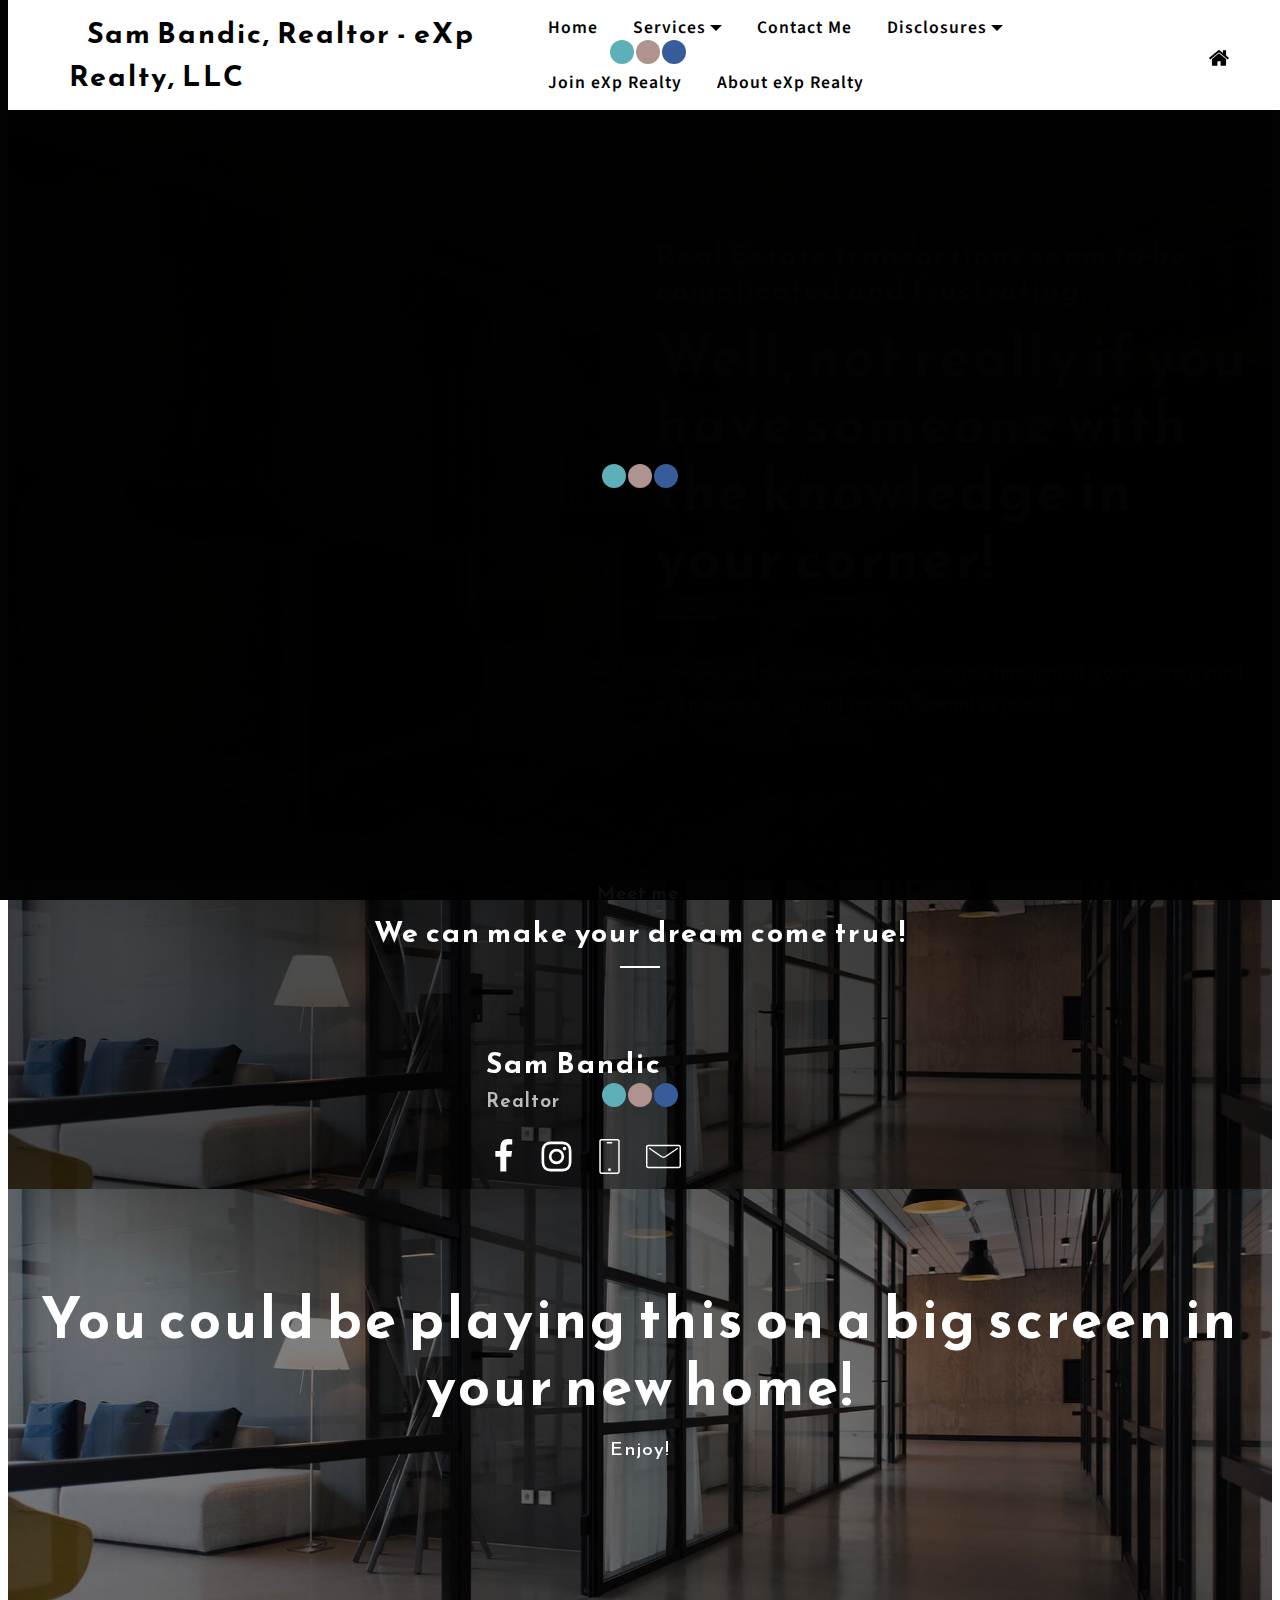
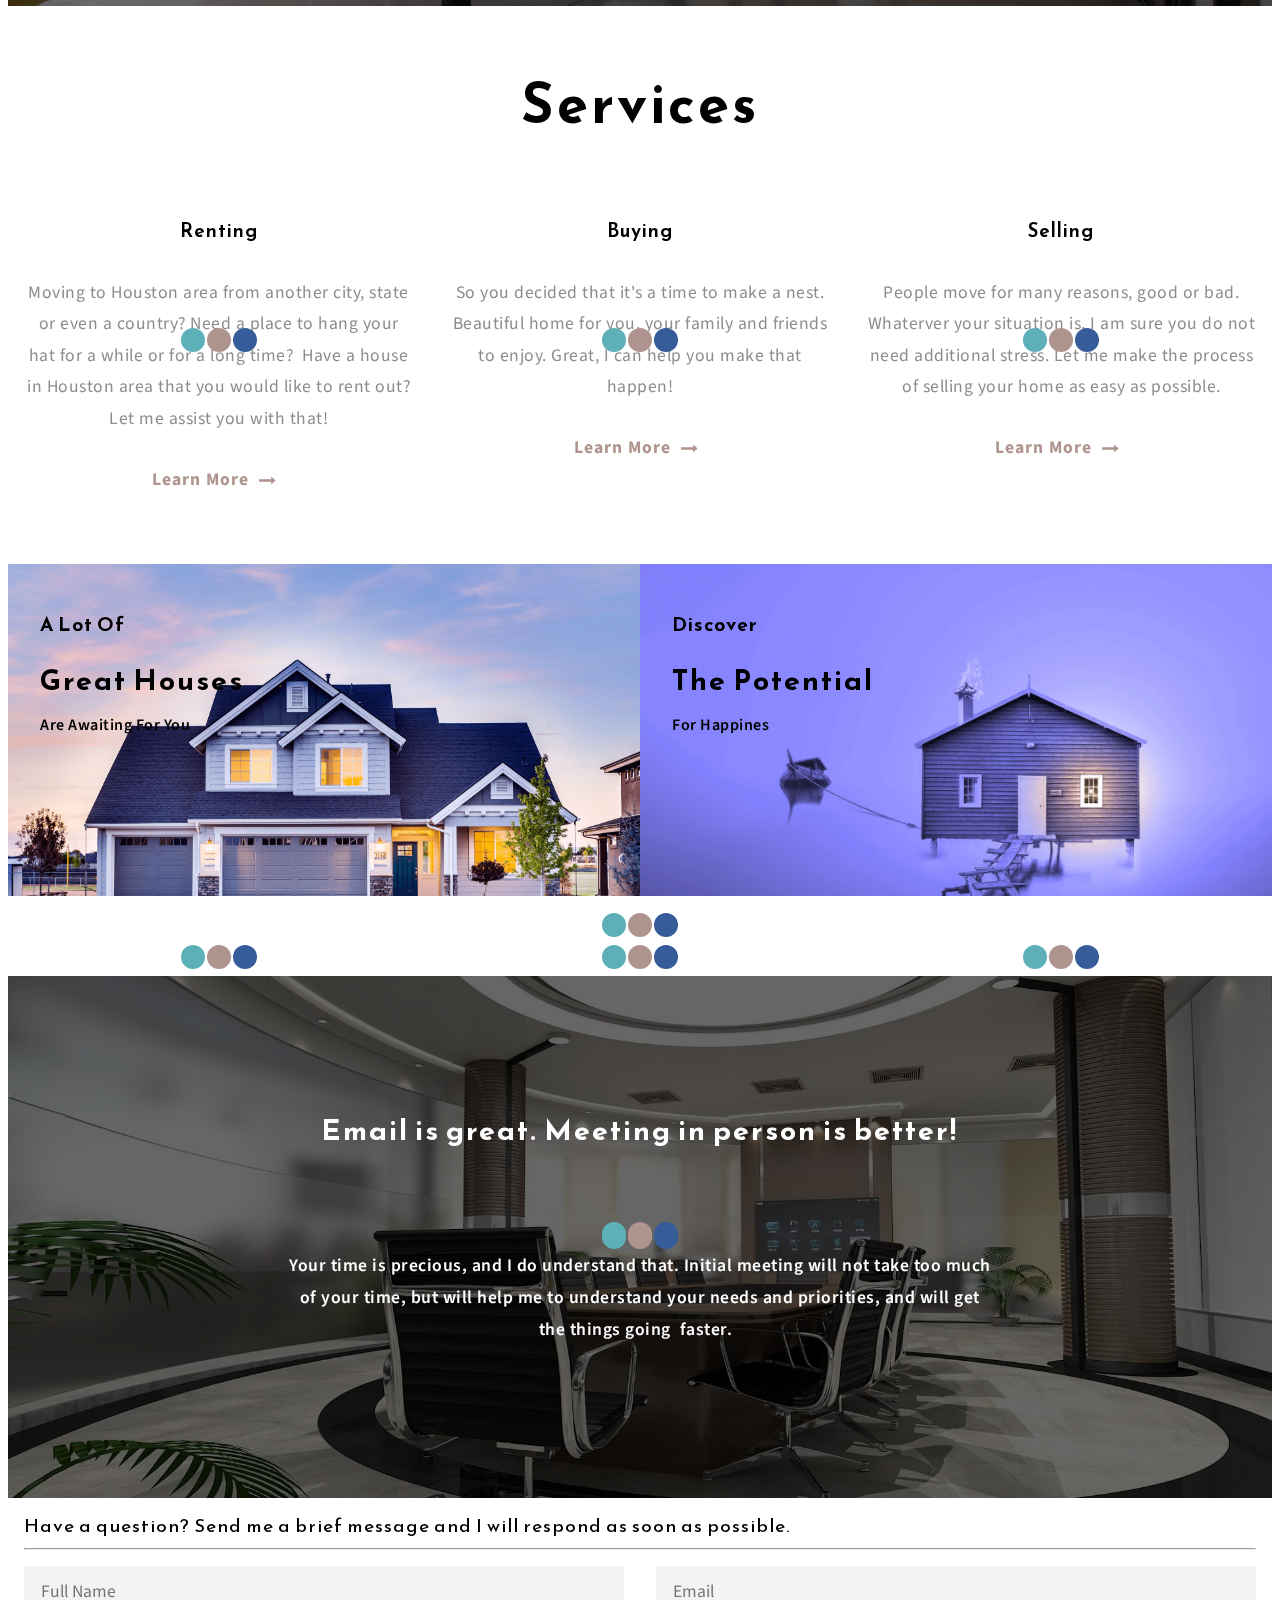
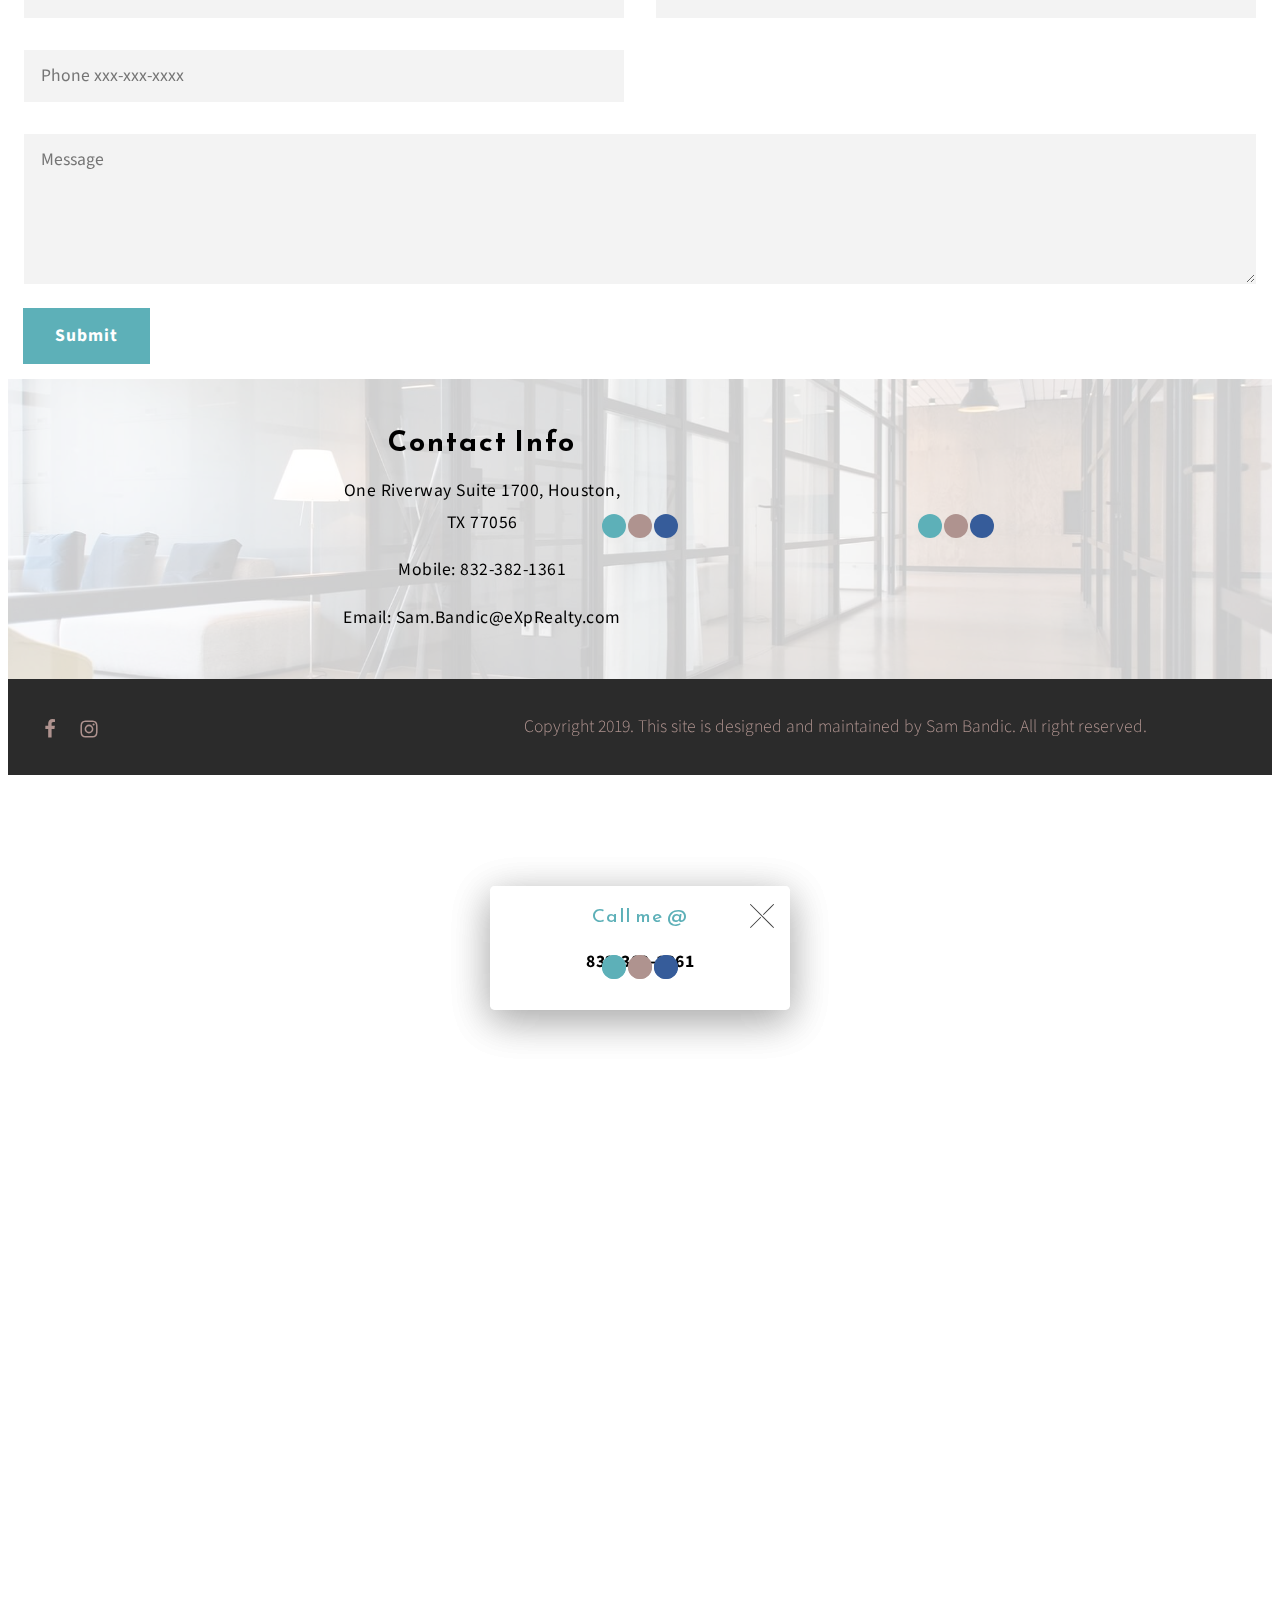
<file: index.html>
<!DOCTYPE html>
<html amp >
<head>
  
  <meta charset="UTF-8">
  <meta http-equiv="X-UA-Compatible" content="IE=edge">
  
  <meta name="viewport" content="width=device-width, initial-scale=1, minimum-scale=1">
  <link rel="shortcut icon" href="assets/images/exp-web-240x91.png" type="image/x-icon">
  <meta name="description" content="">
  
  <title>Home</title>
  
<link rel="canonical" href="./">
 <style amp-boilerplate>body{-webkit-animation:-amp-start 8s steps(1,end) 0s 1 normal both;-moz-animation:-amp-start 8s steps(1,end) 0s 1 normal both;-ms-animation:-amp-start 8s steps(1,end) 0s 1 normal both;animation:-amp-start 8s steps(1,end) 0s 1 normal both}@-webkit-keyframes -amp-start{from{visibility:hidden}to{visibility:visible}}@-moz-keyframes -amp-start{from{visibility:hidden}to{visibility:visible}}@-ms-keyframes -amp-start{from{visibility:hidden}to{visibility:visible}}@-o-keyframes -amp-start{from{visibility:hidden}to{visibility:visible}}@keyframes -amp-start{from{visibility:hidden}to{visibility:visible}}</style>
<noscript><style amp-boilerplate>body{-webkit-animation:none;-moz-animation:none;-ms-animation:none;animation:none}</style></noscript>
<link href="https://fonts.googleapis.com/css?family=Reem+Kufi:400&display=swap" rel="stylesheet">
 <link href="https://fonts.googleapis.com/css?family=Source+Sans+Pro:200,200i,300,300i,400,400i,600,600i,700,700i,900,900i&display=swap" rel="stylesheet">
 
 <style amp-custom> 
div,span,h1,h2,h3,h4,h5,h6,p,blockquote,a,ol,ul,li,figcaption,textarea,input{font: inherit;}*{box-sizing: border-box;outline: none;}*:focus{outline: none;}body{position: relative;font-style: normal;line-height: 1.5;color: #000000;}section{background-color: #ffffff;background-position: 50% 50%;background-repeat: no-repeat;background-size: cover;overflow: hidden;padding: 30px 0;}section,.container,.container-fluid{position: relative;word-wrap: break-word;}h1,h2,h3,h4,h5,h6{margin: 0;padding: 0;}p,li,blockquote{letter-spacing: 0.5px;line-height: 1.7;}ul,ol,blockquote,p{margin-bottom: 0;margin-top: 0;}a{cursor: pointer;}a,a:hover{text-decoration: none;}a.mbr-iconfont:hover{text-decoration: none;}h1,h2,h3,h4,h5,h6,.display-1,.display-2,.display-4,.display-5,.display-7{word-break: break-word;word-wrap: break-word;}b,strong{font-weight: bold;}blockquote{padding: 10px 0 10px 20px;position: relative;border-left: 3px solid;}input:-webkit-autofill,input:-webkit-autofill:hover,input:-webkit-autofill:focus,input:-webkit-autofill:active{transition-delay: 9999s;transition-property: background-color,color;}html,body{height: auto;min-height: 100vh;}.mbr-section-title{margin: 0;padding: 0;font-style: normal;line-height: 1.2;width: 100%;}.mbr-section-subtitle{line-height: 1.3;width: 100%;}.mbr-text{font-style: normal;line-height: 1.6;width: 100%;}.mbr-figure{align-self: center;}.btn{text-align: center;position: relative;margin: 0.4rem 0.8rem;font-weight: 700;border-width: 2px;border-style: solid;font-style: normal;white-space: normal;transition: all 0.2s ease-in-out,box-shadow 2s ease-in-out;display: inline-flex;align-items: center;justify-content: center;word-break: break-word;line-height: 1.5;letter-spacing: 1px;}.btn .mbr-iconfont-btn{order: 2;margin-left: 10px;vertical-align: middle;}.btn-form{padding: 1rem 2rem;}.btn-form:hover{cursor: pointer;}form .btn{margin: 0;}.note-popover .btn:after{display: none;}.card-title{margin: 0;}.card-img{border-radius: 0;width: auto;flex-shrink: 0;}.card-img img{width: 100%;}.card{position: relative;background-color: transparent;border: none;border-radius: 0;width: 100%;padding-left: 1rem;padding-right: 1rem;}@media (max-width: 767px){.card:not(.last-child){padding-bottom: 2rem;}}.card .card-wrapper{height: 100%;}@media (max-width: 767px){.card .card-wrapper{flex-direction: column;}}.card img{height: 100%;object-fit: cover;object-position: center;}@media (min-width: 992px){.lg-pb{padding-bottom: 3rem;}}@media (max-width: 991px){.md-pb{padding-bottom: 2rem;}}.card-inner,.items-list{display: flex;flex-direction: column;}.items-list{list-style-type: none;padding: 0;}.items-list .list-item{padding: 1rem 2rem;}.card-head{padding: 1.5rem 2rem;}.card-price-wrap{padding: 1rem 2rem;display: flex;flex-direction: column;}.card-button{padding: 1rem;margin: 0;}.gallery-img-wrap{position: relative;height: 100%;}.gallery-img-wrap:hover{cursor: pointer;}.gallery-img-wrap:hover .icon-wrap,.gallery-img-wrap:hover .caption-on-hover{opacity: 1;}.gallery-img-wrap:hover:after{opacity: 0.5;}.gallery-img-wrap amp-img{height: 100%;}.gallery-img-wrap:after{content: "";position: absolute;top: 0;bottom: 0;left: 0;right: 0;background: #000;opacity: 0;transition: opacity 0.3s;pointer-events: none;}.gallery-img-wrap .icon-wrap,.gallery-img-wrap .img-caption{position: absolute;z-index: 3;pointer-events: none;}.gallery-img-wrap .icon-wrap,.gallery-img-wrap .caption-on-hover{opacity: 0;transition: opacity 0.3s;}.gallery-img-wrap .icon-wrap{left: 50%;top: 50%;transform: translate(-50%,-50%);background-color: #fff;padding: 0.5rem;border-radius: 50%;}.gallery-img-wrap .img-caption{left: 0;right: 0;}.gallery-img-wrap .img-caption.caption-top{top: 0;}.gallery-img-wrap .img-caption.caption-bottom{bottom: 0;}.gallery-img-wrap .img-caption:after{content: "";position: absolute;top: 0;left: 0;right: 0;height: 100%;transition: opacity 0.3s;z-index: -1;pointer-events: none;}@media (max-width: 767px){.gallery-img-wrap:after,.gallery-img-wrap:hover:after,.gallery-img-wrap .icon-wrap{display: none;}.gallery-img-wrap .caption-on-hover{opacity: 1;}}.is-builder .gallery-img-wrap .icon-wrap{pointer-events: all;}.is-builder .gallery-img-wrap .img-caption > *{pointer-events: all;}.icons-list a{margin-right: 1rem;}.icons-list a:last-child{margin-right: 0;}.counter-container{position: relative;}.counter-container ol li{margin-bottom: 2rem;}.counter-container.stylizedCounters ol{counter-reset: section;}.counter-container.stylizedCounters ol li{z-index: 3;list-style: none;}.counter-container.stylizedCounters ol li:before{z-index: 2;position: absolute;left: 0px;counter-increment: section;content: counters(section,".") " ";text-align: center;margin: 0 10px;line-height: 37px;width: 40px;height: 40px;transition: all 0.2s;color: #232323;font-size: 25px;border-radius: 50%;font-weight: bold;}.timeline-wrap{position: relative;}.timeline-wrap .iconBackground{position: absolute;left: 50%;width: 20px;height: 20px;line-height: 30px;text-align: center;border-radius: 50%;font-size: 30px;display: inline-block;background-color: #232323;top: 20px;margin-left: -10px;}@media (max-width: 768px){.timeline-wrap .iconBackground{left: 0;}}.separline{position: relative;}@media (max-width: 768px){.separline:not(.last-child){padding-bottom: 2rem;}}.separline:before{position: absolute;content: "";width: 2px;background-color: #232323;left: calc(50% - 1px);height: calc(100% - 20px);top: 40px;}@media (max-width: 768px){.separline:before{left: 0;}}amp-image-lightbox a.control{position: absolute;width: 32px;height: 32px;right: 48px;top: 32px;z-index: 1000;}amp-image-lightbox a.control .close{position: relative;}amp-image-lightbox a.control .close:before,amp-image-lightbox a.control .close:after{position: absolute;left: 15px;content: " ";height: 33px;width: 2px;background-color: #fff;}amp-image-lightbox a.control .close:before{transform: rotate(45deg);}amp-image-lightbox a.control .close:after{transform: rotate(-45deg);}.hidden{visibility: hidden;}.super-hide{display: none;}.inactive{-webkit-user-select: none;-moz-user-select: none;-ms-user-select: none;user-select: none;pointer-events: none;-webkit-user-drag: none;user-drag: none;}.popover-content ul.show{min-height: 155px;}.mbr-white{color: #ffffff;}.mbr-black{color: #000000;}.mbr-gray{color: #8c8c8c;}.align-left{text-align: left;}.align-left .list-item{justify-content: flex-start;}.align-center{text-align: center;}.align-center .list-item{justify-content: center;}.align-right{text-align: right;}.align-right .list-item{justify-content: flex-end;}@media (max-width: 767px){.align-left,.align-center,.align-right{text-align: center;}.align-left .list-item,.align-center .list-item,.align-right .list-item{justify-content: center;}}.mbr-light{font-weight: 300;}.mbr-regular{font-weight: 400;}.mbr-semibold{font-weight: 600;}.mbr-bold{font-weight: 800;}.mbr-section-btn{margin-left: -0.8rem;margin-right: -0.8rem;font-size: 0;}nav .mbr-section-btn{margin-left: 0rem;margin-right: 0rem;}.btn .mbr-iconfont,.btn.btn-sm .mbr-iconfont{cursor: pointer;margin-right: 0.5rem;}.btn.btn-md .mbr-iconfont,.btn.btn-md .mbr-iconfont{margin-right: 0.8rem;}[type="submit"]{-webkit-appearance: none;}.mbr-fullscreen .mbr-overlay{min-height: 100vh;}.mbr-fullscreen{display: flex;display: -webkit-flex;display: -moz-flex;display: -ms-flex;display: -o-flex;align-items: center;-webkit-align-items: center;min-height: 100vh;padding-top: 3rem;padding-bottom: 3rem;}.mbr-overlay{bottom: 0;left: 0;position: absolute;right: 0;top: 0;z-index: 0;}.mbr-parallax-bg{bottom: 0;left: 0;opacity: 0.5;position: absolute;right: 0;top: 0;z-index: 0;background-position: 50% 50%;background-repeat: no-repeat;background-size: cover;}section.menu{min-height: 70px;}.menu-container{display: flex;justify-content: space-between;align-items: center;min-height: 70px;}@media (max-width: 991px){.menu-container{max-width: 100%;padding: 0 2rem;}}@media (max-width: 767px){.menu-container{padding: 0 1rem;}}.navbar{z-index: 100;width: 100%;}.navbar-fixed-top{position: fixed;top: 0;}.navbar-brand{display: flex;align-items: center;word-break: break-word;z-index: 1;}.navbar-logo{margin-right: 0.8rem;}@media (max-width: 767px){.navbar-logo amp-img{max-height: 55px;max-width: 55px;}}.navbar-caption-wrap{display: flex;}.navbar .navbar-collapse{display: flex;flex-basis: auto;align-items: center;justify-content: flex-end;}@media (max-width: 991px){.navbar .navbar-collapse{display: none;position: absolute;top: 0;right: 0;min-height: 100vh;padding: 70px 2rem 1rem;z-index: 1;}}@media (max-width: 991px){.navbar.opened .navbar-collapse.show,.navbar.opened .navbar-collapse.collapsing{display: block;}.is-builder .navbar-collapse{position: fixed;}}.navbar-nav{list-style-type: none;display: flex;flex-wrap: wrap;padding-left: 0;min-width: 10rem;}@media (max-width: 991px){.navbar-nav{flex-direction: column;}}.navbar-nav .mbr-iconfont{margin-right: 0.2rem;}.nav-item{word-break: break-all;}.nav-link{display: flex;align-items: center;justify-content: center;}.nav-link,.navbar-caption{transition: all 0.2s;letter-spacing: 1px;}.nav-dropdown .dropdown-menu{min-width: 10rem;padding-bottom: 1.25rem;padding-top: 1.25rem;position: absolute;left: 0;}.nav-dropdown .dropdown-menu .dropdown-item{line-height: 2;display: flex;justify-content: center;align-items: center;padding: 0.25rem 1.5rem;white-space: nowrap;}.nav-dropdown .dropdown-menu .dropdown{position: relative;}.dropdown-menu .dropdown:hover > .dropdown-menu{opacity: 1;pointer-events: all;}.nav-dropdown .dropdown-submenu{top: 0;left: 100%;margin: 0;}.nav-item.dropdown{position: relative;}.nav-item.dropdown .dropdown-menu{opacity: 0;pointer-events: none;}.nav-item.dropdown:hover > .dropdown-menu{opacity: 1;pointer-events: all;}.link.dropdown-toggle:after{content: "";margin-left: 0.25rem;border-top: 0.35em solid;border-right: 0.35em solid transparent;border-left: 0.35em solid transparent;border-bottom: 0;}.navbar .dropdown.open > .dropdown-menu{display: block;}@media (max-width: 991px){.is-builder .nav-dropdown .dropdown-menu{position: relative;}.nav-dropdown .dropdown-submenu{left: 0;}.dropdown-item{padding: 0.25rem 1.5rem;margin: 0;justify-content: center;}.dropdown-item:after{right: auto;}.navbar.opened .dropdown-menu{top: 0;}.dropdown-toggle[data-toggle="dropdown-submenu"]:after{content: "";margin-left: 0.25rem;border-top: 0.35em solid;border-right: 0.35em solid transparent;border-left: 0.35em solid transparent;border-bottom: 0;top: 55%;}}.navbar-buttons{display: flex;flex-wrap: wrap;align-items: center;justify-content: center;}@media (max-width: 991px){.navbar-buttons{flex-direction: column;}}.menu-social-list{display: flex;align-items: center;justify-content: center;flex-wrap: wrap;}.menu-social-list a{font-size: 1.5rem;margin: 0 0.5rem;}button.navbar-toggler{position: absolute;right: 20px;top: 25px;width: 31px;height: 20px;cursor: pointer;transition: all 0.2s;align-self: center;}.hamburger span{position: absolute;right: 0;width: 30px;height: 2px;border-right: 5px;}.hamburger span:nth-child(1){top: 0;transition: all 0.2s;}.hamburger span:nth-child(2){top: 8px;transition: all 0.15s;}.hamburger span:nth-child(3){top: 8px;transition: all 0.15s;}.hamburger span:nth-child(4){top: 16px;transition: all 0.2s;}nav.opened .navbar-toggler:not(.hide) .hamburger span:nth-child(1){top: 8px;width: 0;opacity: 0;right: 50%;transition: all 0.2s;}nav.opened .navbar-toggler:not(.hide) .hamburger span:nth-child(2){-webkit-transform: rotate(45deg);transform: rotate(45deg);transition: all 0.25s;}nav.opened .navbar-toggler:not(.hide) .hamburger span:nth-child(3){-webkit-transform: rotate(-45deg);transform: rotate(-45deg);transition: all 0.25s;}nav.opened .navbar-toggler:not(.hide) .hamburger span:nth-child(4){top: 8px;width: 0;opacity: 0;right: 50%;transition: all 0.2s;}.ampstart-btn.hamburger{position: absolute;top: 25px;right: 15px;margin-left: auto;width: 30px;height: 20px;background: none;border: none;cursor: pointer;z-index: 1000;}@media (min-width: 992px){.ampstart-btn,amp-sidebar{display: none;}.dropdown-menu .dropdown-toggle:after{content: "";border-bottom: 0.35em solid transparent;border-left: 0.35em solid;border-right: 0;border-top: 0.35em solid transparent;margin-left: 0.3rem;margin-top: -0.3077em;position: absolute;right: 1.1538em;top: 50%;}}.close-sidebar{width: 30px;height: 30px;position: relative;cursor: pointer;background-color: transparent;border: none;}.close-sidebar span{position: absolute;left: 0;width: 30px;height: 2px;border-right: 5px;}.close-sidebar span:nth-child(1){transform: rotate(45deg);}.close-sidebar span:nth-child(2){transform: rotate(-45deg);}.builder-sidebar{position: relative;min-height: 100vh;z-index: 1030;padding: 1rem 2rem;max-width: 20rem;}.builder-sidebar .dropdown:hover > .dropdown-menu{position: relative;text-align: center;}section.sidebar-open:before{content: "";position: fixed;top: 0;bottom: 0;right: 0;left: 0;background-color: rgba(0,0,0,0.2);z-index: 1040;}.map-placeholder{display: none;}.map-placeholder h4{padding-top: 5rem;color: #767676;text-align: center;}.google-map{position: relative;width: 100%;}@media (max-width: 992px){.google-map{padding: 0;margin: 0;}}.google-map [data-state-details]{color: #6b6763;font-family: Montserrat;height: 1.5em;margin-top: -0.75em;padding-left: 1.25rem;padding-right: 1.25rem;position: absolute;text-align: center;top: 50%;width: 100%;}.google-map[data-state]{background: #e9e5dc;}.google-map[data-state="loading"] [data-state-details]{display: none;}div[submit-success] > *{padding: 1rem;margin-bottom: 1rem;}div[submit-error] > *{padding: 1rem;margin-bottom: 1rem;}textarea[type="hidden"]{display: none;}amp-img{width: 100%;}amp-img img{max-height: 100%;max-width: 100%;}img.mbr-temp{width: 100%;}.rounded{border-radius: 50%;}.is-builder .nodisplay + img[async],.is-builder .nodisplay + img[decoding="async"],.is-builder amp-img > a + img[async],.is-builder amp-img > a + img[decoding="async"]{display: none;}html:not(.is-builder) amp-img > a{position: absolute;top: 0;bottom: 0;left: 0;right: 0;z-index: 1;}.is-builder .temp-amp-sizer{position: absolute;}.is-builder amp-youtube .temp-amp-sizer,.is-builder amp-vimeo .temp-amp-sizer{position: static;}.is-builder section.horizontal-menu .ampstart-btn{display: none;}.is-builder section.horizontal-menu .dropdown-menu{z-index: auto;opacity: 1;pointer-events: auto;}.is-builder section.horizontal-menu .nav-dropdown .link.dropdown-toggle[aria-expanded="true"]{margin-right: 0;padding: 0.667em 1em;}.container{padding-right: 1rem;padding-left: 1rem;width: 100%;margin-right: auto;margin-left: auto;}@media (max-width: 767px){.container{max-width: 540px;}}@media (min-width: 768px){.container{max-width: 768px;}}@media (min-width: 992px){.container{max-width: 960px;}}@media (min-width: 1200px){.container{max-width: 1280px;}}.container-fluid{width: 100%;margin-right: auto;margin-left: auto;padding-left: 1rem;padding-right: 1rem;}.media-container-row{display: flex;flex-wrap: wrap;}@media (min-width: 992px){.media-container-row{flex-wrap: nowrap;}}.form-block{z-index: 1;background-color: transparent;padding: 3rem;position: relative;overflow: visible;}.form-block .mbr-overlay{z-index: -1;}@media (max-width: 992px){.form-block{padding: 1rem;}}form input,form textarea,form select{border-radius: 0;width: 100%;background-color: #f3f3f3;border: 1px solid #f3f3f3;padding: 11px 1rem;}form input:focus,form textarea:focus,form select:focus{outline: none;}form input[type="checkbox"],form input[type="radio"]{border: none;background: none;width: auto;}form textarea.field-input{height: 150px;}form .fieldset{display: flex;justify-content: center;flex-wrap: wrap;align-items: center;}.field{flex-basis: 50%;flex-grow: 1;flex-shrink: 1;padding: 0.5rem;}@media (max-width: 768px){.field{flex-basis: 100%;}}textarea{width: 100%;margin-right: 0;}.text-field{flex-basis: 100%;flex-grow: 1;flex-shrink: 1;padding: 0.5rem;}form .btn,form .mbr-section-btn{margin-left: 0;margin-right: 0;}.mbr-flex{display: flex;}.flex-wrap{flex-wrap: wrap;}.mbr-jc-s{justify-content: flex-start;}.mbr-jc-c{justify-content: center;}.mbr-ai-c{align-items: center;}.mbr-jc-e{justify-content: flex-end;}.mbr-row,.mbr-form-row{display: -webkit-box;display: -webkit-flex;display: -ms-flexbox;display: flex;-webkit-flex-wrap: wrap;-ms-flex-wrap: wrap;flex-wrap: wrap;margin-right: -1rem;margin-left: -1rem;}.mbr-form-row{margin-right: -0.5rem;margin-left: -0.5rem;}.mbr-form-row > [class*="mbr-col"]{padding-left: 0.5rem;padding-right: 0.5rem;}.mbr-row-reverse{flex-direction: row-reverse;}.mbr-column{flex-direction: column;}@media (max-width: 767px){.mbr-col,.mbr-col-auto{padding-right: 1rem;padding-left: 1rem;}.mbr-col-sm-12{-ms-flex: 0 0 100%;flex: 0 0 100%;max-width: 100%;padding-right: 1rem;padding-left: 1rem;}}@media (min-width: 768px){.mbr-col-md-3{-ms-flex: 0 0 25%;flex: 0 0 25%;max-width: 25%;padding-right: 2rem;padding-left: 2rem;}.mbr-col-md-4{-ms-flex: 0 0 33.333333%;flex: 0 0 33.333333%;max-width: 33.333333%;padding-right: 2rem;padding-left: 2rem;}.mbr-col-md-5{-ms-flex: 0 0 41.666667%;flex: 0 0 41.666667%;max-width: 41.666667%;padding-right: 2rem;padding-left: 2rem;}.mbr-col-md-6{-ms-flex: 0 0 50%;flex: 0 0 50%;max-width: 50%;padding-right: 2rem;padding-left: 2rem;}.mbr-col-md-7{-ms-flex: 0 0 58.333333%;flex: 0 0 58.333333%;max-width: 58.333333%;padding-right: 2rem;padding-left: 2rem;}.mbr-col-md-8{-ms-flex: 0 0 66.666667%;flex: 0 0 66.666667%;max-width: 66.666667%;padding-left: 2rem;padding-right: 2rem;}.mbr-col-md-10{-ms-flex: 0 0 83.333333%;flex: 0 0 83.333333%;max-width: 83.333333%;padding-left: 2rem;padding-right: 2rem;}.mbr-col-md-12{-ms-flex: 0 0 100%;flex: 0 0 100%;max-width: 100%;padding-right: 2rem;padding-left: 2rem;}.mbr-col{flex-grow: 1;-webkit-box-flex: 1;-webkit-flex-grow: 1;-ms-flex-positive: 1;flex-shrink: 1;-webkit-flex-shrink: 1;-ms-flex-negative: 1;max-width: 100%;padding-right: 2rem;padding-left: 2rem;}.mbr-col-auto{-ms-flex: 0 0 auto;flex: 0 0 auto;width: auto;padding-right: 2rem;padding-left: 2rem;}}@media (min-width: 992px){.mbr-col,.mbr-col-auto{padding-right: 1rem;padding-left: 1rem;}.mbr-col-lg-2{-ms-flex: 0 0 16.666667%;flex: 0 0 16.666667%;max-width: 16.666667%;padding-right: 1rem;padding-left: 1rem;}.mbr-col-lg-3{-ms-flex: 0 0 25%;flex: 0 0 25%;max-width: 25%;padding-right: 1rem;padding-left: 1rem;}.mbr-col-lg-4{-ms-flex: 0 0 33.33%;flex: 0 0 33.33%;max-width: 33.33%;padding-right: 1rem;padding-left: 1rem;}.mbr-col-lg-5{-ms-flex: 0 0 41.666%;flex: 0 0 41.666%;max-width: 41.666%;padding-right: 1rem;padding-left: 1rem;}.mbr-col-lg-6{-ms-flex: 0 0 50%;flex: 0 0 50%;max-width: 50%;padding-right: 1rem;padding-left: 1rem;}.mbr-col-lg-7{-ms-flex: 0 0 58.333333%;flex: 0 0 58.333333%;max-width: 58.333333%;padding-right: 1rem;padding-left: 1rem;}.mbr-col-lg-8{-ms-flex: 0 0 66.666667%;flex: 0 0 66.666667%;max-width: 66.666667%;padding-left: 1rem;padding-right: 1rem;}.mbr-col-lg-9{-ms-flex: 0 0 75%;flex: 0 0 75%;max-width: 75%;padding-left: 1rem;padding-right: 1rem;}.mbr-col-lg-10{-ms-flex: 0 0 83.3333%;flex: 0 0 83.3333%;max-width: 83.3333%;padding-right: 1rem;padding-left: 1rem;}.mbr-col-lg-12{-ms-flex: 0 0 100%;flex: 0 0 100%;max-width: 100%;padding-right: 1rem;padding-left: 1rem;}}@media (min-width: 1200px){.mbr-col-xl-7{-ms-flex: 0 0 58.333333%;flex: 0 0 58.333333%;max-width: 58.333333%;padding-right: 1rem;padding-left: 1rem;}.mbr-col-xl-4{-ms-flex: 0 0 33.333333%;flex: 0 0 33.333333%;max-width: 33.333333%;padding-right: 1rem;padding-left: 1rem;}.mbr-col-xl-8{-ms-flex: 0 0 66.666667%;flex: 0 0 66.666667%;max-width: 66.666667%;padding-left: 1rem;padding-right: 1rem;}.mbr-col-xl-5{-ms-flex: 0 0 41.666667%;flex: 0 0 41.666667%;max-width: 41.666667%;}}.btn-icon{display: none;}.mbr-pt-1{padding-top: 0.5rem;}.mbr-pt-2{padding-top: 1rem;}.mbr-pt-3{padding-top: 1.5rem;}.mbr-pt-4{padding-top: 2rem;}.mbr-pt-5{padding-top: 3rem;}.mbr-pb-1{padding-bottom: 0.5rem;}.mbr-pb-2{padding-bottom: 1rem;}.mbr-pb-3{padding-bottom: 1.5rem;}.mbr-mb-3{margin-bottom: 1.5rem;}.mbr-pb-4{padding-bottom: 2rem;}.mbr-pb-5{padding-bottom: 3rem;}.mbr-mb-5{margin-bottom: 3rem;}.mbr-pt-6{padding-top: 5rem;}.mbr-pb-6{padding-bottom: 5rem;}.mbr-px-1{padding-left: 0.5rem;padding-right: 0.5rem;}.mbr-px-2{padding-left: 1rem;padding-right: 1rem;}@media (max-width: 767px){.mbr-px-2{padding-left: 0rem;padding-right: 0rem;}}.mbr-px-3{padding-left: 1.5rem;padding-right: 1.5rem;}.mbr-px-4{padding-left: 2rem;padding-right: 2rem;}@media (max-width: 767px){.mbr-px-4{padding-left: 1rem;padding-right: 1rem;}}.mbr-px-5{padding-left: 3rem;padding-right: 3rem;}@media (max-width: 767px){.mbr-px-5{padding-left: 1rem;padding-right: 1rem;}}.mbr-m-sub-1{margin-left: -1rem;margin-right: -1rem;}@media (max-width: 768px){.mbr-m-sub-1{margin-left: 0;margin-right: 0;}}.mbr-py-1{padding-top: 0.5rem;padding-bottom: 0.5rem;}.mbr-py-2{padding-top: 1rem;padding-bottom: 1rem;}@media (max-width: 767px){.mbr-py-2{padding-top: 0rem;padding-bottom: 0rem;}}.mbr-py-3{padding-top: 1.5rem;padding-bottom: 1.5rem;}@media (max-width: 767px){.mbr-py-3{padding-top: 1rem;padding-bottom: 1rem;}}.mbr-py-4{padding-top: 2rem;padding-bottom: 2rem;}@media (max-width: 767px){.mbr-py-4{padding-top: 2rem;padding-bottom: 2rem;}}.mbr-py-5{padding-top: 3rem;padding-bottom: 3rem;}@media (max-width: 767px){.mbr-py-5{padding-top: 1rem;padding-bottom: 1rem;}}.mbr-p-1{padding: 0.5rem;}.mbr-p-2{padding: 1rem;}.mbr-p-3{padding: 1.5rem;}@media (max-width: 991px){.mbr-p-3{padding: 1rem;}}.mbr-p-4{padding: 2rem;}@media (max-width: 991px){.mbr-p-4{padding: 1rem;}}.mbr-p-5{padding: 3rem;}@media (max-width: 991px){.mbr-p-5{padding: 1rem;}}.mbr-ml-auto{margin-left: auto;}.mbr-mr-auto{margin-right: auto;}.mbr-m-auto{margin: auto;}amp-img,img{height: 100%;width: 100%;}amp-sidebar{background: transparent;}#scrollToTopMarker{position: absolute;width: 0px;height: 0px;top: 300px;}#scrollToTopButton{position: fixed;bottom: 25px;right: 25px;opacity: 0.4;z-index: 5000;font-size: 32px;height: 60px;width: 60px;border: none;border-radius: 3px;cursor: pointer;}#scrollToTopButton:focus{outline: none;}#scrollToTopButton a:before{content: "";position: absolute;height: 40%;top: 36%;width: 2px;left: calc(50% - 1px);}#scrollToTopButton a:after{content: "";position: absolute;border-top: 2px solid;border-right: 2px solid;width: 40%;height: 40%;left: calc(30% - 1px);bottom: 30%;transform: rotate(-45deg);-webkit-transform: rotate(-45deg);}.is-builder #scrollToTopButton a:after{left: 30%;}.is-builder .menu{overflow: visible;}.is-builder .preview button{opacity: 0.5;position: relative;pointer-events: none;}.is-builder .preview button:before{display: block;position: absolute;content: "";background-color: #efefef;left: 0;right: 0;top: 0;bottom: 0;z-index: 2;}.dots-wrapper{opacity: 0.8;}.dots-wrapper .dots{margin: 4px 8px;}.dots-wrapper .dots span{border-radius: 12px;display: block;height: 24px;width: 24px;transition: 0.4s;border: 6px solid #cccccc;background-color: #767676;}.dots-wrapper .dots span.current{background-color: #000000;outline: none;width: 40px;}.iconfont-wrapper{display: inline-block;height: 1.5rem;width: 1.5rem;}.amp-iconfont{vertical-align: middle;width: 1.5rem;font-size: 1.5rem;}.form-check{margin-bottom: 0;}.form-check-label{padding-left: 0;}.form-check-input{position: relative;margin: 4px;}.form-check-inline{display: -webkit-inline-box;display: -ms-inline-flexbox;display: inline-flex;-webkit-box-align: center;-ms-flex-align: center;align-items: center;padding-left: 0;margin-right: .75rem;}.field:not(:nth-last-child(1)){margin-bottom: 1rem;}.field-input{display: block;width: 100%;}.mbr-col{flex-basis: 0;flex-grow: 1;max-width: 100%;}.mbr-col-auto{-webkit-box-flex: 0;flex: 0 0 auto;width: auto;max-width: none;}.mbr-col,.mbr-col-auto{position: relative;width: 100%;min-height: 1px;padding-right: 15px;padding-left: 15px;}@media (min-width: 991px){.mbr-col{min-width: 50%;}}@media (max-width: 991px){.mbr-col{min-width: 100%;}}
body{font-family: Reem Kufi;}blockquote{border-color: #5db0b8;}div[submit-success] > *{background: #365c9a;color: #ffffff;}div[submit-error] > *{background: #b2ccd2;color: #000000;}.display-1{font-family: 'Reem Kufi',sans-serif;font-size: 3.5rem;line-height: 1.2;letter-spacing: 3px;}.display-2{font-family: 'Reem Kufi',sans-serif;font-size: 1.8rem;line-height: 1.2;letter-spacing: 2px;}.display-4{font-family: 'Source Sans Pro',sans-serif;font-size: 1rem;line-height: 1.4;}.display-5{font-family: 'Reem Kufi',sans-serif;font-size: 1.2rem;line-height: 1.4;letter-spacing: 1px;}.display-7{font-family: 'Source Sans Pro',sans-serif;font-size: 1.1rem;line-height: 1.8;}.display-1 .mbr-iconfont-btn{width: 3.5rem;font-size: 3.5rem;}.display-2 .mbr-iconfont-btn{width: 1.8rem;font-size: 1.8rem;}.display-4 .mbr-iconfont-btn{width: 1rem;font-size: 1rem;}.display-5 .mbr-iconfont-btn{width: 1.2rem;font-size: 1.2rem;}.display-7 .mbr-iconfont-btn{width: 1.1rem;font-size: 1.1rem;}.mbr-iconfont-btn{padding-top: 2px;}.mbr-form input,.mbr-form textarea,.mbr-form select{line-height: 1.6;}@media (max-width: 768px){.display-1{font-size: 2.8rem;font-size: calc( 1.875rem + (3.5 - 1.875) * ((100vw - 20rem) / (48 - 20)));line-height: calc( 1.4 * (1.875rem + (3.5 - 1.875) * ((100vw - 20rem) / (48 - 20))));}.display-2{font-size: 1.44rem;font-size: calc( 1.28rem + (1.8 - 1.28) * ((100vw - 20rem) / (48 - 20)));line-height: calc( 1.4 * (1.28rem + (1.8 - 1.28) * ((100vw - 20rem) / (48 - 20))));}.display-4{font-size: 0.8rem;font-size: calc( 1rem + (1 - 1) * ((100vw - 20rem) / (48 - 20)));line-height: calc( 1.4 * (1rem + (1 - 1) * ((100vw - 20rem) / (48 - 20))));}.display-5{font-size: 0.96rem;font-size: calc( 1.07rem + (1.2 - 1.07) * ((100vw - 20rem) / (48 - 20)));line-height: calc( 1.4 * (1.07rem + (1.2 - 1.07) * ((100vw - 20rem) / (48 - 20))));}.display-7{font-size: 0.88rem;font-size: calc( 1.0350000000000001rem + (1.1 - 1.0350000000000001) * ((100vw - 20rem) / (48 - 20)));line-height: calc( 1.4 * (1.0350000000000001rem + (1.1 - 1.0350000000000001) * ((100vw - 20rem) / (48 - 20))));}}.btn{padding: 10px 30px;border-radius: 0px;}.btn-sm{padding: 10px 30px;border-radius: 0px;}.btn-md{padding: 10px 30px;border-radius: 0px;}.btn-lg{padding: 10px 30px;border-radius: 0;}.bg-primary{background-color: #5db0b8;}.bg-success{background-color: #365c9a;}.bg-info{background-color: #e96188;}.bg-warning{background-color: #fac769;}.bg-danger{background-color: #b2ccd2;}.btn-secondary,.btn-secondary:active,.btn-secondary.active{background-color: #af938f;border-color: #af938f;color: #ffffff;}.btn-secondary:hover,.btn-secondary:focus,.btn-secondary.focus{background-color: #7e5e5a;border-color: #7e5e5a;color: #ffffff;}.btn-secondary.disabled,.btn-secondary:disabled{color: #ffffff;background-color: #7e5e5a;border-color: #7e5e5a;}.btn-info,.btn-info:active,.btn-info.active{background-color: #e96188;border-color: #e96188;color: #ffffff;}.btn-info:hover,.btn-info:focus,.btn-info.focus{background-color: #c81c4d;border-color: #c81c4d;color: #ffffff;}.btn-info.disabled,.btn-info:disabled{color: #ffffff;background-color: #c81c4d;border-color: #c81c4d;}.btn-success,.btn-success:active,.btn-success.active{background-color: #365c9a;border-color: #365c9a;color: #ffffff;}.btn-success:hover,.btn-success:focus,.btn-success.focus{background-color: #1c2f4e;border-color: #1c2f4e;color: #ffffff;}.btn-success.disabled,.btn-success:disabled{color: #ffffff;background-color: #1c2f4e;border-color: #1c2f4e;}.btn-warning,.btn-warning:active,.btn-warning.active{background-color: #fac769;border-color: #fac769;color: #614003;}.btn-warning:hover,.btn-warning:focus,.btn-warning.focus{background-color: #f5a208;border-color: #f5a208;color: #614003;}.btn-warning.disabled,.btn-warning:disabled{color: #614003;background-color: #f5a208;border-color: #f5a208;}.btn-danger,.btn-danger:active,.btn-danger.active{background-color: #b2ccd2;border-color: #b2ccd2;color: #ffffff;}.btn-danger:hover,.btn-danger:focus,.btn-danger.focus{background-color: #72a1ac;border-color: #72a1ac;color: #ffffff;}.btn-danger.disabled,.btn-danger:disabled{color: #ffffff;background-color: #72a1ac;border-color: #72a1ac;}.btn-primary,.btn-primary:active,.btn-primary.active{background-color: #5db0b8;border-color: #5db0b8;color: #ffffff;}.btn-primary:hover,.btn-primary:focus,.btn-primary.focus{background-color: #35747a;border-color: #35747a;color: #ffffff;}.btn-primary.disabled,.btn-primary:disabled{color: #ffffff;background-color: #35747a;border-color: #35747a;}.btn-black,.btn-black:active,.btn-black.active{background-color: #010101;border-color: #010101;color: #ffffff;}.btn-black:hover,.btn-black:focus,.btn-black.focus{background-color: #000000;border-color: #000000;color: #ffffff;}.btn-black.disabled,.btn-black:disabled{color: #ffffff;background-color: #000000;border-color: #000000;}.btn-white,.btn-white:active,.btn-white.active{background-color: #fcfcfc;border-color: #fcfcfc;color: #7d7d7d;}.btn-white:hover,.btn-white:focus,.btn-white.focus{background-color: #c9c9c9;border-color: #c9c9c9;color: #7d7d7d;}.btn-white.disabled,.btn-white:disabled{color: #7d7d7d;background-color: #c9c9c9;border-color: #c9c9c9;}.btn-primary-outline,.btn-primary-outline:active,.btn-primary-outline.active{background: none;border-color: #5db0b8;color: #5db0b8;}.btn-primary-outline:hover,.btn-primary-outline:focus,.btn-primary-outline.focus{color: #ffffff;background-color: #5db0b8;border-color: #5db0b8;}.btn-primary-outline.disabled,.btn-primary-outline:disabled{color: #ffffff;background-color: #5db0b8;border-color: #5db0b8;}.btn-secondary-outline,.btn-secondary-outline:active,.btn-secondary-outline.active{background: none;border-color: #af938f;color: #af938f;}.btn-secondary-outline:hover,.btn-secondary-outline:focus,.btn-secondary-outline.focus{color: #ffffff;background-color: #af938f;border-color: #af938f;}.btn-secondary-outline.disabled,.btn-secondary-outline:disabled{color: #ffffff;background-color: #af938f;border-color: #af938f;}.btn-info-outline,.btn-info-outline:active,.btn-info-outline.active{background: none;border-color: #e96188;color: #e96188;}.btn-info-outline:hover,.btn-info-outline:focus,.btn-info-outline.focus{color: #ffffff;background-color: #e96188;border-color: #e96188;}.btn-info-outline.disabled,.btn-info-outline:disabled{color: #ffffff;background-color: #e96188;border-color: #e96188;}.btn-success-outline,.btn-success-outline:active,.btn-success-outline.active{background: none;border-color: #365c9a;color: #365c9a;}.btn-success-outline:hover,.btn-success-outline:focus,.btn-success-outline.focus{color: #ffffff;background-color: #365c9a;border-color: #365c9a;}.btn-success-outline.disabled,.btn-success-outline:disabled{color: #ffffff;background-color: #365c9a;border-color: #365c9a;}.btn-warning-outline,.btn-warning-outline:active,.btn-warning-outline.active{background: none;border-color: #fac769;color: #fac769;}.btn-warning-outline:hover,.btn-warning-outline:focus,.btn-warning-outline.focus{color: #614003;background-color: #fac769;border-color: #fac769;}.btn-warning-outline.disabled,.btn-warning-outline:disabled{color: #614003;background-color: #fac769;border-color: #fac769;}.btn-danger-outline,.btn-danger-outline:active,.btn-danger-outline.active{background: none;border-color: #b2ccd2;color: #b2ccd2;}.btn-danger-outline:hover,.btn-danger-outline:focus,.btn-danger-outline.focus{color: #ffffff;background-color: #b2ccd2;border-color: #b2ccd2;}.btn-danger-outline.disabled,.btn-danger-outline:disabled{color: #ffffff;background-color: #b2ccd2;border-color: #b2ccd2;}.btn-black-outline,.btn-black-outline:active,.btn-black-outline.active{background: none;border-color: #010101;color: #010101;}.btn-black-outline:hover,.btn-black-outline:focus,.btn-black-outline.focus{color: #ffffff;background-color: #010101;border-color: #010101;}.btn-black-outline.disabled,.btn-black-outline:disabled{color: #ffffff;background-color: #010101;border-color: #010101;}.btn-white-outline,.btn-white-outline:active,.btn-white-outline.active{background: none;border-color: #fcfcfc;color: #fcfcfc;}.btn-white-outline:hover,.btn-white-outline:focus,.btn-white-outline.focus{color: #7d7d7d;background-color: #fcfcfc;border-color: #fcfcfc;}.btn-white-outline.disabled,.btn-white-outline:disabled{color: #7d7d7d;background-color: #fcfcfc;border-color: #fcfcfc;}.text-primary{color: #5db0b8;}.text-secondary{color: #af938f;}.text-success{color: #365c9a;}.text-info{color: #e96188;}.text-warning{color: #fac769;}.text-danger{color: #b2ccd2;}.text-white{color: #fcfcfc;}.text-black{color: #010101;}a[class*="text-"],.amp-iconfont{transition: 0.2s ease-in-out;}.amp-iconfont{color: #5db0b8;}a.text-primary:hover,a.text-primary:focus{color: #265256;}a.text-secondary:hover,a.text-secondary:focus{color: #604845;}a.text-success:hover,a.text-success:focus{color: #0e1829;}a.text-info:hover,a.text-info:focus{color: #9b163c;}a.text-warning:hover,a.text-warning:focus{color: #c38107;}a.text-danger:hover,a.text-danger:focus{color: #578994;}a.text-white:hover,a.text-white:focus{color: #5db0b8;}a.text-black:hover,a.text-black:focus{color: #cccccc;}.alert-success{background-color: #365c9a;}.alert-info{background-color: #e96188;}.alert-warning{background-color: #fac769;}.alert-danger{background-color: #b2ccd2;}.mbr-plan-header.bg-primary .mbr-plan-subtitle,.mbr-plan-header.bg-primary .mbr-plan-price-desc{color: #b6dbdf;}.mbr-plan-header.bg-success .mbr-plan-subtitle,.mbr-plan-header.bg-success .mbr-plan-price-desc{color: #7e9ed2;}.mbr-plan-header.bg-info .mbr-plan-subtitle,.mbr-plan-header.bg-info .mbr-plan-price-desc{color: #ffffff;}.mbr-plan-header.bg-warning .mbr-plan-subtitle,.mbr-plan-header.bg-warning .mbr-plan-price-desc{color: #ffffff;}.mbr-plan-header.bg-danger .mbr-plan-subtitle,.mbr-plan-header.bg-danger .mbr-plan-price-desc{color: #ffffff;}.mobirise-spinner{position: absolute;top: 50%;left: 40%;margin-left: 10%;-webkit-transform: translate3d(-50%,-50%,0);z-index: 4;}.mobirise-spinner em{width: 24px;height: 24px;background: #3ac;border-radius: 100%;display: inline-block;-webkit-animation: slide 1s infinite;}.mobirise-spinner em:nth-child(1){-webkit-animation-delay: 0.1s;background: #5db0b8;}.mobirise-spinner em:nth-child(2){-webkit-animation-delay: 0.2s;background: #af938f;}.mobirise-spinner em:nth-child(3){-webkit-animation-delay: 0.3s;background: #365c9a;}@-moz-keyframes slide{0%{-webkit-transform: scale(1);}50%{opacity: 0.3;-webkit-transform: scale(2);}100%{-webkit-transform: scale(1);}}@-webkit-keyframes slide{0%{-webkit-transform: scale(1);}50%{opacity: 0.3;-webkit-transform: scale(2);}100%{-webkit-transform: scale(1);}}@-o-keyframes slide{0%{-webkit-transform: scale(1);}50%{opacity: 0.3;-webkit-transform: scale(2);}100%{-webkit-transform: scale(1);}}@keyframes slide{0%{-webkit-transform: scale(1);}50%{opacity: 0.3;-webkit-transform: scale(2);}100%{-webkit-transform: scale(1);}}.mobirise-loader .amp-active > div{display: none;}#scrollToTopMarker{display: none;}#scrollToTopButton{background-color: #5db0b8;}#scrollToTopButton a:before{background: #ffffff;}#scrollToTopButton a:after{border-top-color: #ffffff;border-right-color: #ffffff;}amp-carousel{overflow: hidden;}a{transition: all 0.3s;color: #8c8c8c;}a:hover{color: #5db0b8;}.btn-transparent{border: none;padding: 5px;margin: 0 7px;}.btn-transparent:hover,.btn-transparent:focus{background-color: transparent;color: #5db0b8;}.cid-rxOzEg7dfF{background-color: #ffffff;overflow: visible;}.cid-rxOzEg7dfF .navbar{background: #ffffff;}.cid-rxOzEg7dfF .navbar-brand .navbar-logo amp-img,.cid-rxOzEg7dfF .navbar-brand .navbar-logo img{height: 46px;width: 120px;}.cid-rxOzEg7dfF .navbar-caption{line-height: inherit;}@media (max-width: 991px){.cid-rxOzEg7dfF .navbar .navbar-collapse{background: #ffffff;}}.cid-rxOzEg7dfF .amp-iconfont{font-size: 1.4rem;color: #000000;}.cid-rxOzEg7dfF .container-fluid{padding-right: 3rem;padding-left: 3rem;}.cid-rxOzEg7dfF .nav-link{margin: 0.667em 1em;padding: 0;}.cid-rxOzEg7dfF .dropdown-item.active,.cid-rxOzEg7dfF .dropdown-item:active{background-color: transparent;}.cid-rxOzEg7dfF .dropdown-menu{background: #ffffff;}.cid-rxOzEg7dfF .hamburger span{background-color: #000000;}.cid-rxOzEg7dfF .builder-sidebar{background-color: #ffffff;}.cid-rxOzEg7dfF .close-sidebar:focus{outline: 2px auto #5db0b8;}.cid-rxOzEg7dfF .close-sidebar span{background-color: #000000;}@media (min-width: 992px){.cid-rxOzEg7dfF .menu-social-list{padding-left: 1rem;}}@media (max-width: 991px){.cid-rxOzEg7dfF .menu-social-list{padding-top: 0.5rem;}}.cid-r9yZrTNvoK{padding-top: 10rem;padding-bottom: 10rem;align-items: center;display: flex;background-image: url("assets/images/mbr-12.jpg");}.cid-r9yZrTNvoK .mbr-overlay{background: #000000;opacity: 0.5;}.cid-r9yZrTNvoK .line{background-color: #ffffff;height: 3px;width: 60px;margin-top: 1.5rem;display: inline-block;}.cid-r9yZrTNvoK .line-wrap{width: 100%;}.cid-rISKRbl8pa .mbr-row{justify-content: center;}@media (min-width: 768px){.cid-rISKRbl8pa .mbr-row{margin-left: -1.5rem;margin-right: -1.5rem;}}.cid-rISKRbl8pa p{margin: 0;padding: 0;}.cid-rISKRbl8pa .card-wrapper{background: #879a9f;border-radius: .3rem;-webkit-box-shadow: 0 10px 40px 0 rgba(0,0,0,0.2);box-shadow: 0 10px 40px 0 rgba(0,0,0,0.2);}@media (max-width: 767px){.cid-rISKRbl8pa .card-wrapper{padding: 1rem;}}.cid-rISKRbl8pa .form-wrapper .mbr-section-btn{margin: .5rem;}.cid-rISKRbl8pa .form-wrapper .mbr-section-btn .btn{margin: 0;}.cid-rISKRbl8pa .card-img amp-img{width: 100%;margin: auto;}.cid-rISKRbl8pa .card-title{width: 100%;margin: 0;line-height: 1.5;color: #2b2b2b;}.on-load-popup.cid-rISKRbl8pa .mbr-popup,amp-lightbox.cid-rISKRbl8pa .mbr-popup{width: 100%;min-height: 100%;position: absolute;display: flex;align-items: center;}.cid-rISKRbl8pa.on-load-popup{position: fixed;top: 0;left: 0;bottom: 0;right: 0;background: transparent;animation: show;animation-fill-mode: forwards;visibility: hidden;overflow-y: auto;z-index: 1000;}.cid-rISKRbl8pa.on-load-popup .popup-close > span{width: 24px;height: 24px;}@keyframes show{100%{visibility: visible;}}.cid-rISKRbl8pa .mbr-popup .popup-close{position: absolute;right: 1rem;margin: -1rem -1rem -1rem auto;padding: 1rem;font-size: 1.5rem;cursor: pointer;opacity: .75;}.cid-rISKRbl8pa .mbr-popup .popup-close:hover{opacity: 1;}.cid-rISKRbl8pa .mbr-popup .popup-close:focus{outline: none;}.cid-rISKRbl8pa .mbr-popup .popup-close > span{font-size: 24px;color: #000000;}.cid-rISKRbl8pa .popup-notification{width: 100%;margin-top: 3rem;color: #fff;font-size: 25px;text-align: center;}.cid-rISKRbl8pa .mbr-form{justify-content: center;text-align: center;}@media (min-width: 768px){.cid-rISKRbl8pa .mbr-form{display: flex;-webkit-flex-wrap: wrap;flex-wrap: wrap;-webkit-align-items: center;align-items: center;}}.cid-rISKRbl8pa.popup-builder{background-color: #fff;}.cid-rISKRbl8pa.popup-builder .mbr-overlay{position: absolute;}.cid-rISKRbl8pa.popup-builder .amp-modal-dialog{margin: 0 auto;padding-top: 60px;padding-bottom: 60px;z-index: 2;}.cid-rISKRbl8pa .amp-modal-dialog{margin: .5rem;padding: 0;}.cid-rISKRbl8pa .mbr-form-row{display: flex;-webkit-flex-wrap: wrap;-ms-flex-wrap: wrap;flex-wrap: wrap;justify-content: center;margin-right: -0.5rem;margin-left: -0.5rem;}.cid-rISKRbl8pa .mbr-form-row > [class*="mbr-col"]{padding-left: .5rem;padding-right: .5rem;}.cid-rISKRbl8pa .field{padding-top: .5rem;padding-bottom: .5rem;}.cid-rISKRbl8pa .submit-message{width: 100%;}.cid-rISKRbl8pa .mbr-form-row > div{margin-bottom: 0;}.cid-rISKRbl8pa .mbr-overlay{bottom: 0;left: 0;position: fixed;right: 0;top: 0;z-index: 0;}@media (min-width: 576px){.cid-rISKRbl8pa .amp-modal-dialog{max-width: 500px;margin: 1.75rem auto;}.cid-rISKRbl8pa .modal-sm{max-width: 300px;}}@media (min-width: 992px){.cid-rISKRbl8pa .modal-lg,.cid-rISKRbl8pa .modal-xl{max-width: 800px;}}@media (min-width: 1200px){.cid-rISKRbl8pa .modal-xl{max-width: 1140px;}}.cid-rISKRbl8pa .popup-header{display: flex;-ms-flex-align: start;align-items: flex-start;-ms-flex-pack: justify;justify-content: space-between;padding: 1rem;}.cid-rISKRbl8pa .popup-text{margin-bottom: 1rem;}.cid-rISKRbl8pa .popup-body{position: relative;-ms-flex: 1 1 auto;flex: 1 1 auto;padding: 1rem;}.cid-rISKRbl8pa .popup-footer{display: flex;-ms-flex-align: center;align-items: center;justify-content: center;padding: 1rem;}.cid-rISKRbl8pa .pt-0{padding-top: 0;}.cid-rISKRbl8pa .pb-0{padding-bottom: 0;}.cid-rICkA5JioM{padding-top: 0px;padding-bottom: 15px;background-image: url("assets/images/background3.jpg");}.cid-rICkA5JioM .mbr-overlay{background-color: #000000;opacity: 0.7;}.cid-rICkA5JioM .line{background-color: #ffffff;height: 2px;width: 40px;margin-top: 1rem;display: inline-block;}.cid-rICkA5JioM .line-wrap{width: 100%;}.cid-rICkA5JioM .card{padding-left: 0;padding-right: 0;}.cid-rICkA5JioM .card-img{width: 69%;}.cid-rICkA5JioM .iconfont-wrapper{height: 2.2rem;width: 2.2rem;}.cid-rICkA5JioM .amp-iconfont{width: 2.2rem;font-size: 2.2rem;color: #ffffff;}.cid-rICkA5JioM .card-title{color: #ffffff;text-align: left;}.cid-rICkA5JioM .card-subtitle{color: #bbbbbb;}@media (max-width: 992px){.cid-rICkA5JioM .mbr-px-2{padding-left: 2rem;padding-right: 2rem;}}@media (max-width: 576px){.cid-rICkA5JioM .mbr-px-2{padding-left: 1rem;padding-right: 1rem;}}.cid-rICmz1hld5{padding-top: 6rem;padding-bottom: 6rem;background-image: url("assets/images/background3.jpg");}.cid-rICmz1hld5 .mbr-overlay{background-color: #000000;opacity: 0.5;}.cid-r9yZw8BYli{padding-top: 4rem;padding-bottom: 4rem;background-color: #ffffff;}.cid-r9yZw8BYli .card-wrapper{z-index: 1;}@media (max-width: 991px){.cid-r9yZw8BYli .card-wrapper{flex-wrap: wrap;}}.cid-rIO5sxjwxC .mbr-row{justify-content: center;}@media (min-width: 768px){.cid-rIO5sxjwxC .mbr-row{margin-left: -1.5rem;margin-right: -1.5rem;}}.cid-rIO5sxjwxC p{margin: 0;padding: 0;}.cid-rIO5sxjwxC .card-wrapper{background: #ffffff;border-radius: .3rem;-webkit-box-shadow: 0 10px 40px 0 rgba(0,0,0,0.2);box-shadow: 0 10px 40px 0 rgba(0,0,0,0.2);}@media (max-width: 767px){.cid-rIO5sxjwxC .card-wrapper{padding: 1rem;}}.cid-rIO5sxjwxC .form-wrapper .mbr-section-btn{margin: .5rem;}.cid-rIO5sxjwxC .form-wrapper .mbr-section-btn .btn{margin: 0;}.cid-rIO5sxjwxC .card-img amp-img{width: 100%;margin: auto;}.cid-rIO5sxjwxC .card-title{width: 100%;margin: 0;line-height: 1.5;color: #5db0b8;}.on-load-popup.cid-rIO5sxjwxC .mbr-popup,amp-lightbox.cid-rIO5sxjwxC .mbr-popup{width: 100%;min-height: 100%;position: absolute;display: flex;align-items: center;}.cid-rIO5sxjwxC.on-load-popup{position: fixed;top: 0;left: 0;bottom: 0;right: 0;background: transparent;animation: show;animation-fill-mode: forwards;visibility: hidden;overflow-y: auto;z-index: 1000;}.cid-rIO5sxjwxC.on-load-popup .popup-close > span{width: 24px;height: 24px;}@keyframes show{100%{visibility: visible;}}.cid-rIO5sxjwxC .mbr-popup .popup-close{position: absolute;right: 1rem;margin: -1rem -1rem -1rem auto;padding: 1rem;font-size: 1.5rem;cursor: pointer;opacity: .75;}.cid-rIO5sxjwxC .mbr-popup .popup-close:hover{opacity: 1;}.cid-rIO5sxjwxC .mbr-popup .popup-close:focus{outline: none;}.cid-rIO5sxjwxC .mbr-popup .popup-close > span{font-size: 24px;color: #000000;}.cid-rIO5sxjwxC .popup-notification{width: 100%;margin-top: 3rem;color: #fff;font-size: 25px;text-align: center;}.cid-rIO5sxjwxC .mbr-form{justify-content: center;text-align: center;}@media (min-width: 768px){.cid-rIO5sxjwxC .mbr-form{display: flex;-webkit-flex-wrap: wrap;flex-wrap: wrap;-webkit-align-items: center;align-items: center;}}.cid-rIO5sxjwxC.popup-builder{background-color: #fff;}.cid-rIO5sxjwxC.popup-builder .mbr-overlay{position: absolute;}.cid-rIO5sxjwxC.popup-builder .amp-modal-dialog{margin: 0 auto;padding-top: 60px;padding-bottom: 60px;z-index: 2;}.cid-rIO5sxjwxC .amp-modal-dialog{margin: .5rem;padding: 0;}.cid-rIO5sxjwxC .mbr-form-row{display: flex;-webkit-flex-wrap: wrap;-ms-flex-wrap: wrap;flex-wrap: wrap;justify-content: center;margin-right: -0.5rem;margin-left: -0.5rem;}.cid-rIO5sxjwxC .mbr-form-row > [class*="mbr-col"]{padding-left: .5rem;padding-right: .5rem;}.cid-rIO5sxjwxC .field{padding-top: .5rem;padding-bottom: .5rem;}.cid-rIO5sxjwxC .submit-message{width: 100%;}.cid-rIO5sxjwxC .mbr-form-row > div{margin-bottom: 0;}.cid-rIO5sxjwxC .mbr-overlay{bottom: 0;left: 0;position: fixed;right: 0;top: 0;z-index: 0;}@media (min-width: 576px){.cid-rIO5sxjwxC .amp-modal-dialog{max-width: 500px;margin: 1.75rem auto;}.cid-rIO5sxjwxC .modal-sm{max-width: 300px;}}@media (min-width: 992px){.cid-rIO5sxjwxC .modal-lg,.cid-rIO5sxjwxC .modal-xl{max-width: 800px;}}@media (min-width: 1200px){.cid-rIO5sxjwxC .modal-xl{max-width: 1140px;}}.cid-rIO5sxjwxC .popup-header{display: flex;-ms-flex-align: start;align-items: flex-start;-ms-flex-pack: justify;justify-content: space-between;padding: 1rem;}.cid-rIO5sxjwxC .popup-text{margin-bottom: 1rem;}.cid-rIO5sxjwxC .popup-body{position: relative;-ms-flex: 1 1 auto;flex: 1 1 auto;padding: 1rem;}.cid-rIO5sxjwxC .popup-footer{display: flex;-ms-flex-align: center;align-items: center;justify-content: center;padding: 1rem;}.cid-rIO5sxjwxC .pt-0{padding-top: 0;}.cid-rIO5sxjwxC .pb-0{padding-bottom: 0;}.cid-rIO6TaI1bZ .mbr-row{justify-content: center;}@media (min-width: 768px){.cid-rIO6TaI1bZ .mbr-row{margin-left: -1.5rem;margin-right: -1.5rem;}}.cid-rIO6TaI1bZ p{margin: 0;padding: 0;}.cid-rIO6TaI1bZ .card-wrapper{background: #ffffff;border-radius: .3rem;-webkit-box-shadow: 0 10px 40px 0 rgba(0,0,0,0.2);box-shadow: 0 10px 40px 0 rgba(0,0,0,0.2);}@media (max-width: 767px){.cid-rIO6TaI1bZ .card-wrapper{padding: 1rem;}}.cid-rIO6TaI1bZ .form-wrapper .mbr-section-btn{margin: .5rem;}.cid-rIO6TaI1bZ .form-wrapper .mbr-section-btn .btn{margin: 0;}.cid-rIO6TaI1bZ .card-img amp-img{width: 100%;margin: auto;}.cid-rIO6TaI1bZ .card-title{width: 100%;margin: 0;line-height: 1.5;color: #5db0b8;}.on-load-popup.cid-rIO6TaI1bZ .mbr-popup,amp-lightbox.cid-rIO6TaI1bZ .mbr-popup{width: 100%;min-height: 100%;position: absolute;display: flex;align-items: center;}.cid-rIO6TaI1bZ.on-load-popup{position: fixed;top: 0;left: 0;bottom: 0;right: 0;background: transparent;animation: show;animation-fill-mode: forwards;visibility: hidden;overflow-y: auto;z-index: 1000;}.cid-rIO6TaI1bZ.on-load-popup .popup-close > span{width: 24px;height: 24px;}@keyframes show{100%{visibility: visible;}}.cid-rIO6TaI1bZ .mbr-popup .popup-close{position: absolute;right: 1rem;margin: -1rem -1rem -1rem auto;padding: 1rem;font-size: 1.5rem;cursor: pointer;opacity: .75;}.cid-rIO6TaI1bZ .mbr-popup .popup-close:hover{opacity: 1;}.cid-rIO6TaI1bZ .mbr-popup .popup-close:focus{outline: none;}.cid-rIO6TaI1bZ .mbr-popup .popup-close > span{font-size: 24px;color: #000000;}.cid-rIO6TaI1bZ .popup-notification{width: 100%;margin-top: 3rem;color: #fff;font-size: 25px;text-align: center;}.cid-rIO6TaI1bZ .mbr-form{justify-content: center;text-align: center;}@media (min-width: 768px){.cid-rIO6TaI1bZ .mbr-form{display: flex;-webkit-flex-wrap: wrap;flex-wrap: wrap;-webkit-align-items: center;align-items: center;}}.cid-rIO6TaI1bZ.popup-builder{background-color: #fff;}.cid-rIO6TaI1bZ.popup-builder .mbr-overlay{position: absolute;}.cid-rIO6TaI1bZ.popup-builder .amp-modal-dialog{margin: 0 auto;padding-top: 60px;padding-bottom: 60px;z-index: 2;}.cid-rIO6TaI1bZ .amp-modal-dialog{margin: .5rem;padding: 0;}.cid-rIO6TaI1bZ .mbr-form-row{display: flex;-webkit-flex-wrap: wrap;-ms-flex-wrap: wrap;flex-wrap: wrap;justify-content: center;margin-right: -0.5rem;margin-left: -0.5rem;}.cid-rIO6TaI1bZ .mbr-form-row > [class*="mbr-col"]{padding-left: .5rem;padding-right: .5rem;}.cid-rIO6TaI1bZ .field{padding-top: .5rem;padding-bottom: .5rem;}.cid-rIO6TaI1bZ .submit-message{width: 100%;}.cid-rIO6TaI1bZ .mbr-form-row > div{margin-bottom: 0;}.cid-rIO6TaI1bZ .mbr-overlay{bottom: 0;left: 0;position: fixed;right: 0;top: 0;z-index: 0;}@media (min-width: 576px){.cid-rIO6TaI1bZ .amp-modal-dialog{max-width: 500px;margin: 1.75rem auto;}.cid-rIO6TaI1bZ .modal-sm{max-width: 300px;}}@media (min-width: 992px){.cid-rIO6TaI1bZ .modal-lg,.cid-rIO6TaI1bZ .modal-xl{max-width: 800px;}}@media (min-width: 1200px){.cid-rIO6TaI1bZ .modal-xl{max-width: 1140px;}}.cid-rIO6TaI1bZ .popup-header{display: flex;-ms-flex-align: start;align-items: flex-start;-ms-flex-pack: justify;justify-content: space-between;padding: 1rem;}.cid-rIO6TaI1bZ .popup-text{margin-bottom: 1rem;}.cid-rIO6TaI1bZ .popup-body{position: relative;-ms-flex: 1 1 auto;flex: 1 1 auto;padding: 1rem;}.cid-rIO6TaI1bZ .popup-footer{display: flex;-ms-flex-align: center;align-items: center;justify-content: center;padding: 1rem;}.cid-rIO6TaI1bZ .pt-0{padding-top: 0;}.cid-rIO6TaI1bZ .pb-0{padding-bottom: 0;}.cid-r9yZyjkq7o{padding-top: 0rem;padding-bottom: 0rem;background-color: #ffffff;}.cid-r9yZyjkq7o .card{padding: 0;}.cid-r9yZyjkq7o .card1{background-image: url("assets/images/mbr-26.jpg");background-size: cover;background-position: center;}.cid-r9yZyjkq7o .card2{background-image: url("assets/images/mbr-28.jpg");background-size: cover;background-position: center;}.cid-r9yZyjkq7o .card3{background-image: url("assets/images/06.jpg");background-size: cover;background-position: center;}.cid-r9yZyjkq7o .card4{background-image: url("assets/images/05.jpg");background-size: cover;background-position: center;}.cid-r9yZyjkq7o .card-wrapper{padding-bottom: 10rem;position: relative;z-index: 1;}@media (max-width: 991px){.cid-r9yZyjkq7o .card-wrapper{flex-wrap: wrap;}}.cid-r9yZSEWNCd{padding-top: 2rem;padding-bottom: 1rem;background-color: #ffffff;}.cid-r9yZSEWNCd amp-img,.cid-r9yZSEWNCd img{height: auto;width: 100%;}.cid-r9yZSEWNCd .gallery-row{padding-left: 0;padding-right: 0;}@media (max-width: 992px){.cid-r9yZSEWNCd .gallery-row{justify-content: center;padding-left: 1rem;padding-right: 1rem;}}.cid-r9yZSEWNCd .gallery-img-wrap .icon-wrap{background-color: transparent;}.cid-r9yZSEWNCd .gallery-item:nth-last-child(1),.cid-r9yZSEWNCd .gallery-row:nth-last-child(1){padding-bottom: 0;}.cid-r9yZSEWNCd .gallery-img-wrap:hover:after{opacity: 0.4;}@media (min-width: 768px){.cid-r9yZSEWNCd .gallery-img-wrap:hover .img-caption:after{opacity: 0;}}.cid-r9yZSEWNCd .gallery-img-wrap:after{background: #000000;}.cid-r9yZSEWNCd .gallery-img-wrap .iconfont-wrapper{width: calc(1rem + 1.7rem);height: calc(1rem + 1.7rem);}.cid-r9yZSEWNCd .gallery-img-wrap span{font-size: 1.7rem;width: 1.7rem;color: #ffffff;}.cid-r9yZSEWNCd .gallery-img-wrap .img-caption:after{opacity: 0.4;background: #000000;}.cid-r9yZV7Klkp{padding-top: 105px;padding-bottom: 105px;background-image: url("assets/images/mbr-17.jpg");}.cid-r9yZV7Klkp .mbr-overlay{background-color: #000000;opacity: 0.6;}.cid-r9yZV7Klkp .card-wrapper{flex-direction: column;}.cid-r9yZV7Klkp .user-box{align-items: center;}.cid-r9yZV7Klkp .card{padding: 0;}.cid-r9yZV7Klkp .card-img{padding-right: 1.2rem;width: 1rem;}.cid-r9yZV7Klkp .iconfont-wrapper{height: 3.9rem;width: 3.9rem;margin: auto;}.cid-r9yZV7Klkp .amp-iconfont{width: 3.9rem;font-size: 3.9rem;color: #ffffff;}.cid-rIT6lYwSbe{padding-top: 15px;padding-bottom: 15px;background-color: #ffffff;}.cid-rIT6lYwSbe .mbr-overlay{background-color: #ffffff;opacity: 0.4;}.cid-r9z01687XL{padding-top: 0rem;padding-bottom: 0rem;background-image: url("assets/images/background3.jpg");}.cid-r9z01687XL .mbr-overlay{background: #ffffff;opacity: 0.8;}.cid-r9z01687XL amp-img{min-height: 100%;}.cid-r9z01687XL amp-img img{object-fit: cover;}.cid-r9z01687XL .title-wrap{min-height: 100%;}.cid-r9z01687XL .icons-list .amp-iconfont{width: 2.4rem;font-size: 2.4rem;color: #000000;}.cid-r9z01687XL .iconfont-wrapper{height: 2.4rem;width: 2.4rem;}.cid-r9z01687XL .map-block{padding: 0;margin: 0;width: 100%;}.cid-r9z01687XL .map-block .google-map,.cid-r9z01687XL .map-block iframe,.cid-r9z01687XL .map-block amp-iframe{margin: 0;padding: 0;height: 100%;width: 100%;min-height: 300px;}.cid-r9z01687XL .image-wrap{padding: 0;min-height: 100%;}.cid-r9z01687XL .image-block{height: 100%;padding-left: 0;padding-right: 0;}.cid-r9z01687XL .title-block{margin: auto;width: 100%;height: 100%;display: flex;flex-direction: column;justify-content: center;}.cid-r9z01687XL .mbr-section-title,.cid-r9z01687XL .mbr-section-btn{color: #000000;}.cid-r9z01687XL .mbr-section-btn,.cid-r9z01687XL .mbr-text{color: #000000;}.cid-r9PqrKZN5A{padding-top: 2rem;padding-bottom: 2rem;background-color: #2b2b2b;}@media (min-width: 767px){.cid-r9PqrKZN5A .container{padding: 0rem 2rem;}}.cid-r9PqrKZN5A .iconfont-wrapper{height: 1.3rem;width: 1.3rem;}.cid-r9PqrKZN5A .amp-iconfont{width: 1.3rem;font-size: 1.3rem;color: #af938f;}.cid-r9PqrKZN5A .cont{justify-content: space-between;align-items: center;}.cid-r9PqrKZN5A .title{width: 60%;}@media (max-width: 767px){.cid-r9PqrKZN5A .mbr-flex{display: block;}.cid-r9PqrKZN5A .align-left{text-align: center;}.cid-r9PqrKZN5A .title{width: 100%;}.cid-r9PqrKZN5A .mbr-section-title{padding-top: 1rem;}}.cid-r9PqrKZN5A .mbr-section-title{color: #af938f;text-align: left;}
[class*="-iconfont"]{display: inline-flex;}</style>
 
  <script async  src="https://cdn.ampproject.org/v0.js"></script>
  <script async custom-element="amp-lightbox" src="https://cdn.ampproject.org/v0/amp-lightbox-0.1.js"></script>
  <script async custom-element="amp-sidebar" src="https://cdn.ampproject.org/v0/amp-sidebar-0.1.js"></script>
  <script async custom-element="amp-analytics" src="https://cdn.ampproject.org/v0/amp-analytics-0.1.js"></script>
  <script async custom-element="amp-youtube" src="https://cdn.ampproject.org/v0/amp-youtube-0.1.js"></script>
  <script async custom-element="amp-form" src="https://cdn.ampproject.org/v0/amp-form-0.1.js"></script>
  <script async custom-template="amp-mustache" src="https://cdn.ampproject.org/v0/amp-mustache-0.2.js"></script>
  <script async custom-element="amp-image-lightbox" src="https://cdn.ampproject.org/v0/amp-image-lightbox-0.1.js"></script>
  <script async custom-element="amp-iframe" src="https://cdn.ampproject.org/v0/amp-iframe-0.1.js"></script>
  
  

</head>
<body><amp-sidebar id="sidebar" class="cid-rxOzEg7dfF" layout="nodisplay" side="right">
		<div class="builder-sidebar" id="builder-sidebar">
			<button on="tap:sidebar.close" class="close-sidebar">
				<span></span>
				<span></span>
			</button>
		
				
				<!-- NAVBAR ITEMS -->
				<ul class="navbar-nav nav-dropdown nav-right" data-app-modern-menu="true"><li class="nav-item">
						<a class="nav-link mbr-semibold link mbr-gray text-black display-7" href="index.html#menu1-4e">Home</a>
					</li>

					<li class="nav-item dropdown"><a class="nav-link mbr-semibold link mbr-gray text-black dropdown-toggle display-7" data-toggle="dropdown-submenu" aria-expanded="false">Services</a><div class="dropdown-menu"><a class="mbr-semibold mbr-gray text-black dropdown-item display-7" href="page1.html#menu1-4">Renting Home</a><a class="mbr-semibold mbr-gray text-black dropdown-item display-7" href="page2.html#menu1-5" aria-expanded="false">Buying Home</a><a class="mbr-semibold mbr-gray text-black dropdown-item display-7" href="page3.html#features10-7" aria-expanded="false">Selling Home</a></div></li><li class="nav-item"><a class="nav-link mbr-semibold link mbr-gray text-black display-7" href="index.html#map01-3g">Contact Me</a></li><li class="nav-item dropdown"><a class="nav-link mbr-semibold link mbr-gray text-black dropdown-toggle display-7" data-toggle="dropdown-submenu" aria-expanded="true">Disclosures</a><div class="dropdown-menu"><a class="mbr-semibold mbr-gray text-black dropdown-item display-7" href="https://bit.ly/2QP2raG" target="_blank">Information About Brokerage Services </a><a class="mbr-semibold mbr-gray text-black dropdown-item display-7" href="https://bit.ly/37xgBmM" aria-expanded="false" target="_blank">Consumer Protection Notice</a></div></li><li class="nav-item">
						<a class="nav-link link mbr-semibold mbr-gray text-black display-7" href="page4.html#menu1-o" aria-expanded="true">Join eXp Realty</a>
						
					</li><li class="nav-item"><a class="nav-link mbr-semibold link mbr-gray text-black display-7" href="https://www.exprealty.com/" target="_blank">About eXp Realty</a></li></ul>
				<!-- NAVBAR ITEMS END -->
				<!-- SOCIAL ICON -->
				<div class="menu-social-list">
					
					




				<a on="tap:mbr-popup-9">
						<span class="amp-iconfont animation-normal fa-home fa"><svg width="22" height="22" viewBox="0 0 1792 1792" xmlns="http://www.w3.org/2000/svg" fill="currentColor"><path d="M1472 992v480q0 26-19 45t-45 19h-384v-384h-256v384h-384q-26 0-45-19t-19-45v-480q0-1 .5-3t.5-3l575-474 575 474q1 2 1 6zm223-69l-62 74q-8 9-21 11h-3q-13 0-21-7l-692-577-692 577q-12 8-24 7-13-2-21-11l-62-74q-8-10-7-23.5t11-21.5l719-599q32-26 76-26t76 26l244 204v-195q0-14 9-23t23-9h192q14 0 23 9t9 23v408l219 182q10 8 11 21.5t-7 23.5z"></path></svg></span>
					</a></div>
				<!-- SOCIAL ICON END -->
				<!-- SHOW BUTTON -->
				
				<!-- SHOW BUTTON END -->
			</div>
	</amp-sidebar>
  <section class="menu1 menu horizontal-menu cid-rxOzEg7dfF" id="menu1-4e">
	
	<!-- <div class="menu-wrapper"> -->
	<nav class="navbar navbar-dropdown navbar-expand-lg navbar-fixed-top">
		<div class="menu-container container-fluid">
			<!-- SHOW LOGO -->
			<div class="navbar-brand">
				<div class="navbar-logo">
					<amp-img src="assets/images/exp-web-240x91.png" layout="responsive" width="121.31868131868131" height="46" alt="image" class="mobirise-loader">
						<div placeholder="" class="placeholder">
                                <div class="mobirise-spinner">
                                    <em></em>
                                    <em></em>
                                    <em></em>
                                </div></div>
						
					</amp-img>
				</div>
				<span class="navbar-caption-wrap"><a class="navbar-caption mbr-bold text-black display-2" href="#">&nbsp; &nbsp;Sam Bandic, Realtor - eXp Realty, LLC</a></span>
			</div>
			<!-- SHOW LOGO END -->
			<!-- COLLAPSED MENU -->
			<div class="collapse navbar-collapse" id="navbarSupportedContent">
				
				<!-- NAVBAR ITEMS -->
				<ul class="navbar-nav nav-dropdown nav-right" data-app-modern-menu="true"><li class="nav-item">
						<a class="nav-link mbr-semibold link mbr-gray text-black display-7" href="index.html#menu1-4e">Home</a>
					</li>

					<li class="nav-item dropdown"><a class="nav-link mbr-semibold link mbr-gray text-black dropdown-toggle display-7" data-toggle="dropdown-submenu" aria-expanded="false">Services</a><div class="dropdown-menu"><a class="mbr-semibold mbr-gray text-black dropdown-item display-7" href="page1.html#menu1-4">Renting Home</a><a class="mbr-semibold mbr-gray text-black dropdown-item display-7" href="page2.html#menu1-5" aria-expanded="false">Buying Home</a><a class="mbr-semibold mbr-gray text-black dropdown-item display-7" href="page3.html#features10-7" aria-expanded="false">Selling Home</a></div></li><li class="nav-item"><a class="nav-link mbr-semibold link mbr-gray text-black display-7" href="index.html#map01-3g">Contact Me</a></li><li class="nav-item dropdown"><a class="nav-link mbr-semibold link mbr-gray text-black dropdown-toggle display-7" data-toggle="dropdown-submenu" aria-expanded="true">Disclosures</a><div class="dropdown-menu"><a class="mbr-semibold mbr-gray text-black dropdown-item display-7" href="https://bit.ly/2QP2raG" target="_blank">Information About Brokerage Services </a><a class="mbr-semibold mbr-gray text-black dropdown-item display-7" href="https://bit.ly/37xgBmM" aria-expanded="false" target="_blank">Consumer Protection Notice</a></div></li><li class="nav-item">
						<a class="nav-link link mbr-semibold mbr-gray text-black display-7" href="page4.html#menu1-o" aria-expanded="true">Join eXp Realty</a>
						
					</li><li class="nav-item"><a class="nav-link mbr-semibold link mbr-gray text-black display-7" href="https://www.exprealty.com/" target="_blank">About eXp Realty</a></li></ul>
				<!-- NAVBAR ITEMS END -->
				<!-- SOCIAL ICON -->
				<div class="menu-social-list">
					
					




				<a on="tap:mbr-popup-9">
						<span class="amp-iconfont animation-normal fa-home fa"><svg width="22" height="22" viewBox="0 0 1792 1792" xmlns="http://www.w3.org/2000/svg" fill="currentColor"><path d="M1472 992v480q0 26-19 45t-45 19h-384v-384h-256v384h-384q-26 0-45-19t-19-45v-480q0-1 .5-3t.5-3l575-474 575 474q1 2 1 6zm223-69l-62 74q-8 9-21 11h-3q-13 0-21-7l-692-577-692 577q-12 8-24 7-13-2-21-11l-62-74q-8-10-7-23.5t11-21.5l719-599q32-26 76-26t76 26l244 204v-195q0-14 9-23t23-9h192q14 0 23 9t9 23v408l219 182q10 8 11 21.5t-7 23.5z"></path></svg></span>
					</a></div>
				<!-- SOCIAL ICON END -->
				<!-- SHOW BUTTON -->
				
				<!-- SHOW BUTTON END -->
			</div>
			<!-- COLLAPSED MENU END -->
			
			<button on="tap:sidebar.toggle" class="ampstart-btn hamburger">
				<span></span>
				<span></span>
				<span></span>
				<span></span>
			</button>
		</div>
	</nav>
	<!-- AMP plug -->
	
	<!-- </div> -->
</section>

<section class="header2 cid-r9yZrTNvoK" id="header04-35">
    
    <div class="mbr-overlay"></div>
    <div class="container">
        <div class="mbr-row mbr-jc-c mbr-black align-left">

            <div class="image-wrap md-pb mbr-col-md-12 mbr-col-sm-12 mbr-col-lg-6 mbr-flex">

                <amp-img src="assets/images/mbr-1216x811.jpg" layout="responsive" width="718.2046855733663" height="479" alt="image" class="mobirise-loader">
                    <div placeholder="" class="placeholder">
                                <div class="mobirise-spinner">
                                    <em></em>
                                    <em></em>
                                    <em></em>
                                </div></div>
                    
                </amp-img>

            </div>
            <div class="title-wrap mbr-m-auto mbr-col-md-12 mbr-col-sm-12 mbr-col-lg-6 mbr-flex">
                <div class="title-block">
                    <h2 class="mbr-section-subtitle mbr-semibold mbr-white mbr-fonts-style display-2">Real Estate transactions seem to be complicated and frustrating.</h2>
                    <h1 class="mbr-section-title mbr-fonts-style mbr-pt-2 mbr-bold mbr-white display-1">Well, not really if you have someone with the knowledge in your corner!</h1>
                    <div class="line-wrap">
                        <div class="line"></div>
                    </div>
                    <p class="mbr-text mbr-fonts-style mbr-white display-7 mbr-pt-4">I will explain the entire process, assist you throughout &nbsp;your journey, and I will make it as easy and straight forward as possible.</p>
                    
                </div>
            </div>
        </div>
    </div>
</section>

<amp-lightbox id="mbr-popup-9" class="cid-rISKRbl8pa" layout="nodisplay" scrollable=""><div class="mbr-overlay" style="opacity: 0.8; background-color: rgb(0, 0, 0);">
    </div><div class="mbr-popup">
        <div class="container amp-modal-dialog">
            <div class="card-wrapper">
                <div class="popup-header pb-0">
                    <h5 class="mbr-fonts-style card-title align-center display-5"><strong>Equal Housing Opportunity</strong></h5>
                    <div class="popup-close" on="tap:mbr-popup-9.close" role="button" tabindex="0">
                        <svg version="1.1" xmlns="http://www.w3.org/2000/svg" width="24" height="24" viewBox="0 0 32 32" fill="currentColor">
                            <path d="M31.797 0.191c-0.264-0.256-0.686-0.25-0.942 0.015l-13.328 13.326c-0.598 0.581 0.342 1.543 0.942 0.942l13.328-13.326c0.27-0.262 0.27-0.695 0-0.957zM14.472 17.515c-0.264-0.256-0.686-0.25-0.942 0.015l-13.328 13.326c-0.613 0.595 0.34 1.562 0.942 0.942l13.328-13.326c0.27-0.262 0.27-0.695 0-0.957zM1.144 0.205c-0.584-0.587-1.544 0.336-0.942 0.942l30.654 30.651c0.613 0.625 1.563-0.325 0.942-0.942z"></path>
                        </svg>
                    </div>
                </div>
                <div class="popup-body">
                    <div class="popup-text">
                        <p class="mbr-text mbr-fonts-style align-center display-7"></p>
                    </div>

                    <div>
                        <div class="card-img">
                            <amp-img src="assets/images/icon-realty-equal-housing-3-839x308.jpg" layout="responsive" width="468.5324675324676" height="172" alt="" class="mobirise-loader">
                                <div placeholder="" class="placeholder">
                                <div class="mobirise-spinner">
                                    <em></em>
                                    <em></em>
                                    <em></em>
                                </div></div>
                                
                            </amp-img>
                        </div>

                        

                        
                    </div>
                </div>

                <div class="popup-footer align-center">
                    <div class="mbr-section-btn"><a class="btn btn-md btn-primary display-4" href="https://www.hud.gov/program_offices/fair_housing_equal_opp" target="_blank">
                            LEARN MORE
                        </a></div>
                </div>
            </div>
        </div>
    </div></amp-lightbox>

<section class="team1 cid-rICkA5JioM" id="team02-0">
    
    <div class="mbr-overlay"></div>
    <!--  -->
    <div class="container">

        <div class="mbr-row">
            <div class="mbr-col-lg-12 mbr-col-md-12 mbr-col-sm-12 ">


                <div class="title align-center">
                    <h4 class="mbr-section-subtitle mbr-white  mbr-fonts-style display-5">Meet me.</h4>
                    <h3 class="mbr-section-title mbr-pt-1 mbr-white mbr-bold mbr-fonts-style display-2">We can make your dream come true!</h3>
                    <div class="line-wrap">
                        <div class="line"></div>
                    </div>

                </div>

            </div>
        </div>


      <div class="mbr-row mbr-px-2 mbr-jc-c mbr-pt-5">
            <div class="card md-pb mbr-col-sm-12 mbr-col-md-6 mbr-col-lg-3">
                <div class="card-wrapper">
                    <div class="card-img">
                        <amp-img class="mobirise-loader rounded" src="assets/images/sam-624x730.png" layout="responsive" width="312" height="365" alt="image">
                            <div placeholder="" class="placeholder">
                                <div class="mobirise-spinner">
                                    <em></em>
                                    <em></em>
                                    <em></em>
                                </div></div>
                            
                        </amp-img>
                    </div>
                    <div class="card-box mbr-pt-3">
                        <h3 class="card-title mbr-bold mbr-fonts-style display-2">Sam Bandic</h3>
                        <h4 class="card-subtitle mbr-semibold mbr-gray mbr-fonts-style mbr-pt-1 display-5">Realtor</h4>

                        <div class="icons-list mbr-pt-3">
                            
                            
                            

                            <a href="https://www.facebook.com/sam.bandic" target="_blank">
                                <span class="iconfont-wrapper">
                                    <span class="amp-iconfont animation-normal fa-facebook-f fa"><svg width="35" height="35" viewBox="0 0 1792 1792" xmlns="http://www.w3.org/2000/svg" fill="currentColor"><path d="M1343 12v264h-157q-86 0-116 36t-30 108v189h293l-39 296h-254v759h-306v-759h-255v-296h255v-218q0-186 104-288.5t277-102.5q147 0 228 12z"></path></svg></span></span>
                            </a><a href="https://www.instagram.com/worldtmeyes/" target="_blank">
                                <span class="iconfont-wrapper">
                                    <span class="amp-iconfont animation-normal fa-instagram fa"><svg width="35" height="35" viewBox="0 0 1792 1792" xmlns="http://www.w3.org/2000/svg" fill="currentColor"><path d="M1152 896q0-106-75-181t-181-75-181 75-75 181 75 181 181 75 181-75 75-181zm138 0q0 164-115 279t-279 115-279-115-115-279 115-279 279-115 279 115 115 279zm108-410q0 38-27 65t-65 27-65-27-27-65 27-65 65-27 65 27 27 65zm-502-220q-7 0-76.5-.5t-105.5 0-96.5 3-103 10-71.5 18.5q-50 20-88 58t-58 88q-11 29-18.5 71.5t-10 103-3 96.5 0 105.5.5 76.5-.5 76.5 0 105.5 3 96.5 10 103 18.5 71.5q20 50 58 88t88 58q29 11 71.5 18.5t103 10 96.5 3 105.5 0 76.5-.5 76.5.5 105.5 0 96.5-3 103-10 71.5-18.5q50-20 88-58t58-88q11-29 18.5-71.5t10-103 3-96.5 0-105.5-.5-76.5.5-76.5 0-105.5-3-96.5-10-103-18.5-71.5q-20-50-58-88t-88-58q-29-11-71.5-18.5t-103-10-96.5-3-105.5 0-76.5.5zm768 630q0 229-5 317-10 208-124 322t-322 124q-88 5-317 5t-317-5q-208-10-322-124t-124-322q-5-88-5-317t5-317q10-208 124-322t322-124q88-5 317-5t317 5q208 10 322 124t124 322q5 88 5 317z"></path></svg></span></span>
                            </a><a on="tap:mbr-popup-3">
                                <span class="iconfont-wrapper">
                                    <span class="amp-iconfont animation-normal mbri-mobile"><svg version="1.1" xmlns="http://www.w3.org/2000/svg" width="35" height="35" viewBox="0 0 32 32" fill="currentColor">

<path d="M17.333 28c0 0.736-0.597 1.333-1.333 1.333s-1.333-0.597-1.333-1.333c0-0.736 0.597-1.333 1.333-1.333s1.333 0.597 1.333 1.333zM14 4h4c0.369 0 0.667-0.297 0.667-0.667s-0.297-0.667-0.667-0.667h-4c-0.369 0-0.667 0.297-0.667 0.667s0.297 0.667 0.667 0.667zM8.667 0c-1.096 0-2 0.904-2 2v28c0 1.096 0.904 2 2 2h14.667c1.096 0 2-0.904 2-2v-28c0-1.096-0.904-2-2-2zM8.667 1.333h14.667c0.381 0 0.667 0.285 0.667 0.667v28c0 0.381-0.285 0.667-0.667 0.667h-14.667c-0.381 0-0.667-0.285-0.667-0.667v-28c0-0.381 0.285-0.667 0.667-0.667z"></path>
</svg></span></span>
                            </a><a on="tap:mbr-popup-2">
                                <span class="iconfont-wrapper">
                                    <span class="amp-iconfont animation-normal mbri-letter"><svg version="1.1" xmlns="http://www.w3.org/2000/svg" width="35" height="35" viewBox="0 0 32 32" fill="currentColor">

<path d="M3.333 8c-0.667 0-0.911 0.861-0.371 1.221l10.663 7.329c0.653 0.449 1.442 0.783 2.374 0.783s1.727-0.335 2.38-0.783l10.663-7.329c0.736-0.498-0.082-1.568-0.755-1.098l-10.663 7.329c-0.505 0.347-0.999 0.548-1.625 0.548s-1.114-0.201-1.619-0.548l-10.663-7.329c-0.11-0.078-0.25-0.12-0.384-0.122zM2 5.333c-1.096 0-2 0.904-2 2v17.333c0 1.096 0.904 2 2 2h28c1.096 0 2-0.904 2-2v-17.333c0-1.096-0.904-2-2-2zM2 6.667h28c0.381 0 0.667 0.286 0.667 0.667v17.333c0 0.381-0.286 0.667-0.667 0.667h-28c-0.381 0-0.667-0.286-0.667-0.667v-17.333c0-0.381 0.286-0.667 0.667-0.667z"></path>
</svg></span></span>
                            </a></div>
                    </div>
                </div>
        </div>
            
            <!--  
            <div class="card md-pb mbr-col-sm-12" mbr-class="{'mbr-col-md-4 mbr-col-lg-4': cardsAmount < 4 &amp;&amp; flexDirection,
                             'mbr-col-md-6 mbr-col-lg-3':cardsAmount == 4 &amp;&amp; flexDirection,
                             'mbr-col-md-10 mbr-col-lg-6':!flexDirection,
                             'align-center':cardAlign==2,
                             'align-right':cardAlign==3,
                             'md-pb': (flexDirection &amp;&amp; cardsAmount > 2) || (!flexDirection &amp;&amp; cardsAmount > 2),
                             'lg-pb': !flexDirection &amp;&amp; cardsAmount > 2,
                             'last-child': cardsAmount == 2}" mbr-if="cardsAmount>1">
                <div class="card-wrapper" mbr-class="{'mbr-flex':!flexDirection}">
                    <div class="card-img" mbr-class="{'mbr-m-auto':cardAlign==2 && flexDirection,
                                     'mbr-ml-auto':cardAlign==3 && flexDirection,
                                     'mbr-col-md-6':!flexDirection}">
                        <amp-img class="mobirise-loader" mbr-class="{'rounded': roundedImage}" src="file:///Users/sambandic/GitHub%20Folder/sambandic.github.io//assets/images/face2.jpg" layout="responsive" width="312" height="312" alt="image">
                            <div placeholder class="placeholder"></div>
                            <img class="mbr-temp" src="assets/images/face2.jpg" alt>
                        </amp-img>
                    </div>
                    <div class="card-box" mbr-class="{'mbr-pt-3 mbr-px-4 mbr-pb-3':!transparentBg,
                                     'mbr-pt-3': transparentBg && flexDirection}" mbr-if="showCardTitle || showCardSubtitle || showCardText || showSocial">
                        <h3 class="card-title mbr-bold mbr-fonts-style" mbr-theme-style="display-5" mbr-if="showCardTitle" data-app-selector=".card-title">Susan Crossman</h3>
                        <h4 class="card-subtitle mbr-semibold mbr-gray mbr-fonts-style mbr-pt-1" mbr-theme-style="display-7" mbr-if="showCardSubtitle" data-app-selector=".card-subtitle">Architecture Head</h4>

                        <div class="icons-list mbr-pt-3" mbr-list mbr-list-grow="socialCount" mbr-if="socialCount > 0 &amp;&amp; showSocial" mbr-link-type="socials">
                            <a href="#" target="_blank">
                                <span class="iconfont-wrapper">
                                    <span mbr-icon class="amp-iconfont animation-normal fa-facebook-f fa"></span></span>
                            </a>
                            <a href="#" target="_blank">
                                <span class="iconfont-wrapper">
                                    <span mbr-icon class="amp-iconfont animation-normal fa-linkedin fa"></span></span>
                            </a>
                            <a href="#" target="_blank">
                                <span class="iconfont-wrapper">
                                    <span mbr-icon class="amp-iconfont animation-normal fa-pinterest-p fa"></span></span>
                            </a>

                            <a href="#" target="_blank">
                                <span class="iconfont-wrapper">
                                    <span mbr-icon class="amp-iconfont animation-normal fa-twitter fa"></span></span>
                            </a></div>
                    </div>
                </div>
            </div>
            
            <div class="card md-pb mbr-col-sm-12" mbr-class="{'mbr-col-md-4 mbr-col-lg-4': cardsAmount < 4 &amp;&amp; flexDirection,
                             'mbr-col-md-6 mbr-col-lg-3':cardsAmount == 4 &amp;&amp; flexDirection,
                             'mbr-col-md-10 mbr-col-lg-6': !flexDirection,
                             'align-center':cardAlign==2,
                             'align-right':cardAlign==3,
                             'md-pb': cardsAmount > 3,
                             'last-child': cardsAmount == 3}" mbr-if="cardsAmount>2">
                <div class="card-wrapper" mbr-class="{'mbr-flex':!flexDirection}">
                    <div class="card-img" mbr-class="{'mbr-m-auto':cardAlign==2 && flexDirection,
                                     'mbr-ml-auto':cardAlign==3 && flexDirection,
                                     'mbr-col-md-6':!flexDirection}">
                        <amp-img class="mobirise-loader" mbr-class="{'rounded': roundedImage}" src="file:///Users/sambandic/GitHub%20Folder/sambandic.github.io//assets/images/face3.jpg" layout="responsive" width="312" height="312" alt="image">
                            <div placeholder class="placeholder"></div>
                            <img class="mbr-temp" src="assets/images/face3.jpg" alt>
                        </amp-img>
                    </div>
                    <div class="card-box" mbr-class="{'mbr-pt-3 mbr-px-4 mbr-pb-3':!transparentBg,
                                     'mbr-pt-3': transparentBg && flexDirection}" mbr-if="showCardTitle || showCardSubtitle || showCardText || showSocial">
                        <h3 class="card-title mbr-bold mbr-fonts-style" mbr-theme-style="display-4" mbr-if="showCardTitle" data-app-selector=".card-title">Stephen Jenkin</h3>
                        <h4 class="card-subtitle mbr-semibold mbr-gray mbr-fonts-style mbr-pt-1" mbr-theme-style="display-7" mbr-if="showCardSubtitle" data-app-selector=".card-subtitle">Lighting Manager</h4>

                        <div class="icons-list mbr-pt-3" mbr-list mbr-list-grow="socialCount" mbr-if="socialCount > 0 &amp;&amp; showSocial" mbr-link-type="socials">
                            <a href="#" target="_blank">
                                <span class="iconfont-wrapper">
                                    <span mbr-icon class="amp-iconfont animation-normal fa-facebook-f fa"></span></span>
                            </a>
                            <a href="#" target="_blank">
                                <span class="iconfont-wrapper">
                                    <span mbr-icon class="amp-iconfont animation-normal fa-linkedin fa"></span></span>
                            </a>
                            <a href="#" target="_blank">
                                <span class="iconfont-wrapper">
                                    <span mbr-icon class="amp-iconfont animation-normal fa-pinterest-p fa"></span></span>
                            </a>

                            <a href="#" target="_blank">
                                <span class="iconfont-wrapper">
                                    <span mbr-icon class="amp-iconfont animation-normal fa-twitter fa"></span></span>
                            </a></div>
                    </div>
                </div>
            </div>
          
            <div class="card md-pb mbr-col-sm-12" mbr-class="{'mbr-col-md-4mbr-col-lg-4': cardsAmount < 4 &amp;&amp; flexDirection,
                             'mbr-col-md-6 mbr-col-lg-3':cardsAmount == 4 &amp;&amp; flexDirection,
                             'mbr-col-md-10 mbr-col-lg-6': !flexDirection,
                             'align-center':cardAlign==2,
                             'align-right':cardAlign==3,
                             'last-child': cardsAmount == 4}" mbr-if="cardsAmount>3">
                <div class="card-wrapper" mbr-class="{'mbr-flex':!flexDirection}">
                    <div class="card-img" mbr-class="{'mbr-m-auto':cardAlign==2 && flexDirection,
                                     'mbr-ml-auto':cardAlign==3 && flexDirection,
                                     'mbr-col-md-6':!flexDirection}">
                        <amp-img class="mobirise-loader" mbr-class="{'rounded': roundedImage}" src="file:///Users/sambandic/GitHub%20Folder/sambandic.github.io//assets/images/face4.jpg" layout="responsive" width="312" height="312" alt="image">
                            <div placeholder class="placeholder"></div>
                            <img class="mbr-temp" src="assets/images/face4.jpg" alt>
                        </amp-img>
                    </div>
                    <div class="card-box" mbr-class="{'mbr-pt-3 mbr-px-4 mbr-pb-3':!transparentBg,
                                     'mbr-pt-3': transparentBg && flexDirection}" mbr-if="showCardTitle || showCardSubtitle || showCardText || showSocial">
                        <h3 class="card-title mbr-bold mbr-fonts-style" mbr-theme-style="display-5" mbr-if="showCardTitle" data-app-selector=".card-title">Jennifer Bawerman</h3>
                        <h4 class="card-subtitle mbr-semibold mbr-gray mbr-fonts-style mbr-pt-1" mbr-theme-style="display-7" mbr-if="showCardSubtitle" data-app-selector=".card-subtitle">Manager</h4>

                        <div class="icons-list mbr-pt-3" mbr-list mbr-list-grow="socialCount" mbr-if="socialCount > 0 &amp;&amp; showSocial" mbr-link-type="socials">
                            <a href="#" target="_blank">
                                <span class="iconfont-wrapper">
                                    <span mbr-icon class="amp-iconfont animation-normal fa-facebook-f fa"></span></span>
                            </a>
                            <a href="#" target="_blank">
                                <span class="iconfont-wrapper">
                                    <span mbr-icon class="amp-iconfont animation-normal fa-linkedin fa"></span></span>
                            </a>
                            <a href="#" target="_blank">
                                <span class="iconfont-wrapper">
                                    <span mbr-icon class="amp-iconfont animation-normal fa-pinterest-p fa"></span></span>
                            </a>

                            <a href="#" target="_blank">
                                <span class="iconfont-wrapper">
                                    <span mbr-icon class="amp-iconfont animation-normal fa-twitter fa"></span></span>
                            </a></div>
                    </div>
                </div>
            </div>
        </div>
    </div>
</section>--></div></div></section>

<section class="youtube1 cid-rICmz1hld5" id="video01-1">

    
    <div class="mbr-overlay"></div>

    <div class="mbr-jc-c container">
        <div class="mbr-row">

            <div class="title-block mbr-col-sm-12 mbr-col-md-12 mbr-m-auto mbr-pb-5 align-center">
                <h2 class="mbr-section-title mbr-fonts-style mbr-bold mbr-white mbr-pb-2 display-1">
                    You could be playing this on a big screen in your new home!</h2>
                <h3 class="mbr-section-subtitle mbr-fonts-style mbr-white display-5">Enjoy!</h3>
            </div>
            <div class="video-block mbr-m-auto mbr-col-sm-12 mbr-col-md-12 mbr-col-lg-7"><amp-youtube width="16" height="9" layout="responsive" data-videoid="JGwWNGJdvx8" class="mobirise-loader"></amp-youtube>
                
            </div>
        </div>
    </div>
</section>

<section class="features3 cid-r9yZw8BYli" id="features03-36">
    

    
    <div class="container">
        <div class="title mbr-pb-5 align-center">
            <h3 class="mbr-section-title mbr-bold mbr-fonts-style display-1">Services</h3>
            
        </div>
        <div class="mbr-row mbr-jc-c">
            <div class="card mbr-col-sm-12 mbr-col-md-8 mbr-col-lg-4 md-pb">
                <div class="card-wrapper mbr-column">
                    <div class="card-img mbr-flex">
                        <amp-img src="assets/images/mbr-15.jpg" layout="responsive" width="394.5" height="263" alt="image" class="mobirise-loader">
                            <div placeholder="" class="placeholder">
                                <div class="mobirise-spinner">
                                    <em></em>
                                    <em></em>
                                    <em></em>
                                </div></div>
                            
                        </amp-img>
                    </div>
                    <div class="card-box mbr-m-auto mbr-pt-4 align-center">
                        <h3 class="card-title mbr-semibold mbr-fonts-style display-5">Renting</h3>
                        
                        <p class="card-text mbr-gray mbr-fonts-style mbr-pt-4 display-7">Moving to Houston area from another city, state or even a country? Need a place to hang your hat for a while or for a long time? &nbsp;Have a house in Houston area that you would like to rent out? Let me assist you with that!</p>
                        <div class="card-btn mbr-section-btn mbr-pt-3"><a class="btn btn-transparent btn-secondary-outline display-7" href="page1.html#menu1-4"><span class="fa fa-long-arrow-right mbr-iconfont mbr-iconfont-btn"><svg width="17" height="17" viewBox="0 0 1792 1792" xmlns="http://www.w3.org/2000/svg" fill="currentColor"><path d="M1728 893q0 14-10 24l-384 354q-16 14-35 6-19-9-19-29v-224h-1248q-14 0-23-9t-9-23v-192q0-14 9-23t23-9h1248v-224q0-21 19-29t35 5l384 350q10 10 10 23z"></path></svg></span>Learn
                                More</a></div>
                    </div>
                </div>
            </div>

            <div class="card mbr-col-sm-12 mbr-col-md-8 mbr-col-lg-4 md-pb">
                <div class="card-wrapper mbr-column">
                    <div class="card-img mbr-flex">
                        <amp-img src="assets/images/mbr-790x616.jpg" layout="responsive" width="395" height="308" alt="image" class="mobirise-loader">
                            <div placeholder="" class="placeholder">
                                <div class="mobirise-spinner">
                                    <em></em>
                                    <em></em>
                                    <em></em>
                                </div></div>
                            
                        </amp-img>
                    </div>
                    <div class="card-box mbr-m-auto mbr-pt-4 align-center">
                        <h3 class="card-title mbr-semibold mbr-fonts-style display-5">
<div><span style="color: inherit; background-color: transparent;">Buying</span><br></div></h3>
                        
                        <p class="card-text mbr-gray mbr-fonts-style mbr-pt-4 display-7">So you decided that it's a time to make a nest. Beautiful home for you, your family and friends to enjoy. Great, I can help you make that happen!</p>
                        <div class="card-btn mbr-section-btn mbr-pt-3"><a class="btn btn-transparent btn-secondary-outline display-7" href="page2.html#menu1-5"><span class="fa fa-long-arrow-right mbr-iconfont mbr-iconfont-btn"><svg width="17" height="17" viewBox="0 0 1792 1792" xmlns="http://www.w3.org/2000/svg" fill="currentColor"><path d="M1728 893q0 14-10 24l-384 354q-16 14-35 6-19-9-19-29v-224h-1248q-14 0-23-9t-9-23v-192q0-14 9-23t23-9h1248v-224q0-21 19-29t35 5l384 350q10 10 10 23z"></path></svg></span>Learn
                                More</a></div>
                    </div>
                </div>
            </div>
            <div class="card mbr-col-sm-12 mbr-col-md-8 mbr-col-lg-4 last-child">
                <div class="card-wrapper mbr-column">
                    <div class="card-img mbr-flex">
                        <amp-img src="assets/images/mbr-20.jpg" layout="responsive" width="394.5" height="263" alt="image" class="mobirise-loader">
                            <div placeholder="" class="placeholder">
                                <div class="mobirise-spinner">
                                    <em></em>
                                    <em></em>
                                    <em></em>
                                </div></div>
                            
                        </amp-img>
                    </div>
                    <div class="card-box mbr-m-auto mbr-pt-4 align-center">
                        <h3 class="card-title mbr-semibold mbr-fonts-style display-5">
<div><span style="color: inherit; background-color: transparent;">Selling</span><br></div></h3>
                        
                        <p class="card-text mbr-gray mbr-fonts-style mbr-pt-4 display-7">People move for many reasons, good or bad. Whaterver your situation is, I am sure you do not need additional stress. Let me make the process of selling your home as easy as possible.</p>
                        <div class="card-btn mbr-section-btn mbr-pt-3"><a class="btn btn-transparent btn-secondary-outline display-7" href="page3.html#menu1-6"><span class="fa fa-long-arrow-right mbr-iconfont mbr-iconfont-btn"><svg width="17" height="17" viewBox="0 0 1792 1792" xmlns="http://www.w3.org/2000/svg" fill="currentColor"><path d="M1728 893q0 14-10 24l-384 354q-16 14-35 6-19-9-19-29v-224h-1248q-14 0-23-9t-9-23v-192q0-14 9-23t23-9h1248v-224q0-21 19-29t35 5l384 350q10 10 10 23z"></path></svg></span>Learn
                                More</a></div>
                    </div>
                </div>
            </div>
            
        </div>
    </div>
</section>

<amp-lightbox id="mbr-popup-2" class="cid-rIO5sxjwxC" layout="nodisplay" scrollable=""><div class="mbr-overlay" style="opacity: 0.7; background-color: rgb(0, 0, 0);">
    </div><div class="mbr-popup">
        <div class="container amp-modal-dialog modal-sm">
            <div class="card-wrapper">
                <div class="popup-header pb-0">
                    <h5 class="mbr-fonts-style card-title align-center display-5">Email me @</h5>
                    <div class="popup-close" on="tap:mbr-popup-2.close" role="button" tabindex="0">
                        <svg version="1.1" xmlns="http://www.w3.org/2000/svg" width="24" height="24" viewBox="0 0 32 32" fill="currentColor">
                            <path d="M31.797 0.191c-0.264-0.256-0.686-0.25-0.942 0.015l-13.328 13.326c-0.598 0.581 0.342 1.543 0.942 0.942l13.328-13.326c0.27-0.262 0.27-0.695 0-0.957zM14.472 17.515c-0.264-0.256-0.686-0.25-0.942 0.015l-13.328 13.326c-0.613 0.595 0.34 1.562 0.942 0.942l13.328-13.326c0.27-0.262 0.27-0.695 0-0.957zM1.144 0.205c-0.584-0.587-1.544 0.336-0.942 0.942l30.654 30.651c0.613 0.625 1.563-0.325 0.942-0.942z"></path>
                        </svg>
                    </div>
                </div>
                <div class="popup-body">
                    <div class="popup-text">
                        <p class="mbr-text mbr-fonts-style align-center display-7"><strong>
                            Sam.Bandic@eXprealty.com</strong></p>
                    </div>

                    <div>
                        <div class="card-img">
                            <amp-img src="assets/images/mbr-536x357.jpg" layout="responsive" width="268.750700280112" height="179" alt="" class="mobirise-loader">
                                <div placeholder="" class="placeholder">
                                <div class="mobirise-spinner">
                                    <em></em>
                                    <em></em>
                                    <em></em>
                                </div></div>
                                
                            </amp-img>
                        </div>

                        

                        
                    </div>
                </div>

                
            </div>
        </div>
    </div></amp-lightbox>

<amp-lightbox id="mbr-popup-3" class="cid-rIO6TaI1bZ" layout="nodisplay" scrollable=""><div class="mbr-overlay" style="opacity: 0.8; background-color: rgb(0, 0, 0);">
    </div><div class="mbr-popup">
        <div class="container amp-modal-dialog modal-sm">
            <div class="card-wrapper">
                <div class="popup-header pb-0">
                    <h5 class="mbr-fonts-style card-title align-center display-5">Call me @</h5>
                    <div class="popup-close" on="tap:mbr-popup-3.close" role="button" tabindex="0">
                        <svg version="1.1" xmlns="http://www.w3.org/2000/svg" width="24" height="24" viewBox="0 0 32 32" fill="currentColor">
                            <path d="M31.797 0.191c-0.264-0.256-0.686-0.25-0.942 0.015l-13.328 13.326c-0.598 0.581 0.342 1.543 0.942 0.942l13.328-13.326c0.27-0.262 0.27-0.695 0-0.957zM14.472 17.515c-0.264-0.256-0.686-0.25-0.942 0.015l-13.328 13.326c-0.613 0.595 0.34 1.562 0.942 0.942l13.328-13.326c0.27-0.262 0.27-0.695 0-0.957zM1.144 0.205c-0.584-0.587-1.544 0.336-0.942 0.942l30.654 30.651c0.613 0.625 1.563-0.325 0.942-0.942z"></path>
                        </svg>
                    </div>
                </div>
                <div class="popup-body">
                    <div class="popup-text">
                        <p class="mbr-text mbr-fonts-style align-center display-7"><strong>
                            832-382-1361</strong></p>
                    </div>

                    <div>
                        <div class="card-img">
                            <amp-img src="assets/images/mbr-936x624.jpg" layout="responsive" width="268.5" height="179" alt="" class="mobirise-loader">
                                <div placeholder="" class="placeholder">
                                <div class="mobirise-spinner">
                                    <em></em>
                                    <em></em>
                                    <em></em>
                                </div></div>
                                
                            </amp-img>
                        </div>

                        

                        
                    </div>
                </div>

                
            </div>
        </div>
    </div></amp-lightbox>

<section class="features1 cid-r9yZyjkq7o" id="features12-38">
    

    
    <div class="container-fluid">
        
        <div class="mbr-row mbr-jc-c">
            <div class="card card1 mbr-col-sm-12 mbr-col-md-6 mbr-col-lg-6">
                <div class="card-wrapper mbr-flex mbr-pt-5 mbr-pb-5 mbr-px-4">
                    
                    <div class="card-box">
                        <h3 class="card-title mbr-bold mbr-fonts-style display-5">A Lot Of</h3>
                        <h4 class="card-subtitle mbr-pt-3 mbr-fonts-style mbr-bold display-2">Great Houses</h4>
                        <p class="card-text mbr-fonts-style mbr-semibold mbr-pt-2 display-4">Are Awaiting For You</p>
                        
                    </div>
                </div>
            </div>
            <div class="card card2 mbr-col-sm-12 mbr-col-md-6 mbr-col-lg-6 last-child">
                <div class="card-wrapper mbr-flex mbr-pt-5 mbr-pb-5 mbr-px-4">
                    
                    <div class="card-box">
                        <h3 class="card-title mbr-bold mbr-fonts-style display-5">Discover</h3>
                        <h4 class="card-subtitle mbr-pt-3 mbr-fonts-style mbr-bold display-2">The Potential</h4>
                        <p class="card-text mbr-fonts-style mbr-semibold mbr-pt-2 display-4">For Happines</p>
                        
                    </div>
                </div>
            </div>
            
            
        </div>
    </div>
</section>

<section class="gallery2 cid-r9yZSEWNCd" id="gallery02-3d">
    
    
    <div class="container">
        
        <div class="mbr-row gallery-wrap mbr-jc-c">
            <div class="mbr-col-md-12 mbr-col-sm-12 gallery-row row-first flex-wrap mbr-col-lg-12 mbr-pb-4 mbr-flex">
                



            <div class="gallery-item mbr-col-sm-12 mbr-col-lg-12 mbr-col-md-12 md-pb mbr-px-2">
                    <div class="gallery-img-wrap">
                        <amp-img on="tap:lightbox1" role="button" tabindex="0" class="placeholder-loader image-without-link" src="assets/images/mbr-33.jpg" layout="responsive" height="562" width="1248.2384259259259" alt="image">
                            <div placeholder="" class="placeholder">
                                <div class="mobirise-spinner">
                                    <em></em>
                                    <em></em>
                                    <em></em>
                                </div></div>
                            
                        </amp-img>
                        <div class="icon-wrap iconfont-wrapper" on="tap:lightbox1" role="button" tabindex="0">
                            <span class="amp-iconfont fa-search fa"><svg width="27" height="27" viewBox="0 0 1792 1792" xmlns="http://www.w3.org/2000/svg" fill="currentColor"><path d="M1216 832q0-185-131.5-316.5t-316.5-131.5-316.5 131.5-131.5 316.5 131.5 316.5 316.5 131.5 316.5-131.5 131.5-316.5zm512 832q0 52-38 90t-90 38q-54 0-90-38l-343-342q-179 124-399 124-143 0-273.5-55.5t-225-150-150-225-55.5-273.5 55.5-273.5 150-225 225-150 273.5-55.5 273.5 55.5 225 150 150 225 55.5 273.5q0 220-124 399l343 343q37 37 37 90z"></path></svg></span>
                        </div>
                        
                    </div>
                </div></div>
            <div class="mbr-col-md-12 mbr-col-sm-12 gallery-row row-second flex-wrap mbr-col-lg-12 mbr-pb-4 mbr-flex">
                
                
                

            <div class="gallery-item mbr-col-sm-12 mbr-col-lg-4 mbr-col-md-12 md-pb mbr-px-2">
                    <div class="gallery-img-wrap">
                        <amp-img on="tap:lightbox1" role="button" tabindex="0" class="placeholder-loader image-without-link" src="assets/images/mbr-31.jpg" layout="responsive" height="263" width="394.5" alt="image">
                            <div placeholder="" class="placeholder">
                                <div class="mobirise-spinner">
                                    <em></em>
                                    <em></em>
                                    <em></em>
                                </div></div>
                            
                        </amp-img>
                        <div class="icon-wrap iconfont-wrapper" on="tap:lightbox1" role="button" tabindex="0">
                            <span class="amp-iconfont fa-search fa"><svg width="27" height="27" viewBox="0 0 1792 1792" xmlns="http://www.w3.org/2000/svg" fill="currentColor"><path d="M1216 832q0-185-131.5-316.5t-316.5-131.5-316.5 131.5-131.5 316.5 131.5 316.5 316.5 131.5 316.5-131.5 131.5-316.5zm512 832q0 52-38 90t-90 38q-54 0-90-38l-343-342q-179 124-399 124-143 0-273.5-55.5t-225-150-150-225-55.5-273.5 55.5-273.5 150-225 225-150 273.5-55.5 273.5 55.5 225 150 150 225 55.5 273.5q0 220-124 399l343 343q37 37 37 90z"></path></svg></span>
                        </div>
                        
                    </div>
                </div><div class="gallery-item mbr-col-sm-12 mbr-col-lg-4 mbr-col-md-12 md-pb mbr-px-2">
                    <div class="gallery-img-wrap">
                        <amp-img on="tap:lightbox1" role="button" tabindex="0" class="placeholder-loader image-without-link" src="assets/images/dreamstime-xxl-95354724-790x526.jpg" layout="responsive" height="263" width="395" alt="image">
                            <div placeholder="" class="placeholder">
                                <div class="mobirise-spinner">
                                    <em></em>
                                    <em></em>
                                    <em></em>
                                </div></div>
                            
                        </amp-img>
                        <div class="icon-wrap iconfont-wrapper" on="tap:lightbox1" role="button" tabindex="0">
                            <span class="amp-iconfont fa-search fa"><svg width="27" height="27" viewBox="0 0 1792 1792" xmlns="http://www.w3.org/2000/svg" fill="currentColor"><path d="M1216 832q0-185-131.5-316.5t-316.5-131.5-316.5 131.5-131.5 316.5 131.5 316.5 316.5 131.5 316.5-131.5 131.5-316.5zm512 832q0 52-38 90t-90 38q-54 0-90-38l-343-342q-179 124-399 124-143 0-273.5-55.5t-225-150-150-225-55.5-273.5 55.5-273.5 150-225 225-150 273.5-55.5 273.5 55.5 225 150 150 225 55.5 273.5q0 220-124 399l343 343q37 37 37 90z"></path></svg></span>
                        </div>
                        
                    </div>
                </div><div class="gallery-item mbr-col-sm-12 mbr-col-lg-4 mbr-col-md-12 md-pb mbr-px-2">
                    <div class="gallery-img-wrap">
                        <amp-img on="tap:lightbox1" role="button" tabindex="0" class="placeholder-loader image-without-link" src="assets/images/dsc01810-790x527.jpg" layout="responsive" height="263" width="394.2504743833017" alt="image">
                            <div placeholder="" class="placeholder">
                                <div class="mobirise-spinner">
                                    <em></em>
                                    <em></em>
                                    <em></em>
                                </div></div>
                            
                        </amp-img>
                        <div class="icon-wrap iconfont-wrapper" on="tap:lightbox1" role="button" tabindex="0">
                            <span class="amp-iconfont fa-search fa"><svg width="27" height="27" viewBox="0 0 1792 1792" xmlns="http://www.w3.org/2000/svg" fill="currentColor"><path d="M1216 832q0-185-131.5-316.5t-316.5-131.5-316.5 131.5-131.5 316.5 131.5 316.5 316.5 131.5 316.5-131.5 131.5-316.5zm512 832q0 52-38 90t-90 38q-54 0-90-38l-343-342q-179 124-399 124-143 0-273.5-55.5t-225-150-150-225-55.5-273.5 55.5-273.5 150-225 225-150 273.5-55.5 273.5 55.5 225 150 150 225 55.5 273.5q0 220-124 399l343 343q37 37 37 90z"></path></svg></span>
                        </div>
                        
                    </div>
                </div></div>
            
            
        </div>
    </div>
    <amp-image-lightbox id="lightbox1" layout="nodisplay">
        <a class="control" data-close-button-aria-label="Close">
            <span class="close"></span>
        </a>
    </amp-image-lightbox>
</section>

<section class="reviews cid-r9yZV7Klkp" id="testimonials01-3e">
    
    <div class="mbr-overlay"></div>
    <!--  -->
    <div class="container">

        <div class="mbr-row mbr-jc-c mbr-pt-4">
            <div class="mbr-col-lg-7 mbr-col-md-12 mbr-col-sm-12 ">
                <div class="title align-center">
                    
                    <h1 class="mbr-section-title mbr-white mbr-bold mbr-fonts-style mbr-regular pb-3 display-2">Email is great. Meeting in person is better!</h1>
                </div>
                <div class="card">
                    <div class="card-wrapper mbr-flex">
                        <div class="iconfont-wrapper">
                            
                        </div>

                        <div class="card-box mbr-pb-3 mbr-pt-1">
                            <p class="card-text mbr-fonts-style mbr-white mbr-semibold mbr-light align-center mbr-pt-4 display-7">Your time is precious, and I do understand that. Initial meeting will not take too much of your time, but will help me to understand your needs and priorities, and will get the things going &nbsp;faster. &nbsp;</p>
                        </div>
                    </div>
                </div>
                <div class="user-box mbr-flex mbr-jc-c mbr-pt-1 mbr-pb-2">
                    <div class="card-img img-with-overlay">
                        <amp-img class="mobirise-loader rounded" src="assets/images/mbr-122x81.jpg" layout="responsive" width="60.24691358024691" height="40" alt="">
                            <div placeholder="" class="placeholder">
                                <div class="mobirise-spinner">
                                    <em></em>
                                    <em></em>
                                    <em></em>
                                </div></div>
                            
                        </amp-img>
                    </div>
                    <div>
                        
                        
                    </div>
                </div>
            </div>

        </div>
    </div>
</section>

<section class="form cid-rIT6lYwSbe" id="formbuilder-a">
    
    
    <div class="container">
        <div class="row">
            <div class="col-lg-8 mx-auto mbr-form" data-form-type="formoid">
<!--Formbuilder Form-->
<form method="POST" class="mbr-form" action-xhr="https://formoid.net/api/amp-form/push" data-form-title="Form Name"><input type="hidden" name="email" data-form-email="true" value="wKl+YIYFrvMunPtTl9fmxycIA9STv1OsJ3kOW2gLg+YYhQHxDACzvV9wn0UwscgVKrY+VUApnHBl6zKTh4hG1q+73siMPdCjP06fr6fOrf4hhdptacrcoyhruyWQh/s+.yU1+ITP79PRrzR1FqQZua7/Yib1U5V+M/JbSw/1pb9n0RY43b0KWwGtu9T7gBsaIbZrNuoat79rMeE8SCqG/hdUwA2U5Y0RpVYXRiMBk6Y5dxe5IIWAMThDG+1SBN6Zq">
<div class="mbr-row">
<div submit-success="" class="mbr-col-lg-12 mbr-col-md-12 mbr-col-sm-12">
<template data-form-alert="" type="amp-mustache">Thank you for contacting me!</template>
</div>
<div submit-error="" class="mbr-col-lg-12 mbr-col-md-12 mbr-col-sm-12">
<template data-form-alert="" type="amp-mustache">Failed! {{error}}</template>
</div>
</div>
<div class="dragArea mbr-row">
<div class="mbr-col-lg-12 mbr-col-md-12 mbr-col-sm-12">
<h4 class="mbr-fonts-style mbr-fonts-style mbr-fonts-style mbr-fonts-style display-5">Have a question? Send me a brief message and I will respond as soon as possible.</h4>
</div>
<div class="mbr-col-lg-12 mbr-col-md-12 mbr-col-sm-12">
<hr>
</div>
<div data-for="form[data][0][1]" class="mbr-col-lg-6 mbr-col-md-12 mbr-col-sm-12 field">
<input type="hidden" name="form[data][0][0]" value="name" id="form[data][0][0]-formbuilder-a" data-form-field="">
<input type="text" name="form[data][0][1]" placeholder="Full Name" data-form-field="name" required="required" class="field-input display-7" value="" id="form[data][0][1]-formbuilder-a">
</div>
<div data-for="form[data][1][1]" class="mbr-col-lg-6 mbr-col-md-12 mbr-col-sm-12 field">
<input type="hidden" name="form[data][1][0]" value="email" id="form[data][1][0]-formbuilder-a" data-form-field="">
<input type="email" name="form[data][1][1]" placeholder="Email" data-form-field="email" required="required" class="field-input display-7" value="" id="form[data][1][1]-formbuilder-a">
</div>
<div data-for="form[data][2][1]" class="mbr-col-lg-6 mbr-col-md-12 mbr-col-sm-12 field">
<input type="hidden" name="form[data][2][0]" value="phone" id="form[data][2][0]-formbuilder-a" data-form-field="">
<input type="tel" name="form[data][2][1]" placeholder="Phone xxx-xxx-xxxx" pattern="[0-9]{3}-[0-9]{3}-[0-9]{4}" data-form-field="phone" class="field-input display-7" value="" id="form[data][2][1]-formbuilder-a">
</div>
<div data-for="form[data][3][1]" class="mbr-col-lg-12 mbr-col-md-12 mbr-col-sm-12 field">
<input type="hidden" name="form[data][3][0]" value="message" id="form[data][3][0]-formbuilder-a" data-form-field="">
<textarea name="form[data][3][1]" placeholder="Message" data-form-field="message" class="field-input display-7" id="form[data][3][1]-formbuilder-a"></textarea>
</div>
<div class="mbr-col-auto"><button type="submit" class="btn btn-primary display-7">Submit</button></div>
</div>
</form><!--Formbuilder Form-->
</div>
        </div>
    </div>
</section>

<section class="header2 map cid-r9z01687XL" id="map01-3g">
	
	<div class="mbr-overlay"></div>
	<div class="container-fluid">
		<div class="mbr-row mbr-black">
			<div class="image-wrap mbr-col-md-12 mbr-col-sm-12 mbr-col-lg-3">
				<div class="image-block mbr-mr-auto">
					<amp-img src="assets/images/01.jpg" layout="responsive" width="476.25" height="381" alt="image" class="mobirise-loader">
						<div placeholder="" class="placeholder">
                                <div class="mobirise-spinner">
                                    <em></em>
                                    <em></em>
                                    <em></em>
                                </div></div>
						
					</amp-img>
				</div>
			</div>

			<div class="title-wrap mbr-col-md-12 mbr-col-sm-12 mbr-col-lg-3 mbr-py-4 align-center">
				<div class="title-block">

					
					<h1 class="mbr-section-title mbr-fonts-style mbr-bold mbr-black display-2">Contact Info</h1>
					<p class="mbr-text mbr-gray mbr-fonts-style mbr-pt-2 display-7">One Riverway Suite 1700, Houston, TX 77056</p>
					<p class="mbr-text mbr-gray phone mbr-fonts-style mbr-pt-2 display-7">Mobile: 832-382-1361</p>
					<p class="mbr-text mbr-gray email mbr-fonts-style mbr-pt-2 display-7">Email: Sam.Bandic@eXpRealty.com</p>
					
				</div>
			</div>


			<div class="map-block mbr-col-md-12 mbr-col-sm-12 mbr-col-lg-6 mbr-jc-c mbr-flex mbr-m-auto mbr-column">
				<div class="google-map"><amp-iframe src="https://www.google.com/maps/embed?pb=!1m18!1m12!1m3!1d13854.26823192977!2d-95.47174558079298!3d29.761240611776994!2m3!1f0!2f0!3f0!3m2!1i1024!2i768!4f13.1!3m3!1m2!1s0x8640c14edfb955a7%3A0xce02864f61aca682!2sOne%20Riverway%20Management-Management!5e0!3m2!1sen!2sus!4v1574658458422!5m2!1sen!2sus" height="400" layout="fill" sandbox="allow-scripts allow-same-origin                                 allow-popups" frameborder="0" class="mobirise-loader">
					<div placeholder="" class="placeholder">
                                <div class="mobirise-spinner">
                                    <em></em>
                                    <em></em>
                                    <em></em>
                                </div></div>
				</amp-iframe></div>
				
			</div>






		</div>
	</div>
</section>

<section class="footer1 cid-r9PqrKZN5A" id="footer01-4c">
    
    <!-- Block parameters controls (Blue "Gear" panel) -->
    
    <div class="mbr-flex mbr-jc-c cont container">
        <div class="align-center contacts-block mbr-flex mbr-jc-c mbr-column">
            <div class="icons-list social">
                
                
                
                
                <a href="https://www.facebook.com/sam.bandic" target="_blank">
                    <span class="iconfont-wrapper">
                        <span class="amp-iconfont fa-facebook-f fa"><svg width="20" height="20" viewBox="0 0 1792 1792" xmlns="http://www.w3.org/2000/svg" fill="currentColor"><path d="M1343 12v264h-157q-86 0-116 36t-30 108v189h293l-39 296h-254v759h-306v-759h-255v-296h255v-218q0-186 104-288.5t277-102.5q147 0 228 12z"></path></svg></span></span>
                </a><a href="https://www.instagram.com/worldtmeyes/" target="_blank">
                    <span class="iconfont-wrapper">
                        <span class="amp-iconfont fa-instagram fa"><svg width="20" height="20" viewBox="0 0 1792 1792" xmlns="http://www.w3.org/2000/svg" fill="currentColor"><path d="M1152 896q0-106-75-181t-181-75-181 75-75 181 75 181 181 75 181-75 75-181zm138 0q0 164-115 279t-279 115-279-115-115-279 115-279 279-115 279 115 115 279zm108-410q0 38-27 65t-65 27-65-27-27-65 27-65 65-27 65 27 27 65zm-502-220q-7 0-76.5-.5t-105.5 0-96.5 3-103 10-71.5 18.5q-50 20-88 58t-58 88q-11 29-18.5 71.5t-10 103-3 96.5 0 105.5.5 76.5-.5 76.5 0 105.5 3 96.5 10 103 18.5 71.5q20 50 58 88t88 58q29 11 71.5 18.5t103 10 96.5 3 105.5 0 76.5-.5 76.5.5 105.5 0 96.5-3 103-10 71.5-18.5q50-20 88-58t58-88q11-29 18.5-71.5t10-103 3-96.5 0-105.5-.5-76.5.5-76.5 0-105.5-3-96.5-10-103-18.5-71.5q-20-50-58-88t-88-58q-29-11-71.5-18.5t-103-10-96.5-3-105.5 0-76.5.5zm768 630q0 229-5 317-10 208-124 322t-322 124q-88 5-317 5t-317-5q-208-10-322-124t-124-322q-5-88-5-317t5-317q10-208 124-322t322-124q88-5 317-5t317 5q208 10 322 124t124 322q5 88 5 317z"></path></svg></span></span>
                </a></div>
        </div>
        <div class="title mbr-flex align-left">
            <h3 class="mbr-section-title mbr-light align-right mbr-fonts-style display-7">&nbsp;Copyright
                2019. This site is designed and maintained by Sam Bandic. All right reserved.</h3>
        </div>
    </div>
</section>


  
  

</body>
</html>
</file>
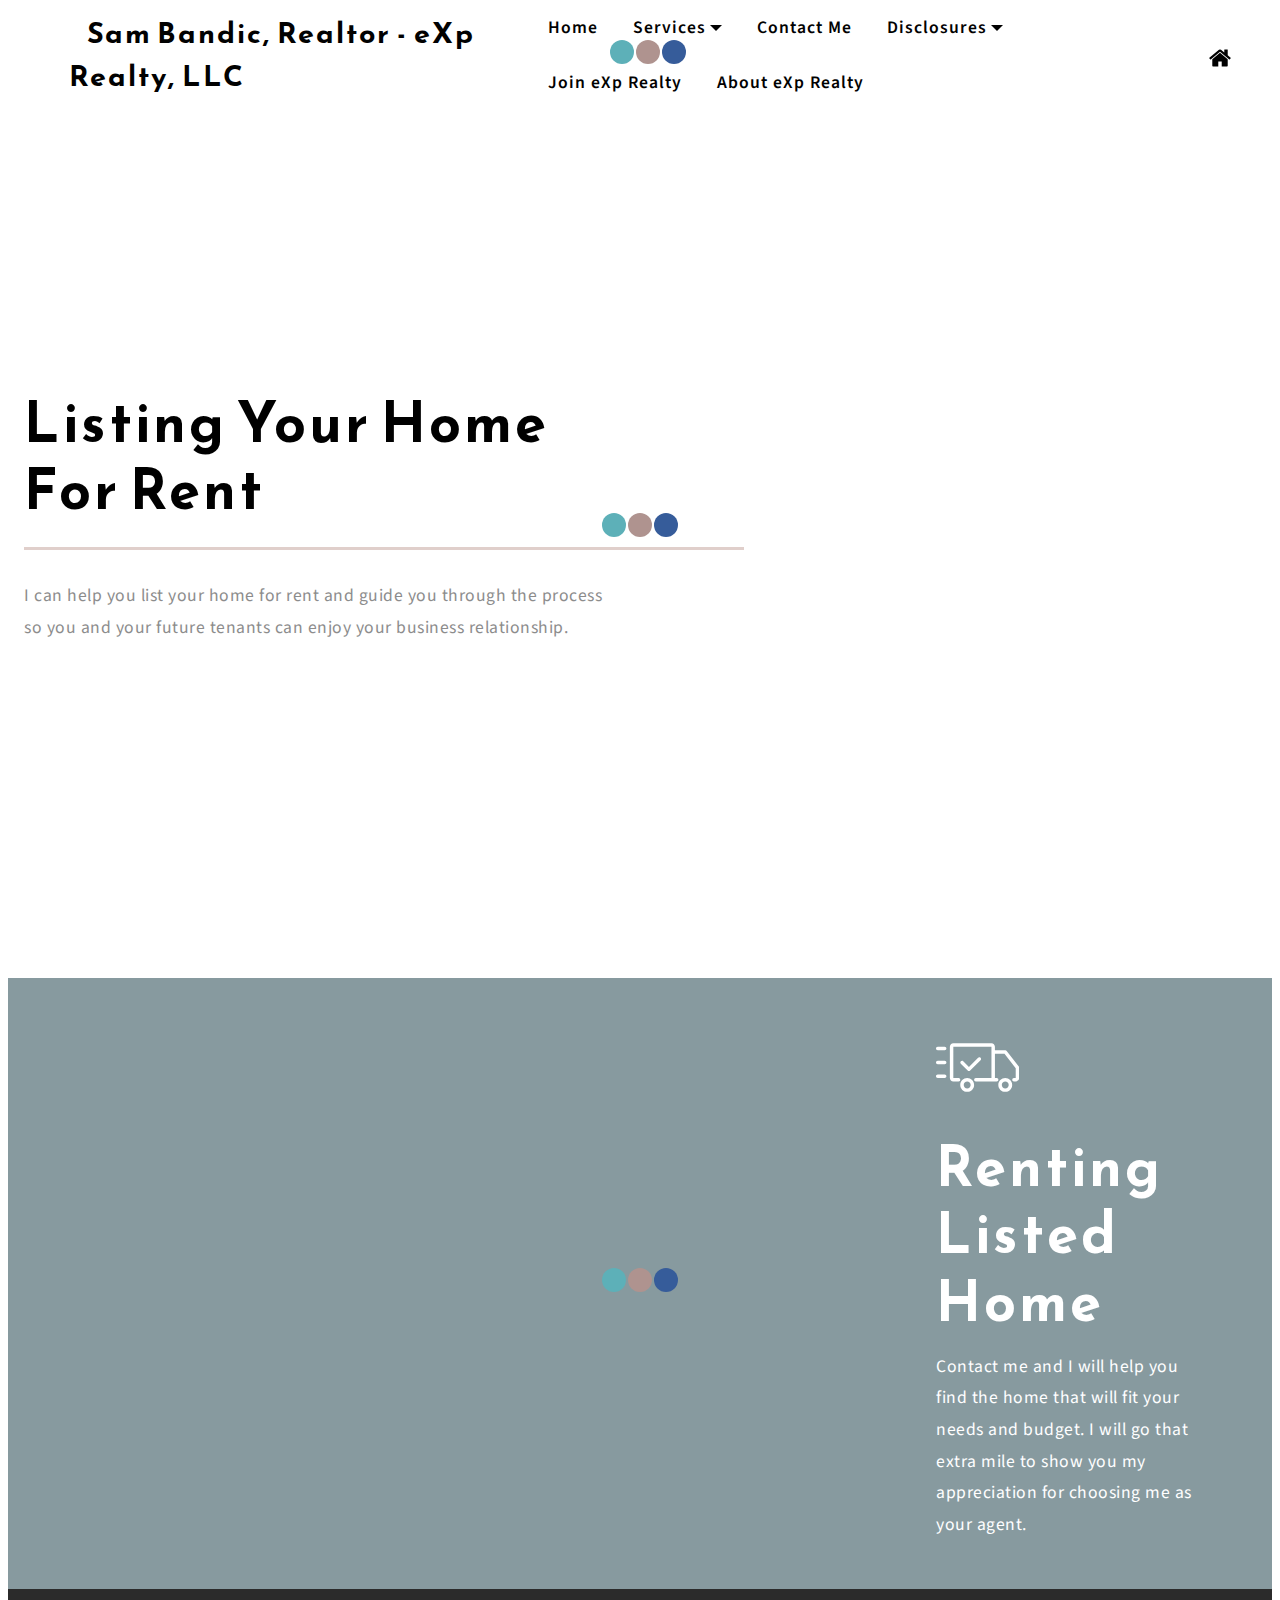
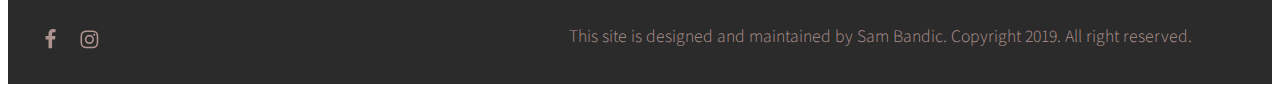
<file: page1.html>
<!DOCTYPE html>
<html amp >
<head>
  
  <meta charset="UTF-8">
  <meta http-equiv="X-UA-Compatible" content="IE=edge">
  
  <meta name="viewport" content="width=device-width, initial-scale=1, minimum-scale=1">
  <link rel="shortcut icon" href="assets/images/exp-web-240x91.png" type="image/x-icon">
  <meta name="description" content="">
  
  <title>Renting</title>
  
<link rel="canonical" href="page1.html">
 <style amp-boilerplate>body{-webkit-animation:-amp-start 8s steps(1,end) 0s 1 normal both;-moz-animation:-amp-start 8s steps(1,end) 0s 1 normal both;-ms-animation:-amp-start 8s steps(1,end) 0s 1 normal both;animation:-amp-start 8s steps(1,end) 0s 1 normal both}@-webkit-keyframes -amp-start{from{visibility:hidden}to{visibility:visible}}@-moz-keyframes -amp-start{from{visibility:hidden}to{visibility:visible}}@-ms-keyframes -amp-start{from{visibility:hidden}to{visibility:visible}}@-o-keyframes -amp-start{from{visibility:hidden}to{visibility:visible}}@keyframes -amp-start{from{visibility:hidden}to{visibility:visible}}</style>
<noscript><style amp-boilerplate>body{-webkit-animation:none;-moz-animation:none;-ms-animation:none;animation:none}</style></noscript>
<link href="https://fonts.googleapis.com/css?family=Reem+Kufi:400&display=swap" rel="stylesheet">
 <link href="https://fonts.googleapis.com/css?family=Source+Sans+Pro:200,200i,300,300i,400,400i,600,600i,700,700i,900,900i&display=swap" rel="stylesheet">
 
 <style amp-custom> 
div,span,h1,h2,h3,h4,h5,h6,p,blockquote,a,ol,ul,li,figcaption,textarea,input{font: inherit;}*{box-sizing: border-box;outline: none;}*:focus{outline: none;}body{position: relative;font-style: normal;line-height: 1.5;color: #000000;}section{background-color: #ffffff;background-position: 50% 50%;background-repeat: no-repeat;background-size: cover;overflow: hidden;padding: 30px 0;}section,.container,.container-fluid{position: relative;word-wrap: break-word;}h1,h2,h3,h4,h5,h6{margin: 0;padding: 0;}p,li,blockquote{letter-spacing: 0.5px;line-height: 1.7;}ul,ol,blockquote,p{margin-bottom: 0;margin-top: 0;}a{cursor: pointer;}a,a:hover{text-decoration: none;}a.mbr-iconfont:hover{text-decoration: none;}h1,h2,h3,h4,h5,h6,.display-1,.display-2,.display-4,.display-5,.display-7{word-break: break-word;word-wrap: break-word;}b,strong{font-weight: bold;}blockquote{padding: 10px 0 10px 20px;position: relative;border-left: 3px solid;}input:-webkit-autofill,input:-webkit-autofill:hover,input:-webkit-autofill:focus,input:-webkit-autofill:active{transition-delay: 9999s;transition-property: background-color,color;}html,body{height: auto;min-height: 100vh;}.mbr-section-title{margin: 0;padding: 0;font-style: normal;line-height: 1.2;width: 100%;}.mbr-section-subtitle{line-height: 1.3;width: 100%;}.mbr-text{font-style: normal;line-height: 1.6;width: 100%;}.mbr-figure{align-self: center;}.btn{text-align: center;position: relative;margin: 0.4rem 0.8rem;font-weight: 700;border-width: 2px;border-style: solid;font-style: normal;white-space: normal;transition: all 0.2s ease-in-out,box-shadow 2s ease-in-out;display: inline-flex;align-items: center;justify-content: center;word-break: break-word;line-height: 1.5;letter-spacing: 1px;}.btn .mbr-iconfont-btn{order: 2;margin-left: 10px;vertical-align: middle;}.btn-form{padding: 1rem 2rem;}.btn-form:hover{cursor: pointer;}form .btn{margin: 0;}.note-popover .btn:after{display: none;}.card-title{margin: 0;}.card-img{border-radius: 0;width: auto;flex-shrink: 0;}.card-img img{width: 100%;}.card{position: relative;background-color: transparent;border: none;border-radius: 0;width: 100%;padding-left: 1rem;padding-right: 1rem;}@media (max-width: 767px){.card:not(.last-child){padding-bottom: 2rem;}}.card .card-wrapper{height: 100%;}@media (max-width: 767px){.card .card-wrapper{flex-direction: column;}}.card img{height: 100%;object-fit: cover;object-position: center;}@media (min-width: 992px){.lg-pb{padding-bottom: 3rem;}}@media (max-width: 991px){.md-pb{padding-bottom: 2rem;}}.card-inner,.items-list{display: flex;flex-direction: column;}.items-list{list-style-type: none;padding: 0;}.items-list .list-item{padding: 1rem 2rem;}.card-head{padding: 1.5rem 2rem;}.card-price-wrap{padding: 1rem 2rem;display: flex;flex-direction: column;}.card-button{padding: 1rem;margin: 0;}.gallery-img-wrap{position: relative;height: 100%;}.gallery-img-wrap:hover{cursor: pointer;}.gallery-img-wrap:hover .icon-wrap,.gallery-img-wrap:hover .caption-on-hover{opacity: 1;}.gallery-img-wrap:hover:after{opacity: 0.5;}.gallery-img-wrap amp-img{height: 100%;}.gallery-img-wrap:after{content: "";position: absolute;top: 0;bottom: 0;left: 0;right: 0;background: #000;opacity: 0;transition: opacity 0.3s;pointer-events: none;}.gallery-img-wrap .icon-wrap,.gallery-img-wrap .img-caption{position: absolute;z-index: 3;pointer-events: none;}.gallery-img-wrap .icon-wrap,.gallery-img-wrap .caption-on-hover{opacity: 0;transition: opacity 0.3s;}.gallery-img-wrap .icon-wrap{left: 50%;top: 50%;transform: translate(-50%,-50%);background-color: #fff;padding: 0.5rem;border-radius: 50%;}.gallery-img-wrap .img-caption{left: 0;right: 0;}.gallery-img-wrap .img-caption.caption-top{top: 0;}.gallery-img-wrap .img-caption.caption-bottom{bottom: 0;}.gallery-img-wrap .img-caption:after{content: "";position: absolute;top: 0;left: 0;right: 0;height: 100%;transition: opacity 0.3s;z-index: -1;pointer-events: none;}@media (max-width: 767px){.gallery-img-wrap:after,.gallery-img-wrap:hover:after,.gallery-img-wrap .icon-wrap{display: none;}.gallery-img-wrap .caption-on-hover{opacity: 1;}}.is-builder .gallery-img-wrap .icon-wrap{pointer-events: all;}.is-builder .gallery-img-wrap .img-caption > *{pointer-events: all;}.icons-list a{margin-right: 1rem;}.icons-list a:last-child{margin-right: 0;}.counter-container{position: relative;}.counter-container ol li{margin-bottom: 2rem;}.counter-container.stylizedCounters ol{counter-reset: section;}.counter-container.stylizedCounters ol li{z-index: 3;list-style: none;}.counter-container.stylizedCounters ol li:before{z-index: 2;position: absolute;left: 0px;counter-increment: section;content: counters(section,".") " ";text-align: center;margin: 0 10px;line-height: 37px;width: 40px;height: 40px;transition: all 0.2s;color: #232323;font-size: 25px;border-radius: 50%;font-weight: bold;}.timeline-wrap{position: relative;}.timeline-wrap .iconBackground{position: absolute;left: 50%;width: 20px;height: 20px;line-height: 30px;text-align: center;border-radius: 50%;font-size: 30px;display: inline-block;background-color: #232323;top: 20px;margin-left: -10px;}@media (max-width: 768px){.timeline-wrap .iconBackground{left: 0;}}.separline{position: relative;}@media (max-width: 768px){.separline:not(.last-child){padding-bottom: 2rem;}}.separline:before{position: absolute;content: "";width: 2px;background-color: #232323;left: calc(50% - 1px);height: calc(100% - 20px);top: 40px;}@media (max-width: 768px){.separline:before{left: 0;}}amp-image-lightbox a.control{position: absolute;width: 32px;height: 32px;right: 48px;top: 32px;z-index: 1000;}amp-image-lightbox a.control .close{position: relative;}amp-image-lightbox a.control .close:before,amp-image-lightbox a.control .close:after{position: absolute;left: 15px;content: " ";height: 33px;width: 2px;background-color: #fff;}amp-image-lightbox a.control .close:before{transform: rotate(45deg);}amp-image-lightbox a.control .close:after{transform: rotate(-45deg);}.hidden{visibility: hidden;}.super-hide{display: none;}.inactive{-webkit-user-select: none;-moz-user-select: none;-ms-user-select: none;user-select: none;pointer-events: none;-webkit-user-drag: none;user-drag: none;}.popover-content ul.show{min-height: 155px;}.mbr-white{color: #ffffff;}.mbr-black{color: #000000;}.mbr-gray{color: #8c8c8c;}.align-left{text-align: left;}.align-left .list-item{justify-content: flex-start;}.align-center{text-align: center;}.align-center .list-item{justify-content: center;}.align-right{text-align: right;}.align-right .list-item{justify-content: flex-end;}@media (max-width: 767px){.align-left,.align-center,.align-right{text-align: center;}.align-left .list-item,.align-center .list-item,.align-right .list-item{justify-content: center;}}.mbr-light{font-weight: 300;}.mbr-regular{font-weight: 400;}.mbr-semibold{font-weight: 600;}.mbr-bold{font-weight: 800;}.mbr-section-btn{margin-left: -0.8rem;margin-right: -0.8rem;font-size: 0;}nav .mbr-section-btn{margin-left: 0rem;margin-right: 0rem;}.btn .mbr-iconfont,.btn.btn-sm .mbr-iconfont{cursor: pointer;margin-right: 0.5rem;}.btn.btn-md .mbr-iconfont,.btn.btn-md .mbr-iconfont{margin-right: 0.8rem;}[type="submit"]{-webkit-appearance: none;}.mbr-fullscreen .mbr-overlay{min-height: 100vh;}.mbr-fullscreen{display: flex;display: -webkit-flex;display: -moz-flex;display: -ms-flex;display: -o-flex;align-items: center;-webkit-align-items: center;min-height: 100vh;padding-top: 3rem;padding-bottom: 3rem;}.mbr-overlay{bottom: 0;left: 0;position: absolute;right: 0;top: 0;z-index: 0;}.mbr-parallax-bg{bottom: 0;left: 0;opacity: 0.5;position: absolute;right: 0;top: 0;z-index: 0;background-position: 50% 50%;background-repeat: no-repeat;background-size: cover;}section.menu{min-height: 70px;}.menu-container{display: flex;justify-content: space-between;align-items: center;min-height: 70px;}@media (max-width: 991px){.menu-container{max-width: 100%;padding: 0 2rem;}}@media (max-width: 767px){.menu-container{padding: 0 1rem;}}.navbar{z-index: 100;width: 100%;}.navbar-fixed-top{position: fixed;top: 0;}.navbar-brand{display: flex;align-items: center;word-break: break-word;z-index: 1;}.navbar-logo{margin-right: 0.8rem;}@media (max-width: 767px){.navbar-logo amp-img{max-height: 55px;max-width: 55px;}}.navbar-caption-wrap{display: flex;}.navbar .navbar-collapse{display: flex;flex-basis: auto;align-items: center;justify-content: flex-end;}@media (max-width: 991px){.navbar .navbar-collapse{display: none;position: absolute;top: 0;right: 0;min-height: 100vh;padding: 70px 2rem 1rem;z-index: 1;}}@media (max-width: 991px){.navbar.opened .navbar-collapse.show,.navbar.opened .navbar-collapse.collapsing{display: block;}.is-builder .navbar-collapse{position: fixed;}}.navbar-nav{list-style-type: none;display: flex;flex-wrap: wrap;padding-left: 0;min-width: 10rem;}@media (max-width: 991px){.navbar-nav{flex-direction: column;}}.navbar-nav .mbr-iconfont{margin-right: 0.2rem;}.nav-item{word-break: break-all;}.nav-link{display: flex;align-items: center;justify-content: center;}.nav-link,.navbar-caption{transition: all 0.2s;letter-spacing: 1px;}.nav-dropdown .dropdown-menu{min-width: 10rem;padding-bottom: 1.25rem;padding-top: 1.25rem;position: absolute;left: 0;}.nav-dropdown .dropdown-menu .dropdown-item{line-height: 2;display: flex;justify-content: center;align-items: center;padding: 0.25rem 1.5rem;white-space: nowrap;}.nav-dropdown .dropdown-menu .dropdown{position: relative;}.dropdown-menu .dropdown:hover > .dropdown-menu{opacity: 1;pointer-events: all;}.nav-dropdown .dropdown-submenu{top: 0;left: 100%;margin: 0;}.nav-item.dropdown{position: relative;}.nav-item.dropdown .dropdown-menu{opacity: 0;pointer-events: none;}.nav-item.dropdown:hover > .dropdown-menu{opacity: 1;pointer-events: all;}.link.dropdown-toggle:after{content: "";margin-left: 0.25rem;border-top: 0.35em solid;border-right: 0.35em solid transparent;border-left: 0.35em solid transparent;border-bottom: 0;}.navbar .dropdown.open > .dropdown-menu{display: block;}@media (max-width: 991px){.is-builder .nav-dropdown .dropdown-menu{position: relative;}.nav-dropdown .dropdown-submenu{left: 0;}.dropdown-item{padding: 0.25rem 1.5rem;margin: 0;justify-content: center;}.dropdown-item:after{right: auto;}.navbar.opened .dropdown-menu{top: 0;}.dropdown-toggle[data-toggle="dropdown-submenu"]:after{content: "";margin-left: 0.25rem;border-top: 0.35em solid;border-right: 0.35em solid transparent;border-left: 0.35em solid transparent;border-bottom: 0;top: 55%;}}.navbar-buttons{display: flex;flex-wrap: wrap;align-items: center;justify-content: center;}@media (max-width: 991px){.navbar-buttons{flex-direction: column;}}.menu-social-list{display: flex;align-items: center;justify-content: center;flex-wrap: wrap;}.menu-social-list a{font-size: 1.5rem;margin: 0 0.5rem;}button.navbar-toggler{position: absolute;right: 20px;top: 25px;width: 31px;height: 20px;cursor: pointer;transition: all 0.2s;align-self: center;}.hamburger span{position: absolute;right: 0;width: 30px;height: 2px;border-right: 5px;}.hamburger span:nth-child(1){top: 0;transition: all 0.2s;}.hamburger span:nth-child(2){top: 8px;transition: all 0.15s;}.hamburger span:nth-child(3){top: 8px;transition: all 0.15s;}.hamburger span:nth-child(4){top: 16px;transition: all 0.2s;}nav.opened .navbar-toggler:not(.hide) .hamburger span:nth-child(1){top: 8px;width: 0;opacity: 0;right: 50%;transition: all 0.2s;}nav.opened .navbar-toggler:not(.hide) .hamburger span:nth-child(2){-webkit-transform: rotate(45deg);transform: rotate(45deg);transition: all 0.25s;}nav.opened .navbar-toggler:not(.hide) .hamburger span:nth-child(3){-webkit-transform: rotate(-45deg);transform: rotate(-45deg);transition: all 0.25s;}nav.opened .navbar-toggler:not(.hide) .hamburger span:nth-child(4){top: 8px;width: 0;opacity: 0;right: 50%;transition: all 0.2s;}.ampstart-btn.hamburger{position: absolute;top: 25px;right: 15px;margin-left: auto;width: 30px;height: 20px;background: none;border: none;cursor: pointer;z-index: 1000;}@media (min-width: 992px){.ampstart-btn,amp-sidebar{display: none;}.dropdown-menu .dropdown-toggle:after{content: "";border-bottom: 0.35em solid transparent;border-left: 0.35em solid;border-right: 0;border-top: 0.35em solid transparent;margin-left: 0.3rem;margin-top: -0.3077em;position: absolute;right: 1.1538em;top: 50%;}}.close-sidebar{width: 30px;height: 30px;position: relative;cursor: pointer;background-color: transparent;border: none;}.close-sidebar span{position: absolute;left: 0;width: 30px;height: 2px;border-right: 5px;}.close-sidebar span:nth-child(1){transform: rotate(45deg);}.close-sidebar span:nth-child(2){transform: rotate(-45deg);}.builder-sidebar{position: relative;min-height: 100vh;z-index: 1030;padding: 1rem 2rem;max-width: 20rem;}.builder-sidebar .dropdown:hover > .dropdown-menu{position: relative;text-align: center;}section.sidebar-open:before{content: "";position: fixed;top: 0;bottom: 0;right: 0;left: 0;background-color: rgba(0,0,0,0.2);z-index: 1040;}.map-placeholder{display: none;}.map-placeholder h4{padding-top: 5rem;color: #767676;text-align: center;}.google-map{position: relative;width: 100%;}@media (max-width: 992px){.google-map{padding: 0;margin: 0;}}.google-map [data-state-details]{color: #6b6763;font-family: Montserrat;height: 1.5em;margin-top: -0.75em;padding-left: 1.25rem;padding-right: 1.25rem;position: absolute;text-align: center;top: 50%;width: 100%;}.google-map[data-state]{background: #e9e5dc;}.google-map[data-state="loading"] [data-state-details]{display: none;}div[submit-success] > *{padding: 1rem;margin-bottom: 1rem;}div[submit-error] > *{padding: 1rem;margin-bottom: 1rem;}textarea[type="hidden"]{display: none;}amp-img{width: 100%;}amp-img img{max-height: 100%;max-width: 100%;}img.mbr-temp{width: 100%;}.rounded{border-radius: 50%;}.is-builder .nodisplay + img[async],.is-builder .nodisplay + img[decoding="async"],.is-builder amp-img > a + img[async],.is-builder amp-img > a + img[decoding="async"]{display: none;}html:not(.is-builder) amp-img > a{position: absolute;top: 0;bottom: 0;left: 0;right: 0;z-index: 1;}.is-builder .temp-amp-sizer{position: absolute;}.is-builder amp-youtube .temp-amp-sizer,.is-builder amp-vimeo .temp-amp-sizer{position: static;}.is-builder section.horizontal-menu .ampstart-btn{display: none;}.is-builder section.horizontal-menu .dropdown-menu{z-index: auto;opacity: 1;pointer-events: auto;}.is-builder section.horizontal-menu .nav-dropdown .link.dropdown-toggle[aria-expanded="true"]{margin-right: 0;padding: 0.667em 1em;}.container{padding-right: 1rem;padding-left: 1rem;width: 100%;margin-right: auto;margin-left: auto;}@media (max-width: 767px){.container{max-width: 540px;}}@media (min-width: 768px){.container{max-width: 768px;}}@media (min-width: 992px){.container{max-width: 960px;}}@media (min-width: 1200px){.container{max-width: 1280px;}}.container-fluid{width: 100%;margin-right: auto;margin-left: auto;padding-left: 1rem;padding-right: 1rem;}.media-container-row{display: flex;flex-wrap: wrap;}@media (min-width: 992px){.media-container-row{flex-wrap: nowrap;}}.form-block{z-index: 1;background-color: transparent;padding: 3rem;position: relative;overflow: visible;}.form-block .mbr-overlay{z-index: -1;}@media (max-width: 992px){.form-block{padding: 1rem;}}form input,form textarea,form select{border-radius: 0;width: 100%;background-color: #f3f3f3;border: 1px solid #f3f3f3;padding: 11px 1rem;}form input:focus,form textarea:focus,form select:focus{outline: none;}form input[type="checkbox"],form input[type="radio"]{border: none;background: none;width: auto;}form textarea.field-input{height: 150px;}form .fieldset{display: flex;justify-content: center;flex-wrap: wrap;align-items: center;}.field{flex-basis: 50%;flex-grow: 1;flex-shrink: 1;padding: 0.5rem;}@media (max-width: 768px){.field{flex-basis: 100%;}}textarea{width: 100%;margin-right: 0;}.text-field{flex-basis: 100%;flex-grow: 1;flex-shrink: 1;padding: 0.5rem;}form .btn,form .mbr-section-btn{margin-left: 0;margin-right: 0;}.mbr-flex{display: flex;}.flex-wrap{flex-wrap: wrap;}.mbr-jc-s{justify-content: flex-start;}.mbr-jc-c{justify-content: center;}.mbr-ai-c{align-items: center;}.mbr-jc-e{justify-content: flex-end;}.mbr-row,.mbr-form-row{display: -webkit-box;display: -webkit-flex;display: -ms-flexbox;display: flex;-webkit-flex-wrap: wrap;-ms-flex-wrap: wrap;flex-wrap: wrap;margin-right: -1rem;margin-left: -1rem;}.mbr-form-row{margin-right: -0.5rem;margin-left: -0.5rem;}.mbr-form-row > [class*="mbr-col"]{padding-left: 0.5rem;padding-right: 0.5rem;}.mbr-row-reverse{flex-direction: row-reverse;}.mbr-column{flex-direction: column;}@media (max-width: 767px){.mbr-col,.mbr-col-auto{padding-right: 1rem;padding-left: 1rem;}.mbr-col-sm-12{-ms-flex: 0 0 100%;flex: 0 0 100%;max-width: 100%;padding-right: 1rem;padding-left: 1rem;}}@media (min-width: 768px){.mbr-col-md-3{-ms-flex: 0 0 25%;flex: 0 0 25%;max-width: 25%;padding-right: 2rem;padding-left: 2rem;}.mbr-col-md-4{-ms-flex: 0 0 33.333333%;flex: 0 0 33.333333%;max-width: 33.333333%;padding-right: 2rem;padding-left: 2rem;}.mbr-col-md-5{-ms-flex: 0 0 41.666667%;flex: 0 0 41.666667%;max-width: 41.666667%;padding-right: 2rem;padding-left: 2rem;}.mbr-col-md-6{-ms-flex: 0 0 50%;flex: 0 0 50%;max-width: 50%;padding-right: 2rem;padding-left: 2rem;}.mbr-col-md-7{-ms-flex: 0 0 58.333333%;flex: 0 0 58.333333%;max-width: 58.333333%;padding-right: 2rem;padding-left: 2rem;}.mbr-col-md-8{-ms-flex: 0 0 66.666667%;flex: 0 0 66.666667%;max-width: 66.666667%;padding-left: 2rem;padding-right: 2rem;}.mbr-col-md-10{-ms-flex: 0 0 83.333333%;flex: 0 0 83.333333%;max-width: 83.333333%;padding-left: 2rem;padding-right: 2rem;}.mbr-col-md-12{-ms-flex: 0 0 100%;flex: 0 0 100%;max-width: 100%;padding-right: 2rem;padding-left: 2rem;}.mbr-col{flex-grow: 1;-webkit-box-flex: 1;-webkit-flex-grow: 1;-ms-flex-positive: 1;flex-shrink: 1;-webkit-flex-shrink: 1;-ms-flex-negative: 1;max-width: 100%;padding-right: 2rem;padding-left: 2rem;}.mbr-col-auto{-ms-flex: 0 0 auto;flex: 0 0 auto;width: auto;padding-right: 2rem;padding-left: 2rem;}}@media (min-width: 992px){.mbr-col,.mbr-col-auto{padding-right: 1rem;padding-left: 1rem;}.mbr-col-lg-2{-ms-flex: 0 0 16.666667%;flex: 0 0 16.666667%;max-width: 16.666667%;padding-right: 1rem;padding-left: 1rem;}.mbr-col-lg-3{-ms-flex: 0 0 25%;flex: 0 0 25%;max-width: 25%;padding-right: 1rem;padding-left: 1rem;}.mbr-col-lg-4{-ms-flex: 0 0 33.33%;flex: 0 0 33.33%;max-width: 33.33%;padding-right: 1rem;padding-left: 1rem;}.mbr-col-lg-5{-ms-flex: 0 0 41.666%;flex: 0 0 41.666%;max-width: 41.666%;padding-right: 1rem;padding-left: 1rem;}.mbr-col-lg-6{-ms-flex: 0 0 50%;flex: 0 0 50%;max-width: 50%;padding-right: 1rem;padding-left: 1rem;}.mbr-col-lg-7{-ms-flex: 0 0 58.333333%;flex: 0 0 58.333333%;max-width: 58.333333%;padding-right: 1rem;padding-left: 1rem;}.mbr-col-lg-8{-ms-flex: 0 0 66.666667%;flex: 0 0 66.666667%;max-width: 66.666667%;padding-left: 1rem;padding-right: 1rem;}.mbr-col-lg-9{-ms-flex: 0 0 75%;flex: 0 0 75%;max-width: 75%;padding-left: 1rem;padding-right: 1rem;}.mbr-col-lg-10{-ms-flex: 0 0 83.3333%;flex: 0 0 83.3333%;max-width: 83.3333%;padding-right: 1rem;padding-left: 1rem;}.mbr-col-lg-12{-ms-flex: 0 0 100%;flex: 0 0 100%;max-width: 100%;padding-right: 1rem;padding-left: 1rem;}}@media (min-width: 1200px){.mbr-col-xl-7{-ms-flex: 0 0 58.333333%;flex: 0 0 58.333333%;max-width: 58.333333%;padding-right: 1rem;padding-left: 1rem;}.mbr-col-xl-4{-ms-flex: 0 0 33.333333%;flex: 0 0 33.333333%;max-width: 33.333333%;padding-right: 1rem;padding-left: 1rem;}.mbr-col-xl-8{-ms-flex: 0 0 66.666667%;flex: 0 0 66.666667%;max-width: 66.666667%;padding-left: 1rem;padding-right: 1rem;}.mbr-col-xl-5{-ms-flex: 0 0 41.666667%;flex: 0 0 41.666667%;max-width: 41.666667%;}}.btn-icon{display: none;}.mbr-pt-1{padding-top: 0.5rem;}.mbr-pt-2{padding-top: 1rem;}.mbr-pt-3{padding-top: 1.5rem;}.mbr-pt-4{padding-top: 2rem;}.mbr-pt-5{padding-top: 3rem;}.mbr-pb-1{padding-bottom: 0.5rem;}.mbr-pb-2{padding-bottom: 1rem;}.mbr-pb-3{padding-bottom: 1.5rem;}.mbr-mb-3{margin-bottom: 1.5rem;}.mbr-pb-4{padding-bottom: 2rem;}.mbr-pb-5{padding-bottom: 3rem;}.mbr-mb-5{margin-bottom: 3rem;}.mbr-pt-6{padding-top: 5rem;}.mbr-pb-6{padding-bottom: 5rem;}.mbr-px-1{padding-left: 0.5rem;padding-right: 0.5rem;}.mbr-px-2{padding-left: 1rem;padding-right: 1rem;}@media (max-width: 767px){.mbr-px-2{padding-left: 0rem;padding-right: 0rem;}}.mbr-px-3{padding-left: 1.5rem;padding-right: 1.5rem;}.mbr-px-4{padding-left: 2rem;padding-right: 2rem;}@media (max-width: 767px){.mbr-px-4{padding-left: 1rem;padding-right: 1rem;}}.mbr-px-5{padding-left: 3rem;padding-right: 3rem;}@media (max-width: 767px){.mbr-px-5{padding-left: 1rem;padding-right: 1rem;}}.mbr-m-sub-1{margin-left: -1rem;margin-right: -1rem;}@media (max-width: 768px){.mbr-m-sub-1{margin-left: 0;margin-right: 0;}}.mbr-py-1{padding-top: 0.5rem;padding-bottom: 0.5rem;}.mbr-py-2{padding-top: 1rem;padding-bottom: 1rem;}@media (max-width: 767px){.mbr-py-2{padding-top: 0rem;padding-bottom: 0rem;}}.mbr-py-3{padding-top: 1.5rem;padding-bottom: 1.5rem;}@media (max-width: 767px){.mbr-py-3{padding-top: 1rem;padding-bottom: 1rem;}}.mbr-py-4{padding-top: 2rem;padding-bottom: 2rem;}@media (max-width: 767px){.mbr-py-4{padding-top: 2rem;padding-bottom: 2rem;}}.mbr-py-5{padding-top: 3rem;padding-bottom: 3rem;}@media (max-width: 767px){.mbr-py-5{padding-top: 1rem;padding-bottom: 1rem;}}.mbr-p-1{padding: 0.5rem;}.mbr-p-2{padding: 1rem;}.mbr-p-3{padding: 1.5rem;}@media (max-width: 991px){.mbr-p-3{padding: 1rem;}}.mbr-p-4{padding: 2rem;}@media (max-width: 991px){.mbr-p-4{padding: 1rem;}}.mbr-p-5{padding: 3rem;}@media (max-width: 991px){.mbr-p-5{padding: 1rem;}}.mbr-ml-auto{margin-left: auto;}.mbr-mr-auto{margin-right: auto;}.mbr-m-auto{margin: auto;}amp-img,img{height: 100%;width: 100%;}amp-sidebar{background: transparent;}#scrollToTopMarker{position: absolute;width: 0px;height: 0px;top: 300px;}#scrollToTopButton{position: fixed;bottom: 25px;right: 25px;opacity: 0.4;z-index: 5000;font-size: 32px;height: 60px;width: 60px;border: none;border-radius: 3px;cursor: pointer;}#scrollToTopButton:focus{outline: none;}#scrollToTopButton a:before{content: "";position: absolute;height: 40%;top: 36%;width: 2px;left: calc(50% - 1px);}#scrollToTopButton a:after{content: "";position: absolute;border-top: 2px solid;border-right: 2px solid;width: 40%;height: 40%;left: calc(30% - 1px);bottom: 30%;transform: rotate(-45deg);-webkit-transform: rotate(-45deg);}.is-builder #scrollToTopButton a:after{left: 30%;}.is-builder .menu{overflow: visible;}.is-builder .preview button{opacity: 0.5;position: relative;pointer-events: none;}.is-builder .preview button:before{display: block;position: absolute;content: "";background-color: #efefef;left: 0;right: 0;top: 0;bottom: 0;z-index: 2;}.dots-wrapper{opacity: 0.8;}.dots-wrapper .dots{margin: 4px 8px;}.dots-wrapper .dots span{border-radius: 12px;display: block;height: 24px;width: 24px;transition: 0.4s;border: 6px solid #cccccc;background-color: #767676;}.dots-wrapper .dots span.current{background-color: #000000;outline: none;width: 40px;}.iconfont-wrapper{display: inline-block;height: 1.5rem;width: 1.5rem;}.amp-iconfont{vertical-align: middle;width: 1.5rem;font-size: 1.5rem;}.form-check{margin-bottom: 0;}.form-check-label{padding-left: 0;}.form-check-input{position: relative;margin: 4px;}.form-check-inline{display: -webkit-inline-box;display: -ms-inline-flexbox;display: inline-flex;-webkit-box-align: center;-ms-flex-align: center;align-items: center;padding-left: 0;margin-right: .75rem;}.field:not(:nth-last-child(1)){margin-bottom: 1rem;}.field-input{display: block;width: 100%;}.mbr-col{flex-basis: 0;flex-grow: 1;max-width: 100%;}.mbr-col-auto{-webkit-box-flex: 0;flex: 0 0 auto;width: auto;max-width: none;}.mbr-col,.mbr-col-auto{position: relative;width: 100%;min-height: 1px;padding-right: 15px;padding-left: 15px;}@media (min-width: 991px){.mbr-col{min-width: 50%;}}@media (max-width: 991px){.mbr-col{min-width: 100%;}}
body{font-family: Reem Kufi;}blockquote{border-color: #5db0b8;}div[submit-success] > *{background: #365c9a;color: #ffffff;}div[submit-error] > *{background: #b2ccd2;color: #000000;}.display-1{font-family: 'Reem Kufi',sans-serif;font-size: 3.5rem;line-height: 1.2;letter-spacing: 3px;}.display-2{font-family: 'Reem Kufi',sans-serif;font-size: 1.8rem;line-height: 1.2;letter-spacing: 2px;}.display-4{font-family: 'Source Sans Pro',sans-serif;font-size: 1rem;line-height: 1.4;}.display-5{font-family: 'Reem Kufi',sans-serif;font-size: 1.2rem;line-height: 1.4;letter-spacing: 1px;}.display-7{font-family: 'Source Sans Pro',sans-serif;font-size: 1.1rem;line-height: 1.8;}.display-1 .mbr-iconfont-btn{width: 3.5rem;font-size: 3.5rem;}.display-2 .mbr-iconfont-btn{width: 1.8rem;font-size: 1.8rem;}.display-4 .mbr-iconfont-btn{width: 1rem;font-size: 1rem;}.display-5 .mbr-iconfont-btn{width: 1.2rem;font-size: 1.2rem;}.display-7 .mbr-iconfont-btn{width: 1.1rem;font-size: 1.1rem;}.mbr-iconfont-btn{padding-top: 2px;}.mbr-form input,.mbr-form textarea,.mbr-form select{line-height: 1.6;}@media (max-width: 768px){.display-1{font-size: 2.8rem;font-size: calc( 1.875rem + (3.5 - 1.875) * ((100vw - 20rem) / (48 - 20)));line-height: calc( 1.4 * (1.875rem + (3.5 - 1.875) * ((100vw - 20rem) / (48 - 20))));}.display-2{font-size: 1.44rem;font-size: calc( 1.28rem + (1.8 - 1.28) * ((100vw - 20rem) / (48 - 20)));line-height: calc( 1.4 * (1.28rem + (1.8 - 1.28) * ((100vw - 20rem) / (48 - 20))));}.display-4{font-size: 0.8rem;font-size: calc( 1rem + (1 - 1) * ((100vw - 20rem) / (48 - 20)));line-height: calc( 1.4 * (1rem + (1 - 1) * ((100vw - 20rem) / (48 - 20))));}.display-5{font-size: 0.96rem;font-size: calc( 1.07rem + (1.2 - 1.07) * ((100vw - 20rem) / (48 - 20)));line-height: calc( 1.4 * (1.07rem + (1.2 - 1.07) * ((100vw - 20rem) / (48 - 20))));}.display-7{font-size: 0.88rem;font-size: calc( 1.0350000000000001rem + (1.1 - 1.0350000000000001) * ((100vw - 20rem) / (48 - 20)));line-height: calc( 1.4 * (1.0350000000000001rem + (1.1 - 1.0350000000000001) * ((100vw - 20rem) / (48 - 20))));}}.btn{padding: 10px 30px;border-radius: 0px;}.btn-sm{padding: 10px 30px;border-radius: 0px;}.btn-md{padding: 10px 30px;border-radius: 0px;}.btn-lg{padding: 10px 30px;border-radius: 0;}.bg-primary{background-color: #5db0b8;}.bg-success{background-color: #365c9a;}.bg-info{background-color: #e96188;}.bg-warning{background-color: #fac769;}.bg-danger{background-color: #b2ccd2;}.btn-secondary,.btn-secondary:active,.btn-secondary.active{background-color: #af938f;border-color: #af938f;color: #ffffff;}.btn-secondary:hover,.btn-secondary:focus,.btn-secondary.focus{background-color: #7e5e5a;border-color: #7e5e5a;color: #ffffff;}.btn-secondary.disabled,.btn-secondary:disabled{color: #ffffff;background-color: #7e5e5a;border-color: #7e5e5a;}.btn-info,.btn-info:active,.btn-info.active{background-color: #e96188;border-color: #e96188;color: #ffffff;}.btn-info:hover,.btn-info:focus,.btn-info.focus{background-color: #c81c4d;border-color: #c81c4d;color: #ffffff;}.btn-info.disabled,.btn-info:disabled{color: #ffffff;background-color: #c81c4d;border-color: #c81c4d;}.btn-success,.btn-success:active,.btn-success.active{background-color: #365c9a;border-color: #365c9a;color: #ffffff;}.btn-success:hover,.btn-success:focus,.btn-success.focus{background-color: #1c2f4e;border-color: #1c2f4e;color: #ffffff;}.btn-success.disabled,.btn-success:disabled{color: #ffffff;background-color: #1c2f4e;border-color: #1c2f4e;}.btn-warning,.btn-warning:active,.btn-warning.active{background-color: #fac769;border-color: #fac769;color: #614003;}.btn-warning:hover,.btn-warning:focus,.btn-warning.focus{background-color: #f5a208;border-color: #f5a208;color: #614003;}.btn-warning.disabled,.btn-warning:disabled{color: #614003;background-color: #f5a208;border-color: #f5a208;}.btn-danger,.btn-danger:active,.btn-danger.active{background-color: #b2ccd2;border-color: #b2ccd2;color: #ffffff;}.btn-danger:hover,.btn-danger:focus,.btn-danger.focus{background-color: #72a1ac;border-color: #72a1ac;color: #ffffff;}.btn-danger.disabled,.btn-danger:disabled{color: #ffffff;background-color: #72a1ac;border-color: #72a1ac;}.btn-primary,.btn-primary:active,.btn-primary.active{background-color: #5db0b8;border-color: #5db0b8;color: #ffffff;}.btn-primary:hover,.btn-primary:focus,.btn-primary.focus{background-color: #35747a;border-color: #35747a;color: #ffffff;}.btn-primary.disabled,.btn-primary:disabled{color: #ffffff;background-color: #35747a;border-color: #35747a;}.btn-black,.btn-black:active,.btn-black.active{background-color: #010101;border-color: #010101;color: #ffffff;}.btn-black:hover,.btn-black:focus,.btn-black.focus{background-color: #000000;border-color: #000000;color: #ffffff;}.btn-black.disabled,.btn-black:disabled{color: #ffffff;background-color: #000000;border-color: #000000;}.btn-white,.btn-white:active,.btn-white.active{background-color: #fcfcfc;border-color: #fcfcfc;color: #7d7d7d;}.btn-white:hover,.btn-white:focus,.btn-white.focus{background-color: #c9c9c9;border-color: #c9c9c9;color: #7d7d7d;}.btn-white.disabled,.btn-white:disabled{color: #7d7d7d;background-color: #c9c9c9;border-color: #c9c9c9;}.btn-primary-outline,.btn-primary-outline:active,.btn-primary-outline.active{background: none;border-color: #5db0b8;color: #5db0b8;}.btn-primary-outline:hover,.btn-primary-outline:focus,.btn-primary-outline.focus{color: #ffffff;background-color: #5db0b8;border-color: #5db0b8;}.btn-primary-outline.disabled,.btn-primary-outline:disabled{color: #ffffff;background-color: #5db0b8;border-color: #5db0b8;}.btn-secondary-outline,.btn-secondary-outline:active,.btn-secondary-outline.active{background: none;border-color: #af938f;color: #af938f;}.btn-secondary-outline:hover,.btn-secondary-outline:focus,.btn-secondary-outline.focus{color: #ffffff;background-color: #af938f;border-color: #af938f;}.btn-secondary-outline.disabled,.btn-secondary-outline:disabled{color: #ffffff;background-color: #af938f;border-color: #af938f;}.btn-info-outline,.btn-info-outline:active,.btn-info-outline.active{background: none;border-color: #e96188;color: #e96188;}.btn-info-outline:hover,.btn-info-outline:focus,.btn-info-outline.focus{color: #ffffff;background-color: #e96188;border-color: #e96188;}.btn-info-outline.disabled,.btn-info-outline:disabled{color: #ffffff;background-color: #e96188;border-color: #e96188;}.btn-success-outline,.btn-success-outline:active,.btn-success-outline.active{background: none;border-color: #365c9a;color: #365c9a;}.btn-success-outline:hover,.btn-success-outline:focus,.btn-success-outline.focus{color: #ffffff;background-color: #365c9a;border-color: #365c9a;}.btn-success-outline.disabled,.btn-success-outline:disabled{color: #ffffff;background-color: #365c9a;border-color: #365c9a;}.btn-warning-outline,.btn-warning-outline:active,.btn-warning-outline.active{background: none;border-color: #fac769;color: #fac769;}.btn-warning-outline:hover,.btn-warning-outline:focus,.btn-warning-outline.focus{color: #614003;background-color: #fac769;border-color: #fac769;}.btn-warning-outline.disabled,.btn-warning-outline:disabled{color: #614003;background-color: #fac769;border-color: #fac769;}.btn-danger-outline,.btn-danger-outline:active,.btn-danger-outline.active{background: none;border-color: #b2ccd2;color: #b2ccd2;}.btn-danger-outline:hover,.btn-danger-outline:focus,.btn-danger-outline.focus{color: #ffffff;background-color: #b2ccd2;border-color: #b2ccd2;}.btn-danger-outline.disabled,.btn-danger-outline:disabled{color: #ffffff;background-color: #b2ccd2;border-color: #b2ccd2;}.btn-black-outline,.btn-black-outline:active,.btn-black-outline.active{background: none;border-color: #010101;color: #010101;}.btn-black-outline:hover,.btn-black-outline:focus,.btn-black-outline.focus{color: #ffffff;background-color: #010101;border-color: #010101;}.btn-black-outline.disabled,.btn-black-outline:disabled{color: #ffffff;background-color: #010101;border-color: #010101;}.btn-white-outline,.btn-white-outline:active,.btn-white-outline.active{background: none;border-color: #fcfcfc;color: #fcfcfc;}.btn-white-outline:hover,.btn-white-outline:focus,.btn-white-outline.focus{color: #7d7d7d;background-color: #fcfcfc;border-color: #fcfcfc;}.btn-white-outline.disabled,.btn-white-outline:disabled{color: #7d7d7d;background-color: #fcfcfc;border-color: #fcfcfc;}.text-primary{color: #5db0b8;}.text-secondary{color: #af938f;}.text-success{color: #365c9a;}.text-info{color: #e96188;}.text-warning{color: #fac769;}.text-danger{color: #b2ccd2;}.text-white{color: #fcfcfc;}.text-black{color: #010101;}a[class*="text-"],.amp-iconfont{transition: 0.2s ease-in-out;}.amp-iconfont{color: #5db0b8;}a.text-primary:hover,a.text-primary:focus{color: #265256;}a.text-secondary:hover,a.text-secondary:focus{color: #604845;}a.text-success:hover,a.text-success:focus{color: #0e1829;}a.text-info:hover,a.text-info:focus{color: #9b163c;}a.text-warning:hover,a.text-warning:focus{color: #c38107;}a.text-danger:hover,a.text-danger:focus{color: #578994;}a.text-white:hover,a.text-white:focus{color: #5db0b8;}a.text-black:hover,a.text-black:focus{color: #cccccc;}.alert-success{background-color: #365c9a;}.alert-info{background-color: #e96188;}.alert-warning{background-color: #fac769;}.alert-danger{background-color: #b2ccd2;}.mbr-plan-header.bg-primary .mbr-plan-subtitle,.mbr-plan-header.bg-primary .mbr-plan-price-desc{color: #b6dbdf;}.mbr-plan-header.bg-success .mbr-plan-subtitle,.mbr-plan-header.bg-success .mbr-plan-price-desc{color: #7e9ed2;}.mbr-plan-header.bg-info .mbr-plan-subtitle,.mbr-plan-header.bg-info .mbr-plan-price-desc{color: #ffffff;}.mbr-plan-header.bg-warning .mbr-plan-subtitle,.mbr-plan-header.bg-warning .mbr-plan-price-desc{color: #ffffff;}.mbr-plan-header.bg-danger .mbr-plan-subtitle,.mbr-plan-header.bg-danger .mbr-plan-price-desc{color: #ffffff;}.mobirise-spinner{position: absolute;top: 50%;left: 40%;margin-left: 10%;-webkit-transform: translate3d(-50%,-50%,0);z-index: 4;}.mobirise-spinner em{width: 24px;height: 24px;background: #3ac;border-radius: 100%;display: inline-block;-webkit-animation: slide 1s infinite;}.mobirise-spinner em:nth-child(1){-webkit-animation-delay: 0.1s;background: #5db0b8;}.mobirise-spinner em:nth-child(2){-webkit-animation-delay: 0.2s;background: #af938f;}.mobirise-spinner em:nth-child(3){-webkit-animation-delay: 0.3s;background: #365c9a;}@-moz-keyframes slide{0%{-webkit-transform: scale(1);}50%{opacity: 0.3;-webkit-transform: scale(2);}100%{-webkit-transform: scale(1);}}@-webkit-keyframes slide{0%{-webkit-transform: scale(1);}50%{opacity: 0.3;-webkit-transform: scale(2);}100%{-webkit-transform: scale(1);}}@-o-keyframes slide{0%{-webkit-transform: scale(1);}50%{opacity: 0.3;-webkit-transform: scale(2);}100%{-webkit-transform: scale(1);}}@keyframes slide{0%{-webkit-transform: scale(1);}50%{opacity: 0.3;-webkit-transform: scale(2);}100%{-webkit-transform: scale(1);}}.mobirise-loader .amp-active > div{display: none;}#scrollToTopMarker{display: none;}#scrollToTopButton{background-color: #5db0b8;}#scrollToTopButton a:before{background: #ffffff;}#scrollToTopButton a:after{border-top-color: #ffffff;border-right-color: #ffffff;}amp-carousel{overflow: hidden;}a{transition: all 0.3s;color: #8c8c8c;}a:hover{color: #5db0b8;}.btn-transparent{border: none;padding: 5px;margin: 0 7px;}.btn-transparent:hover,.btn-transparent:focus{background-color: transparent;color: #5db0b8;}.cid-rxOzEg7dfF{background-color: #ffffff;overflow: visible;}.cid-rxOzEg7dfF .navbar{background: #ffffff;}.cid-rxOzEg7dfF .navbar-brand .navbar-logo amp-img,.cid-rxOzEg7dfF .navbar-brand .navbar-logo img{height: 46px;width: 120px;}.cid-rxOzEg7dfF .navbar-caption{line-height: inherit;}@media (max-width: 991px){.cid-rxOzEg7dfF .navbar .navbar-collapse{background: #ffffff;}}.cid-rxOzEg7dfF .amp-iconfont{font-size: 1.4rem;color: #000000;}.cid-rxOzEg7dfF .container-fluid{padding-right: 3rem;padding-left: 3rem;}.cid-rxOzEg7dfF .nav-link{margin: 0.667em 1em;padding: 0;}.cid-rxOzEg7dfF .dropdown-item.active,.cid-rxOzEg7dfF .dropdown-item:active{background-color: transparent;}.cid-rxOzEg7dfF .dropdown-menu{background: #ffffff;}.cid-rxOzEg7dfF .hamburger span{background-color: #000000;}.cid-rxOzEg7dfF .builder-sidebar{background-color: #ffffff;}.cid-rxOzEg7dfF .close-sidebar:focus{outline: 2px auto #5db0b8;}.cid-rxOzEg7dfF .close-sidebar span{background-color: #000000;}@media (min-width: 992px){.cid-rxOzEg7dfF .menu-social-list{padding-left: 1rem;}}@media (max-width: 991px){.cid-rxOzEg7dfF .menu-social-list{padding-top: 0.5rem;}}.cid-rJqYjGZV7l{background-color: #ffffff;}.cid-rJqYjGZV7l .line{background-color: #e0cfcb;height: 3px;width: 120%;margin-top: 1.5rem;display: inline-block;}.cid-rJqYjGZV7l .line-wrap{width: 100%;}.cid-rJqYjGZV7l .image-block{width: 100%;}.cid-rJqZ6oejQa{padding-top: 0rem;padding-bottom: 0rem;align-items: center;display: flex;background-color: #879a9f;}.cid-rJqZ6oejQa .container-fluid{padding: 0;}.cid-rJqZ6oejQa img{object-fit: cover;}.cid-rJqZ6oejQa .icons-list .amp-iconfont{font-size: 5.2rem;color: #ffffff;width: 5.2rem;}.cid-rJqZ6oejQa .iconfont-wrapper{height: 5.2rem;width: 5.2rem;}.cid-rJqZ6oejQa .image-wrap,.cid-rJqZ6oejQa .image-block{padding: 0;}.cid-rJqZ6oejQa .title-block{padding-left: 4rem;padding-right: 4rem;margin: auto;}@media (max-width: 992px){.cid-rJqZ6oejQa .title-block{padding: 4rem 1rem;}}.cid-rJqZ6oejQa .mbr-section-btn,.cid-rJqZ6oejQa .mbr-text{color: #ffffff;}.cid-rJtvkDOrbZ{padding-top: 2rem;padding-bottom: 2rem;background-color: #2b2b2b;}@media (min-width: 767px){.cid-rJtvkDOrbZ .container{padding: 0rem 2rem;}}.cid-rJtvkDOrbZ .iconfont-wrapper{height: 1.3rem;width: 1.3rem;}.cid-rJtvkDOrbZ .amp-iconfont{width: 1.3rem;font-size: 1.3rem;color: #af938f;}.cid-rJtvkDOrbZ .cont{justify-content: space-between;align-items: center;}.cid-rJtvkDOrbZ .title{width: 60%;}@media (max-width: 767px){.cid-rJtvkDOrbZ .mbr-flex{display: block;}.cid-rJtvkDOrbZ .align-left{text-align: center;}.cid-rJtvkDOrbZ .title{width: 100%;}.cid-rJtvkDOrbZ .mbr-section-title{padding-top: 1rem;}}.cid-rJtvkDOrbZ .mbr-section-title{color: #af938f;text-align: center;}
[class*="-iconfont"]{display: inline-flex;}</style>
 
  <script async  src="https://cdn.ampproject.org/v0.js"></script>
  <script async custom-element="amp-lightbox" src="https://cdn.ampproject.org/v0/amp-lightbox-0.1.js"></script>
  <script async custom-element="amp-analytics" src="https://cdn.ampproject.org/v0/amp-analytics-0.1.js"></script>
  <script async custom-element="amp-sidebar" src="https://cdn.ampproject.org/v0/amp-sidebar-0.1.js"></script>
  
  

</head>
<body><amp-sidebar id="sidebar" class="cid-rxOzEg7dfF" layout="nodisplay" side="right">
		<div class="builder-sidebar" id="builder-sidebar">
			<button on="tap:sidebar.close" class="close-sidebar">
				<span></span>
				<span></span>
			</button>
		
				
				<!-- NAVBAR ITEMS -->
				<ul class="navbar-nav nav-dropdown nav-right" data-app-modern-menu="true"><li class="nav-item">
						<a class="nav-link mbr-semibold link mbr-gray text-black display-7" href="index.html#menu1-4e">Home</a>
					</li>

					<li class="nav-item dropdown"><a class="nav-link mbr-semibold link mbr-gray text-black dropdown-toggle display-7" data-toggle="dropdown-submenu" aria-expanded="false">Services</a><div class="dropdown-menu"><a class="mbr-semibold mbr-gray text-black dropdown-item display-7" href="page1.html#menu1-4">Renting Home</a><a class="mbr-semibold mbr-gray text-black dropdown-item display-7" href="page2.html#menu1-5" aria-expanded="false">Buying Home</a><a class="mbr-semibold mbr-gray text-black dropdown-item display-7" href="page3.html#features10-7" aria-expanded="false">Selling Home</a></div></li><li class="nav-item"><a class="nav-link mbr-semibold link mbr-gray text-black display-7" href="index.html#map01-3g">Contact Me</a></li><li class="nav-item dropdown open"><a class="nav-link mbr-semibold link mbr-gray text-black dropdown-toggle display-7" data-toggle="dropdown-submenu" aria-expanded="true">Disclosures</a><div class="dropdown-menu"><a class="mbr-semibold mbr-gray text-black dropdown-item display-7" href="https://bit.ly/2QP2raG" target="_blank">Information About Brokerage Services </a><a class="mbr-semibold mbr-gray text-black dropdown-item display-7" href="https://bit.ly/37xgBmM" aria-expanded="false" target="_blank">Consumer Protection Notice</a></div></li><li class="nav-item">
						<a class="nav-link link mbr-semibold mbr-gray text-black display-7" href="page4.html#menu1-o" aria-expanded="true">Join eXp Realty</a>
						
					</li><li class="nav-item"><a class="nav-link mbr-semibold link mbr-gray text-black display-7" href="https://www.exprealty.com/" target="_blank">About eXp Realty</a></li></ul>
				<!-- NAVBAR ITEMS END -->
				<!-- SOCIAL ICON -->
				<div class="menu-social-list">
					
					




				<a on="tap:mbr-popup-9">
						<span class="amp-iconfont animation-normal fa-home fa"><svg width="100%" height="100%" viewBox="0 0 1792 1792" xmlns="http://www.w3.org/2000/svg" fill="currentColor"><path d="M1472 992v480q0 26-19 45t-45 19h-384v-384h-256v384h-384q-26 0-45-19t-19-45v-480q0-1 .5-3t.5-3l575-474 575 474q1 2 1 6zm223-69l-62 74q-8 9-21 11h-3q-13 0-21-7l-692-577-692 577q-12 8-24 7-13-2-21-11l-62-74q-8-10-7-23.5t11-21.5l719-599q32-26 76-26t76 26l244 204v-195q0-14 9-23t23-9h192q14 0 23 9t9 23v408l219 182q10 8 11 21.5t-7 23.5z"></path></svg></span>
					</a></div>
				<!-- SOCIAL ICON END -->
				<!-- SHOW BUTTON -->
				
				<!-- SHOW BUTTON END -->
			</div>
	</amp-sidebar>
  <section class="menu1 menu horizontal-menu cid-rxOzEg7dfF" id="menu1-4">
	
	<!-- <div class="menu-wrapper"> -->
	<nav class="navbar navbar-dropdown navbar-expand-lg navbar-fixed-top">
		<div class="menu-container container-fluid">
			<!-- SHOW LOGO -->
			<div class="navbar-brand">
				<div class="navbar-logo">
					<amp-img src="assets/images/exp-web-240x91.png" layout="responsive" width="121.31868131868131" height="46" alt="image" class="mobirise-loader">
						<div placeholder="" class="placeholder">
                                <div class="mobirise-spinner">
                                    <em></em>
                                    <em></em>
                                    <em></em>
                                </div></div>
						
					</amp-img>
				</div>
				<span class="navbar-caption-wrap"><a class="navbar-caption mbr-bold text-black display-2" href="#">&nbsp; &nbsp;Sam Bandic, Realtor - eXp Realty, LLC</a></span>
			</div>
			<!-- SHOW LOGO END -->
			<!-- COLLAPSED MENU -->
			<div class="collapse navbar-collapse" id="navbarSupportedContent">
				
				<!-- NAVBAR ITEMS -->
				<ul class="navbar-nav nav-dropdown nav-right" data-app-modern-menu="true"><li class="nav-item">
						<a class="nav-link mbr-semibold link mbr-gray text-black display-7" href="index.html#menu1-4e">Home</a>
					</li>

					<li class="nav-item dropdown"><a class="nav-link mbr-semibold link mbr-gray text-black dropdown-toggle display-7" data-toggle="dropdown-submenu" aria-expanded="false">Services</a><div class="dropdown-menu"><a class="mbr-semibold mbr-gray text-black dropdown-item display-7" href="page1.html#menu1-4">Renting Home</a><a class="mbr-semibold mbr-gray text-black dropdown-item display-7" href="page2.html#menu1-5" aria-expanded="false">Buying Home</a><a class="mbr-semibold mbr-gray text-black dropdown-item display-7" href="page3.html#features10-7" aria-expanded="false">Selling Home</a></div></li><li class="nav-item"><a class="nav-link mbr-semibold link mbr-gray text-black display-7" href="index.html#map01-3g">Contact Me</a></li><li class="nav-item dropdown open"><a class="nav-link mbr-semibold link mbr-gray text-black dropdown-toggle display-7" data-toggle="dropdown-submenu" aria-expanded="true">Disclosures</a><div class="dropdown-menu"><a class="mbr-semibold mbr-gray text-black dropdown-item display-7" href="https://bit.ly/2QP2raG" target="_blank">Information About Brokerage Services </a><a class="mbr-semibold mbr-gray text-black dropdown-item display-7" href="https://bit.ly/37xgBmM" aria-expanded="false" target="_blank">Consumer Protection Notice</a></div></li><li class="nav-item">
						<a class="nav-link link mbr-semibold mbr-gray text-black display-7" href="page4.html#menu1-o" aria-expanded="true">Join eXp Realty</a>
						
					</li><li class="nav-item"><a class="nav-link mbr-semibold link mbr-gray text-black display-7" href="https://www.exprealty.com/" target="_blank">About eXp Realty</a></li></ul>
				<!-- NAVBAR ITEMS END -->
				<!-- SOCIAL ICON -->
				<div class="menu-social-list">
					
					




				<a on="tap:mbr-popup-9">
						<span class="amp-iconfont animation-normal fa-home fa"><svg width="100%" height="100%" viewBox="0 0 1792 1792" xmlns="http://www.w3.org/2000/svg" fill="currentColor"><path d="M1472 992v480q0 26-19 45t-45 19h-384v-384h-256v384h-384q-26 0-45-19t-19-45v-480q0-1 .5-3t.5-3l575-474 575 474q1 2 1 6zm223-69l-62 74q-8 9-21 11h-3q-13 0-21-7l-692-577-692 577q-12 8-24 7-13-2-21-11l-62-74q-8-10-7-23.5t11-21.5l719-599q32-26 76-26t76 26l244 204v-195q0-14 9-23t23-9h192q14 0 23 9t9 23v408l219 182q10 8 11 21.5t-7 23.5z"></path></svg></span>
					</a></div>
				<!-- SOCIAL ICON END -->
				<!-- SHOW BUTTON -->
				
				<!-- SHOW BUTTON END -->
			</div>
			<!-- COLLAPSED MENU END -->
			
			<button on="tap:sidebar.toggle" class="ampstart-btn hamburger">
				<span></span>
				<span></span>
				<span></span>
				<span></span>
			</button>
		</div>
	</nav>
	<!-- AMP plug -->
	
	<!-- </div> -->
</section>

<section class="header2 cid-rJqYjGZV7l mbr-fullscreen" id="content07-c">
    
    
    <div class="container">
        <div class="mbr-row mbr-jc-c mbr-black">


            <div class="title-wrap md-pb mbr-m-auto mbr-col-md-12 mbr-col-sm-12 mbr-col-lg-6 align-left mbr-flex">
                <div class="title-block">
                    
                    <h1 class="mbr-section-title mbr-fonts-style mbr-pt-1 mbr-bold display-1">
                        Listing Your Home For Rent</h1>
                    <div class="line-wrap">
                        <div class="line"></div>
                    </div>
                    <p class="mbr-text mbr-fonts-style mbr-gray mbr-pt-3 display-7">I can help you list your home for rent and guide you through the process so you and your future tenants can enjoy your business relationship.<br><br></p>
                    
                </div>
            </div>
            <div class="image-wrap mbr-col-md-12 mbr-col-sm-12 mbr-col-lg-6 mbr-flex">
                <div class="image-block mbr-mr-auto">
                    <amp-img src="assets/images/02.jpg" layout="responsive" width="607.5" height="486" alt="image" class="mobirise-loader">
                        <div placeholder="" class="placeholder">
                                <div class="mobirise-spinner">
                                    <em></em>
                                    <em></em>
                                    <em></em>
                                </div></div>
                        
                    </amp-img>
                </div>
            </div>
        </div>
    </div>
</section>

<section class="header2 cid-rJqZ6oejQa" id="content02-d">
    
    
    <div class="container-fluid">
        <div class="mbr-row mbr-black">



            <div class="image-wrap mbr-col-md-12 mbr-col-sm-12 mbr-col-lg-8 mbr-flex">
                <div class="image-block mbr-col-md-12 mbr-col-sm-12 mbr-mr-auto">
                    <amp-img src="assets/images/05.jpg" layout="responsive" width="1291.2" height="538" alt="image" class="mobirise-loader">
                        <div placeholder="" class="placeholder">
                                <div class="mobirise-spinner">
                                    <em></em>
                                    <em></em>
                                    <em></em>
                                </div></div>
                        
                    </amp-img>
                </div>
            </div>


            <div class="title-wrap mbr-col-md-12 mbr-col-sm-12 mbr-col-lg-4 align-left mbr-flex">
                <div class="title-block mbr-py-5 mbr-col-sm-12 mbr-col-md-12">

                    <div class="icons-list mbr-pb-3">
                        



                    <a href="#" target="_blank">
                            <span class="iconfont-wrapper">
                                <span class="amp-iconfont mbri-delivery"><svg version="1.1" xmlns="http://www.w3.org/2000/svg" width="100%" height="100%" viewBox="0 0 32 32" fill="currentColor">

<path d="M0.667 18.667h2.667c0.369 0 0.667 0.297 0.667 0.667s-0.297 0.667-0.667 0.667h-2.667c-0.369 0-0.667-0.297-0.667-0.667s0.297-0.667 0.667-0.667zM0.667 13.333h2.667c0.369 0 0.667 0.297 0.667 0.667s-0.297 0.667-0.667 0.667h-2.667c-0.369 0-0.667-0.297-0.667-0.667s0.297-0.667 0.667-0.667zM0.667 8h2.667c0.369 0 0.667 0.297 0.667 0.667s-0.297 0.667-0.667 0.667h-2.667c-0.369 0-0.667-0.297-0.667-0.667s0.297-0.667 0.667-0.667zM17.133 12.19c-0.263-0.257-0.684-0.252-0.941 0.011l-3.525 3.525-2.19-2.192c-0.599-0.599-1.545 0.355-0.941 0.942l2.662 2.663c0.26 0.26 0.681 0.26 0.941 0l3.995-3.996c0.267-0.261 0.267-0.691 0-0.953zM26.641 20c-1.465 0-2.667 1.202-2.667 2.667s1.202 2.667 2.667 2.667c1.465 0 2.667-1.202 2.667-2.667s-1.202-2.667-2.667-2.667zM26.641 21.333c0.744 0 1.333 0.589 1.333 1.333s-0.589 1.333-1.333 1.333c-0.744 0-1.333-0.589-1.333-1.333s0.589-1.333 1.333-1.333zM12 20c-1.465 0-2.667 1.202-2.667 2.667s1.202 2.667 2.667 2.667c1.465 0 2.667-1.202 2.667-2.667s-1.202-2.667-2.667-2.667zM12 21.333c0.744 0 1.333 0.589 1.333 1.333s-0.589 1.333-1.333 1.333c-0.744 0-1.333-0.589-1.333-1.333s0.589-1.333 1.333-1.333zM23.333 21.333c0.864 0 0.896-1.333 0-1.333h-0.667v-9.333h3.674l4.326 5.563v3.771h-0.667c-0.875 0-0.886 1.333 0 1.333h0.667c0.727 0 1.333-0.606 1.333-1.333v-4c-0-0.148-0.050-0.292-0.141-0.409l-4.667-6c-0.126-0.162-0.32-0.258-0.526-0.258h-4v-1.333c0-0.727-0.606-1.333-1.333-1.333h-14.667c-0.727 0-1.333 0.606-1.333 1.333v12c0 0.727 0.606 1.333 1.333 1.333h2c0.864 0.012 0.895-1.333 0-1.333h-2v-12h14.667v12h-6c-0.864 0-0.879 1.346 0 1.333z"></path>
</svg></span></span>
                        </a></div>
                    <h1 class="mbr-section-title mbr-fonts-style mbr-bold mbr-white display-1">Renting Listed Home</h1>
                    
                    <p class="mbr-text mbr-fonts-style mbr-pt-2 display-7">Contact me and I will help you find the home that will fit your needs and budget. I will go that extra mile to show you my appreciation for choosing me as your agent.</p>
                    
                </div>
            </div>
        </div>
    </div>
</section>

<section class="footer1 cid-rJtvkDOrbZ" id="footer01-z">
    
    <!-- Block parameters controls (Blue "Gear" panel) -->
    
    <div class="mbr-flex mbr-jc-c cont container">
        <div class="align-center contacts-block mbr-flex mbr-jc-c mbr-column">
            <div class="icons-list social">
                
                
                
                
                <a href="https://www.facebook.com/sam.bandic" target="_blank">
                    <span class="iconfont-wrapper">
                        <span class="amp-iconfont fa-facebook-f fa"><svg width="100%" height="100%" viewBox="0 0 1792 1792" xmlns="http://www.w3.org/2000/svg" fill="currentColor"><path d="M1343 12v264h-157q-86 0-116 36t-30 108v189h293l-39 296h-254v759h-306v-759h-255v-296h255v-218q0-186 104-288.5t277-102.5q147 0 228 12z"></path></svg></span></span>
                </a><a href="https://www.instagram.com/worldtmeyes/" target="_blank">
                    <span class="iconfont-wrapper">
                        <span class="amp-iconfont fa-instagram fa"><svg width="100%" height="100%" viewBox="0 0 1792 1792" xmlns="http://www.w3.org/2000/svg" fill="currentColor"><path d="M1152 896q0-106-75-181t-181-75-181 75-75 181 75 181 181 75 181-75 75-181zm138 0q0 164-115 279t-279 115-279-115-115-279 115-279 279-115 279 115 115 279zm108-410q0 38-27 65t-65 27-65-27-27-65 27-65 65-27 65 27 27 65zm-502-220q-7 0-76.5-.5t-105.5 0-96.5 3-103 10-71.5 18.5q-50 20-88 58t-58 88q-11 29-18.5 71.5t-10 103-3 96.5 0 105.5.5 76.5-.5 76.5 0 105.5 3 96.5 10 103 18.5 71.5q20 50 58 88t88 58q29 11 71.5 18.5t103 10 96.5 3 105.5 0 76.5-.5 76.5.5 105.5 0 96.5-3 103-10 71.5-18.5q50-20 88-58t58-88q11-29 18.5-71.5t10-103 3-96.5 0-105.5-.5-76.5.5-76.5 0-105.5-3-96.5-10-103-18.5-71.5q-20-50-58-88t-88-58q-29-11-71.5-18.5t-103-10-96.5-3-105.5 0-76.5.5zm768 630q0 229-5 317-10 208-124 322t-322 124q-88 5-317 5t-317-5q-208-10-322-124t-124-322q-5-88-5-317t5-317q10-208 124-322t322-124q88-5 317-5t317 5q208 10 322 124t124 322q5 88 5 317z"></path></svg></span></span>
                </a></div>
        </div>
        <div class="title mbr-flex align-left">
            <h3 class="mbr-section-title mbr-light align-right mbr-fonts-style display-7">This site is designed and maintained by Sam Bandic. Copyright
                2019. All right reserved.</h3>
        </div>
    </div>
</section>


  
  

</body>
</html>
</file>
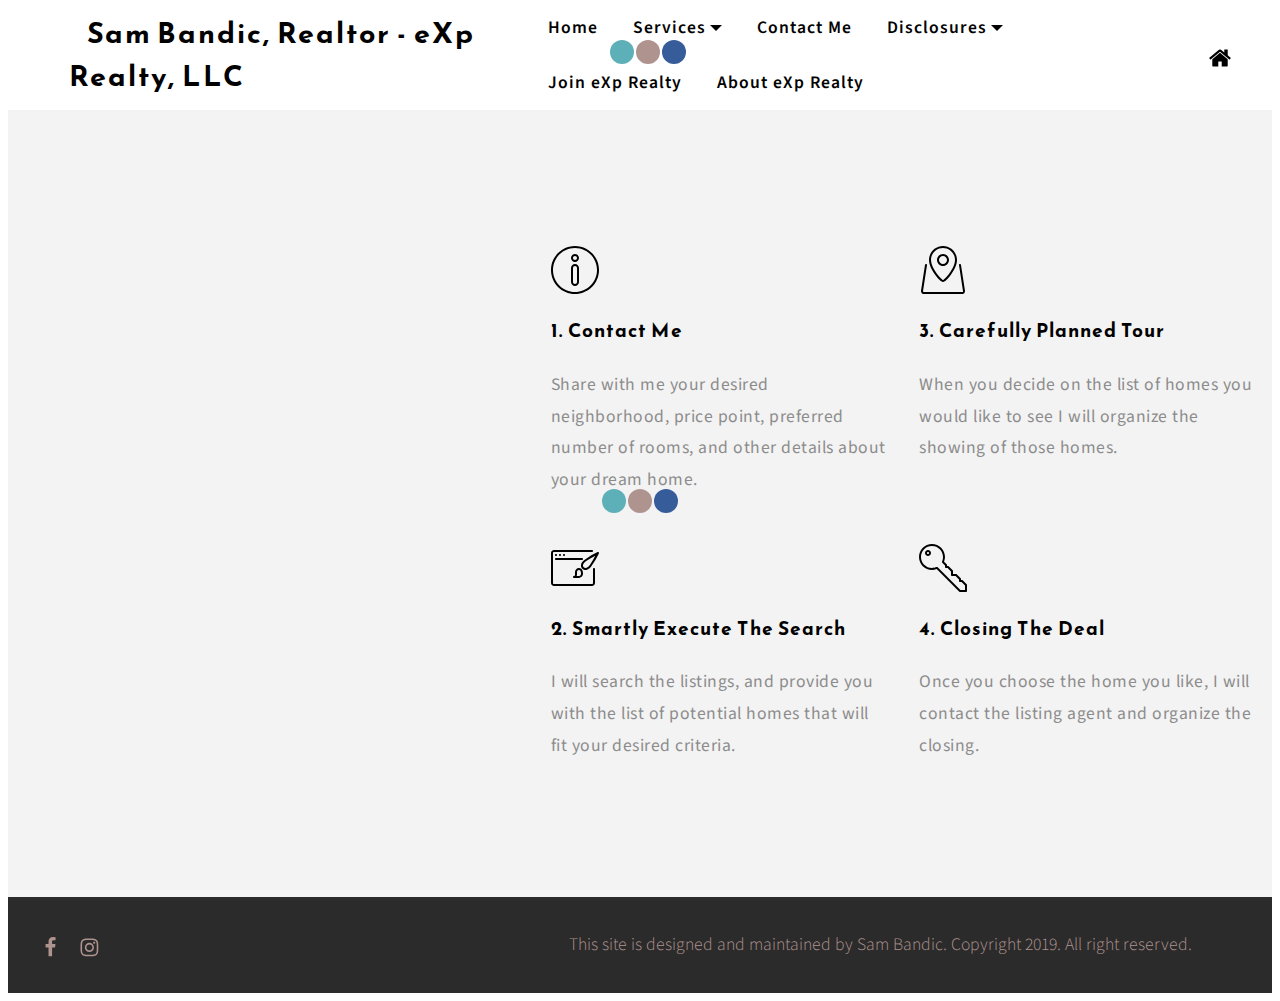
<file: page2.html>
<!DOCTYPE html>
<html amp >
<head>
  
  <meta charset="UTF-8">
  <meta http-equiv="X-UA-Compatible" content="IE=edge">
  
  <meta name="viewport" content="width=device-width, initial-scale=1, minimum-scale=1">
  <link rel="shortcut icon" href="assets/images/exp-web-240x91.png" type="image/x-icon">
  <meta name="description" content="">
  
  <title>Buying</title>
  
<link rel="canonical" href="page2.html">
 <style amp-boilerplate>body{-webkit-animation:-amp-start 8s steps(1,end) 0s 1 normal both;-moz-animation:-amp-start 8s steps(1,end) 0s 1 normal both;-ms-animation:-amp-start 8s steps(1,end) 0s 1 normal both;animation:-amp-start 8s steps(1,end) 0s 1 normal both}@-webkit-keyframes -amp-start{from{visibility:hidden}to{visibility:visible}}@-moz-keyframes -amp-start{from{visibility:hidden}to{visibility:visible}}@-ms-keyframes -amp-start{from{visibility:hidden}to{visibility:visible}}@-o-keyframes -amp-start{from{visibility:hidden}to{visibility:visible}}@keyframes -amp-start{from{visibility:hidden}to{visibility:visible}}</style>
<noscript><style amp-boilerplate>body{-webkit-animation:none;-moz-animation:none;-ms-animation:none;animation:none}</style></noscript>
<link href="https://fonts.googleapis.com/css?family=Reem+Kufi:400&display=swap" rel="stylesheet">
 <link href="https://fonts.googleapis.com/css?family=Source+Sans+Pro:200,200i,300,300i,400,400i,600,600i,700,700i,900,900i&display=swap" rel="stylesheet">
 
 <style amp-custom> 
div,span,h1,h2,h3,h4,h5,h6,p,blockquote,a,ol,ul,li,figcaption,textarea,input{font: inherit;}*{box-sizing: border-box;outline: none;}*:focus{outline: none;}body{position: relative;font-style: normal;line-height: 1.5;color: #000000;}section{background-color: #ffffff;background-position: 50% 50%;background-repeat: no-repeat;background-size: cover;overflow: hidden;padding: 30px 0;}section,.container,.container-fluid{position: relative;word-wrap: break-word;}h1,h2,h3,h4,h5,h6{margin: 0;padding: 0;}p,li,blockquote{letter-spacing: 0.5px;line-height: 1.7;}ul,ol,blockquote,p{margin-bottom: 0;margin-top: 0;}a{cursor: pointer;}a,a:hover{text-decoration: none;}a.mbr-iconfont:hover{text-decoration: none;}h1,h2,h3,h4,h5,h6,.display-1,.display-2,.display-4,.display-5,.display-7{word-break: break-word;word-wrap: break-word;}b,strong{font-weight: bold;}blockquote{padding: 10px 0 10px 20px;position: relative;border-left: 3px solid;}input:-webkit-autofill,input:-webkit-autofill:hover,input:-webkit-autofill:focus,input:-webkit-autofill:active{transition-delay: 9999s;transition-property: background-color,color;}html,body{height: auto;min-height: 100vh;}.mbr-section-title{margin: 0;padding: 0;font-style: normal;line-height: 1.2;width: 100%;}.mbr-section-subtitle{line-height: 1.3;width: 100%;}.mbr-text{font-style: normal;line-height: 1.6;width: 100%;}.mbr-figure{align-self: center;}.btn{text-align: center;position: relative;margin: 0.4rem 0.8rem;font-weight: 700;border-width: 2px;border-style: solid;font-style: normal;white-space: normal;transition: all 0.2s ease-in-out,box-shadow 2s ease-in-out;display: inline-flex;align-items: center;justify-content: center;word-break: break-word;line-height: 1.5;letter-spacing: 1px;}.btn .mbr-iconfont-btn{order: 2;margin-left: 10px;vertical-align: middle;}.btn-form{padding: 1rem 2rem;}.btn-form:hover{cursor: pointer;}form .btn{margin: 0;}.note-popover .btn:after{display: none;}.card-title{margin: 0;}.card-img{border-radius: 0;width: auto;flex-shrink: 0;}.card-img img{width: 100%;}.card{position: relative;background-color: transparent;border: none;border-radius: 0;width: 100%;padding-left: 1rem;padding-right: 1rem;}@media (max-width: 767px){.card:not(.last-child){padding-bottom: 2rem;}}.card .card-wrapper{height: 100%;}@media (max-width: 767px){.card .card-wrapper{flex-direction: column;}}.card img{height: 100%;object-fit: cover;object-position: center;}@media (min-width: 992px){.lg-pb{padding-bottom: 3rem;}}@media (max-width: 991px){.md-pb{padding-bottom: 2rem;}}.card-inner,.items-list{display: flex;flex-direction: column;}.items-list{list-style-type: none;padding: 0;}.items-list .list-item{padding: 1rem 2rem;}.card-head{padding: 1.5rem 2rem;}.card-price-wrap{padding: 1rem 2rem;display: flex;flex-direction: column;}.card-button{padding: 1rem;margin: 0;}.gallery-img-wrap{position: relative;height: 100%;}.gallery-img-wrap:hover{cursor: pointer;}.gallery-img-wrap:hover .icon-wrap,.gallery-img-wrap:hover .caption-on-hover{opacity: 1;}.gallery-img-wrap:hover:after{opacity: 0.5;}.gallery-img-wrap amp-img{height: 100%;}.gallery-img-wrap:after{content: "";position: absolute;top: 0;bottom: 0;left: 0;right: 0;background: #000;opacity: 0;transition: opacity 0.3s;pointer-events: none;}.gallery-img-wrap .icon-wrap,.gallery-img-wrap .img-caption{position: absolute;z-index: 3;pointer-events: none;}.gallery-img-wrap .icon-wrap,.gallery-img-wrap .caption-on-hover{opacity: 0;transition: opacity 0.3s;}.gallery-img-wrap .icon-wrap{left: 50%;top: 50%;transform: translate(-50%,-50%);background-color: #fff;padding: 0.5rem;border-radius: 50%;}.gallery-img-wrap .img-caption{left: 0;right: 0;}.gallery-img-wrap .img-caption.caption-top{top: 0;}.gallery-img-wrap .img-caption.caption-bottom{bottom: 0;}.gallery-img-wrap .img-caption:after{content: "";position: absolute;top: 0;left: 0;right: 0;height: 100%;transition: opacity 0.3s;z-index: -1;pointer-events: none;}@media (max-width: 767px){.gallery-img-wrap:after,.gallery-img-wrap:hover:after,.gallery-img-wrap .icon-wrap{display: none;}.gallery-img-wrap .caption-on-hover{opacity: 1;}}.is-builder .gallery-img-wrap .icon-wrap{pointer-events: all;}.is-builder .gallery-img-wrap .img-caption > *{pointer-events: all;}.icons-list a{margin-right: 1rem;}.icons-list a:last-child{margin-right: 0;}.counter-container{position: relative;}.counter-container ol li{margin-bottom: 2rem;}.counter-container.stylizedCounters ol{counter-reset: section;}.counter-container.stylizedCounters ol li{z-index: 3;list-style: none;}.counter-container.stylizedCounters ol li:before{z-index: 2;position: absolute;left: 0px;counter-increment: section;content: counters(section,".") " ";text-align: center;margin: 0 10px;line-height: 37px;width: 40px;height: 40px;transition: all 0.2s;color: #232323;font-size: 25px;border-radius: 50%;font-weight: bold;}.timeline-wrap{position: relative;}.timeline-wrap .iconBackground{position: absolute;left: 50%;width: 20px;height: 20px;line-height: 30px;text-align: center;border-radius: 50%;font-size: 30px;display: inline-block;background-color: #232323;top: 20px;margin-left: -10px;}@media (max-width: 768px){.timeline-wrap .iconBackground{left: 0;}}.separline{position: relative;}@media (max-width: 768px){.separline:not(.last-child){padding-bottom: 2rem;}}.separline:before{position: absolute;content: "";width: 2px;background-color: #232323;left: calc(50% - 1px);height: calc(100% - 20px);top: 40px;}@media (max-width: 768px){.separline:before{left: 0;}}amp-image-lightbox a.control{position: absolute;width: 32px;height: 32px;right: 48px;top: 32px;z-index: 1000;}amp-image-lightbox a.control .close{position: relative;}amp-image-lightbox a.control .close:before,amp-image-lightbox a.control .close:after{position: absolute;left: 15px;content: " ";height: 33px;width: 2px;background-color: #fff;}amp-image-lightbox a.control .close:before{transform: rotate(45deg);}amp-image-lightbox a.control .close:after{transform: rotate(-45deg);}.hidden{visibility: hidden;}.super-hide{display: none;}.inactive{-webkit-user-select: none;-moz-user-select: none;-ms-user-select: none;user-select: none;pointer-events: none;-webkit-user-drag: none;user-drag: none;}.popover-content ul.show{min-height: 155px;}.mbr-white{color: #ffffff;}.mbr-black{color: #000000;}.mbr-gray{color: #8c8c8c;}.align-left{text-align: left;}.align-left .list-item{justify-content: flex-start;}.align-center{text-align: center;}.align-center .list-item{justify-content: center;}.align-right{text-align: right;}.align-right .list-item{justify-content: flex-end;}@media (max-width: 767px){.align-left,.align-center,.align-right{text-align: center;}.align-left .list-item,.align-center .list-item,.align-right .list-item{justify-content: center;}}.mbr-light{font-weight: 300;}.mbr-regular{font-weight: 400;}.mbr-semibold{font-weight: 600;}.mbr-bold{font-weight: 800;}.mbr-section-btn{margin-left: -0.8rem;margin-right: -0.8rem;font-size: 0;}nav .mbr-section-btn{margin-left: 0rem;margin-right: 0rem;}.btn .mbr-iconfont,.btn.btn-sm .mbr-iconfont{cursor: pointer;margin-right: 0.5rem;}.btn.btn-md .mbr-iconfont,.btn.btn-md .mbr-iconfont{margin-right: 0.8rem;}[type="submit"]{-webkit-appearance: none;}.mbr-fullscreen .mbr-overlay{min-height: 100vh;}.mbr-fullscreen{display: flex;display: -webkit-flex;display: -moz-flex;display: -ms-flex;display: -o-flex;align-items: center;-webkit-align-items: center;min-height: 100vh;padding-top: 3rem;padding-bottom: 3rem;}.mbr-overlay{bottom: 0;left: 0;position: absolute;right: 0;top: 0;z-index: 0;}.mbr-parallax-bg{bottom: 0;left: 0;opacity: 0.5;position: absolute;right: 0;top: 0;z-index: 0;background-position: 50% 50%;background-repeat: no-repeat;background-size: cover;}section.menu{min-height: 70px;}.menu-container{display: flex;justify-content: space-between;align-items: center;min-height: 70px;}@media (max-width: 991px){.menu-container{max-width: 100%;padding: 0 2rem;}}@media (max-width: 767px){.menu-container{padding: 0 1rem;}}.navbar{z-index: 100;width: 100%;}.navbar-fixed-top{position: fixed;top: 0;}.navbar-brand{display: flex;align-items: center;word-break: break-word;z-index: 1;}.navbar-logo{margin-right: 0.8rem;}@media (max-width: 767px){.navbar-logo amp-img{max-height: 55px;max-width: 55px;}}.navbar-caption-wrap{display: flex;}.navbar .navbar-collapse{display: flex;flex-basis: auto;align-items: center;justify-content: flex-end;}@media (max-width: 991px){.navbar .navbar-collapse{display: none;position: absolute;top: 0;right: 0;min-height: 100vh;padding: 70px 2rem 1rem;z-index: 1;}}@media (max-width: 991px){.navbar.opened .navbar-collapse.show,.navbar.opened .navbar-collapse.collapsing{display: block;}.is-builder .navbar-collapse{position: fixed;}}.navbar-nav{list-style-type: none;display: flex;flex-wrap: wrap;padding-left: 0;min-width: 10rem;}@media (max-width: 991px){.navbar-nav{flex-direction: column;}}.navbar-nav .mbr-iconfont{margin-right: 0.2rem;}.nav-item{word-break: break-all;}.nav-link{display: flex;align-items: center;justify-content: center;}.nav-link,.navbar-caption{transition: all 0.2s;letter-spacing: 1px;}.nav-dropdown .dropdown-menu{min-width: 10rem;padding-bottom: 1.25rem;padding-top: 1.25rem;position: absolute;left: 0;}.nav-dropdown .dropdown-menu .dropdown-item{line-height: 2;display: flex;justify-content: center;align-items: center;padding: 0.25rem 1.5rem;white-space: nowrap;}.nav-dropdown .dropdown-menu .dropdown{position: relative;}.dropdown-menu .dropdown:hover > .dropdown-menu{opacity: 1;pointer-events: all;}.nav-dropdown .dropdown-submenu{top: 0;left: 100%;margin: 0;}.nav-item.dropdown{position: relative;}.nav-item.dropdown .dropdown-menu{opacity: 0;pointer-events: none;}.nav-item.dropdown:hover > .dropdown-menu{opacity: 1;pointer-events: all;}.link.dropdown-toggle:after{content: "";margin-left: 0.25rem;border-top: 0.35em solid;border-right: 0.35em solid transparent;border-left: 0.35em solid transparent;border-bottom: 0;}.navbar .dropdown.open > .dropdown-menu{display: block;}@media (max-width: 991px){.is-builder .nav-dropdown .dropdown-menu{position: relative;}.nav-dropdown .dropdown-submenu{left: 0;}.dropdown-item{padding: 0.25rem 1.5rem;margin: 0;justify-content: center;}.dropdown-item:after{right: auto;}.navbar.opened .dropdown-menu{top: 0;}.dropdown-toggle[data-toggle="dropdown-submenu"]:after{content: "";margin-left: 0.25rem;border-top: 0.35em solid;border-right: 0.35em solid transparent;border-left: 0.35em solid transparent;border-bottom: 0;top: 55%;}}.navbar-buttons{display: flex;flex-wrap: wrap;align-items: center;justify-content: center;}@media (max-width: 991px){.navbar-buttons{flex-direction: column;}}.menu-social-list{display: flex;align-items: center;justify-content: center;flex-wrap: wrap;}.menu-social-list a{font-size: 1.5rem;margin: 0 0.5rem;}button.navbar-toggler{position: absolute;right: 20px;top: 25px;width: 31px;height: 20px;cursor: pointer;transition: all 0.2s;align-self: center;}.hamburger span{position: absolute;right: 0;width: 30px;height: 2px;border-right: 5px;}.hamburger span:nth-child(1){top: 0;transition: all 0.2s;}.hamburger span:nth-child(2){top: 8px;transition: all 0.15s;}.hamburger span:nth-child(3){top: 8px;transition: all 0.15s;}.hamburger span:nth-child(4){top: 16px;transition: all 0.2s;}nav.opened .navbar-toggler:not(.hide) .hamburger span:nth-child(1){top: 8px;width: 0;opacity: 0;right: 50%;transition: all 0.2s;}nav.opened .navbar-toggler:not(.hide) .hamburger span:nth-child(2){-webkit-transform: rotate(45deg);transform: rotate(45deg);transition: all 0.25s;}nav.opened .navbar-toggler:not(.hide) .hamburger span:nth-child(3){-webkit-transform: rotate(-45deg);transform: rotate(-45deg);transition: all 0.25s;}nav.opened .navbar-toggler:not(.hide) .hamburger span:nth-child(4){top: 8px;width: 0;opacity: 0;right: 50%;transition: all 0.2s;}.ampstart-btn.hamburger{position: absolute;top: 25px;right: 15px;margin-left: auto;width: 30px;height: 20px;background: none;border: none;cursor: pointer;z-index: 1000;}@media (min-width: 992px){.ampstart-btn,amp-sidebar{display: none;}.dropdown-menu .dropdown-toggle:after{content: "";border-bottom: 0.35em solid transparent;border-left: 0.35em solid;border-right: 0;border-top: 0.35em solid transparent;margin-left: 0.3rem;margin-top: -0.3077em;position: absolute;right: 1.1538em;top: 50%;}}.close-sidebar{width: 30px;height: 30px;position: relative;cursor: pointer;background-color: transparent;border: none;}.close-sidebar span{position: absolute;left: 0;width: 30px;height: 2px;border-right: 5px;}.close-sidebar span:nth-child(1){transform: rotate(45deg);}.close-sidebar span:nth-child(2){transform: rotate(-45deg);}.builder-sidebar{position: relative;min-height: 100vh;z-index: 1030;padding: 1rem 2rem;max-width: 20rem;}.builder-sidebar .dropdown:hover > .dropdown-menu{position: relative;text-align: center;}section.sidebar-open:before{content: "";position: fixed;top: 0;bottom: 0;right: 0;left: 0;background-color: rgba(0,0,0,0.2);z-index: 1040;}.map-placeholder{display: none;}.map-placeholder h4{padding-top: 5rem;color: #767676;text-align: center;}.google-map{position: relative;width: 100%;}@media (max-width: 992px){.google-map{padding: 0;margin: 0;}}.google-map [data-state-details]{color: #6b6763;font-family: Montserrat;height: 1.5em;margin-top: -0.75em;padding-left: 1.25rem;padding-right: 1.25rem;position: absolute;text-align: center;top: 50%;width: 100%;}.google-map[data-state]{background: #e9e5dc;}.google-map[data-state="loading"] [data-state-details]{display: none;}div[submit-success] > *{padding: 1rem;margin-bottom: 1rem;}div[submit-error] > *{padding: 1rem;margin-bottom: 1rem;}textarea[type="hidden"]{display: none;}amp-img{width: 100%;}amp-img img{max-height: 100%;max-width: 100%;}img.mbr-temp{width: 100%;}.rounded{border-radius: 50%;}.is-builder .nodisplay + img[async],.is-builder .nodisplay + img[decoding="async"],.is-builder amp-img > a + img[async],.is-builder amp-img > a + img[decoding="async"]{display: none;}html:not(.is-builder) amp-img > a{position: absolute;top: 0;bottom: 0;left: 0;right: 0;z-index: 1;}.is-builder .temp-amp-sizer{position: absolute;}.is-builder amp-youtube .temp-amp-sizer,.is-builder amp-vimeo .temp-amp-sizer{position: static;}.is-builder section.horizontal-menu .ampstart-btn{display: none;}.is-builder section.horizontal-menu .dropdown-menu{z-index: auto;opacity: 1;pointer-events: auto;}.is-builder section.horizontal-menu .nav-dropdown .link.dropdown-toggle[aria-expanded="true"]{margin-right: 0;padding: 0.667em 1em;}.container{padding-right: 1rem;padding-left: 1rem;width: 100%;margin-right: auto;margin-left: auto;}@media (max-width: 767px){.container{max-width: 540px;}}@media (min-width: 768px){.container{max-width: 768px;}}@media (min-width: 992px){.container{max-width: 960px;}}@media (min-width: 1200px){.container{max-width: 1280px;}}.container-fluid{width: 100%;margin-right: auto;margin-left: auto;padding-left: 1rem;padding-right: 1rem;}.media-container-row{display: flex;flex-wrap: wrap;}@media (min-width: 992px){.media-container-row{flex-wrap: nowrap;}}.form-block{z-index: 1;background-color: transparent;padding: 3rem;position: relative;overflow: visible;}.form-block .mbr-overlay{z-index: -1;}@media (max-width: 992px){.form-block{padding: 1rem;}}form input,form textarea,form select{border-radius: 0;width: 100%;background-color: #f3f3f3;border: 1px solid #f3f3f3;padding: 11px 1rem;}form input:focus,form textarea:focus,form select:focus{outline: none;}form input[type="checkbox"],form input[type="radio"]{border: none;background: none;width: auto;}form textarea.field-input{height: 150px;}form .fieldset{display: flex;justify-content: center;flex-wrap: wrap;align-items: center;}.field{flex-basis: 50%;flex-grow: 1;flex-shrink: 1;padding: 0.5rem;}@media (max-width: 768px){.field{flex-basis: 100%;}}textarea{width: 100%;margin-right: 0;}.text-field{flex-basis: 100%;flex-grow: 1;flex-shrink: 1;padding: 0.5rem;}form .btn,form .mbr-section-btn{margin-left: 0;margin-right: 0;}.mbr-flex{display: flex;}.flex-wrap{flex-wrap: wrap;}.mbr-jc-s{justify-content: flex-start;}.mbr-jc-c{justify-content: center;}.mbr-ai-c{align-items: center;}.mbr-jc-e{justify-content: flex-end;}.mbr-row,.mbr-form-row{display: -webkit-box;display: -webkit-flex;display: -ms-flexbox;display: flex;-webkit-flex-wrap: wrap;-ms-flex-wrap: wrap;flex-wrap: wrap;margin-right: -1rem;margin-left: -1rem;}.mbr-form-row{margin-right: -0.5rem;margin-left: -0.5rem;}.mbr-form-row > [class*="mbr-col"]{padding-left: 0.5rem;padding-right: 0.5rem;}.mbr-row-reverse{flex-direction: row-reverse;}.mbr-column{flex-direction: column;}@media (max-width: 767px){.mbr-col,.mbr-col-auto{padding-right: 1rem;padding-left: 1rem;}.mbr-col-sm-12{-ms-flex: 0 0 100%;flex: 0 0 100%;max-width: 100%;padding-right: 1rem;padding-left: 1rem;}}@media (min-width: 768px){.mbr-col-md-3{-ms-flex: 0 0 25%;flex: 0 0 25%;max-width: 25%;padding-right: 2rem;padding-left: 2rem;}.mbr-col-md-4{-ms-flex: 0 0 33.333333%;flex: 0 0 33.333333%;max-width: 33.333333%;padding-right: 2rem;padding-left: 2rem;}.mbr-col-md-5{-ms-flex: 0 0 41.666667%;flex: 0 0 41.666667%;max-width: 41.666667%;padding-right: 2rem;padding-left: 2rem;}.mbr-col-md-6{-ms-flex: 0 0 50%;flex: 0 0 50%;max-width: 50%;padding-right: 2rem;padding-left: 2rem;}.mbr-col-md-7{-ms-flex: 0 0 58.333333%;flex: 0 0 58.333333%;max-width: 58.333333%;padding-right: 2rem;padding-left: 2rem;}.mbr-col-md-8{-ms-flex: 0 0 66.666667%;flex: 0 0 66.666667%;max-width: 66.666667%;padding-left: 2rem;padding-right: 2rem;}.mbr-col-md-10{-ms-flex: 0 0 83.333333%;flex: 0 0 83.333333%;max-width: 83.333333%;padding-left: 2rem;padding-right: 2rem;}.mbr-col-md-12{-ms-flex: 0 0 100%;flex: 0 0 100%;max-width: 100%;padding-right: 2rem;padding-left: 2rem;}.mbr-col{flex-grow: 1;-webkit-box-flex: 1;-webkit-flex-grow: 1;-ms-flex-positive: 1;flex-shrink: 1;-webkit-flex-shrink: 1;-ms-flex-negative: 1;max-width: 100%;padding-right: 2rem;padding-left: 2rem;}.mbr-col-auto{-ms-flex: 0 0 auto;flex: 0 0 auto;width: auto;padding-right: 2rem;padding-left: 2rem;}}@media (min-width: 992px){.mbr-col,.mbr-col-auto{padding-right: 1rem;padding-left: 1rem;}.mbr-col-lg-2{-ms-flex: 0 0 16.666667%;flex: 0 0 16.666667%;max-width: 16.666667%;padding-right: 1rem;padding-left: 1rem;}.mbr-col-lg-3{-ms-flex: 0 0 25%;flex: 0 0 25%;max-width: 25%;padding-right: 1rem;padding-left: 1rem;}.mbr-col-lg-4{-ms-flex: 0 0 33.33%;flex: 0 0 33.33%;max-width: 33.33%;padding-right: 1rem;padding-left: 1rem;}.mbr-col-lg-5{-ms-flex: 0 0 41.666%;flex: 0 0 41.666%;max-width: 41.666%;padding-right: 1rem;padding-left: 1rem;}.mbr-col-lg-6{-ms-flex: 0 0 50%;flex: 0 0 50%;max-width: 50%;padding-right: 1rem;padding-left: 1rem;}.mbr-col-lg-7{-ms-flex: 0 0 58.333333%;flex: 0 0 58.333333%;max-width: 58.333333%;padding-right: 1rem;padding-left: 1rem;}.mbr-col-lg-8{-ms-flex: 0 0 66.666667%;flex: 0 0 66.666667%;max-width: 66.666667%;padding-left: 1rem;padding-right: 1rem;}.mbr-col-lg-9{-ms-flex: 0 0 75%;flex: 0 0 75%;max-width: 75%;padding-left: 1rem;padding-right: 1rem;}.mbr-col-lg-10{-ms-flex: 0 0 83.3333%;flex: 0 0 83.3333%;max-width: 83.3333%;padding-right: 1rem;padding-left: 1rem;}.mbr-col-lg-12{-ms-flex: 0 0 100%;flex: 0 0 100%;max-width: 100%;padding-right: 1rem;padding-left: 1rem;}}@media (min-width: 1200px){.mbr-col-xl-7{-ms-flex: 0 0 58.333333%;flex: 0 0 58.333333%;max-width: 58.333333%;padding-right: 1rem;padding-left: 1rem;}.mbr-col-xl-4{-ms-flex: 0 0 33.333333%;flex: 0 0 33.333333%;max-width: 33.333333%;padding-right: 1rem;padding-left: 1rem;}.mbr-col-xl-8{-ms-flex: 0 0 66.666667%;flex: 0 0 66.666667%;max-width: 66.666667%;padding-left: 1rem;padding-right: 1rem;}.mbr-col-xl-5{-ms-flex: 0 0 41.666667%;flex: 0 0 41.666667%;max-width: 41.666667%;}}.btn-icon{display: none;}.mbr-pt-1{padding-top: 0.5rem;}.mbr-pt-2{padding-top: 1rem;}.mbr-pt-3{padding-top: 1.5rem;}.mbr-pt-4{padding-top: 2rem;}.mbr-pt-5{padding-top: 3rem;}.mbr-pb-1{padding-bottom: 0.5rem;}.mbr-pb-2{padding-bottom: 1rem;}.mbr-pb-3{padding-bottom: 1.5rem;}.mbr-mb-3{margin-bottom: 1.5rem;}.mbr-pb-4{padding-bottom: 2rem;}.mbr-pb-5{padding-bottom: 3rem;}.mbr-mb-5{margin-bottom: 3rem;}.mbr-pt-6{padding-top: 5rem;}.mbr-pb-6{padding-bottom: 5rem;}.mbr-px-1{padding-left: 0.5rem;padding-right: 0.5rem;}.mbr-px-2{padding-left: 1rem;padding-right: 1rem;}@media (max-width: 767px){.mbr-px-2{padding-left: 0rem;padding-right: 0rem;}}.mbr-px-3{padding-left: 1.5rem;padding-right: 1.5rem;}.mbr-px-4{padding-left: 2rem;padding-right: 2rem;}@media (max-width: 767px){.mbr-px-4{padding-left: 1rem;padding-right: 1rem;}}.mbr-px-5{padding-left: 3rem;padding-right: 3rem;}@media (max-width: 767px){.mbr-px-5{padding-left: 1rem;padding-right: 1rem;}}.mbr-m-sub-1{margin-left: -1rem;margin-right: -1rem;}@media (max-width: 768px){.mbr-m-sub-1{margin-left: 0;margin-right: 0;}}.mbr-py-1{padding-top: 0.5rem;padding-bottom: 0.5rem;}.mbr-py-2{padding-top: 1rem;padding-bottom: 1rem;}@media (max-width: 767px){.mbr-py-2{padding-top: 0rem;padding-bottom: 0rem;}}.mbr-py-3{padding-top: 1.5rem;padding-bottom: 1.5rem;}@media (max-width: 767px){.mbr-py-3{padding-top: 1rem;padding-bottom: 1rem;}}.mbr-py-4{padding-top: 2rem;padding-bottom: 2rem;}@media (max-width: 767px){.mbr-py-4{padding-top: 2rem;padding-bottom: 2rem;}}.mbr-py-5{padding-top: 3rem;padding-bottom: 3rem;}@media (max-width: 767px){.mbr-py-5{padding-top: 1rem;padding-bottom: 1rem;}}.mbr-p-1{padding: 0.5rem;}.mbr-p-2{padding: 1rem;}.mbr-p-3{padding: 1.5rem;}@media (max-width: 991px){.mbr-p-3{padding: 1rem;}}.mbr-p-4{padding: 2rem;}@media (max-width: 991px){.mbr-p-4{padding: 1rem;}}.mbr-p-5{padding: 3rem;}@media (max-width: 991px){.mbr-p-5{padding: 1rem;}}.mbr-ml-auto{margin-left: auto;}.mbr-mr-auto{margin-right: auto;}.mbr-m-auto{margin: auto;}amp-img,img{height: 100%;width: 100%;}amp-sidebar{background: transparent;}#scrollToTopMarker{position: absolute;width: 0px;height: 0px;top: 300px;}#scrollToTopButton{position: fixed;bottom: 25px;right: 25px;opacity: 0.4;z-index: 5000;font-size: 32px;height: 60px;width: 60px;border: none;border-radius: 3px;cursor: pointer;}#scrollToTopButton:focus{outline: none;}#scrollToTopButton a:before{content: "";position: absolute;height: 40%;top: 36%;width: 2px;left: calc(50% - 1px);}#scrollToTopButton a:after{content: "";position: absolute;border-top: 2px solid;border-right: 2px solid;width: 40%;height: 40%;left: calc(30% - 1px);bottom: 30%;transform: rotate(-45deg);-webkit-transform: rotate(-45deg);}.is-builder #scrollToTopButton a:after{left: 30%;}.is-builder .menu{overflow: visible;}.is-builder .preview button{opacity: 0.5;position: relative;pointer-events: none;}.is-builder .preview button:before{display: block;position: absolute;content: "";background-color: #efefef;left: 0;right: 0;top: 0;bottom: 0;z-index: 2;}.dots-wrapper{opacity: 0.8;}.dots-wrapper .dots{margin: 4px 8px;}.dots-wrapper .dots span{border-radius: 12px;display: block;height: 24px;width: 24px;transition: 0.4s;border: 6px solid #cccccc;background-color: #767676;}.dots-wrapper .dots span.current{background-color: #000000;outline: none;width: 40px;}.iconfont-wrapper{display: inline-block;height: 1.5rem;width: 1.5rem;}.amp-iconfont{vertical-align: middle;width: 1.5rem;font-size: 1.5rem;}.form-check{margin-bottom: 0;}.form-check-label{padding-left: 0;}.form-check-input{position: relative;margin: 4px;}.form-check-inline{display: -webkit-inline-box;display: -ms-inline-flexbox;display: inline-flex;-webkit-box-align: center;-ms-flex-align: center;align-items: center;padding-left: 0;margin-right: .75rem;}.field:not(:nth-last-child(1)){margin-bottom: 1rem;}.field-input{display: block;width: 100%;}.mbr-col{flex-basis: 0;flex-grow: 1;max-width: 100%;}.mbr-col-auto{-webkit-box-flex: 0;flex: 0 0 auto;width: auto;max-width: none;}.mbr-col,.mbr-col-auto{position: relative;width: 100%;min-height: 1px;padding-right: 15px;padding-left: 15px;}@media (min-width: 991px){.mbr-col{min-width: 50%;}}@media (max-width: 991px){.mbr-col{min-width: 100%;}}
body{font-family: Reem Kufi;}blockquote{border-color: #5db0b8;}div[submit-success] > *{background: #365c9a;color: #ffffff;}div[submit-error] > *{background: #b2ccd2;color: #000000;}.display-1{font-family: 'Reem Kufi',sans-serif;font-size: 3.5rem;line-height: 1.2;letter-spacing: 3px;}.display-2{font-family: 'Reem Kufi',sans-serif;font-size: 1.8rem;line-height: 1.2;letter-spacing: 2px;}.display-4{font-family: 'Source Sans Pro',sans-serif;font-size: 1rem;line-height: 1.4;}.display-5{font-family: 'Reem Kufi',sans-serif;font-size: 1.2rem;line-height: 1.4;letter-spacing: 1px;}.display-7{font-family: 'Source Sans Pro',sans-serif;font-size: 1.1rem;line-height: 1.8;}.display-1 .mbr-iconfont-btn{width: 3.5rem;font-size: 3.5rem;}.display-2 .mbr-iconfont-btn{width: 1.8rem;font-size: 1.8rem;}.display-4 .mbr-iconfont-btn{width: 1rem;font-size: 1rem;}.display-5 .mbr-iconfont-btn{width: 1.2rem;font-size: 1.2rem;}.display-7 .mbr-iconfont-btn{width: 1.1rem;font-size: 1.1rem;}.mbr-iconfont-btn{padding-top: 2px;}.mbr-form input,.mbr-form textarea,.mbr-form select{line-height: 1.6;}@media (max-width: 768px){.display-1{font-size: 2.8rem;font-size: calc( 1.875rem + (3.5 - 1.875) * ((100vw - 20rem) / (48 - 20)));line-height: calc( 1.4 * (1.875rem + (3.5 - 1.875) * ((100vw - 20rem) / (48 - 20))));}.display-2{font-size: 1.44rem;font-size: calc( 1.28rem + (1.8 - 1.28) * ((100vw - 20rem) / (48 - 20)));line-height: calc( 1.4 * (1.28rem + (1.8 - 1.28) * ((100vw - 20rem) / (48 - 20))));}.display-4{font-size: 0.8rem;font-size: calc( 1rem + (1 - 1) * ((100vw - 20rem) / (48 - 20)));line-height: calc( 1.4 * (1rem + (1 - 1) * ((100vw - 20rem) / (48 - 20))));}.display-5{font-size: 0.96rem;font-size: calc( 1.07rem + (1.2 - 1.07) * ((100vw - 20rem) / (48 - 20)));line-height: calc( 1.4 * (1.07rem + (1.2 - 1.07) * ((100vw - 20rem) / (48 - 20))));}.display-7{font-size: 0.88rem;font-size: calc( 1.0350000000000001rem + (1.1 - 1.0350000000000001) * ((100vw - 20rem) / (48 - 20)));line-height: calc( 1.4 * (1.0350000000000001rem + (1.1 - 1.0350000000000001) * ((100vw - 20rem) / (48 - 20))));}}.btn{padding: 10px 30px;border-radius: 0px;}.btn-sm{padding: 10px 30px;border-radius: 0px;}.btn-md{padding: 10px 30px;border-radius: 0px;}.btn-lg{padding: 10px 30px;border-radius: 0;}.bg-primary{background-color: #5db0b8;}.bg-success{background-color: #365c9a;}.bg-info{background-color: #e96188;}.bg-warning{background-color: #fac769;}.bg-danger{background-color: #b2ccd2;}.btn-secondary,.btn-secondary:active,.btn-secondary.active{background-color: #af938f;border-color: #af938f;color: #ffffff;}.btn-secondary:hover,.btn-secondary:focus,.btn-secondary.focus{background-color: #7e5e5a;border-color: #7e5e5a;color: #ffffff;}.btn-secondary.disabled,.btn-secondary:disabled{color: #ffffff;background-color: #7e5e5a;border-color: #7e5e5a;}.btn-info,.btn-info:active,.btn-info.active{background-color: #e96188;border-color: #e96188;color: #ffffff;}.btn-info:hover,.btn-info:focus,.btn-info.focus{background-color: #c81c4d;border-color: #c81c4d;color: #ffffff;}.btn-info.disabled,.btn-info:disabled{color: #ffffff;background-color: #c81c4d;border-color: #c81c4d;}.btn-success,.btn-success:active,.btn-success.active{background-color: #365c9a;border-color: #365c9a;color: #ffffff;}.btn-success:hover,.btn-success:focus,.btn-success.focus{background-color: #1c2f4e;border-color: #1c2f4e;color: #ffffff;}.btn-success.disabled,.btn-success:disabled{color: #ffffff;background-color: #1c2f4e;border-color: #1c2f4e;}.btn-warning,.btn-warning:active,.btn-warning.active{background-color: #fac769;border-color: #fac769;color: #614003;}.btn-warning:hover,.btn-warning:focus,.btn-warning.focus{background-color: #f5a208;border-color: #f5a208;color: #614003;}.btn-warning.disabled,.btn-warning:disabled{color: #614003;background-color: #f5a208;border-color: #f5a208;}.btn-danger,.btn-danger:active,.btn-danger.active{background-color: #b2ccd2;border-color: #b2ccd2;color: #ffffff;}.btn-danger:hover,.btn-danger:focus,.btn-danger.focus{background-color: #72a1ac;border-color: #72a1ac;color: #ffffff;}.btn-danger.disabled,.btn-danger:disabled{color: #ffffff;background-color: #72a1ac;border-color: #72a1ac;}.btn-primary,.btn-primary:active,.btn-primary.active{background-color: #5db0b8;border-color: #5db0b8;color: #ffffff;}.btn-primary:hover,.btn-primary:focus,.btn-primary.focus{background-color: #35747a;border-color: #35747a;color: #ffffff;}.btn-primary.disabled,.btn-primary:disabled{color: #ffffff;background-color: #35747a;border-color: #35747a;}.btn-black,.btn-black:active,.btn-black.active{background-color: #010101;border-color: #010101;color: #ffffff;}.btn-black:hover,.btn-black:focus,.btn-black.focus{background-color: #000000;border-color: #000000;color: #ffffff;}.btn-black.disabled,.btn-black:disabled{color: #ffffff;background-color: #000000;border-color: #000000;}.btn-white,.btn-white:active,.btn-white.active{background-color: #fcfcfc;border-color: #fcfcfc;color: #7d7d7d;}.btn-white:hover,.btn-white:focus,.btn-white.focus{background-color: #c9c9c9;border-color: #c9c9c9;color: #7d7d7d;}.btn-white.disabled,.btn-white:disabled{color: #7d7d7d;background-color: #c9c9c9;border-color: #c9c9c9;}.btn-primary-outline,.btn-primary-outline:active,.btn-primary-outline.active{background: none;border-color: #5db0b8;color: #5db0b8;}.btn-primary-outline:hover,.btn-primary-outline:focus,.btn-primary-outline.focus{color: #ffffff;background-color: #5db0b8;border-color: #5db0b8;}.btn-primary-outline.disabled,.btn-primary-outline:disabled{color: #ffffff;background-color: #5db0b8;border-color: #5db0b8;}.btn-secondary-outline,.btn-secondary-outline:active,.btn-secondary-outline.active{background: none;border-color: #af938f;color: #af938f;}.btn-secondary-outline:hover,.btn-secondary-outline:focus,.btn-secondary-outline.focus{color: #ffffff;background-color: #af938f;border-color: #af938f;}.btn-secondary-outline.disabled,.btn-secondary-outline:disabled{color: #ffffff;background-color: #af938f;border-color: #af938f;}.btn-info-outline,.btn-info-outline:active,.btn-info-outline.active{background: none;border-color: #e96188;color: #e96188;}.btn-info-outline:hover,.btn-info-outline:focus,.btn-info-outline.focus{color: #ffffff;background-color: #e96188;border-color: #e96188;}.btn-info-outline.disabled,.btn-info-outline:disabled{color: #ffffff;background-color: #e96188;border-color: #e96188;}.btn-success-outline,.btn-success-outline:active,.btn-success-outline.active{background: none;border-color: #365c9a;color: #365c9a;}.btn-success-outline:hover,.btn-success-outline:focus,.btn-success-outline.focus{color: #ffffff;background-color: #365c9a;border-color: #365c9a;}.btn-success-outline.disabled,.btn-success-outline:disabled{color: #ffffff;background-color: #365c9a;border-color: #365c9a;}.btn-warning-outline,.btn-warning-outline:active,.btn-warning-outline.active{background: none;border-color: #fac769;color: #fac769;}.btn-warning-outline:hover,.btn-warning-outline:focus,.btn-warning-outline.focus{color: #614003;background-color: #fac769;border-color: #fac769;}.btn-warning-outline.disabled,.btn-warning-outline:disabled{color: #614003;background-color: #fac769;border-color: #fac769;}.btn-danger-outline,.btn-danger-outline:active,.btn-danger-outline.active{background: none;border-color: #b2ccd2;color: #b2ccd2;}.btn-danger-outline:hover,.btn-danger-outline:focus,.btn-danger-outline.focus{color: #ffffff;background-color: #b2ccd2;border-color: #b2ccd2;}.btn-danger-outline.disabled,.btn-danger-outline:disabled{color: #ffffff;background-color: #b2ccd2;border-color: #b2ccd2;}.btn-black-outline,.btn-black-outline:active,.btn-black-outline.active{background: none;border-color: #010101;color: #010101;}.btn-black-outline:hover,.btn-black-outline:focus,.btn-black-outline.focus{color: #ffffff;background-color: #010101;border-color: #010101;}.btn-black-outline.disabled,.btn-black-outline:disabled{color: #ffffff;background-color: #010101;border-color: #010101;}.btn-white-outline,.btn-white-outline:active,.btn-white-outline.active{background: none;border-color: #fcfcfc;color: #fcfcfc;}.btn-white-outline:hover,.btn-white-outline:focus,.btn-white-outline.focus{color: #7d7d7d;background-color: #fcfcfc;border-color: #fcfcfc;}.btn-white-outline.disabled,.btn-white-outline:disabled{color: #7d7d7d;background-color: #fcfcfc;border-color: #fcfcfc;}.text-primary{color: #5db0b8;}.text-secondary{color: #af938f;}.text-success{color: #365c9a;}.text-info{color: #e96188;}.text-warning{color: #fac769;}.text-danger{color: #b2ccd2;}.text-white{color: #fcfcfc;}.text-black{color: #010101;}a[class*="text-"],.amp-iconfont{transition: 0.2s ease-in-out;}.amp-iconfont{color: #5db0b8;}a.text-primary:hover,a.text-primary:focus{color: #265256;}a.text-secondary:hover,a.text-secondary:focus{color: #604845;}a.text-success:hover,a.text-success:focus{color: #0e1829;}a.text-info:hover,a.text-info:focus{color: #9b163c;}a.text-warning:hover,a.text-warning:focus{color: #c38107;}a.text-danger:hover,a.text-danger:focus{color: #578994;}a.text-white:hover,a.text-white:focus{color: #5db0b8;}a.text-black:hover,a.text-black:focus{color: #cccccc;}.alert-success{background-color: #365c9a;}.alert-info{background-color: #e96188;}.alert-warning{background-color: #fac769;}.alert-danger{background-color: #b2ccd2;}.mbr-plan-header.bg-primary .mbr-plan-subtitle,.mbr-plan-header.bg-primary .mbr-plan-price-desc{color: #b6dbdf;}.mbr-plan-header.bg-success .mbr-plan-subtitle,.mbr-plan-header.bg-success .mbr-plan-price-desc{color: #7e9ed2;}.mbr-plan-header.bg-info .mbr-plan-subtitle,.mbr-plan-header.bg-info .mbr-plan-price-desc{color: #ffffff;}.mbr-plan-header.bg-warning .mbr-plan-subtitle,.mbr-plan-header.bg-warning .mbr-plan-price-desc{color: #ffffff;}.mbr-plan-header.bg-danger .mbr-plan-subtitle,.mbr-plan-header.bg-danger .mbr-plan-price-desc{color: #ffffff;}.mobirise-spinner{position: absolute;top: 50%;left: 40%;margin-left: 10%;-webkit-transform: translate3d(-50%,-50%,0);z-index: 4;}.mobirise-spinner em{width: 24px;height: 24px;background: #3ac;border-radius: 100%;display: inline-block;-webkit-animation: slide 1s infinite;}.mobirise-spinner em:nth-child(1){-webkit-animation-delay: 0.1s;background: #5db0b8;}.mobirise-spinner em:nth-child(2){-webkit-animation-delay: 0.2s;background: #af938f;}.mobirise-spinner em:nth-child(3){-webkit-animation-delay: 0.3s;background: #365c9a;}@-moz-keyframes slide{0%{-webkit-transform: scale(1);}50%{opacity: 0.3;-webkit-transform: scale(2);}100%{-webkit-transform: scale(1);}}@-webkit-keyframes slide{0%{-webkit-transform: scale(1);}50%{opacity: 0.3;-webkit-transform: scale(2);}100%{-webkit-transform: scale(1);}}@-o-keyframes slide{0%{-webkit-transform: scale(1);}50%{opacity: 0.3;-webkit-transform: scale(2);}100%{-webkit-transform: scale(1);}}@keyframes slide{0%{-webkit-transform: scale(1);}50%{opacity: 0.3;-webkit-transform: scale(2);}100%{-webkit-transform: scale(1);}}.mobirise-loader .amp-active > div{display: none;}#scrollToTopMarker{display: none;}#scrollToTopButton{background-color: #5db0b8;}#scrollToTopButton a:before{background: #ffffff;}#scrollToTopButton a:after{border-top-color: #ffffff;border-right-color: #ffffff;}amp-carousel{overflow: hidden;}a{transition: all 0.3s;color: #8c8c8c;}a:hover{color: #5db0b8;}.btn-transparent{border: none;padding: 5px;margin: 0 7px;}.btn-transparent:hover,.btn-transparent:focus{background-color: transparent;color: #5db0b8;}.cid-rxOzEg7dfF{background-color: #ffffff;overflow: visible;}.cid-rxOzEg7dfF .navbar{background: #ffffff;}.cid-rxOzEg7dfF .navbar-brand .navbar-logo amp-img,.cid-rxOzEg7dfF .navbar-brand .navbar-logo img{height: 46px;width: 120px;}.cid-rxOzEg7dfF .navbar-caption{line-height: inherit;}@media (max-width: 991px){.cid-rxOzEg7dfF .navbar .navbar-collapse{background: #ffffff;}}.cid-rxOzEg7dfF .amp-iconfont{font-size: 1.4rem;color: #000000;}.cid-rxOzEg7dfF .container-fluid{padding-right: 3rem;padding-left: 3rem;}.cid-rxOzEg7dfF .nav-link{margin: 0.667em 1em;padding: 0;}.cid-rxOzEg7dfF .dropdown-item.active,.cid-rxOzEg7dfF .dropdown-item:active{background-color: transparent;}.cid-rxOzEg7dfF .dropdown-menu{background: #ffffff;}.cid-rxOzEg7dfF .hamburger span{background-color: #000000;}.cid-rxOzEg7dfF .builder-sidebar{background-color: #ffffff;}.cid-rxOzEg7dfF .close-sidebar:focus{outline: 2px auto #5db0b8;}.cid-rxOzEg7dfF .close-sidebar span{background-color: #000000;}@media (min-width: 992px){.cid-rxOzEg7dfF .menu-social-list{padding-left: 1rem;}}@media (max-width: 991px){.cid-rxOzEg7dfF .menu-social-list{padding-top: 0.5rem;}}.cid-rJsBTORQrm{padding-top: 9rem;padding-bottom: 7rem;background-color: #f3f3f3;}.cid-rJsBTORQrm img{object-fit: cover;}.cid-rJsBTORQrm .card{padding: 1rem;}.cid-rJsBTORQrm .card-wrapper{z-index: 1;}@media (max-width: 991px){.cid-rJsBTORQrm .card-wrapper{flex-wrap: wrap;}}.cid-rJsBTORQrm .card-img .amp-iconfont{color: #000000;width: 3rem;font-size: 3rem;}.cid-rJsBTORQrm .card-img .iconfont-wrapper{height: 3rem;width: 3rem;}.cid-rJtvbgKRk8{padding-top: 2rem;padding-bottom: 2rem;background-color: #2b2b2b;}@media (min-width: 767px){.cid-rJtvbgKRk8 .container{padding: 0rem 2rem;}}.cid-rJtvbgKRk8 .iconfont-wrapper{height: 1.3rem;width: 1.3rem;}.cid-rJtvbgKRk8 .amp-iconfont{width: 1.3rem;font-size: 1.3rem;color: #af938f;}.cid-rJtvbgKRk8 .cont{justify-content: space-between;align-items: center;}.cid-rJtvbgKRk8 .title{width: 60%;}@media (max-width: 767px){.cid-rJtvbgKRk8 .mbr-flex{display: block;}.cid-rJtvbgKRk8 .align-left{text-align: center;}.cid-rJtvbgKRk8 .title{width: 100%;}.cid-rJtvbgKRk8 .mbr-section-title{padding-top: 1rem;}}.cid-rJtvbgKRk8 .mbr-section-title{color: #af938f;text-align: center;}
[class*="-iconfont"]{display: inline-flex;}</style>
 
  <script async  src="https://cdn.ampproject.org/v0.js"></script>
  <script async custom-element="amp-lightbox" src="https://cdn.ampproject.org/v0/amp-lightbox-0.1.js"></script>
  <script async custom-element="amp-analytics" src="https://cdn.ampproject.org/v0/amp-analytics-0.1.js"></script>
  <script async custom-element="amp-sidebar" src="https://cdn.ampproject.org/v0/amp-sidebar-0.1.js"></script>
  
  

</head>
<body><amp-sidebar id="sidebar" class="cid-rxOzEg7dfF" layout="nodisplay" side="right">
		<div class="builder-sidebar" id="builder-sidebar">
			<button on="tap:sidebar.close" class="close-sidebar">
				<span></span>
				<span></span>
			</button>
		
				
				<!-- NAVBAR ITEMS -->
				<ul class="navbar-nav nav-dropdown nav-right" data-app-modern-menu="true"><li class="nav-item">
						<a class="nav-link mbr-semibold link mbr-gray text-black display-7" href="index.html#menu1-4e">Home</a>
					</li>

					<li class="nav-item dropdown"><a class="nav-link mbr-semibold link mbr-gray text-black dropdown-toggle display-7" data-toggle="dropdown-submenu" aria-expanded="false">Services</a><div class="dropdown-menu"><a class="mbr-semibold mbr-gray text-black dropdown-item display-7" href="page1.html#menu1-4">Renting Home</a><a class="mbr-semibold mbr-gray text-black dropdown-item display-7" href="page2.html#menu1-5" aria-expanded="false">Buying Home</a><a class="mbr-semibold mbr-gray text-black dropdown-item display-7" href="page3.html#features10-7" aria-expanded="false">Selling Home</a></div></li><li class="nav-item"><a class="nav-link mbr-semibold link mbr-gray text-black display-7" href="index.html#map01-3g">Contact Me</a></li><li class="nav-item dropdown open"><a class="nav-link mbr-semibold link mbr-gray text-black dropdown-toggle display-7" data-toggle="dropdown-submenu" aria-expanded="true">Disclosures</a><div class="dropdown-menu"><a class="mbr-semibold mbr-gray text-black dropdown-item display-7" href="https://bit.ly/2QP2raG" target="_blank">Information About Brokerage Services </a><a class="mbr-semibold mbr-gray text-black dropdown-item display-7" href="https://bit.ly/37xgBmM" aria-expanded="false" target="_blank">Consumer Protection Notice</a></div></li><li class="nav-item">
						<a class="nav-link link mbr-semibold mbr-gray text-black display-7" href="page4.html#menu1-o" aria-expanded="true">Join eXp Realty</a>
						
					</li><li class="nav-item"><a class="nav-link mbr-semibold link mbr-gray text-black display-7" href="https://www.exprealty.com/" target="_blank">About eXp Realty</a></li></ul>
				<!-- NAVBAR ITEMS END -->
				<!-- SOCIAL ICON -->
				<div class="menu-social-list">
					
					




				<a on="tap:mbr-popup-9">
						<span class="amp-iconfont animation-normal fa-home fa"><svg width="100%" height="100%" viewBox="0 0 1792 1792" xmlns="http://www.w3.org/2000/svg" fill="currentColor"><path d="M1472 992v480q0 26-19 45t-45 19h-384v-384h-256v384h-384q-26 0-45-19t-19-45v-480q0-1 .5-3t.5-3l575-474 575 474q1 2 1 6zm223-69l-62 74q-8 9-21 11h-3q-13 0-21-7l-692-577-692 577q-12 8-24 7-13-2-21-11l-62-74q-8-10-7-23.5t11-21.5l719-599q32-26 76-26t76 26l244 204v-195q0-14 9-23t23-9h192q14 0 23 9t9 23v408l219 182q10 8 11 21.5t-7 23.5z"></path></svg></span>
					</a></div>
				<!-- SOCIAL ICON END -->
				<!-- SHOW BUTTON -->
				
				<!-- SHOW BUTTON END -->
			</div>
	</amp-sidebar>
  <section class="menu1 menu horizontal-menu cid-rxOzEg7dfF" id="menu1-5">
	
	<!-- <div class="menu-wrapper"> -->
	<nav class="navbar navbar-dropdown navbar-expand-lg navbar-fixed-top">
		<div class="menu-container container-fluid">
			<!-- SHOW LOGO -->
			<div class="navbar-brand">
				<div class="navbar-logo">
					<amp-img src="assets/images/exp-web-240x91.png" layout="responsive" width="121.31868131868131" height="46" alt="image" class="mobirise-loader">
						<div placeholder="" class="placeholder">
                                <div class="mobirise-spinner">
                                    <em></em>
                                    <em></em>
                                    <em></em>
                                </div></div>
						
					</amp-img>
				</div>
				<span class="navbar-caption-wrap"><a class="navbar-caption mbr-bold text-black display-2" href="#">&nbsp; &nbsp;Sam Bandic, Realtor - eXp Realty, LLC</a></span>
			</div>
			<!-- SHOW LOGO END -->
			<!-- COLLAPSED MENU -->
			<div class="collapse navbar-collapse" id="navbarSupportedContent">
				
				<!-- NAVBAR ITEMS -->
				<ul class="navbar-nav nav-dropdown nav-right" data-app-modern-menu="true"><li class="nav-item">
						<a class="nav-link mbr-semibold link mbr-gray text-black display-7" href="index.html#menu1-4e">Home</a>
					</li>

					<li class="nav-item dropdown"><a class="nav-link mbr-semibold link mbr-gray text-black dropdown-toggle display-7" data-toggle="dropdown-submenu" aria-expanded="false">Services</a><div class="dropdown-menu"><a class="mbr-semibold mbr-gray text-black dropdown-item display-7" href="page1.html#menu1-4">Renting Home</a><a class="mbr-semibold mbr-gray text-black dropdown-item display-7" href="page2.html#menu1-5" aria-expanded="false">Buying Home</a><a class="mbr-semibold mbr-gray text-black dropdown-item display-7" href="page3.html#features10-7" aria-expanded="false">Selling Home</a></div></li><li class="nav-item"><a class="nav-link mbr-semibold link mbr-gray text-black display-7" href="index.html#map01-3g">Contact Me</a></li><li class="nav-item dropdown open"><a class="nav-link mbr-semibold link mbr-gray text-black dropdown-toggle display-7" data-toggle="dropdown-submenu" aria-expanded="true">Disclosures</a><div class="dropdown-menu"><a class="mbr-semibold mbr-gray text-black dropdown-item display-7" href="https://bit.ly/2QP2raG" target="_blank">Information About Brokerage Services </a><a class="mbr-semibold mbr-gray text-black dropdown-item display-7" href="https://bit.ly/37xgBmM" aria-expanded="false" target="_blank">Consumer Protection Notice</a></div></li><li class="nav-item">
						<a class="nav-link link mbr-semibold mbr-gray text-black display-7" href="page4.html#menu1-o" aria-expanded="true">Join eXp Realty</a>
						
					</li><li class="nav-item"><a class="nav-link mbr-semibold link mbr-gray text-black display-7" href="https://www.exprealty.com/" target="_blank">About eXp Realty</a></li></ul>
				<!-- NAVBAR ITEMS END -->
				<!-- SOCIAL ICON -->
				<div class="menu-social-list">
					
					




				<a on="tap:mbr-popup-9">
						<span class="amp-iconfont animation-normal fa-home fa"><svg width="100%" height="100%" viewBox="0 0 1792 1792" xmlns="http://www.w3.org/2000/svg" fill="currentColor"><path d="M1472 992v480q0 26-19 45t-45 19h-384v-384h-256v384h-384q-26 0-45-19t-19-45v-480q0-1 .5-3t.5-3l575-474 575 474q1 2 1 6zm223-69l-62 74q-8 9-21 11h-3q-13 0-21-7l-692-577-692 577q-12 8-24 7-13-2-21-11l-62-74q-8-10-7-23.5t11-21.5l719-599q32-26 76-26t76 26l244 204v-195q0-14 9-23t23-9h192q14 0 23 9t9 23v408l219 182q10 8 11 21.5t-7 23.5z"></path></svg></span>
					</a></div>
				<!-- SOCIAL ICON END -->
				<!-- SHOW BUTTON -->
				
				<!-- SHOW BUTTON END -->
			</div>
			<!-- COLLAPSED MENU END -->
			
			<button on="tap:sidebar.toggle" class="ampstart-btn hamburger">
				<span></span>
				<span></span>
				<span></span>
				<span></span>
			</button>
		</div>
	</nav>
	<!-- AMP plug -->
	
	<!-- </div> -->
</section>

<section class="features1 cid-rJsBTORQrm" id="features10-l">
    

    
    <div class="container-fluid">
        


        <div class="mbr-row">
            <div class="mbr-col-lg-5 mbr-col-md-12 mbr-col-sm-12 mbr-px-4 md-pb">
                <amp-img src="assets/images/048-1.jpg" layout="responsive" width="730" height="584" alt="image" class="mobirise-loader">
                    <div placeholder="" class="placeholder">
                                <div class="mobirise-spinner">
                                    <em></em>
                                    <em></em>
                                    <em></em>
                                </div></div>
                    
                </amp-img>
            </div>

            <div class="mbr-col-lg-7 mbr-col-md-12 mbr-col-sm-12">
                <div class="mbr-row">
                    <div class="card  mbr-col-sm-12 mbr-col-md-6 mbr-col-lg-6 md-pb">
                        <div class="card-wrapper mbr-flex mbr-py-1 mbr-column">
                            <div class="card-img mbr-mb-3">
                                <div class="iconfont-wrapper">
                                    <span class="amp-iconfont mbri-info"><svg version="1.1" xmlns="http://www.w3.org/2000/svg" width="100%" height="100%" viewBox="0 0 32 32" fill="currentColor">

<path d="M16 12c-1.466 0-2.667 1.201-2.667 2.667v9.333c0 1.466 1.201 2.667 2.667 2.667s2.667-1.201 2.667-2.667v-9.333c0-1.466-1.201-2.667-2.667-2.667zM16 13.333c0.75 0 1.333 0.583 1.333 1.333v9.333c0 0.75-0.583 1.333-1.333 1.333s-1.333-0.583-1.333-1.333v-9.333c0-0.75 0.583-1.333 1.333-1.333zM16 5.333c-1.465 0-2.667 1.202-2.667 2.667s1.202 2.667 2.667 2.667c1.465 0 2.667-1.202 2.667-2.667s-1.202-2.667-2.667-2.667zM16 6.667c0.744 0 1.333 0.589 1.333 1.333s-0.589 1.333-1.333 1.333c-0.744 0-1.333-0.589-1.333-1.333s0.589-1.333 1.333-1.333zM16 0c-8.829 0-16 7.171-16 16s7.171 16 16 16c8.829 0 16-7.171 16-16s-7.171-16-16-16zM16 1.333c8.108 0 14.667 6.559 14.667 14.667s-6.559 14.667-14.667 14.667c-8.108 0-14.667-6.559-14.667-14.667s6.559-14.667 14.667-14.667z"></path>
</svg></span>
                                </div>
                            </div>
                            <div class="card-box">
                                <h3 class="card-title mbr-bold mbr-black mbr-fonts-style display-5">1. Contact Me&nbsp;</h3>
                                
                                <p class="card-text mbr-fonts-style mbr-gray mbr-pt-3 display-7">Share with me your desired neighborhood, price point, preferred number of rooms, and other details about your dream home.&nbsp;</p>
                                
                            </div>
                        </div>
                    </div>
                    <div class="card mbr-col-sm-12 mbr-col-md-6 mbr-col-lg-6 md-pb">
                        <div class="card-wrapper mbr-flex mbr-py-1 mbr-column">
                            <div class="card-img mbr-mb-3">
                                <div class="iconfont-wrapper">
                                    <span class="amp-iconfont mbri-map-pin"><svg version="1.1" xmlns="http://www.w3.org/2000/svg" width="100%" height="100%" viewBox="0 0 32 32" fill="currentColor">

<path d="M16 5.333c-2.201 0-4 1.799-4 4s1.799 4 4 4c2.201 0 4-1.799 4-4s-1.799-4-4-4zM16 6.667c1.481 0 2.667 1.186 2.667 2.667s-1.186 2.667-2.667 2.667c-1.481 0-2.667-1.186-2.667-2.667s1.186-2.667 2.667-2.667zM16 0c-5.147 0-9.333 4.187-9.333 9.333 0 3.271 1.909 6.829 3.951 9.641 1.021 1.406 2.084 2.617 2.995 3.495 0.456 0.439 0.872 0.794 1.245 1.055s0.646 0.477 1.143 0.477c0.497 0 0.77-0.216 1.143-0.477s0.789-0.616 1.245-1.055c0.911-0.878 1.974-2.089 2.995-3.495 2.041-2.811 3.951-6.37 3.951-9.641 0-5.147-4.187-9.333-9.333-9.333zM16 1.333c4.426 0 8 3.574 8 8 0 2.729-1.745 6.171-3.698 8.859-0.976 1.344-1.997 2.508-2.839 3.318-0.421 0.405-0.813 0.701-1.083 0.922-0.264 0.215-0.506 0.212-0.76 0-0.268-0.224-0.663-0.517-1.083-0.922-0.841-0.81-1.862-1.973-2.839-3.318-1.953-2.689-3.698-6.13-3.698-8.859 0-4.426 3.574-8 8-8zM4.667 12c-0.317 0-0.615 0.251-0.659 0.565l-2.667 17.333c-0.092 0.6 0.164 1.163 0.547 1.526s0.894 0.576 1.445 0.576h25.333c0.551 0 1.062-0.212 1.445-0.576s0.639-0.926 0.547-1.526l-2.659-17.232c-0.066-0.482-0.345-0.667-0.667-0.667-0.593 0-0.694 0.538-0.651 0.789l2.659 17.313c0.086 0.448-0.096 0.565-0.674 0.565h-25.333c-0.532 0-0.736-0.116-0.674-0.565l2.667-17.333c0.037-0.22-0.075-0.768-0.659-0.768z"></path>
</svg></span>
                                </div>
                            </div>
                            <div class="card-box">
                                <h3 class="card-title mbr-bold mbr-black mbr-fonts-style display-5">3. Carefully Planned Tour</h3>
                                
                                <p class="card-text mbr-fonts-style mbr-gray mbr-pt-3 display-7">When you decide on the list of homes you would like to see I will organize the showing of those homes. &nbsp;</p>
                                
                            </div>
                        </div>
                    </div>
                    <div class="card mbr-pt-4 mbr-col-sm-12 mbr-col-md-6 mbr-col-lg-6">
                        <div class="card-wrapper mbr-flex mbr-py-1 mbr-column">
                            <div class="card-img mbr-mb-3">
                                <div class="iconfont-wrapper">
                                    <span class="amp-iconfont mbri-website-theme"><svg version="1.1" xmlns="http://www.w3.org/2000/svg" width="100%" height="100%" viewBox="0 0 32 32" fill="currentColor">

<path d="M18.703 16c-0.743-0.041-1.437 0.277-1.924 0.792-0.481 0.508-0.779 1.166-0.779 1.828v1.888c0 0.566-0.483 0.752-0.826 0.844-0.77 0.185-0.633 1.319 0.159 1.315h2.667c0.363 0 0.779-0 1.224-0.115 0.446-0.115 0.871-0.335 1.219-0.669 0.347-0.333 0.584-0.746 0.721-1.18 0.136-0.43 0.173-0.86 0.169-1.26-0.007-0.713-0.143-1.481-0.568-2.156-0.213-0.339-0.496-0.645-0.849-0.878-0.354-0.233-0.769-0.384-1.214-0.409zM18.63 17.333c0.184 0.010 0.383 0.077 0.555 0.19 0.174 0.114 0.331 0.28 0.453 0.474 0.246 0.391 0.357 0.911 0.362 1.458 0.003 0.309-0.028 0.597-0.107 0.844-0.077 0.243-0.207 0.461-0.372 0.62-0.164 0.158-0.389 0.279-0.63 0.341-0.243 0.062-0.544 0.073-0.891 0.073h-0.971c0.416-0.515 0.305-1.041 0.305-1.716v-0.904c0-0.383 0.177-0.754 0.414-1.005 0.231-0.244 0.583-0.392 0.883-0.375zM31.352 5.333c-0.108-0.003-0.215 0.020-0.313 0.068-2.804 1.374-5.507 2.952-8.083 4.716-0.613 0.42-1.261 0.876-1.82 1.49-0.564 0.619-1.026 1.404-1.13 2.318-0.104 0.916 0.181 1.871 0.857 2.547s1.631 0.961 2.547 0.857c0.913-0.104 1.699-0.567 2.318-1.13 0.614-0.559 1.070-1.207 1.49-1.82 1.764-2.576 3.342-5.28 4.716-8.083 0.202-0.35-0.095-0.948-0.581-0.961zM29.484 7.849c-1.059 1.962-2.107 3.934-3.367 5.773-0.411 0.6-0.816 1.16-1.289 1.591-0.468 0.426-1.023 0.729-1.57 0.792-0.528 0.060-1.101-0.124-1.453-0.477s-0.537-0.925-0.477-1.453c0.062-0.547 0.365-1.102 0.792-1.57 0.431-0.473 0.991-0.878 1.591-1.289 1.84-1.26 3.811-2.308 5.773-3.367zM3.333 6.667c-0.368 0-0.667 0.298-0.667 0.667s0.298 0.667 0.667 0.667c0.368 0 0.667-0.298 0.667-0.667s-0.298-0.667-0.667-0.667zM6 6.667c-0.368 0-0.667 0.298-0.667 0.667s0.298 0.667 0.667 0.667c0.368 0 0.667-0.298 0.667-0.667s-0.298-0.667-0.667-0.667zM8.667 6.667c-0.368 0-0.667 0.298-0.667 0.667s0.298 0.667 0.667 0.667c0.368 0 0.667-0.298 0.667-0.667s-0.298-0.667-0.667-0.667zM3.333 9.333c-0.369 0-0.667 0.297-0.667 0.667s0.297 0.667 0.667 0.667h17.333c0.369 0 0.667-0.297 0.667-0.667s-0.297-0.667-0.667-0.667zM2 4c-1.096 0-2 0.904-2 2v20c0 1.096 0.904 2 2 2h25.333c1.096 0 2-0.904 2-2v-9.333c0.006-0.451-0.33-0.667-0.667-0.667s-0.673 0.216-0.667 0.667v9.333c0 0.381-0.286 0.667-0.667 0.667h-25.333c-0.381 0-0.667-0.286-0.667-0.667v-20c0-0.381 0.286-0.667 0.667-0.667h25.333c0.443 0.006 0.668-0.332 0.667-0.667s-0.227-0.667-0.667-0.667z"></path>
</svg></span>
                                </div>
                            </div>
                            <div class="card-box">
                                <h3 class="card-title mbr-bold mbr-black mbr-fonts-style display-5">2. Smartly Execute The Search</h3>
                                
                                <p class="card-text mbr-fonts-style mbr-gray mbr-pt-3 display-7">I will search the listings, and provide you with the list of potential homes that will fit your desired criteria.&nbsp;</p>
                                
                            </div>
                        </div>
                    </div>
                    <div class="card mbr-pt-4 mbr-col-sm-12 mbr-col-md-6 mbr-col-lg-6 last-child">
                        <div class="card-wrapper mbr-flex mbr-py-1 mbr-column">
                            <div class="card-img mbr-mb-3">
                                <div class="iconfont-wrapper">
                                    <span class="amp-iconfont mbri-key"><svg version="1.1" xmlns="http://www.w3.org/2000/svg" width="100%" height="100%" viewBox="0 0 32 32" fill="currentColor">

<path d="M6 4c-1.097 0-2 0.903-2 2s0.903 2 2 2c1.097 0 2-0.903 2-2s-0.903-2-2-2zM6 5.333c0.376 0 0.667 0.291 0.667 0.667s-0.291 0.667-0.667 0.667c-0.376 0-0.667-0.291-0.667-0.667s0.291-0.667 0.667-0.667zM8.667 0c-4.779 0-8.667 3.888-8.667 8.667s3.888 8.667 8.667 8.667c1.045 0 2.134-0.276 3.104-0.62l15.091 15.091c0.121 0.121 0.287 0.195 0.471 0.195h4c0.368-0 0.667-0.299 0.667-0.667v-4c-0-0.184-0.075-0.351-0.195-0.471l-2.667-2.667c-0.121-0.121-0.287-0.195-0.471-0.195h-0.667v-0.667c-0-0.184-0.075-0.351-0.195-0.471l-2.667-2.667c-0.121-0.121-0.287-0.195-0.471-0.195h-2v-2c-0-0.184-0.075-0.351-0.195-0.471l-2.667-2.667c-0.121-0.121-0.287-0.195-0.471-0.195h-0.667v-0.667c-0-0.184-0.075-0.351-0.195-0.471l-1.758-1.758c0.343-0.97 0.62-2.059 0.62-3.104 0-4.779-3.888-8.667-8.667-8.667zM8.667 1.333c4.058 0 7.333 3.275 7.333 7.333 0 0.999-0.252 2.216-0.615 3.073-0.033 0.077-0.053 0.166-0.053 0.26 0 0.184 0.075 0.351 0.196 0.472l1.805 1.805v1.057c0 0.368 0.299 0.667 0.667 0.667h1.057l2.276 2.276v2.391c0 0.368 0.299 0.667 0.667 0.667h2.391l2.276 2.276v1.057c0 0.368 0.299 0.667 0.667 0.667h1.057l2.276 2.276v3.057h-3.057l-15.138-15.138c-0.121-0.121-0.288-0.196-0.472-0.196-0.094 0-0.183 0.019-0.264 0.054-0.853 0.361-2.069 0.613-3.069 0.613-4.058 0-7.333-3.275-7.333-7.333s3.275-7.333 7.333-7.333z"></path>
</svg></span>
                                </div>
                            </div>
                            <div class="card-box">
                                <h3 class="card-title mbr-bold mbr-black mbr-fonts-style display-5">4. Closing The Deal</h3>
                                
                                <p class="card-text mbr-fonts-style mbr-gray mbr-pt-3 display-7">Once you choose the home you like, I will contact the listing agent and organize the closing.&nbsp;</p>
                                
                            </div>
                        </div>
                    </div>
                </div>
            </div>
        </div>
    </div>
</section>

<section class="footer1 cid-rJtvbgKRk8" id="footer01-y">
    
    <!-- Block parameters controls (Blue "Gear" panel) -->
    
    <div class="mbr-flex mbr-jc-c cont container">
        <div class="align-center contacts-block mbr-flex mbr-jc-c mbr-column">
            <div class="icons-list social">
                
                
                
                
                <a href="https://www.facebook.com/sam.bandic" target="_blank">
                    <span class="iconfont-wrapper">
                        <span class="amp-iconfont fa-facebook-f fa"><svg width="100%" height="100%" viewBox="0 0 1792 1792" xmlns="http://www.w3.org/2000/svg" fill="currentColor"><path d="M1343 12v264h-157q-86 0-116 36t-30 108v189h293l-39 296h-254v759h-306v-759h-255v-296h255v-218q0-186 104-288.5t277-102.5q147 0 228 12z"></path></svg></span></span>
                </a><a href="https://www.instagram.com/worldtmeyes/" target="_blank">
                    <span class="iconfont-wrapper">
                        <span class="amp-iconfont fa-instagram fa"><svg width="100%" height="100%" viewBox="0 0 1792 1792" xmlns="http://www.w3.org/2000/svg" fill="currentColor"><path d="M1152 896q0-106-75-181t-181-75-181 75-75 181 75 181 181 75 181-75 75-181zm138 0q0 164-115 279t-279 115-279-115-115-279 115-279 279-115 279 115 115 279zm108-410q0 38-27 65t-65 27-65-27-27-65 27-65 65-27 65 27 27 65zm-502-220q-7 0-76.5-.5t-105.5 0-96.5 3-103 10-71.5 18.5q-50 20-88 58t-58 88q-11 29-18.5 71.5t-10 103-3 96.5 0 105.5.5 76.5-.5 76.5 0 105.5 3 96.5 10 103 18.5 71.5q20 50 58 88t88 58q29 11 71.5 18.5t103 10 96.5 3 105.5 0 76.5-.5 76.5.5 105.5 0 96.5-3 103-10 71.5-18.5q50-20 88-58t58-88q11-29 18.5-71.5t10-103 3-96.5 0-105.5-.5-76.5.5-76.5 0-105.5-3-96.5-10-103-18.5-71.5q-20-50-58-88t-88-58q-29-11-71.5-18.5t-103-10-96.5-3-105.5 0-76.5.5zm768 630q0 229-5 317-10 208-124 322t-322 124q-88 5-317 5t-317-5q-208-10-322-124t-124-322q-5-88-5-317t5-317q10-208 124-322t322-124q88-5 317-5t317 5q208 10 322 124t124 322q5 88 5 317z"></path></svg></span></span>
                </a></div>
        </div>
        <div class="title mbr-flex align-left">
            <h3 class="mbr-section-title mbr-light align-right mbr-fonts-style display-7">This site is designed and maintained by Sam Bandic. Copyright
                2019. All right reserved.</h3>
        </div>
    </div>
</section>


  
  

</body>
</html>
</file>
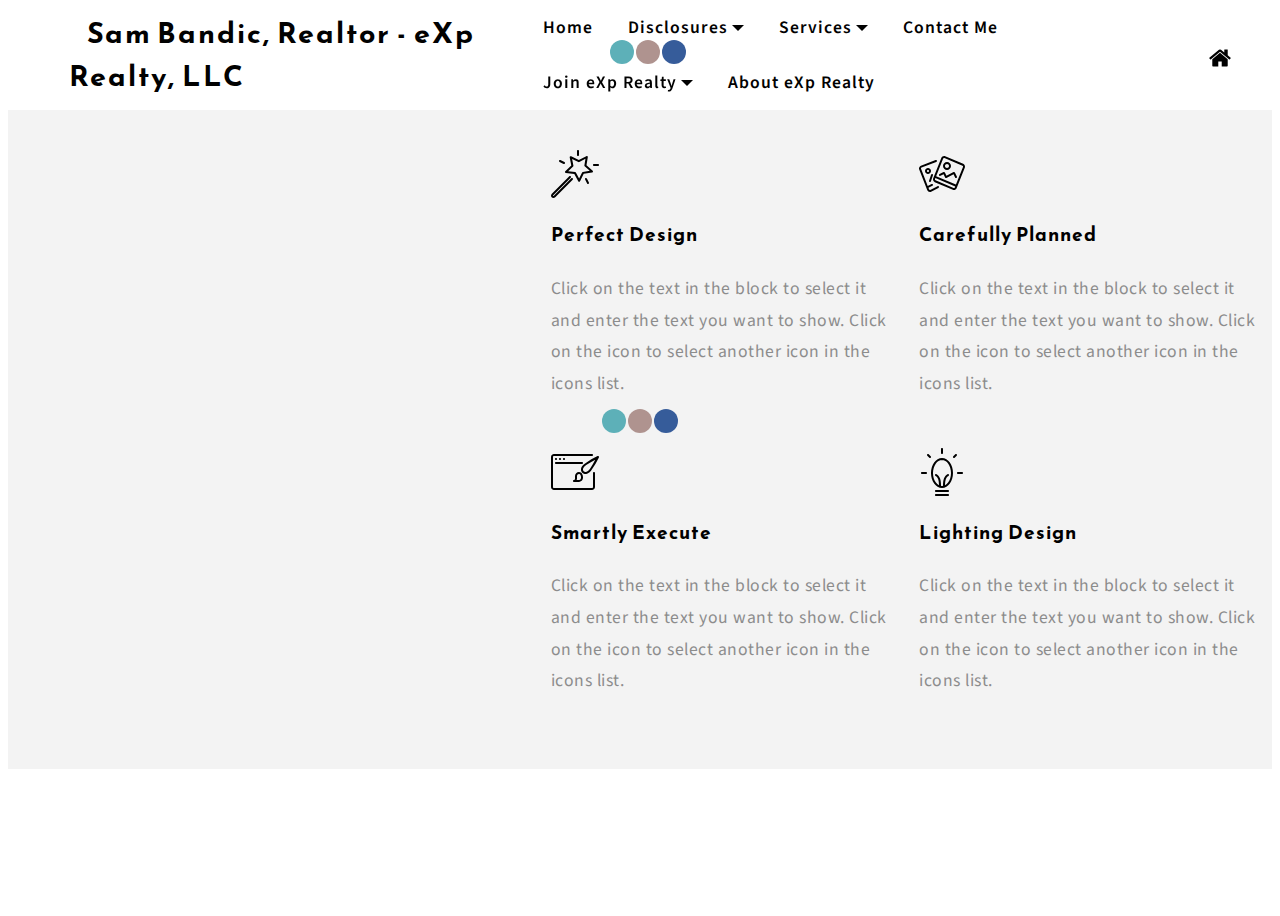
<file: page3.html>
<!DOCTYPE html>
<html amp >
<head>
  
  <meta charset="UTF-8">
  <meta http-equiv="X-UA-Compatible" content="IE=edge">
  
  <meta name="viewport" content="width=device-width, initial-scale=1, minimum-scale=1">
  <link rel="shortcut icon" href="assets/images/exp-logo-80x32.png" type="image/x-icon">
  <meta name="description" content="">
  
  <title>Selling</title>
  
<link rel="canonical" href="page3.html">
 <style amp-boilerplate>body{-webkit-animation:-amp-start 8s steps(1,end) 0s 1 normal both;-moz-animation:-amp-start 8s steps(1,end) 0s 1 normal both;-ms-animation:-amp-start 8s steps(1,end) 0s 1 normal both;animation:-amp-start 8s steps(1,end) 0s 1 normal both}@-webkit-keyframes -amp-start{from{visibility:hidden}to{visibility:visible}}@-moz-keyframes -amp-start{from{visibility:hidden}to{visibility:visible}}@-ms-keyframes -amp-start{from{visibility:hidden}to{visibility:visible}}@-o-keyframes -amp-start{from{visibility:hidden}to{visibility:visible}}@keyframes -amp-start{from{visibility:hidden}to{visibility:visible}}</style>
<noscript><style amp-boilerplate>body{-webkit-animation:none;-moz-animation:none;-ms-animation:none;animation:none}</style></noscript>
<link href="https://fonts.googleapis.com/css?family=Reem+Kufi:400&display=swap" rel="stylesheet">
 <link href="https://fonts.googleapis.com/css?family=Source+Sans+Pro:200,200i,300,300i,400,400i,600,600i,700,700i,900,900i&display=swap" rel="stylesheet">
 
 <style amp-custom> 
div,span,h1,h2,h3,h4,h5,h6,p,blockquote,a,ol,ul,li,figcaption,textarea,input{font: inherit;}*{box-sizing: border-box;outline: none;}*:focus{outline: none;}body{position: relative;font-style: normal;line-height: 1.5;color: #000000;}section{background-color: #ffffff;background-position: 50% 50%;background-repeat: no-repeat;background-size: cover;overflow: hidden;padding: 30px 0;}section,.container,.container-fluid{position: relative;word-wrap: break-word;}h1,h2,h3,h4,h5,h6{margin: 0;padding: 0;}p,li,blockquote{letter-spacing: 0.5px;line-height: 1.7;}ul,ol,blockquote,p{margin-bottom: 0;margin-top: 0;}a{cursor: pointer;}a,a:hover{text-decoration: none;}a.mbr-iconfont:hover{text-decoration: none;}h1,h2,h3,h4,h5,h6,.display-1,.display-2,.display-4,.display-5,.display-7{word-break: break-word;word-wrap: break-word;}b,strong{font-weight: bold;}blockquote{padding: 10px 0 10px 20px;position: relative;border-left: 3px solid;}input:-webkit-autofill,input:-webkit-autofill:hover,input:-webkit-autofill:focus,input:-webkit-autofill:active{transition-delay: 9999s;transition-property: background-color,color;}html,body{height: auto;min-height: 100vh;}.mbr-section-title{margin: 0;padding: 0;font-style: normal;line-height: 1.2;width: 100%;}.mbr-section-subtitle{line-height: 1.3;width: 100%;}.mbr-text{font-style: normal;line-height: 1.6;width: 100%;}.mbr-figure{align-self: center;}.btn{text-align: center;position: relative;margin: 0.4rem 0.8rem;font-weight: 700;border-width: 2px;border-style: solid;font-style: normal;white-space: normal;transition: all 0.2s ease-in-out,box-shadow 2s ease-in-out;display: inline-flex;align-items: center;justify-content: center;word-break: break-word;line-height: 1.5;letter-spacing: 1px;}.btn .mbr-iconfont-btn{order: 2;margin-left: 10px;vertical-align: middle;}.btn-form{padding: 1rem 2rem;}.btn-form:hover{cursor: pointer;}form .btn{margin: 0;}.note-popover .btn:after{display: none;}.card-title{margin: 0;}.card-img{border-radius: 0;width: auto;flex-shrink: 0;}.card-img img{width: 100%;}.card{position: relative;background-color: transparent;border: none;border-radius: 0;width: 100%;padding-left: 1rem;padding-right: 1rem;}@media (max-width: 767px){.card:not(.last-child){padding-bottom: 2rem;}}.card .card-wrapper{height: 100%;}@media (max-width: 767px){.card .card-wrapper{flex-direction: column;}}.card img{height: 100%;object-fit: cover;object-position: center;}@media (min-width: 992px){.lg-pb{padding-bottom: 3rem;}}@media (max-width: 991px){.md-pb{padding-bottom: 2rem;}}.card-inner,.items-list{display: flex;flex-direction: column;}.items-list{list-style-type: none;padding: 0;}.items-list .list-item{padding: 1rem 2rem;}.card-head{padding: 1.5rem 2rem;}.card-price-wrap{padding: 1rem 2rem;display: flex;flex-direction: column;}.card-button{padding: 1rem;margin: 0;}.gallery-img-wrap{position: relative;height: 100%;}.gallery-img-wrap:hover{cursor: pointer;}.gallery-img-wrap:hover .icon-wrap,.gallery-img-wrap:hover .caption-on-hover{opacity: 1;}.gallery-img-wrap:hover:after{opacity: 0.5;}.gallery-img-wrap amp-img{height: 100%;}.gallery-img-wrap:after{content: "";position: absolute;top: 0;bottom: 0;left: 0;right: 0;background: #000;opacity: 0;transition: opacity 0.3s;pointer-events: none;}.gallery-img-wrap .icon-wrap,.gallery-img-wrap .img-caption{position: absolute;z-index: 3;pointer-events: none;}.gallery-img-wrap .icon-wrap,.gallery-img-wrap .caption-on-hover{opacity: 0;transition: opacity 0.3s;}.gallery-img-wrap .icon-wrap{left: 50%;top: 50%;transform: translate(-50%,-50%);background-color: #fff;padding: 0.5rem;border-radius: 50%;}.gallery-img-wrap .img-caption{left: 0;right: 0;}.gallery-img-wrap .img-caption.caption-top{top: 0;}.gallery-img-wrap .img-caption.caption-bottom{bottom: 0;}.gallery-img-wrap .img-caption:after{content: "";position: absolute;top: 0;left: 0;right: 0;height: 100%;transition: opacity 0.3s;z-index: -1;pointer-events: none;}@media (max-width: 767px){.gallery-img-wrap:after,.gallery-img-wrap:hover:after,.gallery-img-wrap .icon-wrap{display: none;}.gallery-img-wrap .caption-on-hover{opacity: 1;}}.is-builder .gallery-img-wrap .icon-wrap{pointer-events: all;}.is-builder .gallery-img-wrap .img-caption > *{pointer-events: all;}.icons-list a{margin-right: 1rem;}.icons-list a:last-child{margin-right: 0;}.counter-container{position: relative;}.counter-container ol li{margin-bottom: 2rem;}.counter-container.stylizedCounters ol{counter-reset: section;}.counter-container.stylizedCounters ol li{z-index: 3;list-style: none;}.counter-container.stylizedCounters ol li:before{z-index: 2;position: absolute;left: 0px;counter-increment: section;content: counters(section,".") " ";text-align: center;margin: 0 10px;line-height: 37px;width: 40px;height: 40px;transition: all 0.2s;color: #232323;font-size: 25px;border-radius: 50%;font-weight: bold;}.timeline-wrap{position: relative;}.timeline-wrap .iconBackground{position: absolute;left: 50%;width: 20px;height: 20px;line-height: 30px;text-align: center;border-radius: 50%;font-size: 30px;display: inline-block;background-color: #232323;top: 20px;margin-left: -10px;}@media (max-width: 768px){.timeline-wrap .iconBackground{left: 0;}}.separline{position: relative;}@media (max-width: 768px){.separline:not(.last-child){padding-bottom: 2rem;}}.separline:before{position: absolute;content: "";width: 2px;background-color: #232323;left: calc(50% - 1px);height: calc(100% - 20px);top: 40px;}@media (max-width: 768px){.separline:before{left: 0;}}amp-image-lightbox a.control{position: absolute;width: 32px;height: 32px;right: 48px;top: 32px;z-index: 1000;}amp-image-lightbox a.control .close{position: relative;}amp-image-lightbox a.control .close:before,amp-image-lightbox a.control .close:after{position: absolute;left: 15px;content: " ";height: 33px;width: 2px;background-color: #fff;}amp-image-lightbox a.control .close:before{transform: rotate(45deg);}amp-image-lightbox a.control .close:after{transform: rotate(-45deg);}.hidden{visibility: hidden;}.super-hide{display: none;}.inactive{-webkit-user-select: none;-moz-user-select: none;-ms-user-select: none;user-select: none;pointer-events: none;-webkit-user-drag: none;user-drag: none;}.popover-content ul.show{min-height: 155px;}.mbr-white{color: #ffffff;}.mbr-black{color: #000000;}.mbr-gray{color: #8c8c8c;}.align-left{text-align: left;}.align-left .list-item{justify-content: flex-start;}.align-center{text-align: center;}.align-center .list-item{justify-content: center;}.align-right{text-align: right;}.align-right .list-item{justify-content: flex-end;}@media (max-width: 767px){.align-left,.align-center,.align-right{text-align: center;}.align-left .list-item,.align-center .list-item,.align-right .list-item{justify-content: center;}}.mbr-light{font-weight: 300;}.mbr-regular{font-weight: 400;}.mbr-semibold{font-weight: 600;}.mbr-bold{font-weight: 800;}.mbr-section-btn{margin-left: -0.8rem;margin-right: -0.8rem;font-size: 0;}nav .mbr-section-btn{margin-left: 0rem;margin-right: 0rem;}.btn .mbr-iconfont,.btn.btn-sm .mbr-iconfont{cursor: pointer;margin-right: 0.5rem;}.btn.btn-md .mbr-iconfont,.btn.btn-md .mbr-iconfont{margin-right: 0.8rem;}[type="submit"]{-webkit-appearance: none;}.mbr-fullscreen .mbr-overlay{min-height: 100vh;}.mbr-fullscreen{display: flex;display: -webkit-flex;display: -moz-flex;display: -ms-flex;display: -o-flex;align-items: center;-webkit-align-items: center;min-height: 100vh;padding-top: 3rem;padding-bottom: 3rem;}.mbr-overlay{bottom: 0;left: 0;position: absolute;right: 0;top: 0;z-index: 0;}.mbr-parallax-bg{bottom: 0;left: 0;opacity: 0.5;position: absolute;right: 0;top: 0;z-index: 0;background-position: 50% 50%;background-repeat: no-repeat;background-size: cover;}section.menu{min-height: 70px;}.menu-container{display: flex;justify-content: space-between;align-items: center;min-height: 70px;}@media (max-width: 991px){.menu-container{max-width: 100%;padding: 0 2rem;}}@media (max-width: 767px){.menu-container{padding: 0 1rem;}}.navbar{z-index: 100;width: 100%;}.navbar-fixed-top{position: fixed;top: 0;}.navbar-brand{display: flex;align-items: center;word-break: break-word;z-index: 1;}.navbar-logo{margin-right: 0.8rem;}@media (max-width: 767px){.navbar-logo amp-img{max-height: 55px;max-width: 55px;}}.navbar-caption-wrap{display: flex;}.navbar .navbar-collapse{display: flex;flex-basis: auto;align-items: center;justify-content: flex-end;}@media (max-width: 991px){.navbar .navbar-collapse{display: none;position: absolute;top: 0;right: 0;min-height: 100vh;padding: 70px 2rem 1rem;z-index: 1;}}@media (max-width: 991px){.navbar.opened .navbar-collapse.show,.navbar.opened .navbar-collapse.collapsing{display: block;}.is-builder .navbar-collapse{position: fixed;}}.navbar-nav{list-style-type: none;display: flex;flex-wrap: wrap;padding-left: 0;min-width: 10rem;}@media (max-width: 991px){.navbar-nav{flex-direction: column;}}.navbar-nav .mbr-iconfont{margin-right: 0.2rem;}.nav-item{word-break: break-all;}.nav-link{display: flex;align-items: center;justify-content: center;}.nav-link,.navbar-caption{transition: all 0.2s;letter-spacing: 1px;}.nav-dropdown .dropdown-menu{min-width: 10rem;padding-bottom: 1.25rem;padding-top: 1.25rem;position: absolute;left: 0;}.nav-dropdown .dropdown-menu .dropdown-item{line-height: 2;display: flex;justify-content: center;align-items: center;padding: 0.25rem 1.5rem;white-space: nowrap;}.nav-dropdown .dropdown-menu .dropdown{position: relative;}.dropdown-menu .dropdown:hover > .dropdown-menu{opacity: 1;pointer-events: all;}.nav-dropdown .dropdown-submenu{top: 0;left: 100%;margin: 0;}.nav-item.dropdown{position: relative;}.nav-item.dropdown .dropdown-menu{opacity: 0;pointer-events: none;}.nav-item.dropdown:hover > .dropdown-menu{opacity: 1;pointer-events: all;}.link.dropdown-toggle:after{content: "";margin-left: 0.25rem;border-top: 0.35em solid;border-right: 0.35em solid transparent;border-left: 0.35em solid transparent;border-bottom: 0;}.navbar .dropdown.open > .dropdown-menu{display: block;}@media (max-width: 991px){.is-builder .nav-dropdown .dropdown-menu{position: relative;}.nav-dropdown .dropdown-submenu{left: 0;}.dropdown-item{padding: 0.25rem 1.5rem;margin: 0;justify-content: center;}.dropdown-item:after{right: auto;}.navbar.opened .dropdown-menu{top: 0;}.dropdown-toggle[data-toggle="dropdown-submenu"]:after{content: "";margin-left: 0.25rem;border-top: 0.35em solid;border-right: 0.35em solid transparent;border-left: 0.35em solid transparent;border-bottom: 0;top: 55%;}}.navbar-buttons{display: flex;flex-wrap: wrap;align-items: center;justify-content: center;}@media (max-width: 991px){.navbar-buttons{flex-direction: column;}}.menu-social-list{display: flex;align-items: center;justify-content: center;flex-wrap: wrap;}.menu-social-list a{font-size: 1.5rem;margin: 0 0.5rem;}button.navbar-toggler{position: absolute;right: 20px;top: 25px;width: 31px;height: 20px;cursor: pointer;transition: all 0.2s;align-self: center;}.hamburger span{position: absolute;right: 0;width: 30px;height: 2px;border-right: 5px;}.hamburger span:nth-child(1){top: 0;transition: all 0.2s;}.hamburger span:nth-child(2){top: 8px;transition: all 0.15s;}.hamburger span:nth-child(3){top: 8px;transition: all 0.15s;}.hamburger span:nth-child(4){top: 16px;transition: all 0.2s;}nav.opened .navbar-toggler:not(.hide) .hamburger span:nth-child(1){top: 8px;width: 0;opacity: 0;right: 50%;transition: all 0.2s;}nav.opened .navbar-toggler:not(.hide) .hamburger span:nth-child(2){-webkit-transform: rotate(45deg);transform: rotate(45deg);transition: all 0.25s;}nav.opened .navbar-toggler:not(.hide) .hamburger span:nth-child(3){-webkit-transform: rotate(-45deg);transform: rotate(-45deg);transition: all 0.25s;}nav.opened .navbar-toggler:not(.hide) .hamburger span:nth-child(4){top: 8px;width: 0;opacity: 0;right: 50%;transition: all 0.2s;}.ampstart-btn.hamburger{position: absolute;top: 25px;right: 15px;margin-left: auto;width: 30px;height: 20px;background: none;border: none;cursor: pointer;z-index: 1000;}@media (min-width: 992px){.ampstart-btn,amp-sidebar{display: none;}.dropdown-menu .dropdown-toggle:after{content: "";border-bottom: 0.35em solid transparent;border-left: 0.35em solid;border-right: 0;border-top: 0.35em solid transparent;margin-left: 0.3rem;margin-top: -0.3077em;position: absolute;right: 1.1538em;top: 50%;}}.close-sidebar{width: 30px;height: 30px;position: relative;cursor: pointer;background-color: transparent;border: none;}.close-sidebar span{position: absolute;left: 0;width: 30px;height: 2px;border-right: 5px;}.close-sidebar span:nth-child(1){transform: rotate(45deg);}.close-sidebar span:nth-child(2){transform: rotate(-45deg);}.builder-sidebar{position: relative;min-height: 100vh;z-index: 1030;padding: 1rem 2rem;max-width: 20rem;}.builder-sidebar .dropdown:hover > .dropdown-menu{position: relative;text-align: center;}section.sidebar-open:before{content: "";position: fixed;top: 0;bottom: 0;right: 0;left: 0;background-color: rgba(0,0,0,0.2);z-index: 1040;}.map-placeholder{display: none;}.map-placeholder h4{padding-top: 5rem;color: #767676;text-align: center;}.google-map{position: relative;width: 100%;}@media (max-width: 992px){.google-map{padding: 0;margin: 0;}}.google-map [data-state-details]{color: #6b6763;font-family: Montserrat;height: 1.5em;margin-top: -0.75em;padding-left: 1.25rem;padding-right: 1.25rem;position: absolute;text-align: center;top: 50%;width: 100%;}.google-map[data-state]{background: #e9e5dc;}.google-map[data-state="loading"] [data-state-details]{display: none;}div[submit-success] > *{padding: 1rem;margin-bottom: 1rem;}div[submit-error] > *{padding: 1rem;margin-bottom: 1rem;}textarea[type="hidden"]{display: none;}amp-img{width: 100%;}amp-img img{max-height: 100%;max-width: 100%;}img.mbr-temp{width: 100%;}.rounded{border-radius: 50%;}.is-builder .nodisplay + img[async],.is-builder .nodisplay + img[decoding="async"],.is-builder amp-img > a + img[async],.is-builder amp-img > a + img[decoding="async"]{display: none;}html:not(.is-builder) amp-img > a{position: absolute;top: 0;bottom: 0;left: 0;right: 0;z-index: 1;}.is-builder .temp-amp-sizer{position: absolute;}.is-builder amp-youtube .temp-amp-sizer,.is-builder amp-vimeo .temp-amp-sizer{position: static;}.is-builder section.horizontal-menu .ampstart-btn{display: none;}.is-builder section.horizontal-menu .dropdown-menu{z-index: auto;opacity: 1;pointer-events: auto;}.is-builder section.horizontal-menu .nav-dropdown .link.dropdown-toggle[aria-expanded="true"]{margin-right: 0;padding: 0.667em 1em;}.container{padding-right: 1rem;padding-left: 1rem;width: 100%;margin-right: auto;margin-left: auto;}@media (max-width: 767px){.container{max-width: 540px;}}@media (min-width: 768px){.container{max-width: 768px;}}@media (min-width: 992px){.container{max-width: 960px;}}@media (min-width: 1200px){.container{max-width: 1280px;}}.container-fluid{width: 100%;margin-right: auto;margin-left: auto;padding-left: 1rem;padding-right: 1rem;}.media-container-row{display: flex;flex-wrap: wrap;}@media (min-width: 992px){.media-container-row{flex-wrap: nowrap;}}.form-block{z-index: 1;background-color: transparent;padding: 3rem;position: relative;overflow: visible;}.form-block .mbr-overlay{z-index: -1;}@media (max-width: 992px){.form-block{padding: 1rem;}}form input,form textarea,form select{border-radius: 0;width: 100%;background-color: #f3f3f3;border: 1px solid #f3f3f3;padding: 11px 1rem;}form input:focus,form textarea:focus,form select:focus{outline: none;}form input[type="checkbox"],form input[type="radio"]{border: none;background: none;width: auto;}form textarea.field-input{height: 150px;}form .fieldset{display: flex;justify-content: center;flex-wrap: wrap;align-items: center;}.field{flex-basis: 50%;flex-grow: 1;flex-shrink: 1;padding: 0.5rem;}@media (max-width: 768px){.field{flex-basis: 100%;}}textarea{width: 100%;margin-right: 0;}.text-field{flex-basis: 100%;flex-grow: 1;flex-shrink: 1;padding: 0.5rem;}form .btn,form .mbr-section-btn{margin-left: 0;margin-right: 0;}.mbr-flex{display: flex;}.flex-wrap{flex-wrap: wrap;}.mbr-jc-s{justify-content: flex-start;}.mbr-jc-c{justify-content: center;}.mbr-ai-c{align-items: center;}.mbr-jc-e{justify-content: flex-end;}.mbr-row,.mbr-form-row{display: -webkit-box;display: -webkit-flex;display: -ms-flexbox;display: flex;-webkit-flex-wrap: wrap;-ms-flex-wrap: wrap;flex-wrap: wrap;margin-right: -1rem;margin-left: -1rem;}.mbr-form-row{margin-right: -0.5rem;margin-left: -0.5rem;}.mbr-form-row > [class*="mbr-col"]{padding-left: 0.5rem;padding-right: 0.5rem;}.mbr-row-reverse{flex-direction: row-reverse;}.mbr-column{flex-direction: column;}@media (max-width: 767px){.mbr-col,.mbr-col-auto{padding-right: 1rem;padding-left: 1rem;}.mbr-col-sm-12{-ms-flex: 0 0 100%;flex: 0 0 100%;max-width: 100%;padding-right: 1rem;padding-left: 1rem;}}@media (min-width: 768px){.mbr-col-md-3{-ms-flex: 0 0 25%;flex: 0 0 25%;max-width: 25%;padding-right: 2rem;padding-left: 2rem;}.mbr-col-md-4{-ms-flex: 0 0 33.333333%;flex: 0 0 33.333333%;max-width: 33.333333%;padding-right: 2rem;padding-left: 2rem;}.mbr-col-md-5{-ms-flex: 0 0 41.666667%;flex: 0 0 41.666667%;max-width: 41.666667%;padding-right: 2rem;padding-left: 2rem;}.mbr-col-md-6{-ms-flex: 0 0 50%;flex: 0 0 50%;max-width: 50%;padding-right: 2rem;padding-left: 2rem;}.mbr-col-md-7{-ms-flex: 0 0 58.333333%;flex: 0 0 58.333333%;max-width: 58.333333%;padding-right: 2rem;padding-left: 2rem;}.mbr-col-md-8{-ms-flex: 0 0 66.666667%;flex: 0 0 66.666667%;max-width: 66.666667%;padding-left: 2rem;padding-right: 2rem;}.mbr-col-md-10{-ms-flex: 0 0 83.333333%;flex: 0 0 83.333333%;max-width: 83.333333%;padding-left: 2rem;padding-right: 2rem;}.mbr-col-md-12{-ms-flex: 0 0 100%;flex: 0 0 100%;max-width: 100%;padding-right: 2rem;padding-left: 2rem;}.mbr-col{flex-grow: 1;-webkit-box-flex: 1;-webkit-flex-grow: 1;-ms-flex-positive: 1;flex-shrink: 1;-webkit-flex-shrink: 1;-ms-flex-negative: 1;max-width: 100%;padding-right: 2rem;padding-left: 2rem;}.mbr-col-auto{-ms-flex: 0 0 auto;flex: 0 0 auto;width: auto;padding-right: 2rem;padding-left: 2rem;}}@media (min-width: 992px){.mbr-col,.mbr-col-auto{padding-right: 1rem;padding-left: 1rem;}.mbr-col-lg-2{-ms-flex: 0 0 16.666667%;flex: 0 0 16.666667%;max-width: 16.666667%;padding-right: 1rem;padding-left: 1rem;}.mbr-col-lg-3{-ms-flex: 0 0 25%;flex: 0 0 25%;max-width: 25%;padding-right: 1rem;padding-left: 1rem;}.mbr-col-lg-4{-ms-flex: 0 0 33.33%;flex: 0 0 33.33%;max-width: 33.33%;padding-right: 1rem;padding-left: 1rem;}.mbr-col-lg-5{-ms-flex: 0 0 41.666%;flex: 0 0 41.666%;max-width: 41.666%;padding-right: 1rem;padding-left: 1rem;}.mbr-col-lg-6{-ms-flex: 0 0 50%;flex: 0 0 50%;max-width: 50%;padding-right: 1rem;padding-left: 1rem;}.mbr-col-lg-7{-ms-flex: 0 0 58.333333%;flex: 0 0 58.333333%;max-width: 58.333333%;padding-right: 1rem;padding-left: 1rem;}.mbr-col-lg-8{-ms-flex: 0 0 66.666667%;flex: 0 0 66.666667%;max-width: 66.666667%;padding-left: 1rem;padding-right: 1rem;}.mbr-col-lg-9{-ms-flex: 0 0 75%;flex: 0 0 75%;max-width: 75%;padding-left: 1rem;padding-right: 1rem;}.mbr-col-lg-10{-ms-flex: 0 0 83.3333%;flex: 0 0 83.3333%;max-width: 83.3333%;padding-right: 1rem;padding-left: 1rem;}.mbr-col-lg-12{-ms-flex: 0 0 100%;flex: 0 0 100%;max-width: 100%;padding-right: 1rem;padding-left: 1rem;}}@media (min-width: 1200px){.mbr-col-xl-7{-ms-flex: 0 0 58.333333%;flex: 0 0 58.333333%;max-width: 58.333333%;padding-right: 1rem;padding-left: 1rem;}.mbr-col-xl-4{-ms-flex: 0 0 33.333333%;flex: 0 0 33.333333%;max-width: 33.333333%;padding-right: 1rem;padding-left: 1rem;}.mbr-col-xl-8{-ms-flex: 0 0 66.666667%;flex: 0 0 66.666667%;max-width: 66.666667%;padding-left: 1rem;padding-right: 1rem;}.mbr-col-xl-5{-ms-flex: 0 0 41.666667%;flex: 0 0 41.666667%;max-width: 41.666667%;}}.btn-icon{display: none;}.mbr-pt-1{padding-top: 0.5rem;}.mbr-pt-2{padding-top: 1rem;}.mbr-pt-3{padding-top: 1.5rem;}.mbr-pt-4{padding-top: 2rem;}.mbr-pt-5{padding-top: 3rem;}.mbr-pb-1{padding-bottom: 0.5rem;}.mbr-pb-2{padding-bottom: 1rem;}.mbr-pb-3{padding-bottom: 1.5rem;}.mbr-mb-3{margin-bottom: 1.5rem;}.mbr-pb-4{padding-bottom: 2rem;}.mbr-pb-5{padding-bottom: 3rem;}.mbr-mb-5{margin-bottom: 3rem;}.mbr-pt-6{padding-top: 5rem;}.mbr-pb-6{padding-bottom: 5rem;}.mbr-px-1{padding-left: 0.5rem;padding-right: 0.5rem;}.mbr-px-2{padding-left: 1rem;padding-right: 1rem;}@media (max-width: 767px){.mbr-px-2{padding-left: 0rem;padding-right: 0rem;}}.mbr-px-3{padding-left: 1.5rem;padding-right: 1.5rem;}.mbr-px-4{padding-left: 2rem;padding-right: 2rem;}@media (max-width: 767px){.mbr-px-4{padding-left: 1rem;padding-right: 1rem;}}.mbr-px-5{padding-left: 3rem;padding-right: 3rem;}@media (max-width: 767px){.mbr-px-5{padding-left: 1rem;padding-right: 1rem;}}.mbr-m-sub-1{margin-left: -1rem;margin-right: -1rem;}@media (max-width: 768px){.mbr-m-sub-1{margin-left: 0;margin-right: 0;}}.mbr-py-1{padding-top: 0.5rem;padding-bottom: 0.5rem;}.mbr-py-2{padding-top: 1rem;padding-bottom: 1rem;}@media (max-width: 767px){.mbr-py-2{padding-top: 0rem;padding-bottom: 0rem;}}.mbr-py-3{padding-top: 1.5rem;padding-bottom: 1.5rem;}@media (max-width: 767px){.mbr-py-3{padding-top: 1rem;padding-bottom: 1rem;}}.mbr-py-4{padding-top: 2rem;padding-bottom: 2rem;}@media (max-width: 767px){.mbr-py-4{padding-top: 2rem;padding-bottom: 2rem;}}.mbr-py-5{padding-top: 3rem;padding-bottom: 3rem;}@media (max-width: 767px){.mbr-py-5{padding-top: 1rem;padding-bottom: 1rem;}}.mbr-p-1{padding: 0.5rem;}.mbr-p-2{padding: 1rem;}.mbr-p-3{padding: 1.5rem;}@media (max-width: 991px){.mbr-p-3{padding: 1rem;}}.mbr-p-4{padding: 2rem;}@media (max-width: 991px){.mbr-p-4{padding: 1rem;}}.mbr-p-5{padding: 3rem;}@media (max-width: 991px){.mbr-p-5{padding: 1rem;}}.mbr-ml-auto{margin-left: auto;}.mbr-mr-auto{margin-right: auto;}.mbr-m-auto{margin: auto;}amp-img,img{height: 100%;width: 100%;}amp-sidebar{background: transparent;}#scrollToTopMarker{position: absolute;width: 0px;height: 0px;top: 300px;}#scrollToTopButton{position: fixed;bottom: 25px;right: 25px;opacity: 0.4;z-index: 5000;font-size: 32px;height: 60px;width: 60px;border: none;border-radius: 3px;cursor: pointer;}#scrollToTopButton:focus{outline: none;}#scrollToTopButton a:before{content: "";position: absolute;height: 40%;top: 36%;width: 2px;left: calc(50% - 1px);}#scrollToTopButton a:after{content: "";position: absolute;border-top: 2px solid;border-right: 2px solid;width: 40%;height: 40%;left: calc(30% - 1px);bottom: 30%;transform: rotate(-45deg);-webkit-transform: rotate(-45deg);}.is-builder #scrollToTopButton a:after{left: 30%;}.is-builder .menu{overflow: visible;}.is-builder .preview button{opacity: 0.5;position: relative;pointer-events: none;}.is-builder .preview button:before{display: block;position: absolute;content: "";background-color: #efefef;left: 0;right: 0;top: 0;bottom: 0;z-index: 2;}.dots-wrapper{opacity: 0.8;}.dots-wrapper .dots{margin: 4px 8px;}.dots-wrapper .dots span{border-radius: 12px;display: block;height: 24px;width: 24px;transition: 0.4s;border: 6px solid #cccccc;background-color: #767676;}.dots-wrapper .dots span.current{background-color: #000000;outline: none;width: 40px;}.iconfont-wrapper{display: inline-block;height: 1.5rem;width: 1.5rem;}.amp-iconfont{vertical-align: middle;width: 1.5rem;font-size: 1.5rem;}.form-check{margin-bottom: 0;}.form-check-label{padding-left: 0;}.form-check-input{position: relative;margin: 4px;}.form-check-inline{display: -webkit-inline-box;display: -ms-inline-flexbox;display: inline-flex;-webkit-box-align: center;-ms-flex-align: center;align-items: center;padding-left: 0;margin-right: .75rem;}.field:not(:nth-last-child(1)){margin-bottom: 1rem;}.field-input{display: block;width: 100%;}.mbr-col{flex-basis: 0;flex-grow: 1;max-width: 100%;}.mbr-col-auto{-webkit-box-flex: 0;flex: 0 0 auto;width: auto;max-width: none;}.mbr-col,.mbr-col-auto{position: relative;width: 100%;min-height: 1px;padding-right: 15px;padding-left: 15px;}@media (min-width: 991px){.mbr-col{min-width: 50%;}}@media (max-width: 991px){.mbr-col{min-width: 100%;}}
body{font-family: Reem Kufi;}blockquote{border-color: #5db0b8;}div[submit-success] > *{background: #365c9a;color: #ffffff;}div[submit-error] > *{background: #b2ccd2;color: #000000;}.display-1{font-family: 'Reem Kufi',sans-serif;font-size: 3.5rem;line-height: 1.2;letter-spacing: 3px;}.display-2{font-family: 'Reem Kufi',sans-serif;font-size: 1.8rem;line-height: 1.2;letter-spacing: 2px;}.display-4{font-family: 'Source Sans Pro',sans-serif;font-size: 1rem;line-height: 1.4;}.display-5{font-family: 'Reem Kufi',sans-serif;font-size: 1.2rem;line-height: 1.4;letter-spacing: 1px;}.display-7{font-family: 'Source Sans Pro',sans-serif;font-size: 1.1rem;line-height: 1.8;}.display-1 .mbr-iconfont-btn{width: 3.5rem;font-size: 3.5rem;}.display-2 .mbr-iconfont-btn{width: 1.8rem;font-size: 1.8rem;}.display-4 .mbr-iconfont-btn{width: 1rem;font-size: 1rem;}.display-5 .mbr-iconfont-btn{width: 1.2rem;font-size: 1.2rem;}.display-7 .mbr-iconfont-btn{width: 1.1rem;font-size: 1.1rem;}.mbr-iconfont-btn{padding-top: 2px;}.mbr-form input,.mbr-form textarea,.mbr-form select{line-height: 1.6;}@media (max-width: 768px){.display-1{font-size: 2.8rem;font-size: calc( 1.875rem + (3.5 - 1.875) * ((100vw - 20rem) / (48 - 20)));line-height: calc( 1.4 * (1.875rem + (3.5 - 1.875) * ((100vw - 20rem) / (48 - 20))));}.display-2{font-size: 1.44rem;font-size: calc( 1.28rem + (1.8 - 1.28) * ((100vw - 20rem) / (48 - 20)));line-height: calc( 1.4 * (1.28rem + (1.8 - 1.28) * ((100vw - 20rem) / (48 - 20))));}.display-4{font-size: 0.8rem;font-size: calc( 1rem + (1 - 1) * ((100vw - 20rem) / (48 - 20)));line-height: calc( 1.4 * (1rem + (1 - 1) * ((100vw - 20rem) / (48 - 20))));}.display-5{font-size: 0.96rem;font-size: calc( 1.07rem + (1.2 - 1.07) * ((100vw - 20rem) / (48 - 20)));line-height: calc( 1.4 * (1.07rem + (1.2 - 1.07) * ((100vw - 20rem) / (48 - 20))));}.display-7{font-size: 0.88rem;font-size: calc( 1.0350000000000001rem + (1.1 - 1.0350000000000001) * ((100vw - 20rem) / (48 - 20)));line-height: calc( 1.4 * (1.0350000000000001rem + (1.1 - 1.0350000000000001) * ((100vw - 20rem) / (48 - 20))));}}.btn{padding: 10px 30px;border-radius: 0px;}.btn-sm{padding: 10px 30px;border-radius: 0px;}.btn-md{padding: 10px 30px;border-radius: 0px;}.btn-lg{padding: 10px 30px;border-radius: 0;}.bg-primary{background-color: #5db0b8;}.bg-success{background-color: #365c9a;}.bg-info{background-color: #e96188;}.bg-warning{background-color: #fac769;}.bg-danger{background-color: #b2ccd2;}.btn-secondary,.btn-secondary:active,.btn-secondary.active{background-color: #af938f;border-color: #af938f;color: #ffffff;}.btn-secondary:hover,.btn-secondary:focus,.btn-secondary.focus{background-color: #7e5e5a;border-color: #7e5e5a;color: #ffffff;}.btn-secondary.disabled,.btn-secondary:disabled{color: #ffffff;background-color: #7e5e5a;border-color: #7e5e5a;}.btn-info,.btn-info:active,.btn-info.active{background-color: #e96188;border-color: #e96188;color: #ffffff;}.btn-info:hover,.btn-info:focus,.btn-info.focus{background-color: #c81c4d;border-color: #c81c4d;color: #ffffff;}.btn-info.disabled,.btn-info:disabled{color: #ffffff;background-color: #c81c4d;border-color: #c81c4d;}.btn-success,.btn-success:active,.btn-success.active{background-color: #365c9a;border-color: #365c9a;color: #ffffff;}.btn-success:hover,.btn-success:focus,.btn-success.focus{background-color: #1c2f4e;border-color: #1c2f4e;color: #ffffff;}.btn-success.disabled,.btn-success:disabled{color: #ffffff;background-color: #1c2f4e;border-color: #1c2f4e;}.btn-warning,.btn-warning:active,.btn-warning.active{background-color: #fac769;border-color: #fac769;color: #614003;}.btn-warning:hover,.btn-warning:focus,.btn-warning.focus{background-color: #f5a208;border-color: #f5a208;color: #614003;}.btn-warning.disabled,.btn-warning:disabled{color: #614003;background-color: #f5a208;border-color: #f5a208;}.btn-danger,.btn-danger:active,.btn-danger.active{background-color: #b2ccd2;border-color: #b2ccd2;color: #ffffff;}.btn-danger:hover,.btn-danger:focus,.btn-danger.focus{background-color: #72a1ac;border-color: #72a1ac;color: #ffffff;}.btn-danger.disabled,.btn-danger:disabled{color: #ffffff;background-color: #72a1ac;border-color: #72a1ac;}.btn-primary,.btn-primary:active,.btn-primary.active{background-color: #5db0b8;border-color: #5db0b8;color: #ffffff;}.btn-primary:hover,.btn-primary:focus,.btn-primary.focus{background-color: #35747a;border-color: #35747a;color: #ffffff;}.btn-primary.disabled,.btn-primary:disabled{color: #ffffff;background-color: #35747a;border-color: #35747a;}.btn-black,.btn-black:active,.btn-black.active{background-color: #010101;border-color: #010101;color: #ffffff;}.btn-black:hover,.btn-black:focus,.btn-black.focus{background-color: #000000;border-color: #000000;color: #ffffff;}.btn-black.disabled,.btn-black:disabled{color: #ffffff;background-color: #000000;border-color: #000000;}.btn-white,.btn-white:active,.btn-white.active{background-color: #fcfcfc;border-color: #fcfcfc;color: #7d7d7d;}.btn-white:hover,.btn-white:focus,.btn-white.focus{background-color: #c9c9c9;border-color: #c9c9c9;color: #7d7d7d;}.btn-white.disabled,.btn-white:disabled{color: #7d7d7d;background-color: #c9c9c9;border-color: #c9c9c9;}.btn-primary-outline,.btn-primary-outline:active,.btn-primary-outline.active{background: none;border-color: #5db0b8;color: #5db0b8;}.btn-primary-outline:hover,.btn-primary-outline:focus,.btn-primary-outline.focus{color: #ffffff;background-color: #5db0b8;border-color: #5db0b8;}.btn-primary-outline.disabled,.btn-primary-outline:disabled{color: #ffffff;background-color: #5db0b8;border-color: #5db0b8;}.btn-secondary-outline,.btn-secondary-outline:active,.btn-secondary-outline.active{background: none;border-color: #af938f;color: #af938f;}.btn-secondary-outline:hover,.btn-secondary-outline:focus,.btn-secondary-outline.focus{color: #ffffff;background-color: #af938f;border-color: #af938f;}.btn-secondary-outline.disabled,.btn-secondary-outline:disabled{color: #ffffff;background-color: #af938f;border-color: #af938f;}.btn-info-outline,.btn-info-outline:active,.btn-info-outline.active{background: none;border-color: #e96188;color: #e96188;}.btn-info-outline:hover,.btn-info-outline:focus,.btn-info-outline.focus{color: #ffffff;background-color: #e96188;border-color: #e96188;}.btn-info-outline.disabled,.btn-info-outline:disabled{color: #ffffff;background-color: #e96188;border-color: #e96188;}.btn-success-outline,.btn-success-outline:active,.btn-success-outline.active{background: none;border-color: #365c9a;color: #365c9a;}.btn-success-outline:hover,.btn-success-outline:focus,.btn-success-outline.focus{color: #ffffff;background-color: #365c9a;border-color: #365c9a;}.btn-success-outline.disabled,.btn-success-outline:disabled{color: #ffffff;background-color: #365c9a;border-color: #365c9a;}.btn-warning-outline,.btn-warning-outline:active,.btn-warning-outline.active{background: none;border-color: #fac769;color: #fac769;}.btn-warning-outline:hover,.btn-warning-outline:focus,.btn-warning-outline.focus{color: #614003;background-color: #fac769;border-color: #fac769;}.btn-warning-outline.disabled,.btn-warning-outline:disabled{color: #614003;background-color: #fac769;border-color: #fac769;}.btn-danger-outline,.btn-danger-outline:active,.btn-danger-outline.active{background: none;border-color: #b2ccd2;color: #b2ccd2;}.btn-danger-outline:hover,.btn-danger-outline:focus,.btn-danger-outline.focus{color: #ffffff;background-color: #b2ccd2;border-color: #b2ccd2;}.btn-danger-outline.disabled,.btn-danger-outline:disabled{color: #ffffff;background-color: #b2ccd2;border-color: #b2ccd2;}.btn-black-outline,.btn-black-outline:active,.btn-black-outline.active{background: none;border-color: #010101;color: #010101;}.btn-black-outline:hover,.btn-black-outline:focus,.btn-black-outline.focus{color: #ffffff;background-color: #010101;border-color: #010101;}.btn-black-outline.disabled,.btn-black-outline:disabled{color: #ffffff;background-color: #010101;border-color: #010101;}.btn-white-outline,.btn-white-outline:active,.btn-white-outline.active{background: none;border-color: #fcfcfc;color: #fcfcfc;}.btn-white-outline:hover,.btn-white-outline:focus,.btn-white-outline.focus{color: #7d7d7d;background-color: #fcfcfc;border-color: #fcfcfc;}.btn-white-outline.disabled,.btn-white-outline:disabled{color: #7d7d7d;background-color: #fcfcfc;border-color: #fcfcfc;}.text-primary{color: #5db0b8;}.text-secondary{color: #af938f;}.text-success{color: #365c9a;}.text-info{color: #e96188;}.text-warning{color: #fac769;}.text-danger{color: #b2ccd2;}.text-white{color: #fcfcfc;}.text-black{color: #010101;}a[class*="text-"],.amp-iconfont{transition: 0.2s ease-in-out;}.amp-iconfont{color: #5db0b8;}a.text-primary:hover,a.text-primary:focus{color: #265256;}a.text-secondary:hover,a.text-secondary:focus{color: #604845;}a.text-success:hover,a.text-success:focus{color: #0e1829;}a.text-info:hover,a.text-info:focus{color: #9b163c;}a.text-warning:hover,a.text-warning:focus{color: #c38107;}a.text-danger:hover,a.text-danger:focus{color: #578994;}a.text-white:hover,a.text-white:focus{color: #5db0b8;}a.text-black:hover,a.text-black:focus{color: #cccccc;}.alert-success{background-color: #365c9a;}.alert-info{background-color: #e96188;}.alert-warning{background-color: #fac769;}.alert-danger{background-color: #b2ccd2;}.mbr-plan-header.bg-primary .mbr-plan-subtitle,.mbr-plan-header.bg-primary .mbr-plan-price-desc{color: #b6dbdf;}.mbr-plan-header.bg-success .mbr-plan-subtitle,.mbr-plan-header.bg-success .mbr-plan-price-desc{color: #7e9ed2;}.mbr-plan-header.bg-info .mbr-plan-subtitle,.mbr-plan-header.bg-info .mbr-plan-price-desc{color: #ffffff;}.mbr-plan-header.bg-warning .mbr-plan-subtitle,.mbr-plan-header.bg-warning .mbr-plan-price-desc{color: #ffffff;}.mbr-plan-header.bg-danger .mbr-plan-subtitle,.mbr-plan-header.bg-danger .mbr-plan-price-desc{color: #ffffff;}.mobirise-spinner{position: absolute;top: 50%;left: 40%;margin-left: 10%;-webkit-transform: translate3d(-50%,-50%,0);z-index: 4;}.mobirise-spinner em{width: 24px;height: 24px;background: #3ac;border-radius: 100%;display: inline-block;-webkit-animation: slide 1s infinite;}.mobirise-spinner em:nth-child(1){-webkit-animation-delay: 0.1s;background: #5db0b8;}.mobirise-spinner em:nth-child(2){-webkit-animation-delay: 0.2s;background: #af938f;}.mobirise-spinner em:nth-child(3){-webkit-animation-delay: 0.3s;background: #365c9a;}@-moz-keyframes slide{0%{-webkit-transform: scale(1);}50%{opacity: 0.3;-webkit-transform: scale(2);}100%{-webkit-transform: scale(1);}}@-webkit-keyframes slide{0%{-webkit-transform: scale(1);}50%{opacity: 0.3;-webkit-transform: scale(2);}100%{-webkit-transform: scale(1);}}@-o-keyframes slide{0%{-webkit-transform: scale(1);}50%{opacity: 0.3;-webkit-transform: scale(2);}100%{-webkit-transform: scale(1);}}@keyframes slide{0%{-webkit-transform: scale(1);}50%{opacity: 0.3;-webkit-transform: scale(2);}100%{-webkit-transform: scale(1);}}.mobirise-loader .amp-active > div{display: none;}#scrollToTopMarker{display: none;}#scrollToTopButton{background-color: #5db0b8;}#scrollToTopButton a:before{background: #ffffff;}#scrollToTopButton a:after{border-top-color: #ffffff;border-right-color: #ffffff;}amp-carousel{overflow: hidden;}a{transition: all 0.3s;color: #8c8c8c;}a:hover{color: #5db0b8;}.btn-transparent{border: none;padding: 5px;margin: 0 7px;}.btn-transparent:hover,.btn-transparent:focus{background-color: transparent;color: #5db0b8;}.cid-rxOzEg7dfF{background-color: #ffffff;overflow: visible;}.cid-rxOzEg7dfF .navbar{background: #ffffff;}.cid-rxOzEg7dfF .navbar-brand .navbar-logo amp-img,.cid-rxOzEg7dfF .navbar-brand .navbar-logo img{height: 46px;width: 120px;}.cid-rxOzEg7dfF .navbar-caption{line-height: inherit;}@media (max-width: 991px){.cid-rxOzEg7dfF .navbar .navbar-collapse{background: #ffffff;}}.cid-rxOzEg7dfF .amp-iconfont{font-size: 1.4rem;color: #000000;}.cid-rxOzEg7dfF .container-fluid{padding-right: 3rem;padding-left: 3rem;}.cid-rxOzEg7dfF .nav-link{margin: 0.667em 1em;padding: 0;}.cid-rxOzEg7dfF .dropdown-item.active,.cid-rxOzEg7dfF .dropdown-item:active{background-color: transparent;}.cid-rxOzEg7dfF .dropdown-menu{background: #ffffff;}.cid-rxOzEg7dfF .hamburger span{background-color: #000000;}.cid-rxOzEg7dfF .builder-sidebar{background-color: #ffffff;}.cid-rxOzEg7dfF .close-sidebar:focus{outline: 2px auto #5db0b8;}.cid-rxOzEg7dfF .close-sidebar span{background-color: #000000;}@media (min-width: 992px){.cid-rxOzEg7dfF .menu-social-list{padding-left: 1rem;}}@media (max-width: 991px){.cid-rxOzEg7dfF .menu-social-list{padding-top: 0.5rem;}}.cid-rIOqcRBSXt{padding-top: 3rem;padding-bottom: 3rem;background-color: #f3f3f3;}.cid-rIOqcRBSXt img{object-fit: cover;}.cid-rIOqcRBSXt .card{padding: 1rem;}.cid-rIOqcRBSXt .card-wrapper{z-index: 1;}@media (max-width: 991px){.cid-rIOqcRBSXt .card-wrapper{flex-wrap: wrap;}}.cid-rIOqcRBSXt .card-img .amp-iconfont{color: #000000;width: 3rem;font-size: 3rem;}.cid-rIOqcRBSXt .card-img .iconfont-wrapper{height: 3rem;width: 3rem;}
[class*="-iconfont"]{display: inline-flex;}</style>
 
  <script async  src="https://cdn.ampproject.org/v0.js"></script>
  <script async custom-element="amp-lightbox" src="https://cdn.ampproject.org/v0/amp-lightbox-0.1.js"></script>
  <script async custom-element="amp-analytics" src="https://cdn.ampproject.org/v0/amp-analytics-0.1.js"></script>
  <script async custom-element="amp-sidebar" src="https://cdn.ampproject.org/v0/amp-sidebar-0.1.js"></script>
  
  

</head>
<body><amp-sidebar id="sidebar" class="cid-rxOzEg7dfF" layout="nodisplay" side="right">
		<div class="builder-sidebar" id="builder-sidebar">
			<button on="tap:sidebar.close" class="close-sidebar">
				<span></span>
				<span></span>
			</button>
		
				
				<!-- NAVBAR ITEMS -->
				<ul class="navbar-nav nav-dropdown nav-right" data-app-modern-menu="true"><li class="nav-item">
						<a class="nav-link mbr-semibold link mbr-gray text-black display-7" href="index.html#menu1-4e">Home</a>
					</li>

					<li class="nav-item dropdown"><a class="nav-link mbr-semibold link mbr-gray text-black dropdown-toggle display-7" data-toggle="dropdown-submenu" aria-expanded="false">Disclosures</a><div class="dropdown-menu"><a class="mbr-semibold mbr-gray text-black dropdown-item display-7" href="https://bit.ly/2QP2raG" target="_blank">Information About Brokerage Services </a><a class="mbr-semibold mbr-gray text-black dropdown-item display-7" href="https://bit.ly/37xgBmM" aria-expanded="false" target="_blank">Consumer Protection Notice</a></div></li><li class="nav-item dropdown"><a class="nav-link mbr-semibold link mbr-gray text-black dropdown-toggle display-7" data-toggle="dropdown-submenu" aria-expanded="false">Services</a><div class="dropdown-menu"><a class="mbr-semibold mbr-gray text-black dropdown-item display-7" href="#">Renting Home</a><a class="mbr-semibold mbr-gray text-black dropdown-item display-7" href="#" aria-expanded="false">Buying Home</a><a class="mbr-semibold mbr-gray text-black dropdown-item display-7" href="page3.html#features10-7" aria-expanded="false">Selling Home</a></div></li><li class="nav-item"><a class="nav-link mbr-semibold link mbr-gray text-black display-7" href="index.html#map01-3g">Contact Me</a></li><li class="nav-item dropdown">
						<a class="nav-link link mbr-semibold mbr-gray dropdown-toggle text-black display-7" data-toggle="dropdown-submenu" aria-expanded="false">Join eXp Realty</a>
						<div class="dropdown-menu">
							<a class="mbr-gray mbr-semibold dropdown-item text-black display-7" href="#">New Agents</a><a class="mbr-semibold mbr-gray dropdown-item text-black display-7" href="#" aria-expanded="false">Seasoned Agents</a>

						</div>
					</li><li class="nav-item"><a class="nav-link mbr-semibold link mbr-gray text-black display-7" href="https://www.exprealty.com/" target="_blank">About eXp Realty</a></li></ul>
				<!-- NAVBAR ITEMS END -->
				<!-- SOCIAL ICON -->
				<div class="menu-social-list">
					
					




				<a href="#" target="_blank">
						<span class="amp-iconfont animation-normal fa-home fa"><svg width="100%" height="100%" viewBox="0 0 1792 1792" xmlns="http://www.w3.org/2000/svg" fill="currentColor"><path d="M1472 992v480q0 26-19 45t-45 19h-384v-384h-256v384h-384q-26 0-45-19t-19-45v-480q0-1 .5-3t.5-3l575-474 575 474q1 2 1 6zm223-69l-62 74q-8 9-21 11h-3q-13 0-21-7l-692-577-692 577q-12 8-24 7-13-2-21-11l-62-74q-8-10-7-23.5t11-21.5l719-599q32-26 76-26t76 26l244 204v-195q0-14 9-23t23-9h192q14 0 23 9t9 23v408l219 182q10 8 11 21.5t-7 23.5z"></path></svg></span>
					</a></div>
				<!-- SOCIAL ICON END -->
				<!-- SHOW BUTTON -->
				
				<!-- SHOW BUTTON END -->
			</div>
	</amp-sidebar>
  <section class="menu1 menu horizontal-menu cid-rxOzEg7dfF" id="menu1-6">
	
	<!-- <div class="menu-wrapper"> -->
	<nav class="navbar navbar-dropdown navbar-expand-lg navbar-fixed-top">
		<div class="menu-container container-fluid">
			<!-- SHOW LOGO -->
			<div class="navbar-brand">
				<div class="navbar-logo">
					<amp-img src="assets/images/exp-logo-80x32.png" layout="responsive" width="115" height="46" alt="image" class="mobirise-loader">
						<div placeholder="" class="placeholder">
                                <div class="mobirise-spinner">
                                    <em></em>
                                    <em></em>
                                    <em></em>
                                </div></div>
						
					</amp-img>
				</div>
				<span class="navbar-caption-wrap"><a class="navbar-caption mbr-bold text-black display-2" href="#">&nbsp; &nbsp;Sam Bandic, Realtor - eXp Realty, LLC</a></span>
			</div>
			<!-- SHOW LOGO END -->
			<!-- COLLAPSED MENU -->
			<div class="collapse navbar-collapse" id="navbarSupportedContent">
				
				<!-- NAVBAR ITEMS -->
				<ul class="navbar-nav nav-dropdown nav-right" data-app-modern-menu="true"><li class="nav-item">
						<a class="nav-link mbr-semibold link mbr-gray text-black display-7" href="index.html#menu1-4e">Home</a>
					</li>

					<li class="nav-item dropdown"><a class="nav-link mbr-semibold link mbr-gray text-black dropdown-toggle display-7" data-toggle="dropdown-submenu" aria-expanded="false">Disclosures</a><div class="dropdown-menu"><a class="mbr-semibold mbr-gray text-black dropdown-item display-7" href="https://bit.ly/2QP2raG" target="_blank">Information About Brokerage Services </a><a class="mbr-semibold mbr-gray text-black dropdown-item display-7" href="https://bit.ly/37xgBmM" aria-expanded="false" target="_blank">Consumer Protection Notice</a></div></li><li class="nav-item dropdown"><a class="nav-link mbr-semibold link mbr-gray text-black dropdown-toggle display-7" data-toggle="dropdown-submenu" aria-expanded="false">Services</a><div class="dropdown-menu"><a class="mbr-semibold mbr-gray text-black dropdown-item display-7" href="#">Renting Home</a><a class="mbr-semibold mbr-gray text-black dropdown-item display-7" href="#" aria-expanded="false">Buying Home</a><a class="mbr-semibold mbr-gray text-black dropdown-item display-7" href="page3.html#features10-7" aria-expanded="false">Selling Home</a></div></li><li class="nav-item"><a class="nav-link mbr-semibold link mbr-gray text-black display-7" href="index.html#map01-3g">Contact Me</a></li><li class="nav-item dropdown">
						<a class="nav-link link mbr-semibold mbr-gray dropdown-toggle text-black display-7" data-toggle="dropdown-submenu" aria-expanded="false">Join eXp Realty</a>
						<div class="dropdown-menu">
							<a class="mbr-gray mbr-semibold dropdown-item text-black display-7" href="#">New Agents</a><a class="mbr-semibold mbr-gray dropdown-item text-black display-7" href="#" aria-expanded="false">Seasoned Agents</a>

						</div>
					</li><li class="nav-item"><a class="nav-link mbr-semibold link mbr-gray text-black display-7" href="https://www.exprealty.com/" target="_blank">About eXp Realty</a></li></ul>
				<!-- NAVBAR ITEMS END -->
				<!-- SOCIAL ICON -->
				<div class="menu-social-list">
					
					




				<a href="#" target="_blank">
						<span class="amp-iconfont animation-normal fa-home fa"><svg width="100%" height="100%" viewBox="0 0 1792 1792" xmlns="http://www.w3.org/2000/svg" fill="currentColor"><path d="M1472 992v480q0 26-19 45t-45 19h-384v-384h-256v384h-384q-26 0-45-19t-19-45v-480q0-1 .5-3t.5-3l575-474 575 474q1 2 1 6zm223-69l-62 74q-8 9-21 11h-3q-13 0-21-7l-692-577-692 577q-12 8-24 7-13-2-21-11l-62-74q-8-10-7-23.5t11-21.5l719-599q32-26 76-26t76 26l244 204v-195q0-14 9-23t23-9h192q14 0 23 9t9 23v408l219 182q10 8 11 21.5t-7 23.5z"></path></svg></span>
					</a></div>
				<!-- SOCIAL ICON END -->
				<!-- SHOW BUTTON -->
				
				<!-- SHOW BUTTON END -->
			</div>
			<!-- COLLAPSED MENU END -->
			
			<button on="tap:sidebar.toggle" class="ampstart-btn hamburger">
				<span></span>
				<span></span>
				<span></span>
				<span></span>
			</button>
		</div>
	</nav>
	<!-- AMP plug -->
	
	<!-- </div> -->
</section>

<section class="features1 cid-rIOqcRBSXt" id="features10-7">
    

    
    <div class="container">
        


        <div class="mbr-row">
            <div class="mbr-col-lg-5 mbr-col-md-12 mbr-col-sm-12 mbr-px-4 md-pb">
                <amp-img src="assets/images/049.jpg" layout="responsive" width="735" height="588" alt="image" class="mobirise-loader">
                    <div placeholder="" class="placeholder">
                                <div class="mobirise-spinner">
                                    <em></em>
                                    <em></em>
                                    <em></em>
                                </div></div>
                    
                </amp-img>
            </div>

            <div class="mbr-col-lg-7 mbr-col-md-12 mbr-col-sm-12">
                <div class="mbr-row">
                    <div class="card  mbr-col-sm-12 mbr-col-md-6 mbr-col-lg-6 md-pb">
                        <div class="card-wrapper mbr-flex mbr-py-1 mbr-column">
                            <div class="card-img mbr-mb-3">
                                <div class="iconfont-wrapper">
                                    <span class="amp-iconfont mbri-magic-stick"><svg version="1.1" xmlns="http://www.w3.org/2000/svg" width="100%" height="100%" viewBox="0 0 32 32" fill="currentColor">

<path d="M23.869 4.014c-0.005-0-0.011-0-0.017-0-0.12 0-0.233 0.030-0.331 0.082l-4.989 2.603-5.076-2.455c-0.090-0.044-0.196-0.070-0.308-0.070-0.377 0-0.682 0.292-0.682 0.652 0 0.043 0.004 0.085 0.012 0.125l1.048 5.34-4.009 3.857c-0.122 0.118-0.197 0.28-0.197 0.459 0 0.33 0.256 0.602 0.589 0.646l5.645 0.698 2.597 4.837c0.115 0.213 0.344 0.356 0.607 0.356 0.271 0 0.505-0.151 0.615-0.369l2.439-4.916 5.615-0.867c0.328-0.051 0.574-0.32 0.574-0.644 0-0.186-0.082-0.355-0.213-0.473l-4.135-3.735 0.873-5.372c0.005-0.030 0.008-0.065 0.008-0.101 0-0.354-0.296-0.642-0.664-0.652zM22.966 5.872l-0.719 4.407c-0.005 0.029-0.008 0.063-0.008 0.098 0 0.187 0.082 0.355 0.214 0.474l3.392 3.063-4.605 0.712c-0.225 0.035-0.411 0.172-0.506 0.359l-2.002 4.036-2.129-3.97c-0.102-0.188-0.292-0.321-0.517-0.35l-4.63-0.57 3.29-3.162c0.122-0.118 0.198-0.28 0.198-0.459 0-0.043-0.004-0.085-0.013-0.125l-0.86-4.378 4.163 2.012c0.090 0.044 0.196 0.070 0.308 0.070 0.12 0 0.233-0.030 0.331-0.082l4.092-2.136zM32 10c0 0.369-0.297 0.667-0.667 0.667h-2.667c-0.369 0-0.667-0.297-0.667-0.667s0.297-0.667 0.667-0.667h2.667c0.369 0 0.667 0.297 0.667 0.667zM5.977 6.661c-0.643 0-0.923 0.958-0.273 1.268l2.667 1.333c0.731 0.403 1.403-0.831 0.594-1.193l-2.667-1.333c-0.099-0.052-0.209-0.077-0.32-0.076zM23.333 18.667c-0.516-0.004-0.82 0.514-0.589 0.964l1.333 2.667c0.383 0.857 1.533 0.025 1.193-0.594l-1.333-2.667c-0.109-0.226-0.353-0.368-0.603-0.37zM18 0c0.369 0 0.667 0.297 0.667 0.667v2.667c0 0.369-0.297 0.667-0.667 0.667s-0.667-0.297-0.667-0.667v-2.667c0-0.369 0.297-0.667 0.667-0.667zM12.654 17.334c-0.173 0.001-0.337 0.072-0.458 0.195l-11.628 11.625c-0.363 0.363-0.567 0.806-0.567 1.254 0 0.437 0.137 0.857 0.426 1.153s0.71 0.44 1.15 0.44c0.445 0 0.899-0.203 1.267-0.57l11.628-11.625c0.604-0.58-0.351-1.535-0.943-0.943l-11.628 11.625c-0.439 0.439-0.792 0.010-0.391-0.391l11.628-11.625c0.402-0.393 0.134-1.142-0.484-1.138z"></path>
</svg></span>
                                </div>
                            </div>
                            <div class="card-box">
                                <h3 class="card-title mbr-bold mbr-black mbr-fonts-style display-5">Perfect Design</h3>
                                
                                <p class="card-text mbr-fonts-style mbr-gray mbr-pt-3 display-7">Click on the text in the
                                    block to select it and enter the text you want to show. Click on
                                    the icon to select another icon in the icons list.</p>
                                
                            </div>
                        </div>
                    </div>
                    <div class="card mbr-col-sm-12 mbr-col-md-6 mbr-col-lg-6 md-pb">
                        <div class="card-wrapper mbr-flex mbr-py-1 mbr-column">
                            <div class="card-img mbr-mb-3">
                                <div class="iconfont-wrapper">
                                    <span class="amp-iconfont mbri-image-gallery"><svg version="1.1" xmlns="http://www.w3.org/2000/svg" width="100%" height="100%" viewBox="0 0 32 32" fill="currentColor">

<path d="M11.333 6.667c-0.076 0.001-0.181 0.015-0.253 0.042l-9.807 3.741c-1.043 0.397-1.533 1.606-1.135 2.626l5.326 13.648c0.399 1.022 1.59 1.617 2.624 1.071l4.837-2.514c0.858-0.412 0.21-1.602-0.598-1.185l-4.835 2.511c-0.27 0.142-0.663-0.041-0.8-0.393l-0.387-0.99 2.637-1.318c0.642-0.307 0.436-1.245-0.275-1.238-0.104 0.001-0.206 0.027-0.299 0.075l-2.549 1.238-4.453-11.412c-0.138-0.354 0.019-0.741 0.353-0.868l9.812-3.736c0.73-0.278 0.534-1.297-0.199-1.297zM16.667 14.667c-0.105-0.001-0.203 0.023-0.297 0.070l-2.667 1.333c-0.798 0.357-0.128 1.591 0.625 1.177l2.042-1.021 1.034 2.070c0.164 0.329 0.564 0.463 0.893 0.299l4.74-2.37 1.008 2.034c0.378 0.846 1.64 0.218 1.193-0.594l-1.307-2.63c-0.164-0.329-0.564-0.463-0.893-0.299l-4.74 2.37-1.034-2.070c-0.112-0.225-0.34-0.368-0.596-0.37zM17.464 4.149c-0.987-0.418-2.135 0.073-2.542 1.088l-5.443 13.576c-0.407 1.015 0.071 2.196 1.058 2.615l12 5.089c0.987 0.419 2.135-0.073 2.542-1.088l5.443-13.576c0.407-1.015-0.071-2.196-1.058-2.615zM16.969 5.384l12 5.089c0.343 0.145 0.494 0.519 0.353 0.872l-4.701 11.725-13.2-5.598 4.701-11.725c0.141-0.353 0.505-0.508 0.847-0.363zM10.926 18.705l13.2 5.598-0.247 0.617c-0.141 0.353-0.505 0.508-0.847 0.363l-12-5.089c-0.343-0.145-0.494-0.519-0.353-0.872zM18.667 8c-1.465 0-2.667 1.202-2.667 2.667s1.202 2.667 2.667 2.667c1.465 0 2.667-1.202 2.667-2.667s-1.202-2.667-2.667-2.667zM18.667 9.333c0.744 0 1.333 0.589 1.333 1.333s-0.589 1.333-1.333 1.333c-0.744 0-1.333-0.589-1.333-1.333s0.589-1.333 1.333-1.333zM6 12c-1.097 0-2 0.903-2 2s0.903 2 2 2c1.097 0 2-0.903 2-2s-0.903-2-2-2zM6 13.333c0.376 0 0.667 0.291 0.667 0.667s-0.291 0.667-0.667 0.667c-0.376 0-0.667-0.291-0.667-0.667s0.291-0.667 0.667-0.667zM8.667 16c-0.292-0.002-0.544 0.178-0.633 0.456l-1.333 4c-0.101 0.304 0.063 0.878 0.633 0.878 0.133 0 0.481 0 0.633-0.456l1.333-4c0.15-0.431-0.176-0.874-0.633-0.878z"></path>
</svg></span>
                                </div>
                            </div>
                            <div class="card-box">
                                <h3 class="card-title mbr-bold mbr-black mbr-fonts-style display-5">Carefully Planned</h3>
                                
                                <p class="card-text mbr-fonts-style mbr-gray mbr-pt-3 display-7">Click on the text in the
                                    block to select it and enter the text you want to show. Click on
                                    the icon to select another icon in the icons list.</p>
                                
                            </div>
                        </div>
                    </div>
                    <div class="card mbr-pt-4 mbr-col-sm-12 mbr-col-md-6 mbr-col-lg-6">
                        <div class="card-wrapper mbr-flex mbr-py-1 mbr-column">
                            <div class="card-img mbr-mb-3">
                                <div class="iconfont-wrapper">
                                    <span class="amp-iconfont mbri-website-theme"><svg version="1.1" xmlns="http://www.w3.org/2000/svg" width="100%" height="100%" viewBox="0 0 32 32" fill="currentColor">

<path d="M18.703 16c-0.743-0.041-1.437 0.277-1.924 0.792-0.481 0.508-0.779 1.166-0.779 1.828v1.888c0 0.566-0.483 0.752-0.826 0.844-0.77 0.185-0.633 1.319 0.159 1.315h2.667c0.363 0 0.779-0 1.224-0.115 0.446-0.115 0.871-0.335 1.219-0.669 0.347-0.333 0.584-0.746 0.721-1.18 0.136-0.43 0.173-0.86 0.169-1.26-0.007-0.713-0.143-1.481-0.568-2.156-0.213-0.339-0.496-0.645-0.849-0.878-0.354-0.233-0.769-0.384-1.214-0.409zM18.63 17.333c0.184 0.010 0.383 0.077 0.555 0.19 0.174 0.114 0.331 0.28 0.453 0.474 0.246 0.391 0.357 0.911 0.362 1.458 0.003 0.309-0.028 0.597-0.107 0.844-0.077 0.243-0.207 0.461-0.372 0.62-0.164 0.158-0.389 0.279-0.63 0.341-0.243 0.062-0.544 0.073-0.891 0.073h-0.971c0.416-0.515 0.305-1.041 0.305-1.716v-0.904c0-0.383 0.177-0.754 0.414-1.005 0.231-0.244 0.583-0.392 0.883-0.375zM31.352 5.333c-0.108-0.003-0.215 0.020-0.313 0.068-2.804 1.374-5.507 2.952-8.083 4.716-0.613 0.42-1.261 0.876-1.82 1.49-0.564 0.619-1.026 1.404-1.13 2.318-0.104 0.916 0.181 1.871 0.857 2.547s1.631 0.961 2.547 0.857c0.913-0.104 1.699-0.567 2.318-1.13 0.614-0.559 1.070-1.207 1.49-1.82 1.764-2.576 3.342-5.28 4.716-8.083 0.202-0.35-0.095-0.948-0.581-0.961zM29.484 7.849c-1.059 1.962-2.107 3.934-3.367 5.773-0.411 0.6-0.816 1.16-1.289 1.591-0.468 0.426-1.023 0.729-1.57 0.792-0.528 0.060-1.101-0.124-1.453-0.477s-0.537-0.925-0.477-1.453c0.062-0.547 0.365-1.102 0.792-1.57 0.431-0.473 0.991-0.878 1.591-1.289 1.84-1.26 3.811-2.308 5.773-3.367zM3.333 6.667c-0.368 0-0.667 0.298-0.667 0.667s0.298 0.667 0.667 0.667c0.368 0 0.667-0.298 0.667-0.667s-0.298-0.667-0.667-0.667zM6 6.667c-0.368 0-0.667 0.298-0.667 0.667s0.298 0.667 0.667 0.667c0.368 0 0.667-0.298 0.667-0.667s-0.298-0.667-0.667-0.667zM8.667 6.667c-0.368 0-0.667 0.298-0.667 0.667s0.298 0.667 0.667 0.667c0.368 0 0.667-0.298 0.667-0.667s-0.298-0.667-0.667-0.667zM3.333 9.333c-0.369 0-0.667 0.297-0.667 0.667s0.297 0.667 0.667 0.667h17.333c0.369 0 0.667-0.297 0.667-0.667s-0.297-0.667-0.667-0.667zM2 4c-1.096 0-2 0.904-2 2v20c0 1.096 0.904 2 2 2h25.333c1.096 0 2-0.904 2-2v-9.333c0.006-0.451-0.33-0.667-0.667-0.667s-0.673 0.216-0.667 0.667v9.333c0 0.381-0.286 0.667-0.667 0.667h-25.333c-0.381 0-0.667-0.286-0.667-0.667v-20c0-0.381 0.286-0.667 0.667-0.667h25.333c0.443 0.006 0.668-0.332 0.667-0.667s-0.227-0.667-0.667-0.667z"></path>
</svg></span>
                                </div>
                            </div>
                            <div class="card-box">
                                <h3 class="card-title mbr-bold mbr-black mbr-fonts-style display-5">Smartly Execute</h3>
                                
                                <p class="card-text mbr-fonts-style mbr-gray mbr-pt-3 display-7">Click on the text in the
                                    block to select it and enter the text you want to show. Click on
                                    the icon to select another icon in the icons list.</p>
                                
                            </div>
                        </div>
                    </div>
                    <div class="card mbr-pt-4 mbr-col-sm-12 mbr-col-md-6 mbr-col-lg-6 last-child">
                        <div class="card-wrapper mbr-flex mbr-py-1 mbr-column">
                            <div class="card-img mbr-mb-3">
                                <div class="iconfont-wrapper">
                                    <span class="amp-iconfont mbri-idea"><svg version="1.1" xmlns="http://www.w3.org/2000/svg" width="100%" height="100%" viewBox="0 0 32 32" fill="currentColor">

<path d="M15.333 0c-0.369 0-0.667 0.297-0.667 0.667v2.667c0 0.369 0.297 0.667 0.667 0.667s0.667-0.297 0.667-0.667v-2.667c0-0.369-0.297-0.667-0.667-0.667zM6 4c-0.598 0-0.893 0.721-0.464 1.138l1.328 1.336c0.606 0.608 1.54-0.365 0.94-0.943l-1.328-1.336c-0.125-0.13-0.296-0.195-0.477-0.195zM24.666 4c-0.18 0-0.351 0.065-0.477 0.195l-1.331 1.336c-0.599 0.578 0.334 1.551 0.94 0.943l1.331-1.336c0.43-0.417 0.134-1.138-0.464-1.138zM15.333 6.667c-2.093 0-3.958 1.194-5.258 3.013s-2.076 4.281-2.076 6.987c0 2.706 0.776 5.167 2.076 6.987s3.165 3.013 5.258 3.013c2.093 0 3.958-1.194 5.258-3.013s2.076-4.281 2.076-6.987c0-2.706-0.776-5.167-2.076-6.987s-3.165-3.013-5.258-3.013zM15.333 8c1.589 0 3.059 0.897 4.172 2.456s1.828 3.762 1.828 6.211c0 2.449-0.715 4.652-1.828 6.211-0.622 0.871-1.358 1.526-2.161 1.943 0.026-1.708 0.228-3.133 0.531-4 0.374-1.069 0.913-1.735 1.781-2.237 0.616-0.34 0.346-1.25-0.349-1.25-0.111 0.004-0.22 0.039-0.315 0.096-1.126 0.651-1.916 1.646-2.372 2.951-0.443 1.266-0.611 2.826-0.62 4.776-0.503 0.184-0.903 0.148-1.333 0-0.009-1.95-0.177-3.51-0.62-4.776-0.457-1.304-1.246-2.3-2.372-2.951-0.095-0.057-0.204-0.092-0.315-0.096-0.694 0-0.965 0.91-0.349 1.25 0.868 0.502 1.407 1.168 1.781 2.237 0.303 0.867 0.505 2.314 0.531 4-0.803-0.417-1.54-1.072-2.161-1.943-1.113-1.558-1.828-3.762-1.828-6.211s0.715-4.652 1.828-6.211c1.113-1.559 2.583-2.456 4.172-2.456zM2 16c-0.369 0-0.667 0.297-0.667 0.667s0.297 0.667 0.667 0.667h2.667c0.369 0 0.667-0.297 0.667-0.667s-0.297-0.667-0.667-0.667zM26 16c-0.369 0-0.667 0.297-0.667 0.667s0.297 0.667 0.667 0.667h2.667c0.369 0 0.667-0.297 0.667-0.667s-0.297-0.667-0.667-0.667zM11.333 28c-0.369 0-0.667 0.297-0.667 0.667s0.297 0.667 0.667 0.667h8c0.369 0 0.667-0.297 0.667-0.667s-0.297-0.667-0.667-0.667zM11.333 30.667c-0.369 0-0.667 0.297-0.667 0.667s0.297 0.667 0.667 0.667h8c0.369 0 0.667-0.297 0.667-0.667s-0.297-0.667-0.667-0.667z"></path>
</svg></span>
                                </div>
                            </div>
                            <div class="card-box">
                                <h3 class="card-title mbr-bold mbr-black mbr-fonts-style display-5">Lighting Design</h3>
                                
                                <p class="card-text mbr-fonts-style mbr-gray mbr-pt-3 display-7">Click on the text in the
                                    block to select it and enter the text you want to show. Click on
                                    the icon to select another icon in the icons list.</p>
                                
                            </div>
                        </div>
                    </div>
                </div>
            </div>
        </div>
    </div>
</section>


  
  

</body>
</html>
</file>
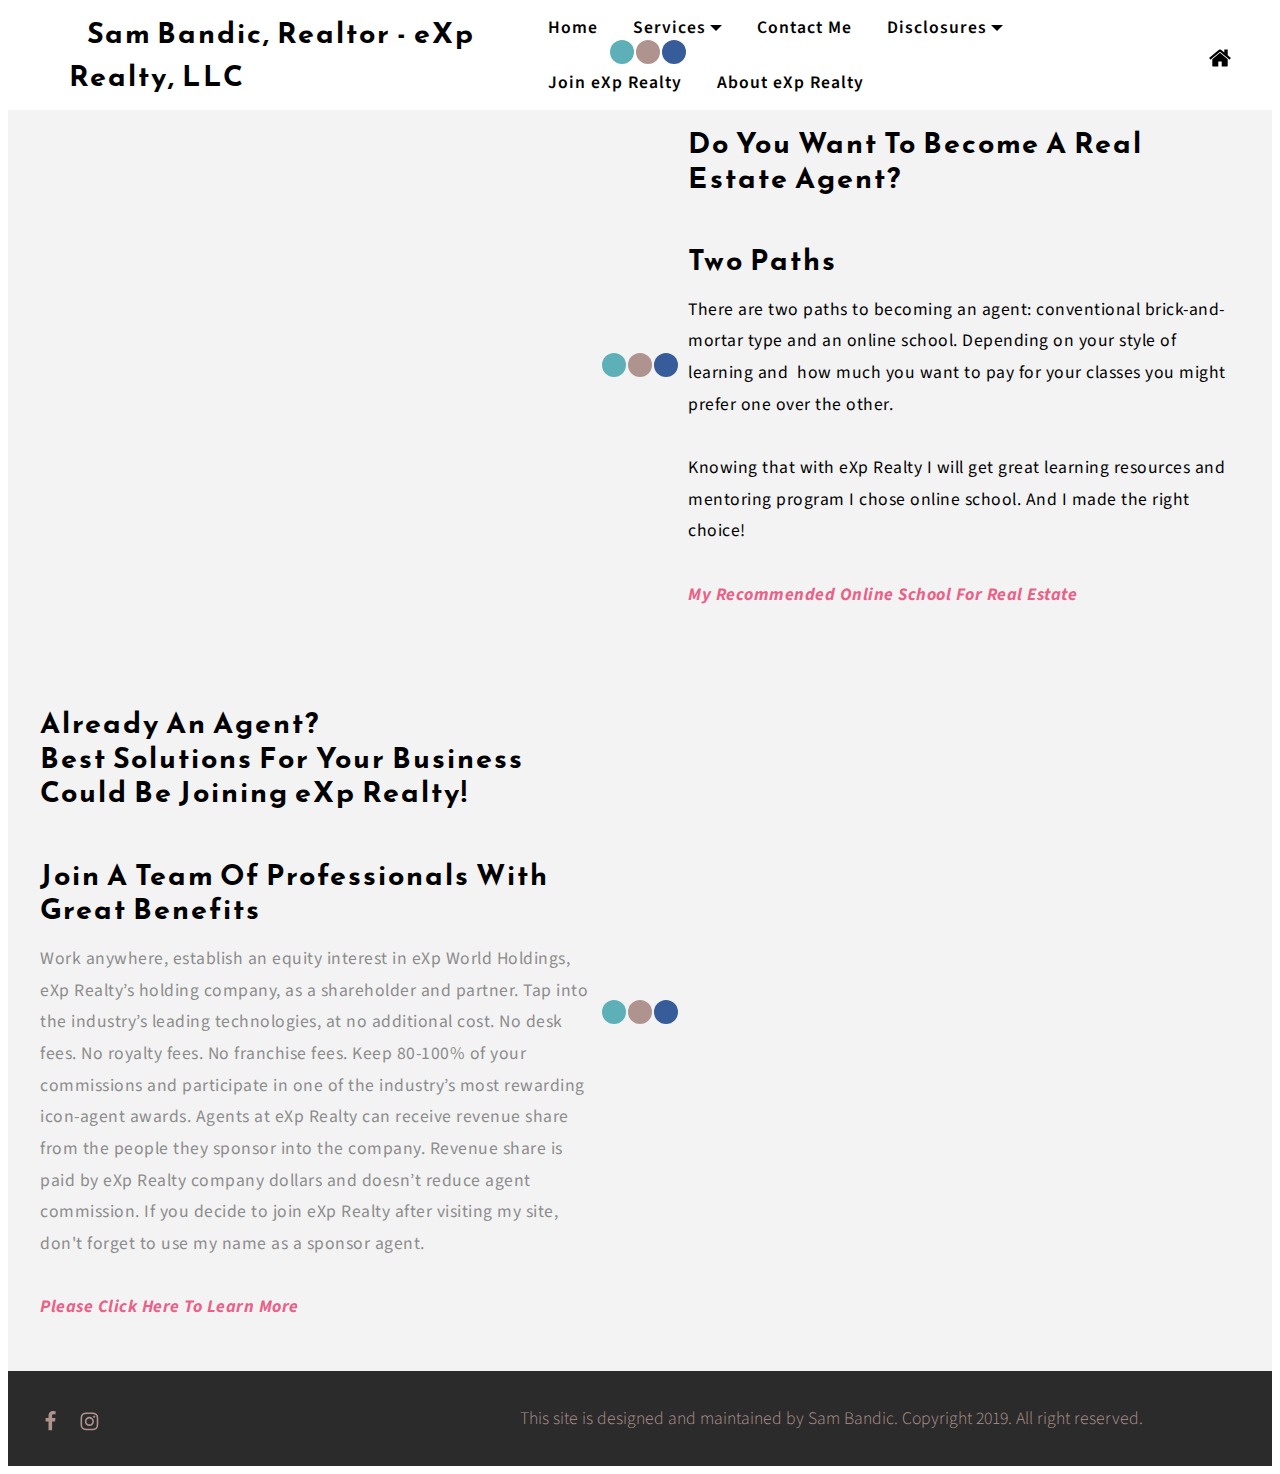
<file: page4.html>
<!DOCTYPE html>
<html amp >
<head>
  
  <meta charset="UTF-8">
  <meta http-equiv="X-UA-Compatible" content="IE=edge">
  
  <meta name="viewport" content="width=device-width, initial-scale=1, minimum-scale=1">
  <link rel="shortcut icon" href="assets/images/exp-web-240x91.png" type="image/x-icon">
  <meta name="description" content="">
  
  <title>Join eXp Realty</title>
  
<link rel="canonical" href="page4.html">
 <style amp-boilerplate>body{-webkit-animation:-amp-start 8s steps(1,end) 0s 1 normal both;-moz-animation:-amp-start 8s steps(1,end) 0s 1 normal both;-ms-animation:-amp-start 8s steps(1,end) 0s 1 normal both;animation:-amp-start 8s steps(1,end) 0s 1 normal both}@-webkit-keyframes -amp-start{from{visibility:hidden}to{visibility:visible}}@-moz-keyframes -amp-start{from{visibility:hidden}to{visibility:visible}}@-ms-keyframes -amp-start{from{visibility:hidden}to{visibility:visible}}@-o-keyframes -amp-start{from{visibility:hidden}to{visibility:visible}}@keyframes -amp-start{from{visibility:hidden}to{visibility:visible}}</style>
<noscript><style amp-boilerplate>body{-webkit-animation:none;-moz-animation:none;-ms-animation:none;animation:none}</style></noscript>
<link href="https://fonts.googleapis.com/css?family=Reem+Kufi:400&display=swap" rel="stylesheet">
 <link href="https://fonts.googleapis.com/css?family=Source+Sans+Pro:200,200i,300,300i,400,400i,600,600i,700,700i,900,900i&display=swap" rel="stylesheet">
 
 <style amp-custom> 
div,span,h1,h2,h3,h4,h5,h6,p,blockquote,a,ol,ul,li,figcaption,textarea,input{font: inherit;}*{box-sizing: border-box;outline: none;}*:focus{outline: none;}body{position: relative;font-style: normal;line-height: 1.5;color: #000000;}section{background-color: #ffffff;background-position: 50% 50%;background-repeat: no-repeat;background-size: cover;overflow: hidden;padding: 30px 0;}section,.container,.container-fluid{position: relative;word-wrap: break-word;}h1,h2,h3,h4,h5,h6{margin: 0;padding: 0;}p,li,blockquote{letter-spacing: 0.5px;line-height: 1.7;}ul,ol,blockquote,p{margin-bottom: 0;margin-top: 0;}a{cursor: pointer;}a,a:hover{text-decoration: none;}a.mbr-iconfont:hover{text-decoration: none;}h1,h2,h3,h4,h5,h6,.display-1,.display-2,.display-4,.display-5,.display-7{word-break: break-word;word-wrap: break-word;}b,strong{font-weight: bold;}blockquote{padding: 10px 0 10px 20px;position: relative;border-left: 3px solid;}input:-webkit-autofill,input:-webkit-autofill:hover,input:-webkit-autofill:focus,input:-webkit-autofill:active{transition-delay: 9999s;transition-property: background-color,color;}html,body{height: auto;min-height: 100vh;}.mbr-section-title{margin: 0;padding: 0;font-style: normal;line-height: 1.2;width: 100%;}.mbr-section-subtitle{line-height: 1.3;width: 100%;}.mbr-text{font-style: normal;line-height: 1.6;width: 100%;}.mbr-figure{align-self: center;}.btn{text-align: center;position: relative;margin: 0.4rem 0.8rem;font-weight: 700;border-width: 2px;border-style: solid;font-style: normal;white-space: normal;transition: all 0.2s ease-in-out,box-shadow 2s ease-in-out;display: inline-flex;align-items: center;justify-content: center;word-break: break-word;line-height: 1.5;letter-spacing: 1px;}.btn .mbr-iconfont-btn{order: 2;margin-left: 10px;vertical-align: middle;}.btn-form{padding: 1rem 2rem;}.btn-form:hover{cursor: pointer;}form .btn{margin: 0;}.note-popover .btn:after{display: none;}.card-title{margin: 0;}.card-img{border-radius: 0;width: auto;flex-shrink: 0;}.card-img img{width: 100%;}.card{position: relative;background-color: transparent;border: none;border-radius: 0;width: 100%;padding-left: 1rem;padding-right: 1rem;}@media (max-width: 767px){.card:not(.last-child){padding-bottom: 2rem;}}.card .card-wrapper{height: 100%;}@media (max-width: 767px){.card .card-wrapper{flex-direction: column;}}.card img{height: 100%;object-fit: cover;object-position: center;}@media (min-width: 992px){.lg-pb{padding-bottom: 3rem;}}@media (max-width: 991px){.md-pb{padding-bottom: 2rem;}}.card-inner,.items-list{display: flex;flex-direction: column;}.items-list{list-style-type: none;padding: 0;}.items-list .list-item{padding: 1rem 2rem;}.card-head{padding: 1.5rem 2rem;}.card-price-wrap{padding: 1rem 2rem;display: flex;flex-direction: column;}.card-button{padding: 1rem;margin: 0;}.gallery-img-wrap{position: relative;height: 100%;}.gallery-img-wrap:hover{cursor: pointer;}.gallery-img-wrap:hover .icon-wrap,.gallery-img-wrap:hover .caption-on-hover{opacity: 1;}.gallery-img-wrap:hover:after{opacity: 0.5;}.gallery-img-wrap amp-img{height: 100%;}.gallery-img-wrap:after{content: "";position: absolute;top: 0;bottom: 0;left: 0;right: 0;background: #000;opacity: 0;transition: opacity 0.3s;pointer-events: none;}.gallery-img-wrap .icon-wrap,.gallery-img-wrap .img-caption{position: absolute;z-index: 3;pointer-events: none;}.gallery-img-wrap .icon-wrap,.gallery-img-wrap .caption-on-hover{opacity: 0;transition: opacity 0.3s;}.gallery-img-wrap .icon-wrap{left: 50%;top: 50%;transform: translate(-50%,-50%);background-color: #fff;padding: 0.5rem;border-radius: 50%;}.gallery-img-wrap .img-caption{left: 0;right: 0;}.gallery-img-wrap .img-caption.caption-top{top: 0;}.gallery-img-wrap .img-caption.caption-bottom{bottom: 0;}.gallery-img-wrap .img-caption:after{content: "";position: absolute;top: 0;left: 0;right: 0;height: 100%;transition: opacity 0.3s;z-index: -1;pointer-events: none;}@media (max-width: 767px){.gallery-img-wrap:after,.gallery-img-wrap:hover:after,.gallery-img-wrap .icon-wrap{display: none;}.gallery-img-wrap .caption-on-hover{opacity: 1;}}.is-builder .gallery-img-wrap .icon-wrap{pointer-events: all;}.is-builder .gallery-img-wrap .img-caption > *{pointer-events: all;}.icons-list a{margin-right: 1rem;}.icons-list a:last-child{margin-right: 0;}.counter-container{position: relative;}.counter-container ol li{margin-bottom: 2rem;}.counter-container.stylizedCounters ol{counter-reset: section;}.counter-container.stylizedCounters ol li{z-index: 3;list-style: none;}.counter-container.stylizedCounters ol li:before{z-index: 2;position: absolute;left: 0px;counter-increment: section;content: counters(section,".") " ";text-align: center;margin: 0 10px;line-height: 37px;width: 40px;height: 40px;transition: all 0.2s;color: #232323;font-size: 25px;border-radius: 50%;font-weight: bold;}.timeline-wrap{position: relative;}.timeline-wrap .iconBackground{position: absolute;left: 50%;width: 20px;height: 20px;line-height: 30px;text-align: center;border-radius: 50%;font-size: 30px;display: inline-block;background-color: #232323;top: 20px;margin-left: -10px;}@media (max-width: 768px){.timeline-wrap .iconBackground{left: 0;}}.separline{position: relative;}@media (max-width: 768px){.separline:not(.last-child){padding-bottom: 2rem;}}.separline:before{position: absolute;content: "";width: 2px;background-color: #232323;left: calc(50% - 1px);height: calc(100% - 20px);top: 40px;}@media (max-width: 768px){.separline:before{left: 0;}}amp-image-lightbox a.control{position: absolute;width: 32px;height: 32px;right: 48px;top: 32px;z-index: 1000;}amp-image-lightbox a.control .close{position: relative;}amp-image-lightbox a.control .close:before,amp-image-lightbox a.control .close:after{position: absolute;left: 15px;content: " ";height: 33px;width: 2px;background-color: #fff;}amp-image-lightbox a.control .close:before{transform: rotate(45deg);}amp-image-lightbox a.control .close:after{transform: rotate(-45deg);}.hidden{visibility: hidden;}.super-hide{display: none;}.inactive{-webkit-user-select: none;-moz-user-select: none;-ms-user-select: none;user-select: none;pointer-events: none;-webkit-user-drag: none;user-drag: none;}.popover-content ul.show{min-height: 155px;}.mbr-white{color: #ffffff;}.mbr-black{color: #000000;}.mbr-gray{color: #8c8c8c;}.align-left{text-align: left;}.align-left .list-item{justify-content: flex-start;}.align-center{text-align: center;}.align-center .list-item{justify-content: center;}.align-right{text-align: right;}.align-right .list-item{justify-content: flex-end;}@media (max-width: 767px){.align-left,.align-center,.align-right{text-align: center;}.align-left .list-item,.align-center .list-item,.align-right .list-item{justify-content: center;}}.mbr-light{font-weight: 300;}.mbr-regular{font-weight: 400;}.mbr-semibold{font-weight: 600;}.mbr-bold{font-weight: 800;}.mbr-section-btn{margin-left: -0.8rem;margin-right: -0.8rem;font-size: 0;}nav .mbr-section-btn{margin-left: 0rem;margin-right: 0rem;}.btn .mbr-iconfont,.btn.btn-sm .mbr-iconfont{cursor: pointer;margin-right: 0.5rem;}.btn.btn-md .mbr-iconfont,.btn.btn-md .mbr-iconfont{margin-right: 0.8rem;}[type="submit"]{-webkit-appearance: none;}.mbr-fullscreen .mbr-overlay{min-height: 100vh;}.mbr-fullscreen{display: flex;display: -webkit-flex;display: -moz-flex;display: -ms-flex;display: -o-flex;align-items: center;-webkit-align-items: center;min-height: 100vh;padding-top: 3rem;padding-bottom: 3rem;}.mbr-overlay{bottom: 0;left: 0;position: absolute;right: 0;top: 0;z-index: 0;}.mbr-parallax-bg{bottom: 0;left: 0;opacity: 0.5;position: absolute;right: 0;top: 0;z-index: 0;background-position: 50% 50%;background-repeat: no-repeat;background-size: cover;}section.menu{min-height: 70px;}.menu-container{display: flex;justify-content: space-between;align-items: center;min-height: 70px;}@media (max-width: 991px){.menu-container{max-width: 100%;padding: 0 2rem;}}@media (max-width: 767px){.menu-container{padding: 0 1rem;}}.navbar{z-index: 100;width: 100%;}.navbar-fixed-top{position: fixed;top: 0;}.navbar-brand{display: flex;align-items: center;word-break: break-word;z-index: 1;}.navbar-logo{margin-right: 0.8rem;}@media (max-width: 767px){.navbar-logo amp-img{max-height: 55px;max-width: 55px;}}.navbar-caption-wrap{display: flex;}.navbar .navbar-collapse{display: flex;flex-basis: auto;align-items: center;justify-content: flex-end;}@media (max-width: 991px){.navbar .navbar-collapse{display: none;position: absolute;top: 0;right: 0;min-height: 100vh;padding: 70px 2rem 1rem;z-index: 1;}}@media (max-width: 991px){.navbar.opened .navbar-collapse.show,.navbar.opened .navbar-collapse.collapsing{display: block;}.is-builder .navbar-collapse{position: fixed;}}.navbar-nav{list-style-type: none;display: flex;flex-wrap: wrap;padding-left: 0;min-width: 10rem;}@media (max-width: 991px){.navbar-nav{flex-direction: column;}}.navbar-nav .mbr-iconfont{margin-right: 0.2rem;}.nav-item{word-break: break-all;}.nav-link{display: flex;align-items: center;justify-content: center;}.nav-link,.navbar-caption{transition: all 0.2s;letter-spacing: 1px;}.nav-dropdown .dropdown-menu{min-width: 10rem;padding-bottom: 1.25rem;padding-top: 1.25rem;position: absolute;left: 0;}.nav-dropdown .dropdown-menu .dropdown-item{line-height: 2;display: flex;justify-content: center;align-items: center;padding: 0.25rem 1.5rem;white-space: nowrap;}.nav-dropdown .dropdown-menu .dropdown{position: relative;}.dropdown-menu .dropdown:hover > .dropdown-menu{opacity: 1;pointer-events: all;}.nav-dropdown .dropdown-submenu{top: 0;left: 100%;margin: 0;}.nav-item.dropdown{position: relative;}.nav-item.dropdown .dropdown-menu{opacity: 0;pointer-events: none;}.nav-item.dropdown:hover > .dropdown-menu{opacity: 1;pointer-events: all;}.link.dropdown-toggle:after{content: "";margin-left: 0.25rem;border-top: 0.35em solid;border-right: 0.35em solid transparent;border-left: 0.35em solid transparent;border-bottom: 0;}.navbar .dropdown.open > .dropdown-menu{display: block;}@media (max-width: 991px){.is-builder .nav-dropdown .dropdown-menu{position: relative;}.nav-dropdown .dropdown-submenu{left: 0;}.dropdown-item{padding: 0.25rem 1.5rem;margin: 0;justify-content: center;}.dropdown-item:after{right: auto;}.navbar.opened .dropdown-menu{top: 0;}.dropdown-toggle[data-toggle="dropdown-submenu"]:after{content: "";margin-left: 0.25rem;border-top: 0.35em solid;border-right: 0.35em solid transparent;border-left: 0.35em solid transparent;border-bottom: 0;top: 55%;}}.navbar-buttons{display: flex;flex-wrap: wrap;align-items: center;justify-content: center;}@media (max-width: 991px){.navbar-buttons{flex-direction: column;}}.menu-social-list{display: flex;align-items: center;justify-content: center;flex-wrap: wrap;}.menu-social-list a{font-size: 1.5rem;margin: 0 0.5rem;}button.navbar-toggler{position: absolute;right: 20px;top: 25px;width: 31px;height: 20px;cursor: pointer;transition: all 0.2s;align-self: center;}.hamburger span{position: absolute;right: 0;width: 30px;height: 2px;border-right: 5px;}.hamburger span:nth-child(1){top: 0;transition: all 0.2s;}.hamburger span:nth-child(2){top: 8px;transition: all 0.15s;}.hamburger span:nth-child(3){top: 8px;transition: all 0.15s;}.hamburger span:nth-child(4){top: 16px;transition: all 0.2s;}nav.opened .navbar-toggler:not(.hide) .hamburger span:nth-child(1){top: 8px;width: 0;opacity: 0;right: 50%;transition: all 0.2s;}nav.opened .navbar-toggler:not(.hide) .hamburger span:nth-child(2){-webkit-transform: rotate(45deg);transform: rotate(45deg);transition: all 0.25s;}nav.opened .navbar-toggler:not(.hide) .hamburger span:nth-child(3){-webkit-transform: rotate(-45deg);transform: rotate(-45deg);transition: all 0.25s;}nav.opened .navbar-toggler:not(.hide) .hamburger span:nth-child(4){top: 8px;width: 0;opacity: 0;right: 50%;transition: all 0.2s;}.ampstart-btn.hamburger{position: absolute;top: 25px;right: 15px;margin-left: auto;width: 30px;height: 20px;background: none;border: none;cursor: pointer;z-index: 1000;}@media (min-width: 992px){.ampstart-btn,amp-sidebar{display: none;}.dropdown-menu .dropdown-toggle:after{content: "";border-bottom: 0.35em solid transparent;border-left: 0.35em solid;border-right: 0;border-top: 0.35em solid transparent;margin-left: 0.3rem;margin-top: -0.3077em;position: absolute;right: 1.1538em;top: 50%;}}.close-sidebar{width: 30px;height: 30px;position: relative;cursor: pointer;background-color: transparent;border: none;}.close-sidebar span{position: absolute;left: 0;width: 30px;height: 2px;border-right: 5px;}.close-sidebar span:nth-child(1){transform: rotate(45deg);}.close-sidebar span:nth-child(2){transform: rotate(-45deg);}.builder-sidebar{position: relative;min-height: 100vh;z-index: 1030;padding: 1rem 2rem;max-width: 20rem;}.builder-sidebar .dropdown:hover > .dropdown-menu{position: relative;text-align: center;}section.sidebar-open:before{content: "";position: fixed;top: 0;bottom: 0;right: 0;left: 0;background-color: rgba(0,0,0,0.2);z-index: 1040;}.map-placeholder{display: none;}.map-placeholder h4{padding-top: 5rem;color: #767676;text-align: center;}.google-map{position: relative;width: 100%;}@media (max-width: 992px){.google-map{padding: 0;margin: 0;}}.google-map [data-state-details]{color: #6b6763;font-family: Montserrat;height: 1.5em;margin-top: -0.75em;padding-left: 1.25rem;padding-right: 1.25rem;position: absolute;text-align: center;top: 50%;width: 100%;}.google-map[data-state]{background: #e9e5dc;}.google-map[data-state="loading"] [data-state-details]{display: none;}div[submit-success] > *{padding: 1rem;margin-bottom: 1rem;}div[submit-error] > *{padding: 1rem;margin-bottom: 1rem;}textarea[type="hidden"]{display: none;}amp-img{width: 100%;}amp-img img{max-height: 100%;max-width: 100%;}img.mbr-temp{width: 100%;}.rounded{border-radius: 50%;}.is-builder .nodisplay + img[async],.is-builder .nodisplay + img[decoding="async"],.is-builder amp-img > a + img[async],.is-builder amp-img > a + img[decoding="async"]{display: none;}html:not(.is-builder) amp-img > a{position: absolute;top: 0;bottom: 0;left: 0;right: 0;z-index: 1;}.is-builder .temp-amp-sizer{position: absolute;}.is-builder amp-youtube .temp-amp-sizer,.is-builder amp-vimeo .temp-amp-sizer{position: static;}.is-builder section.horizontal-menu .ampstart-btn{display: none;}.is-builder section.horizontal-menu .dropdown-menu{z-index: auto;opacity: 1;pointer-events: auto;}.is-builder section.horizontal-menu .nav-dropdown .link.dropdown-toggle[aria-expanded="true"]{margin-right: 0;padding: 0.667em 1em;}.container{padding-right: 1rem;padding-left: 1rem;width: 100%;margin-right: auto;margin-left: auto;}@media (max-width: 767px){.container{max-width: 540px;}}@media (min-width: 768px){.container{max-width: 768px;}}@media (min-width: 992px){.container{max-width: 960px;}}@media (min-width: 1200px){.container{max-width: 1280px;}}.container-fluid{width: 100%;margin-right: auto;margin-left: auto;padding-left: 1rem;padding-right: 1rem;}.media-container-row{display: flex;flex-wrap: wrap;}@media (min-width: 992px){.media-container-row{flex-wrap: nowrap;}}.form-block{z-index: 1;background-color: transparent;padding: 3rem;position: relative;overflow: visible;}.form-block .mbr-overlay{z-index: -1;}@media (max-width: 992px){.form-block{padding: 1rem;}}form input,form textarea,form select{border-radius: 0;width: 100%;background-color: #f3f3f3;border: 1px solid #f3f3f3;padding: 11px 1rem;}form input:focus,form textarea:focus,form select:focus{outline: none;}form input[type="checkbox"],form input[type="radio"]{border: none;background: none;width: auto;}form textarea.field-input{height: 150px;}form .fieldset{display: flex;justify-content: center;flex-wrap: wrap;align-items: center;}.field{flex-basis: 50%;flex-grow: 1;flex-shrink: 1;padding: 0.5rem;}@media (max-width: 768px){.field{flex-basis: 100%;}}textarea{width: 100%;margin-right: 0;}.text-field{flex-basis: 100%;flex-grow: 1;flex-shrink: 1;padding: 0.5rem;}form .btn,form .mbr-section-btn{margin-left: 0;margin-right: 0;}.mbr-flex{display: flex;}.flex-wrap{flex-wrap: wrap;}.mbr-jc-s{justify-content: flex-start;}.mbr-jc-c{justify-content: center;}.mbr-ai-c{align-items: center;}.mbr-jc-e{justify-content: flex-end;}.mbr-row,.mbr-form-row{display: -webkit-box;display: -webkit-flex;display: -ms-flexbox;display: flex;-webkit-flex-wrap: wrap;-ms-flex-wrap: wrap;flex-wrap: wrap;margin-right: -1rem;margin-left: -1rem;}.mbr-form-row{margin-right: -0.5rem;margin-left: -0.5rem;}.mbr-form-row > [class*="mbr-col"]{padding-left: 0.5rem;padding-right: 0.5rem;}.mbr-row-reverse{flex-direction: row-reverse;}.mbr-column{flex-direction: column;}@media (max-width: 767px){.mbr-col,.mbr-col-auto{padding-right: 1rem;padding-left: 1rem;}.mbr-col-sm-12{-ms-flex: 0 0 100%;flex: 0 0 100%;max-width: 100%;padding-right: 1rem;padding-left: 1rem;}}@media (min-width: 768px){.mbr-col-md-3{-ms-flex: 0 0 25%;flex: 0 0 25%;max-width: 25%;padding-right: 2rem;padding-left: 2rem;}.mbr-col-md-4{-ms-flex: 0 0 33.333333%;flex: 0 0 33.333333%;max-width: 33.333333%;padding-right: 2rem;padding-left: 2rem;}.mbr-col-md-5{-ms-flex: 0 0 41.666667%;flex: 0 0 41.666667%;max-width: 41.666667%;padding-right: 2rem;padding-left: 2rem;}.mbr-col-md-6{-ms-flex: 0 0 50%;flex: 0 0 50%;max-width: 50%;padding-right: 2rem;padding-left: 2rem;}.mbr-col-md-7{-ms-flex: 0 0 58.333333%;flex: 0 0 58.333333%;max-width: 58.333333%;padding-right: 2rem;padding-left: 2rem;}.mbr-col-md-8{-ms-flex: 0 0 66.666667%;flex: 0 0 66.666667%;max-width: 66.666667%;padding-left: 2rem;padding-right: 2rem;}.mbr-col-md-10{-ms-flex: 0 0 83.333333%;flex: 0 0 83.333333%;max-width: 83.333333%;padding-left: 2rem;padding-right: 2rem;}.mbr-col-md-12{-ms-flex: 0 0 100%;flex: 0 0 100%;max-width: 100%;padding-right: 2rem;padding-left: 2rem;}.mbr-col{flex-grow: 1;-webkit-box-flex: 1;-webkit-flex-grow: 1;-ms-flex-positive: 1;flex-shrink: 1;-webkit-flex-shrink: 1;-ms-flex-negative: 1;max-width: 100%;padding-right: 2rem;padding-left: 2rem;}.mbr-col-auto{-ms-flex: 0 0 auto;flex: 0 0 auto;width: auto;padding-right: 2rem;padding-left: 2rem;}}@media (min-width: 992px){.mbr-col,.mbr-col-auto{padding-right: 1rem;padding-left: 1rem;}.mbr-col-lg-2{-ms-flex: 0 0 16.666667%;flex: 0 0 16.666667%;max-width: 16.666667%;padding-right: 1rem;padding-left: 1rem;}.mbr-col-lg-3{-ms-flex: 0 0 25%;flex: 0 0 25%;max-width: 25%;padding-right: 1rem;padding-left: 1rem;}.mbr-col-lg-4{-ms-flex: 0 0 33.33%;flex: 0 0 33.33%;max-width: 33.33%;padding-right: 1rem;padding-left: 1rem;}.mbr-col-lg-5{-ms-flex: 0 0 41.666%;flex: 0 0 41.666%;max-width: 41.666%;padding-right: 1rem;padding-left: 1rem;}.mbr-col-lg-6{-ms-flex: 0 0 50%;flex: 0 0 50%;max-width: 50%;padding-right: 1rem;padding-left: 1rem;}.mbr-col-lg-7{-ms-flex: 0 0 58.333333%;flex: 0 0 58.333333%;max-width: 58.333333%;padding-right: 1rem;padding-left: 1rem;}.mbr-col-lg-8{-ms-flex: 0 0 66.666667%;flex: 0 0 66.666667%;max-width: 66.666667%;padding-left: 1rem;padding-right: 1rem;}.mbr-col-lg-9{-ms-flex: 0 0 75%;flex: 0 0 75%;max-width: 75%;padding-left: 1rem;padding-right: 1rem;}.mbr-col-lg-10{-ms-flex: 0 0 83.3333%;flex: 0 0 83.3333%;max-width: 83.3333%;padding-right: 1rem;padding-left: 1rem;}.mbr-col-lg-12{-ms-flex: 0 0 100%;flex: 0 0 100%;max-width: 100%;padding-right: 1rem;padding-left: 1rem;}}@media (min-width: 1200px){.mbr-col-xl-7{-ms-flex: 0 0 58.333333%;flex: 0 0 58.333333%;max-width: 58.333333%;padding-right: 1rem;padding-left: 1rem;}.mbr-col-xl-4{-ms-flex: 0 0 33.333333%;flex: 0 0 33.333333%;max-width: 33.333333%;padding-right: 1rem;padding-left: 1rem;}.mbr-col-xl-8{-ms-flex: 0 0 66.666667%;flex: 0 0 66.666667%;max-width: 66.666667%;padding-left: 1rem;padding-right: 1rem;}.mbr-col-xl-5{-ms-flex: 0 0 41.666667%;flex: 0 0 41.666667%;max-width: 41.666667%;}}.btn-icon{display: none;}.mbr-pt-1{padding-top: 0.5rem;}.mbr-pt-2{padding-top: 1rem;}.mbr-pt-3{padding-top: 1.5rem;}.mbr-pt-4{padding-top: 2rem;}.mbr-pt-5{padding-top: 3rem;}.mbr-pb-1{padding-bottom: 0.5rem;}.mbr-pb-2{padding-bottom: 1rem;}.mbr-pb-3{padding-bottom: 1.5rem;}.mbr-mb-3{margin-bottom: 1.5rem;}.mbr-pb-4{padding-bottom: 2rem;}.mbr-pb-5{padding-bottom: 3rem;}.mbr-mb-5{margin-bottom: 3rem;}.mbr-pt-6{padding-top: 5rem;}.mbr-pb-6{padding-bottom: 5rem;}.mbr-px-1{padding-left: 0.5rem;padding-right: 0.5rem;}.mbr-px-2{padding-left: 1rem;padding-right: 1rem;}@media (max-width: 767px){.mbr-px-2{padding-left: 0rem;padding-right: 0rem;}}.mbr-px-3{padding-left: 1.5rem;padding-right: 1.5rem;}.mbr-px-4{padding-left: 2rem;padding-right: 2rem;}@media (max-width: 767px){.mbr-px-4{padding-left: 1rem;padding-right: 1rem;}}.mbr-px-5{padding-left: 3rem;padding-right: 3rem;}@media (max-width: 767px){.mbr-px-5{padding-left: 1rem;padding-right: 1rem;}}.mbr-m-sub-1{margin-left: -1rem;margin-right: -1rem;}@media (max-width: 768px){.mbr-m-sub-1{margin-left: 0;margin-right: 0;}}.mbr-py-1{padding-top: 0.5rem;padding-bottom: 0.5rem;}.mbr-py-2{padding-top: 1rem;padding-bottom: 1rem;}@media (max-width: 767px){.mbr-py-2{padding-top: 0rem;padding-bottom: 0rem;}}.mbr-py-3{padding-top: 1.5rem;padding-bottom: 1.5rem;}@media (max-width: 767px){.mbr-py-3{padding-top: 1rem;padding-bottom: 1rem;}}.mbr-py-4{padding-top: 2rem;padding-bottom: 2rem;}@media (max-width: 767px){.mbr-py-4{padding-top: 2rem;padding-bottom: 2rem;}}.mbr-py-5{padding-top: 3rem;padding-bottom: 3rem;}@media (max-width: 767px){.mbr-py-5{padding-top: 1rem;padding-bottom: 1rem;}}.mbr-p-1{padding: 0.5rem;}.mbr-p-2{padding: 1rem;}.mbr-p-3{padding: 1.5rem;}@media (max-width: 991px){.mbr-p-3{padding: 1rem;}}.mbr-p-4{padding: 2rem;}@media (max-width: 991px){.mbr-p-4{padding: 1rem;}}.mbr-p-5{padding: 3rem;}@media (max-width: 991px){.mbr-p-5{padding: 1rem;}}.mbr-ml-auto{margin-left: auto;}.mbr-mr-auto{margin-right: auto;}.mbr-m-auto{margin: auto;}amp-img,img{height: 100%;width: 100%;}amp-sidebar{background: transparent;}#scrollToTopMarker{position: absolute;width: 0px;height: 0px;top: 300px;}#scrollToTopButton{position: fixed;bottom: 25px;right: 25px;opacity: 0.4;z-index: 5000;font-size: 32px;height: 60px;width: 60px;border: none;border-radius: 3px;cursor: pointer;}#scrollToTopButton:focus{outline: none;}#scrollToTopButton a:before{content: "";position: absolute;height: 40%;top: 36%;width: 2px;left: calc(50% - 1px);}#scrollToTopButton a:after{content: "";position: absolute;border-top: 2px solid;border-right: 2px solid;width: 40%;height: 40%;left: calc(30% - 1px);bottom: 30%;transform: rotate(-45deg);-webkit-transform: rotate(-45deg);}.is-builder #scrollToTopButton a:after{left: 30%;}.is-builder .menu{overflow: visible;}.is-builder .preview button{opacity: 0.5;position: relative;pointer-events: none;}.is-builder .preview button:before{display: block;position: absolute;content: "";background-color: #efefef;left: 0;right: 0;top: 0;bottom: 0;z-index: 2;}.dots-wrapper{opacity: 0.8;}.dots-wrapper .dots{margin: 4px 8px;}.dots-wrapper .dots span{border-radius: 12px;display: block;height: 24px;width: 24px;transition: 0.4s;border: 6px solid #cccccc;background-color: #767676;}.dots-wrapper .dots span.current{background-color: #000000;outline: none;width: 40px;}.iconfont-wrapper{display: inline-block;height: 1.5rem;width: 1.5rem;}.amp-iconfont{vertical-align: middle;width: 1.5rem;font-size: 1.5rem;}.form-check{margin-bottom: 0;}.form-check-label{padding-left: 0;}.form-check-input{position: relative;margin: 4px;}.form-check-inline{display: -webkit-inline-box;display: -ms-inline-flexbox;display: inline-flex;-webkit-box-align: center;-ms-flex-align: center;align-items: center;padding-left: 0;margin-right: .75rem;}.field:not(:nth-last-child(1)){margin-bottom: 1rem;}.field-input{display: block;width: 100%;}.mbr-col{flex-basis: 0;flex-grow: 1;max-width: 100%;}.mbr-col-auto{-webkit-box-flex: 0;flex: 0 0 auto;width: auto;max-width: none;}.mbr-col,.mbr-col-auto{position: relative;width: 100%;min-height: 1px;padding-right: 15px;padding-left: 15px;}@media (min-width: 991px){.mbr-col{min-width: 50%;}}@media (max-width: 991px){.mbr-col{min-width: 100%;}}
body{font-family: Reem Kufi;}blockquote{border-color: #5db0b8;}div[submit-success] > *{background: #365c9a;color: #ffffff;}div[submit-error] > *{background: #b2ccd2;color: #000000;}.display-1{font-family: 'Reem Kufi',sans-serif;font-size: 3.5rem;line-height: 1.2;letter-spacing: 3px;}.display-2{font-family: 'Reem Kufi',sans-serif;font-size: 1.8rem;line-height: 1.2;letter-spacing: 2px;}.display-4{font-family: 'Source Sans Pro',sans-serif;font-size: 1rem;line-height: 1.4;}.display-5{font-family: 'Reem Kufi',sans-serif;font-size: 1.2rem;line-height: 1.4;letter-spacing: 1px;}.display-7{font-family: 'Source Sans Pro',sans-serif;font-size: 1.1rem;line-height: 1.8;}.display-1 .mbr-iconfont-btn{width: 3.5rem;font-size: 3.5rem;}.display-2 .mbr-iconfont-btn{width: 1.8rem;font-size: 1.8rem;}.display-4 .mbr-iconfont-btn{width: 1rem;font-size: 1rem;}.display-5 .mbr-iconfont-btn{width: 1.2rem;font-size: 1.2rem;}.display-7 .mbr-iconfont-btn{width: 1.1rem;font-size: 1.1rem;}.mbr-iconfont-btn{padding-top: 2px;}.mbr-form input,.mbr-form textarea,.mbr-form select{line-height: 1.6;}@media (max-width: 768px){.display-1{font-size: 2.8rem;font-size: calc( 1.875rem + (3.5 - 1.875) * ((100vw - 20rem) / (48 - 20)));line-height: calc( 1.4 * (1.875rem + (3.5 - 1.875) * ((100vw - 20rem) / (48 - 20))));}.display-2{font-size: 1.44rem;font-size: calc( 1.28rem + (1.8 - 1.28) * ((100vw - 20rem) / (48 - 20)));line-height: calc( 1.4 * (1.28rem + (1.8 - 1.28) * ((100vw - 20rem) / (48 - 20))));}.display-4{font-size: 0.8rem;font-size: calc( 1rem + (1 - 1) * ((100vw - 20rem) / (48 - 20)));line-height: calc( 1.4 * (1rem + (1 - 1) * ((100vw - 20rem) / (48 - 20))));}.display-5{font-size: 0.96rem;font-size: calc( 1.07rem + (1.2 - 1.07) * ((100vw - 20rem) / (48 - 20)));line-height: calc( 1.4 * (1.07rem + (1.2 - 1.07) * ((100vw - 20rem) / (48 - 20))));}.display-7{font-size: 0.88rem;font-size: calc( 1.0350000000000001rem + (1.1 - 1.0350000000000001) * ((100vw - 20rem) / (48 - 20)));line-height: calc( 1.4 * (1.0350000000000001rem + (1.1 - 1.0350000000000001) * ((100vw - 20rem) / (48 - 20))));}}.btn{padding: 10px 30px;border-radius: 0px;}.btn-sm{padding: 10px 30px;border-radius: 0px;}.btn-md{padding: 10px 30px;border-radius: 0px;}.btn-lg{padding: 10px 30px;border-radius: 0;}.bg-primary{background-color: #5db0b8;}.bg-success{background-color: #365c9a;}.bg-info{background-color: #e96188;}.bg-warning{background-color: #fac769;}.bg-danger{background-color: #b2ccd2;}.btn-secondary,.btn-secondary:active,.btn-secondary.active{background-color: #af938f;border-color: #af938f;color: #ffffff;}.btn-secondary:hover,.btn-secondary:focus,.btn-secondary.focus{background-color: #7e5e5a;border-color: #7e5e5a;color: #ffffff;}.btn-secondary.disabled,.btn-secondary:disabled{color: #ffffff;background-color: #7e5e5a;border-color: #7e5e5a;}.btn-info,.btn-info:active,.btn-info.active{background-color: #e96188;border-color: #e96188;color: #ffffff;}.btn-info:hover,.btn-info:focus,.btn-info.focus{background-color: #c81c4d;border-color: #c81c4d;color: #ffffff;}.btn-info.disabled,.btn-info:disabled{color: #ffffff;background-color: #c81c4d;border-color: #c81c4d;}.btn-success,.btn-success:active,.btn-success.active{background-color: #365c9a;border-color: #365c9a;color: #ffffff;}.btn-success:hover,.btn-success:focus,.btn-success.focus{background-color: #1c2f4e;border-color: #1c2f4e;color: #ffffff;}.btn-success.disabled,.btn-success:disabled{color: #ffffff;background-color: #1c2f4e;border-color: #1c2f4e;}.btn-warning,.btn-warning:active,.btn-warning.active{background-color: #fac769;border-color: #fac769;color: #614003;}.btn-warning:hover,.btn-warning:focus,.btn-warning.focus{background-color: #f5a208;border-color: #f5a208;color: #614003;}.btn-warning.disabled,.btn-warning:disabled{color: #614003;background-color: #f5a208;border-color: #f5a208;}.btn-danger,.btn-danger:active,.btn-danger.active{background-color: #b2ccd2;border-color: #b2ccd2;color: #ffffff;}.btn-danger:hover,.btn-danger:focus,.btn-danger.focus{background-color: #72a1ac;border-color: #72a1ac;color: #ffffff;}.btn-danger.disabled,.btn-danger:disabled{color: #ffffff;background-color: #72a1ac;border-color: #72a1ac;}.btn-primary,.btn-primary:active,.btn-primary.active{background-color: #5db0b8;border-color: #5db0b8;color: #ffffff;}.btn-primary:hover,.btn-primary:focus,.btn-primary.focus{background-color: #35747a;border-color: #35747a;color: #ffffff;}.btn-primary.disabled,.btn-primary:disabled{color: #ffffff;background-color: #35747a;border-color: #35747a;}.btn-black,.btn-black:active,.btn-black.active{background-color: #010101;border-color: #010101;color: #ffffff;}.btn-black:hover,.btn-black:focus,.btn-black.focus{background-color: #000000;border-color: #000000;color: #ffffff;}.btn-black.disabled,.btn-black:disabled{color: #ffffff;background-color: #000000;border-color: #000000;}.btn-white,.btn-white:active,.btn-white.active{background-color: #fcfcfc;border-color: #fcfcfc;color: #7d7d7d;}.btn-white:hover,.btn-white:focus,.btn-white.focus{background-color: #c9c9c9;border-color: #c9c9c9;color: #7d7d7d;}.btn-white.disabled,.btn-white:disabled{color: #7d7d7d;background-color: #c9c9c9;border-color: #c9c9c9;}.btn-primary-outline,.btn-primary-outline:active,.btn-primary-outline.active{background: none;border-color: #5db0b8;color: #5db0b8;}.btn-primary-outline:hover,.btn-primary-outline:focus,.btn-primary-outline.focus{color: #ffffff;background-color: #5db0b8;border-color: #5db0b8;}.btn-primary-outline.disabled,.btn-primary-outline:disabled{color: #ffffff;background-color: #5db0b8;border-color: #5db0b8;}.btn-secondary-outline,.btn-secondary-outline:active,.btn-secondary-outline.active{background: none;border-color: #af938f;color: #af938f;}.btn-secondary-outline:hover,.btn-secondary-outline:focus,.btn-secondary-outline.focus{color: #ffffff;background-color: #af938f;border-color: #af938f;}.btn-secondary-outline.disabled,.btn-secondary-outline:disabled{color: #ffffff;background-color: #af938f;border-color: #af938f;}.btn-info-outline,.btn-info-outline:active,.btn-info-outline.active{background: none;border-color: #e96188;color: #e96188;}.btn-info-outline:hover,.btn-info-outline:focus,.btn-info-outline.focus{color: #ffffff;background-color: #e96188;border-color: #e96188;}.btn-info-outline.disabled,.btn-info-outline:disabled{color: #ffffff;background-color: #e96188;border-color: #e96188;}.btn-success-outline,.btn-success-outline:active,.btn-success-outline.active{background: none;border-color: #365c9a;color: #365c9a;}.btn-success-outline:hover,.btn-success-outline:focus,.btn-success-outline.focus{color: #ffffff;background-color: #365c9a;border-color: #365c9a;}.btn-success-outline.disabled,.btn-success-outline:disabled{color: #ffffff;background-color: #365c9a;border-color: #365c9a;}.btn-warning-outline,.btn-warning-outline:active,.btn-warning-outline.active{background: none;border-color: #fac769;color: #fac769;}.btn-warning-outline:hover,.btn-warning-outline:focus,.btn-warning-outline.focus{color: #614003;background-color: #fac769;border-color: #fac769;}.btn-warning-outline.disabled,.btn-warning-outline:disabled{color: #614003;background-color: #fac769;border-color: #fac769;}.btn-danger-outline,.btn-danger-outline:active,.btn-danger-outline.active{background: none;border-color: #b2ccd2;color: #b2ccd2;}.btn-danger-outline:hover,.btn-danger-outline:focus,.btn-danger-outline.focus{color: #ffffff;background-color: #b2ccd2;border-color: #b2ccd2;}.btn-danger-outline.disabled,.btn-danger-outline:disabled{color: #ffffff;background-color: #b2ccd2;border-color: #b2ccd2;}.btn-black-outline,.btn-black-outline:active,.btn-black-outline.active{background: none;border-color: #010101;color: #010101;}.btn-black-outline:hover,.btn-black-outline:focus,.btn-black-outline.focus{color: #ffffff;background-color: #010101;border-color: #010101;}.btn-black-outline.disabled,.btn-black-outline:disabled{color: #ffffff;background-color: #010101;border-color: #010101;}.btn-white-outline,.btn-white-outline:active,.btn-white-outline.active{background: none;border-color: #fcfcfc;color: #fcfcfc;}.btn-white-outline:hover,.btn-white-outline:focus,.btn-white-outline.focus{color: #7d7d7d;background-color: #fcfcfc;border-color: #fcfcfc;}.btn-white-outline.disabled,.btn-white-outline:disabled{color: #7d7d7d;background-color: #fcfcfc;border-color: #fcfcfc;}.text-primary{color: #5db0b8;}.text-secondary{color: #af938f;}.text-success{color: #365c9a;}.text-info{color: #e96188;}.text-warning{color: #fac769;}.text-danger{color: #b2ccd2;}.text-white{color: #fcfcfc;}.text-black{color: #010101;}a[class*="text-"],.amp-iconfont{transition: 0.2s ease-in-out;}.amp-iconfont{color: #5db0b8;}a.text-primary:hover,a.text-primary:focus{color: #265256;}a.text-secondary:hover,a.text-secondary:focus{color: #604845;}a.text-success:hover,a.text-success:focus{color: #0e1829;}a.text-info:hover,a.text-info:focus{color: #9b163c;}a.text-warning:hover,a.text-warning:focus{color: #c38107;}a.text-danger:hover,a.text-danger:focus{color: #578994;}a.text-white:hover,a.text-white:focus{color: #5db0b8;}a.text-black:hover,a.text-black:focus{color: #cccccc;}.alert-success{background-color: #365c9a;}.alert-info{background-color: #e96188;}.alert-warning{background-color: #fac769;}.alert-danger{background-color: #b2ccd2;}.mbr-plan-header.bg-primary .mbr-plan-subtitle,.mbr-plan-header.bg-primary .mbr-plan-price-desc{color: #b6dbdf;}.mbr-plan-header.bg-success .mbr-plan-subtitle,.mbr-plan-header.bg-success .mbr-plan-price-desc{color: #7e9ed2;}.mbr-plan-header.bg-info .mbr-plan-subtitle,.mbr-plan-header.bg-info .mbr-plan-price-desc{color: #ffffff;}.mbr-plan-header.bg-warning .mbr-plan-subtitle,.mbr-plan-header.bg-warning .mbr-plan-price-desc{color: #ffffff;}.mbr-plan-header.bg-danger .mbr-plan-subtitle,.mbr-plan-header.bg-danger .mbr-plan-price-desc{color: #ffffff;}.mobirise-spinner{position: absolute;top: 50%;left: 40%;margin-left: 10%;-webkit-transform: translate3d(-50%,-50%,0);z-index: 4;}.mobirise-spinner em{width: 24px;height: 24px;background: #3ac;border-radius: 100%;display: inline-block;-webkit-animation: slide 1s infinite;}.mobirise-spinner em:nth-child(1){-webkit-animation-delay: 0.1s;background: #5db0b8;}.mobirise-spinner em:nth-child(2){-webkit-animation-delay: 0.2s;background: #af938f;}.mobirise-spinner em:nth-child(3){-webkit-animation-delay: 0.3s;background: #365c9a;}@-moz-keyframes slide{0%{-webkit-transform: scale(1);}50%{opacity: 0.3;-webkit-transform: scale(2);}100%{-webkit-transform: scale(1);}}@-webkit-keyframes slide{0%{-webkit-transform: scale(1);}50%{opacity: 0.3;-webkit-transform: scale(2);}100%{-webkit-transform: scale(1);}}@-o-keyframes slide{0%{-webkit-transform: scale(1);}50%{opacity: 0.3;-webkit-transform: scale(2);}100%{-webkit-transform: scale(1);}}@keyframes slide{0%{-webkit-transform: scale(1);}50%{opacity: 0.3;-webkit-transform: scale(2);}100%{-webkit-transform: scale(1);}}.mobirise-loader .amp-active > div{display: none;}#scrollToTopMarker{display: none;}#scrollToTopButton{background-color: #5db0b8;}#scrollToTopButton a:before{background: #ffffff;}#scrollToTopButton a:after{border-top-color: #ffffff;border-right-color: #ffffff;}amp-carousel{overflow: hidden;}a{transition: all 0.3s;color: #8c8c8c;}a:hover{color: #5db0b8;}.btn-transparent{border: none;padding: 5px;margin: 0 7px;}.btn-transparent:hover,.btn-transparent:focus{background-color: transparent;color: #5db0b8;}.cid-rxOzEg7dfF{background-color: #ffffff;overflow: visible;}.cid-rxOzEg7dfF .navbar{background: #ffffff;}.cid-rxOzEg7dfF .navbar-brand .navbar-logo amp-img,.cid-rxOzEg7dfF .navbar-brand .navbar-logo img{height: 46px;width: 120px;}.cid-rxOzEg7dfF .navbar-caption{line-height: inherit;}@media (max-width: 991px){.cid-rxOzEg7dfF .navbar .navbar-collapse{background: #ffffff;}}.cid-rxOzEg7dfF .amp-iconfont{font-size: 1.4rem;color: #000000;}.cid-rxOzEg7dfF .container-fluid{padding-right: 3rem;padding-left: 3rem;}.cid-rxOzEg7dfF .nav-link{margin: 0.667em 1em;padding: 0;}.cid-rxOzEg7dfF .dropdown-item.active,.cid-rxOzEg7dfF .dropdown-item:active{background-color: transparent;}.cid-rxOzEg7dfF .dropdown-menu{background: #ffffff;}.cid-rxOzEg7dfF .hamburger span{background-color: #000000;}.cid-rxOzEg7dfF .builder-sidebar{background-color: #ffffff;}.cid-rxOzEg7dfF .close-sidebar:focus{outline: 2px auto #5db0b8;}.cid-rxOzEg7dfF .close-sidebar span{background-color: #000000;}@media (min-width: 992px){.cid-rxOzEg7dfF .menu-social-list{padding-left: 1rem;}}@media (max-width: 991px){.cid-rxOzEg7dfF .menu-social-list{padding-top: 0.5rem;}}.cid-rJtjTyOsS4{padding-top: 0rem;padding-bottom: 0rem;align-items: center;display: flex;background-color: #f3f3f3;}.cid-rJtjTyOsS4 .container-fluid,.cid-rJtjTyOsS4 .image-wrap,.cid-rJtjTyOsS4 .image-block{padding: 0;}.cid-rJtjTyOsS4 amp-img{min-height: 100%;}.cid-rJtjTyOsS4 amp-img img{object-fit: cover;}.cid-rJtjTyOsS4 .title-wrap{padding: 1rem;}.cid-rJtjTyOsS4 .amp-iconfont{font-size: 2.8rem;color: #000000;width: 2.8rem;}.cid-rJtjTyOsS4 .iconfont-wrapper{height: 2.8rem;width: 2.8rem;margin-right: 2rem;}.cid-rJtjTyOsS4 .item-title{color: #000000;}.cid-rJtjTyOsS4 .mbr-section-btn,.cid-rJtjTyOsS4 .mbr-text{color: #000000;}.cid-rJtm2EFU0W{padding-top: 0rem;padding-bottom: 0rem;align-items: center;display: flex;background-color: #f3f3f3;}.cid-rJtm2EFU0W .container-fluid,.cid-rJtm2EFU0W .image-wrap,.cid-rJtm2EFU0W .image-block{padding: 0;}.cid-rJtm2EFU0W amp-img{min-height: 100%;}.cid-rJtm2EFU0W amp-img img{object-fit: cover;}.cid-rJtm2EFU0W .title-wrap{padding: 1rem;}.cid-rJtm2EFU0W .amp-iconfont{font-size: 2.8rem;color: #000000;width: 2.8rem;}.cid-rJtm2EFU0W .iconfont-wrapper{height: 2.8rem;width: 2.8rem;margin-right: 2rem;}.cid-rJtm2EFU0W .mbr-row{flex-direction: row-reverse;}.cid-rJtm2EFU0W .item-title{color: #000000;}.cid-rJt25Bishc{padding-top: 2rem;padding-bottom: 2rem;background-color: #2b2b2b;}@media (min-width: 767px){.cid-rJt25Bishc .container{padding: 0rem 2rem;}}.cid-rJt25Bishc .iconfont-wrapper{height: 1.3rem;width: 1.3rem;}.cid-rJt25Bishc .amp-iconfont{width: 1.3rem;font-size: 1.3rem;color: #af938f;}.cid-rJt25Bishc .cont{justify-content: space-between;align-items: center;}.cid-rJt25Bishc .title{width: 60%;}@media (max-width: 767px){.cid-rJt25Bishc .mbr-flex{display: block;}.cid-rJt25Bishc .align-left{text-align: center;}.cid-rJt25Bishc .title{width: 100%;}.cid-rJt25Bishc .mbr-section-title{padding-top: 1rem;}}.cid-rJt25Bishc .mbr-section-title{color: #af938f;text-align: left;}
[class*="-iconfont"]{display: inline-flex;}</style>
 
  <script async  src="https://cdn.ampproject.org/v0.js"></script>
  <script async custom-element="amp-lightbox" src="https://cdn.ampproject.org/v0/amp-lightbox-0.1.js"></script>
  <script async custom-element="amp-analytics" src="https://cdn.ampproject.org/v0/amp-analytics-0.1.js"></script>
  <script async custom-element="amp-sidebar" src="https://cdn.ampproject.org/v0/amp-sidebar-0.1.js"></script>
  
  

</head>
<body><amp-sidebar id="sidebar" class="cid-rxOzEg7dfF" layout="nodisplay" side="right">
		<div class="builder-sidebar" id="builder-sidebar">
			<button on="tap:sidebar.close" class="close-sidebar">
				<span></span>
				<span></span>
			</button>
		
				
				<!-- NAVBAR ITEMS -->
				<ul class="navbar-nav nav-dropdown nav-right" data-app-modern-menu="true"><li class="nav-item">
						<a class="nav-link mbr-semibold link mbr-gray text-black display-7" href="index.html#menu1-4e">Home</a>
					</li>

					<li class="nav-item dropdown"><a class="nav-link mbr-semibold link mbr-gray text-black dropdown-toggle display-7" data-toggle="dropdown-submenu" aria-expanded="false">Services</a><div class="dropdown-menu"><a class="mbr-semibold mbr-gray text-black dropdown-item display-7" href="page1.html#menu1-4">Renting Home</a><a class="mbr-semibold mbr-gray text-black dropdown-item display-7" href="page2.html#menu1-5" aria-expanded="false">Buying Home</a><a class="mbr-semibold mbr-gray text-black dropdown-item display-7" href="page3.html#features10-7" aria-expanded="false">Selling Home</a></div></li><li class="nav-item"><a class="nav-link mbr-semibold link mbr-gray text-black display-7" href="index.html#map01-3g">Contact Me</a></li><li class="nav-item dropdown open"><a class="nav-link mbr-semibold link mbr-gray text-black dropdown-toggle display-7" data-toggle="dropdown-submenu" aria-expanded="true">Disclosures</a><div class="dropdown-menu"><a class="mbr-semibold mbr-gray text-black dropdown-item display-7" href="https://bit.ly/2QP2raG" target="_blank">Information About Brokerage Services </a><a class="mbr-semibold mbr-gray text-black dropdown-item display-7" href="https://bit.ly/37xgBmM" aria-expanded="false" target="_blank">Consumer Protection Notice</a></div></li><li class="nav-item">
						<a class="nav-link link mbr-semibold mbr-gray text-black display-7" href="page4.html#menu1-o" aria-expanded="true">Join eXp Realty</a>
						
					</li><li class="nav-item"><a class="nav-link mbr-semibold link mbr-gray text-black display-7" href="https://www.exprealty.com/" target="_blank">About eXp Realty</a></li></ul>
				<!-- NAVBAR ITEMS END -->
				<!-- SOCIAL ICON -->
				<div class="menu-social-list">
					
					




				<a on="tap:mbr-popup-9">
						<span class="amp-iconfont animation-normal fa-home fa"><svg width="100%" height="100%" viewBox="0 0 1792 1792" xmlns="http://www.w3.org/2000/svg" fill="currentColor"><path d="M1472 992v480q0 26-19 45t-45 19h-384v-384h-256v384h-384q-26 0-45-19t-19-45v-480q0-1 .5-3t.5-3l575-474 575 474q1 2 1 6zm223-69l-62 74q-8 9-21 11h-3q-13 0-21-7l-692-577-692 577q-12 8-24 7-13-2-21-11l-62-74q-8-10-7-23.5t11-21.5l719-599q32-26 76-26t76 26l244 204v-195q0-14 9-23t23-9h192q14 0 23 9t9 23v408l219 182q10 8 11 21.5t-7 23.5z"></path></svg></span>
					</a></div>
				<!-- SOCIAL ICON END -->
				<!-- SHOW BUTTON -->
				
				<!-- SHOW BUTTON END -->
			</div>
	</amp-sidebar>
  <section class="menu1 menu horizontal-menu cid-rxOzEg7dfF" id="menu1-o">
	
	<!-- <div class="menu-wrapper"> -->
	<nav class="navbar navbar-dropdown navbar-expand-lg navbar-fixed-top">
		<div class="menu-container container-fluid">
			<!-- SHOW LOGO -->
			<div class="navbar-brand">
				<div class="navbar-logo">
					<amp-img src="assets/images/exp-web-240x91.png" layout="responsive" width="121.31868131868131" height="46" alt="image" class="mobirise-loader">
						<div placeholder="" class="placeholder">
                                <div class="mobirise-spinner">
                                    <em></em>
                                    <em></em>
                                    <em></em>
                                </div></div>
						
					</amp-img>
				</div>
				<span class="navbar-caption-wrap"><a class="navbar-caption mbr-bold text-black display-2" href="#">&nbsp; &nbsp;Sam Bandic, Realtor - eXp Realty, LLC</a></span>
			</div>
			<!-- SHOW LOGO END -->
			<!-- COLLAPSED MENU -->
			<div class="collapse navbar-collapse" id="navbarSupportedContent">
				
				<!-- NAVBAR ITEMS -->
				<ul class="navbar-nav nav-dropdown nav-right" data-app-modern-menu="true"><li class="nav-item">
						<a class="nav-link mbr-semibold link mbr-gray text-black display-7" href="index.html#menu1-4e">Home</a>
					</li>

					<li class="nav-item dropdown"><a class="nav-link mbr-semibold link mbr-gray text-black dropdown-toggle display-7" data-toggle="dropdown-submenu" aria-expanded="false">Services</a><div class="dropdown-menu"><a class="mbr-semibold mbr-gray text-black dropdown-item display-7" href="page1.html#menu1-4">Renting Home</a><a class="mbr-semibold mbr-gray text-black dropdown-item display-7" href="page2.html#menu1-5" aria-expanded="false">Buying Home</a><a class="mbr-semibold mbr-gray text-black dropdown-item display-7" href="page3.html#features10-7" aria-expanded="false">Selling Home</a></div></li><li class="nav-item"><a class="nav-link mbr-semibold link mbr-gray text-black display-7" href="index.html#map01-3g">Contact Me</a></li><li class="nav-item dropdown open"><a class="nav-link mbr-semibold link mbr-gray text-black dropdown-toggle display-7" data-toggle="dropdown-submenu" aria-expanded="true">Disclosures</a><div class="dropdown-menu"><a class="mbr-semibold mbr-gray text-black dropdown-item display-7" href="https://bit.ly/2QP2raG" target="_blank">Information About Brokerage Services </a><a class="mbr-semibold mbr-gray text-black dropdown-item display-7" href="https://bit.ly/37xgBmM" aria-expanded="false" target="_blank">Consumer Protection Notice</a></div></li><li class="nav-item">
						<a class="nav-link link mbr-semibold mbr-gray text-black display-7" href="page4.html#menu1-o" aria-expanded="true">Join eXp Realty</a>
						
					</li><li class="nav-item"><a class="nav-link mbr-semibold link mbr-gray text-black display-7" href="https://www.exprealty.com/" target="_blank">About eXp Realty</a></li></ul>
				<!-- NAVBAR ITEMS END -->
				<!-- SOCIAL ICON -->
				<div class="menu-social-list">
					
					




				<a on="tap:mbr-popup-9">
						<span class="amp-iconfont animation-normal fa-home fa"><svg width="100%" height="100%" viewBox="0 0 1792 1792" xmlns="http://www.w3.org/2000/svg" fill="currentColor"><path d="M1472 992v480q0 26-19 45t-45 19h-384v-384h-256v384h-384q-26 0-45-19t-19-45v-480q0-1 .5-3t.5-3l575-474 575 474q1 2 1 6zm223-69l-62 74q-8 9-21 11h-3q-13 0-21-7l-692-577-692 577q-12 8-24 7-13-2-21-11l-62-74q-8-10-7-23.5t11-21.5l719-599q32-26 76-26t76 26l244 204v-195q0-14 9-23t23-9h192q14 0 23 9t9 23v408l219 182q10 8 11 21.5t-7 23.5z"></path></svg></span>
					</a></div>
				<!-- SOCIAL ICON END -->
				<!-- SHOW BUTTON -->
				
				<!-- SHOW BUTTON END -->
			</div>
			<!-- COLLAPSED MENU END -->
			
			<button on="tap:sidebar.toggle" class="ampstart-btn hamburger">
				<span></span>
				<span></span>
				<span></span>
				<span></span>
			</button>
		</div>
	</nav>
	<!-- AMP plug -->
	
	<!-- </div> -->
</section>

<section class="header2 cid-rJtjTyOsS4" id="features06-v">
    
    
    <div class="container-fluid">
        <div class="mbr-row mbr-black">
            <div class="image-wrap md-pb mbr-col-md-12 mbr-col-sm-12 mbr-col-lg-6 mbr-flex">
                <div class="image-block mbr-col-md-12 mbr-col-sm-12 mbr-mr-auto">
                    <amp-img src="assets/images/03.jpg" layout="responsive" width="968.75" height="775" alt="image" class="mobirise-loader">
                        <div placeholder="" class="placeholder">
                                <div class="mobirise-spinner">
                                    <em></em>
                                    <em></em>
                                    <em></em>
                                </div></div>
                        
                    </amp-img>
                </div>
            </div>


            <div class="title-wrap mbr-col-md-12 mbr-col-sm-12 mbr-col-lg-6 mbr-flex">
                <div class="title-block mbr-m-auto mbr-col-sm-12 mbr-col-md-12 mbr-py-4 mbr-px-4">
                    <h1 class="mbr-section-title block-title mbr-fonts-style mbr-pb-5 mbr-bold mbr-black display-2">Do You Want To Become A Real Estate Agent?</h1>
                    <div class="mbr-flex">
                        
                        <div class="text-wrapper">
                            <h2 class="mbr-section-title item-title mbr-fonts-style mbr-bold mbr-white display-2">Two Paths</h2>
                            
                            <p class="mbr-text mbr-fonts-style mbr-gray mbr-pt-2 display-7">There are two paths to becoming an agent: conventional brick-and-mortar type and an online school. Depending on your style of learning and &nbsp;how much you want to pay for your classes you might prefer one over the other.<br><br>Knowing that with eXp Realty I will get great learning resources and mentoring program I chose online school. And I made the right choice!&nbsp;<br><br><a href="https://www.schoolestate.com/texas-real-estate-sales-agent/" target="_blank" class="text-info"><strong><em>My Recommended Online School For Real Estate</em></strong></a></p>
                        </div>
                    </div>

                    

                    
                </div>


            </div>

        </div>
    </div>
</section>

<section class="header2 cid-rJtm2EFU0W" id="features06-w">
    
    
    <div class="container-fluid">
        <div class="mbr-row mbr-black">
            <div class="image-wrap md-pb mbr-col-md-12 mbr-col-sm-12 mbr-col-lg-6 mbr-flex">
                <div class="image-block mbr-col-md-12 mbr-col-sm-12 mbr-mr-auto">
                    <amp-img src="assets/images/mbr-1920x1080.jpg" layout="responsive" width="968.8888888888888" height="545" alt="image" class="mobirise-loader">
                        <div placeholder="" class="placeholder">
                                <div class="mobirise-spinner">
                                    <em></em>
                                    <em></em>
                                    <em></em>
                                </div></div>
                        
                    </amp-img>
                </div>
            </div>


            <div class="title-wrap mbr-col-md-12 mbr-col-sm-12 mbr-col-lg-6 mbr-flex">
                <div class="title-block mbr-m-auto mbr-col-sm-12 mbr-col-md-12 mbr-py-4 mbr-px-4">
                    <h1 class="mbr-section-title block-title mbr-fonts-style mbr-pb-5 mbr-bold mbr-black display-2">Already An Agent? <br>Best Solutions For Your Business Could Be Joining eXp Realty!</h1>
                    <div class="mbr-flex">
                        
                        <div class="text-wrapper">
                            <h2 class="mbr-section-title item-title mbr-fonts-style mbr-bold mbr-white display-2">Join A Team Of Professionals With Great Benefits</h2>
                            
                            <p class="mbr-text mbr-fonts-style mbr-gray mbr-pt-2 display-7">Work anywhere,<strong>&nbsp;</strong>establish an equity interest in eXp World Holdings, eXp Realty’s holding company, as a shareholder and partner. Tap into the industry’s leading technologies, at no additional cost. No desk fees. No royalty fees. No franchise fees. Keep 80-100% of your commissions and participate in one of the industry’s most rewarding icon-agent awards. Agents at eXp Realty can receive revenue share from the people they sponsor into the company. Revenue share is paid by eXp Realty company dollars and doesn’t reduce agent commission. If you decide to join eXp Realty after visiting my site, don't forget to use my name as a sponsor agent.<br><br><strong><em><a href="https://join.exprealty.com/" target="_blank" class="text-info">Please Click Here To Learn More</a></em></strong></p>
                        </div>
                    </div>

                    

                    
                </div>


            </div>

        </div>
    </div>
</section>

<section class="footer1 cid-rJt25Bishc" id="footer01-q">
    
    <!-- Block parameters controls (Blue "Gear" panel) -->
    
    <div class="mbr-flex mbr-jc-c cont container">
        <div class="align-center contacts-block mbr-flex mbr-jc-c mbr-column">
            <div class="icons-list social">
                
                
                
                
                <a href="https://www.facebook.com/sam.bandic" target="_blank">
                    <span class="iconfont-wrapper">
                        <span class="amp-iconfont fa-facebook-f fa"><svg width="100%" height="100%" viewBox="0 0 1792 1792" xmlns="http://www.w3.org/2000/svg" fill="currentColor"><path d="M1343 12v264h-157q-86 0-116 36t-30 108v189h293l-39 296h-254v759h-306v-759h-255v-296h255v-218q0-186 104-288.5t277-102.5q147 0 228 12z"></path></svg></span></span>
                </a><a href="https://www.instagram.com/worldtmeyes/" target="_blank">
                    <span class="iconfont-wrapper">
                        <span class="amp-iconfont fa-instagram fa"><svg width="100%" height="100%" viewBox="0 0 1792 1792" xmlns="http://www.w3.org/2000/svg" fill="currentColor"><path d="M1152 896q0-106-75-181t-181-75-181 75-75 181 75 181 181 75 181-75 75-181zm138 0q0 164-115 279t-279 115-279-115-115-279 115-279 279-115 279 115 115 279zm108-410q0 38-27 65t-65 27-65-27-27-65 27-65 65-27 65 27 27 65zm-502-220q-7 0-76.5-.5t-105.5 0-96.5 3-103 10-71.5 18.5q-50 20-88 58t-58 88q-11 29-18.5 71.5t-10 103-3 96.5 0 105.5.5 76.5-.5 76.5 0 105.5 3 96.5 10 103 18.5 71.5q20 50 58 88t88 58q29 11 71.5 18.5t103 10 96.5 3 105.5 0 76.5-.5 76.5.5 105.5 0 96.5-3 103-10 71.5-18.5q50-20 88-58t58-88q11-29 18.5-71.5t10-103 3-96.5 0-105.5-.5-76.5.5-76.5 0-105.5-3-96.5-10-103-18.5-71.5q-20-50-58-88t-88-58q-29-11-71.5-18.5t-103-10-96.5-3-105.5 0-76.5.5zm768 630q0 229-5 317-10 208-124 322t-322 124q-88 5-317 5t-317-5q-208-10-322-124t-124-322q-5-88-5-317t5-317q10-208 124-322t322-124q88-5 317-5t317 5q208 10 322 124t124 322q5 88 5 317z"></path></svg></span></span>
                </a></div>
        </div>
        <div class="title mbr-flex align-left">
            <h3 class="mbr-section-title mbr-light align-right mbr-fonts-style display-7">This site is designed and maintained by Sam Bandic. Copyright
                2019. All right reserved.</h3>
        </div>
    </div>
</section>


  
  

</body>
</html>
</file>
